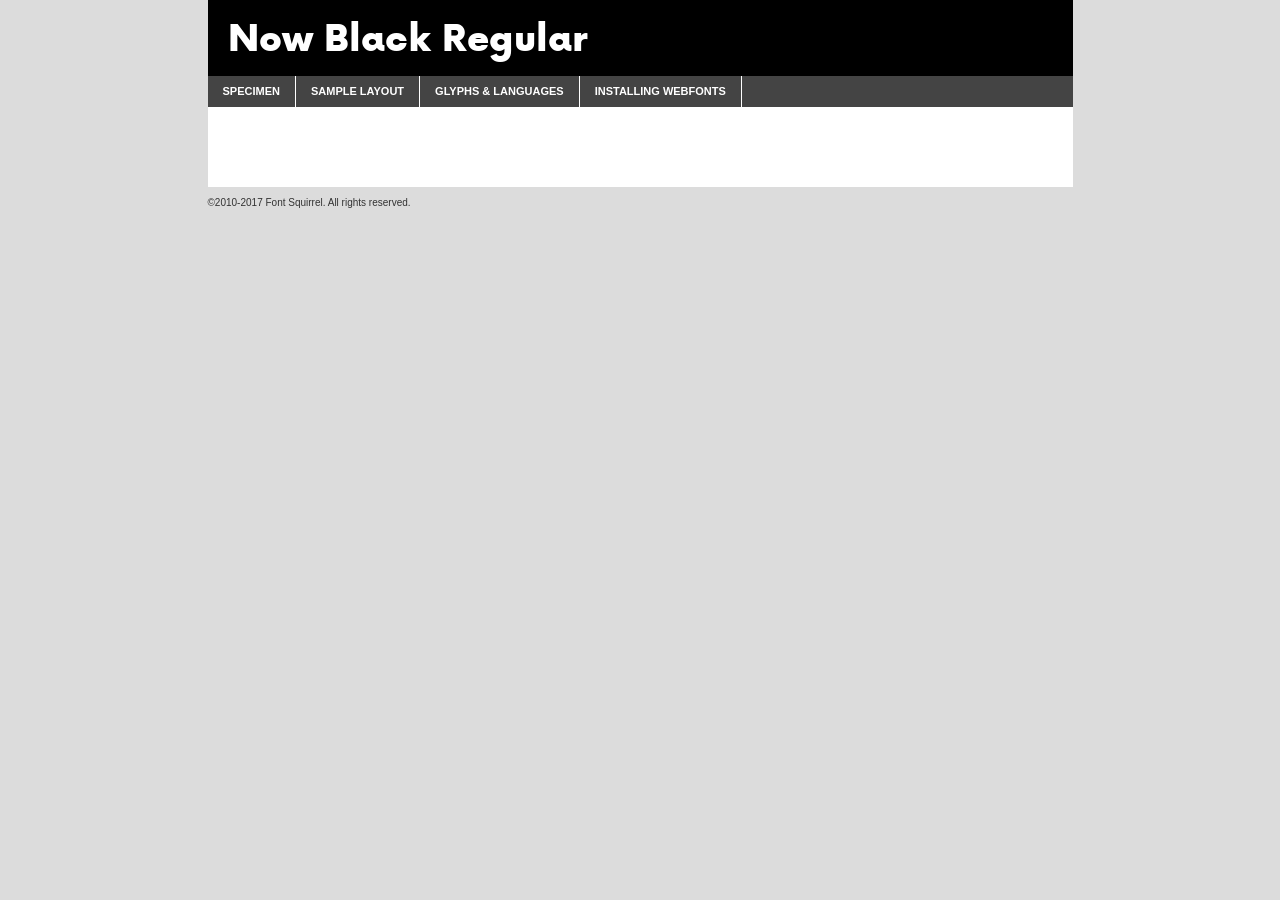
<file: font/now-black-demo.html>
<!DOCTYPE html PUBLIC "-//W3C//DTD XHTML 1.0 Transitional//EN"
	"http://www.w3.org/TR/xhtml1/DTD/xhtml1-transitional.dtd">

<html xmlns="http://www.w3.org/1999/xhtml" xml:lang="en" lang="en">
<head>
	<meta http-equiv="Content-Type" content="text/html; charset=utf-8" />
	<script src="http://ajax.googleapis.com/ajax/libs/jquery/1.7.2/jquery.min.js" type="text/javascript" charset="utf-8"></script>
	<script type="text/javascript">
	(function($){$.fn.easyTabs=function(option){var param=jQuery.extend({fadeSpeed:"fast",defaultContent:1,activeClass:'active'},option);$(this).each(function(){var thisId="#"+this.id;if(param.defaultContent==''){param.defaultContent=1;}
	if(typeof param.defaultContent=="number")
	{var defaultTab=$(thisId+" .tabs li:eq("+(param.defaultContent-1)+") a").attr('href').substr(1);}else{var defaultTab=param.defaultContent;}
	$(thisId+" .tabs li a").each(function(){var tabToHide=$(this).attr('href').substr(1);$("#"+tabToHide).addClass('easytabs-tab-content');});hideAll();changeContent(defaultTab);function hideAll(){$(thisId+" .easytabs-tab-content").hide();}
	function changeContent(tabId){hideAll();$(thisId+" .tabs li").removeClass(param.activeClass);$(thisId+" .tabs li a[href=#"+tabId+"]").closest('li').addClass(param.activeClass);if(param.fadeSpeed!="none")
	{$(thisId+" #"+tabId).fadeIn(param.fadeSpeed);}else{$(thisId+" #"+tabId).show();}}
	$(thisId+" .tabs li").click(function(){var tabId=$(this).find('a').attr('href').substr(1);changeContent(tabId);return false;});});}})(jQuery);
	</script>
	<link rel="stylesheet" href="specimen_files/specimen_stylesheet.css" type="text/css" charset="utf-8" />
	<link rel="stylesheet" href="stylesheet.css" type="text/css" charset="utf-8" />

	<style type="text/css">
					body{
				font-family: 'nowblack';
							}
		</style>

	<title>Now Black Regular Specimen</title>
	
	
	<script type="text/javascript" charset="utf-8">
		$(document).ready(function() {
			$('#container').easyTabs({defaultContent:1});
		});
	</script>
</head>

<body>
<div id="container">
	<div id="header">
		Now Black Regular	</div>
	<ul class="tabs">
		<li><a href="#specimen">Specimen</a></li>
		<li><a href="#layout">Sample Layout</a></li>
				<li><a href="#glyphs">Glyphs &amp; Languages</a></li>
		<li><a href="#installing">Installing Webfonts</a></li>
		
	</ul>
	
	<div id="main_content">

		
			<div id="specimen">
		
				<div class="section">
					<div class="grid12 firstcol">
						<div class="huge">AaBb</div>
					</div>
				</div>
		
				<div class="section">
					<div class="glyph_range">A&#x200B;B&#x200b;C&#x200b;D&#x200b;E&#x200b;F&#x200b;G&#x200b;H&#x200b;I&#x200b;J&#x200b;K&#x200b;L&#x200b;M&#x200b;N&#x200b;O&#x200b;P&#x200b;Q&#x200b;R&#x200b;S&#x200b;T&#x200b;U&#x200b;V&#x200b;W&#x200b;X&#x200b;Y&#x200b;Z&#x200b;a&#x200b;b&#x200b;c&#x200b;d&#x200b;e&#x200b;f&#x200b;g&#x200b;h&#x200b;i&#x200b;j&#x200b;k&#x200b;l&#x200b;m&#x200b;n&#x200b;o&#x200b;p&#x200b;q&#x200b;r&#x200b;s&#x200b;t&#x200b;u&#x200b;v&#x200b;w&#x200b;x&#x200b;y&#x200b;z&#x200b;1&#x200b;2&#x200b;3&#x200b;4&#x200b;5&#x200b;6&#x200b;7&#x200b;8&#x200b;9&#x200b;0&#x200b;&amp;&#x200b;.&#x200b;,&#x200b;?&#x200b;!&#x200b;&#64;&#x200b;(&#x200b;)&#x200b;#&#x200b;$&#x200b;%&#x200b;*&#x200b;+&#x200b;-&#x200b;=&#x200b;:&#x200b;;</div>
				</div>
				<div class="section">
					<div class="grid12 firstcol">
						<table class="sample_table">
							<tr><td>10</td><td class="size10">abcdefghijklmnopqrstuvwxyzABCDEFGHIJKLMNOPQRSTUVWXYZ0123456789abcdefghijklmnopqrstuvwxyzABCDEFGHIJKLMNOPQRSTUVWXYZ0123456789abcdefghijklmnopqrstuvwxyzABCDEFGHIJKLMNOPQRSTUVWXYZ</td></tr>
							<tr><td>11</td><td class="size11">abcdefghijklmnopqrstuvwxyzABCDEFGHIJKLMNOPQRSTUVWXYZ0123456789abcdefghijklmnopqrstuvwxyzABCDEFGHIJKLMNOPQRSTUVWXYZ0123456789abcdefghijklmnopqrstuvwxyzABCDEFGHIJKLMNOPQRSTUVWXYZ</td></tr>
							<tr><td>12</td><td class="size12">abcdefghijklmnopqrstuvwxyzABCDEFGHIJKLMNOPQRSTUVWXYZ0123456789abcdefghijklmnopqrstuvwxyzABCDEFGHIJKLMNOPQRSTUVWXYZ0123456789abcdefghijklmnopqrstuvwxyzABCDEFGHIJKLMNOPQRSTUVWXYZ</td></tr>
							<tr><td>13</td><td class="size13">abcdefghijklmnopqrstuvwxyzABCDEFGHIJKLMNOPQRSTUVWXYZ0123456789abcdefghijklmnopqrstuvwxyzABCDEFGHIJKLMNOPQRSTUVWXYZ0123456789abcdefghijklmnopqrstuvwxyzABCDEFGHIJKLMNOPQRSTUVWXYZ</td></tr>
							<tr><td>14</td><td class="size14">abcdefghijklmnopqrstuvwxyzABCDEFGHIJKLMNOPQRSTUVWXYZ0123456789abcdefghijklmnopqrstuvwxyzABCDEFGHIJKLMNOPQRSTUVWXYZ0123456789abcdefghijklmnopqrstuvwxyzABCDEFGHIJKLMNOPQRSTUVWXYZ</td></tr>
							<tr><td>16</td><td class="size16">abcdefghijklmnopqrstuvwxyzABCDEFGHIJKLMNOPQRSTUVWXYZ0123456789abcdefghijklmnopqrstuvwxyzABCDEFGHIJKLMNOPQRSTUVWXYZ</td></tr>
							<tr><td>18</td><td class="size18">abcdefghijklmnopqrstuvwxyzABCDEFGHIJKLMNOPQRSTUVWXYZ0123456789abcdefghijklmnopqrstuvwxyzABCDEFGHIJKLMNOPQRSTUVWXYZ</td></tr>
							<tr><td>20</td><td class="size20">abcdefghijklmnopqrstuvwxyzABCDEFGHIJKLMNOPQRSTUVWXYZ0123456789abcdefghijklmnopqrstuvwxyzABCDEFGHIJKLMNOPQRSTUVWXYZ</td></tr>
							<tr><td>24</td><td class="size24">abcdefghijklmnopqrstuvwxyzABCDEFGHIJKLMNOPQRSTUVWXYZ0123456789abcdefghijklmnopqrstuvwxyzABCDEFGHIJKLMNOPQRSTUVWXYZ</td></tr>
							<tr><td>30</td><td class="size30">abcdefghijklmnopqrstuvwxyzABCDEFGHIJKLMNOPQRSTUVWXYZ0123456789abcdefghijklmnopqrstuvwxyzABCDEFGHIJKLMNOPQRSTUVWXYZ</td></tr>
							<tr><td>36</td><td class="size36">abcdefghijklmnopqrstuvwxyzABCDEFGHIJKLMNOPQRSTUVWXYZ0123456789abcdefghijklmnopqrstuvwxyzABCDEFGHIJKLMNOPQRSTUVWXYZ</td></tr>
							<tr><td>48</td><td class="size48">abcdefghijklmnopqrstuvwxyzABCDEFGHIJKLMNOPQRSTUVWXYZ0123456789abcdefghijklmnopqrstuvwxyzABCDEFGHIJKLMNOPQRSTUVWXYZ</td></tr>
							<tr><td>60</td><td class="size60">abcdefghijklmnopqrstuvwxyzABCDEFGHIJKLMNOPQRSTUVWXYZ0123456789abcdefghijklmnopqrstuvwxyzABCDEFGHIJKLMNOPQRSTUVWXYZ</td></tr>
							<tr><td>72</td><td class="size72">abcdefghijklmnopqrstuvwxyzABCDEFGHIJKLMNOPQRSTUVWXYZ0123456789abcdefghijklmnopqrstuvwxyzABCDEFGHIJKLMNOPQRSTUVWXYZ</td></tr>
							<tr><td>90</td><td class="size90">abcdefghijklmnopqrstuvwxyzABCDEFGHIJKLMNOPQRSTUVWXYZ0123456789abcdefghijklmnopqrstuvwxyzABCDEFGHIJKLMNOPQRSTUVWXYZ</td></tr>
						</table>
				
					</div>
			
				</div>
		
		
		
								<div class="section" id="bodycomparison">


										<div id="xheight">
				<div class="fontbody">&#x25FC;&#x25FC;&#x25FC;&#x25FC;&#x25FC;&#x25FC;&#x25FC;&#x25FC;&#x25FC;&#x25FC;&#x25FC;&#x25FC;&#x25FC;&#x25FC;&#x25FC;&#x25FC;&#x25FC;&#x25FC;&#x25FC;&#x25FC;&#x25FC;&#x25FC;&#x25FC;&#x25FC;&#x25FC;&#x25FC;&#x25FC;&#x25FC;&#x25FC;&#x25FC;&#x25FC;&#x25FC;&#x25FC;&#x25FC;&#x25FC;&#x25FC;&#x25FC;&#x25FC;&#x25FC;&#x25FC;&#x25FC;&#x25FC;&#x25FC;&#x25FC;&#x25FC;&#x25FC;&#x25FC;&#x25FC;&#x25FC;&#x25FC;&#x25FC;&#x25FC;&#x25FC;&#x25FC;&#x25FC;&#x25FC;&#x25FC;&#x25FC;&#x25FC;&#x25FC;&#x25FC;&#x25FC;&#x25FC;&#x25FC;&#x25FC;&#x25FC;&#x25FC;&#x25FC;&#x25FC;&#x25FC;&#x25FC;&#x25FC;&#x25FC;&#x25FC;&#x25FC;&#x25FC;&#x25FC;&#x25FC;&#x25FC;&#x25FC;&#x25FC;&#x25FC;&#x25FC;&#x25FC;&#x25FC;&#x25FC;&#x25FC;&#x25FC;&#x25FC;&#x25FC;&#x25FC;&#x25FC;&#x25FC;&#x25FC;&#x25FC;&#x25FC;&#x25FC;&#x25FC;&#x25FC;body</div><div class="arialbody">body</div><div class="verdanabody">body</div><div class="georgiabody">body</div></div>
										<div class="fontbody" style="z-index:1">
											body<span>Now Black Regular</span>
										</div>
										<div class="arialbody" style="z-index:1">
											body<span>Arial</span>
										</div>
										<div class="verdanabody" style="z-index:1">
											body<span>Verdana</span>
										</div>
										<div class="georgiabody" style="z-index:1">
											body<span>Georgia</span>
										</div>



								</div>
		
		
				<div class="section psample psample_row1" id="">
					
					<div class="grid2 firstcol">
						<p class="size10"><span>10.</span>Aenean lacinia bibendum nulla sed consectetur. Fusce dapibus, tellus ac cursus commodo, tortor mauris condimentum nibh, ut fermentum massa justo sit amet risus. Nullam id dolor id nibh ultricies vehicula ut id elit. Cum sociis natoque penatibus et magnis dis parturient montes, nascetur ridiculus mus. Nulla vitae elit libero, a pharetra augue.</p>
			
					</div>
					<div class="grid3">
						<p class="size11"><span>11.</span>Aenean lacinia bibendum nulla sed consectetur. Fusce dapibus, tellus ac cursus commodo, tortor mauris condimentum nibh, ut fermentum massa justo sit amet risus. Nullam id dolor id nibh ultricies vehicula ut id elit. Cum sociis natoque penatibus et magnis dis parturient montes, nascetur ridiculus mus. Nulla vitae elit libero, a pharetra augue.</p>
			
					</div>
					<div class="grid3">
						<p class="size12"><span>12.</span>Aenean lacinia bibendum nulla sed consectetur. Fusce dapibus, tellus ac cursus commodo, tortor mauris condimentum nibh, ut fermentum massa justo sit amet risus. Nullam id dolor id nibh ultricies vehicula ut id elit. Cum sociis natoque penatibus et magnis dis parturient montes, nascetur ridiculus mus. Nulla vitae elit libero, a pharetra augue.</p>
			
					</div>
					<div class="grid4">
						<p class="size13"><span>13.</span>Aenean lacinia bibendum nulla sed consectetur. Fusce dapibus, tellus ac cursus commodo, tortor mauris condimentum nibh, ut fermentum massa justo sit amet risus. Nullam id dolor id nibh ultricies vehicula ut id elit. Cum sociis natoque penatibus et magnis dis parturient montes, nascetur ridiculus mus. Nulla vitae elit libero, a pharetra augue.</p>
			
					</div>
					<div class="white_blend"></div>
					
				</div>
				<div class="section psample psample_row2" id="">
					<div class="grid3 firstcol">
						<p class="size14"><span>14.</span>Aenean lacinia bibendum nulla sed consectetur. Fusce dapibus, tellus ac cursus commodo, tortor mauris condimentum nibh, ut fermentum massa justo sit amet risus. Nullam id dolor id nibh ultricies vehicula ut id elit. Cum sociis natoque penatibus et magnis dis parturient montes, nascetur ridiculus mus. Nulla vitae elit libero, a pharetra augue.</p>
			
					</div>
					<div class="grid4">
						<p class="size16"><span>16.</span>Aenean lacinia bibendum nulla sed consectetur. Fusce dapibus, tellus ac cursus commodo, tortor mauris condimentum nibh, ut fermentum massa justo sit amet risus. Nullam id dolor id nibh ultricies vehicula ut id elit. Cum sociis natoque penatibus et magnis dis parturient montes, nascetur ridiculus mus. Nulla vitae elit libero, a pharetra augue.</p>
			
					</div>
					<div class="grid5">
						<p class="size18"><span>18.</span>Aenean lacinia bibendum nulla sed consectetur. Fusce dapibus, tellus ac cursus commodo, tortor mauris condimentum nibh, ut fermentum massa justo sit amet risus. Nullam id dolor id nibh ultricies vehicula ut id elit. Cum sociis natoque penatibus et magnis dis parturient montes, nascetur ridiculus mus. Nulla vitae elit libero, a pharetra augue.</p>
			
					</div>

					<div class="white_blend"></div>

				</div>
				
				<div class="section psample psample_row3" id="">
					<div class="grid5 firstcol">
						<p class="size20"><span>20.</span>Aenean lacinia bibendum nulla sed consectetur. Fusce dapibus, tellus ac cursus commodo, tortor mauris condimentum nibh, ut fermentum massa justo sit amet risus. Nullam id dolor id nibh ultricies vehicula ut id elit. Cum sociis natoque penatibus et magnis dis parturient montes, nascetur ridiculus mus. Nulla vitae elit libero, a pharetra augue.</p>
					</div>
					<div class="grid7">
						<p class="size24"><span>24.</span>Aenean lacinia bibendum nulla sed consectetur. Fusce dapibus, tellus ac cursus commodo, tortor mauris condimentum nibh, ut fermentum massa justo sit amet risus. Nullam id dolor id nibh ultricies vehicula ut id elit. Cum sociis natoque penatibus et magnis dis parturient montes, nascetur ridiculus mus. Nulla vitae elit libero, a pharetra augue.</p>
					</div>
					
					<div class="white_blend"></div>
					
				</div>
				
				<div class="section psample psample_row4" id="">
					<div class="grid12 firstcol">
						<p class="size30"><span>30.</span>Aenean lacinia bibendum nulla sed consectetur. Fusce dapibus, tellus ac cursus commodo, tortor mauris condimentum nibh, ut fermentum massa justo sit amet risus. Nullam id dolor id nibh ultricies vehicula ut id elit. Cum sociis natoque penatibus et magnis dis parturient montes, nascetur ridiculus mus. Nulla vitae elit libero, a pharetra augue.</p>
					</div>
					<div class="white_blend"></div>
					
				</div>
				
				
				
				<div class="section psample psample_row1 fullreverse">
					<div class="grid2 firstcol">
						<p class="size10"><span>10.</span>Aenean lacinia bibendum nulla sed consectetur. Fusce dapibus, tellus ac cursus commodo, tortor mauris condimentum nibh, ut fermentum massa justo sit amet risus. Nullam id dolor id nibh ultricies vehicula ut id elit. Cum sociis natoque penatibus et magnis dis parturient montes, nascetur ridiculus mus. Nulla vitae elit libero, a pharetra augue.</p>
			
					</div>
					<div class="grid3">
						<p class="size11"><span>11.</span>Aenean lacinia bibendum nulla sed consectetur. Fusce dapibus, tellus ac cursus commodo, tortor mauris condimentum nibh, ut fermentum massa justo sit amet risus. Nullam id dolor id nibh ultricies vehicula ut id elit. Cum sociis natoque penatibus et magnis dis parturient montes, nascetur ridiculus mus. Nulla vitae elit libero, a pharetra augue.</p>
			
					</div>
					<div class="grid3">
						<p class="size12"><span>12.</span>Aenean lacinia bibendum nulla sed consectetur. Fusce dapibus, tellus ac cursus commodo, tortor mauris condimentum nibh, ut fermentum massa justo sit amet risus. Nullam id dolor id nibh ultricies vehicula ut id elit. Cum sociis natoque penatibus et magnis dis parturient montes, nascetur ridiculus mus. Nulla vitae elit libero, a pharetra augue.</p>
			
					</div>
					<div class="grid4">
						<p class="size13"><span>13.</span>Aenean lacinia bibendum nulla sed consectetur. Fusce dapibus, tellus ac cursus commodo, tortor mauris condimentum nibh, ut fermentum massa justo sit amet risus. Nullam id dolor id nibh ultricies vehicula ut id elit. Cum sociis natoque penatibus et magnis dis parturient montes, nascetur ridiculus mus. Nulla vitae elit libero, a pharetra augue.</p>
			
					</div>
					<div class="black_blend"></div>
					
				</div>
				
				<div class="section psample psample_row2 fullreverse">
					<div class="grid3 firstcol">
						<p class="size14"><span>14.</span>Aenean lacinia bibendum nulla sed consectetur. Fusce dapibus, tellus ac cursus commodo, tortor mauris condimentum nibh, ut fermentum massa justo sit amet risus. Nullam id dolor id nibh ultricies vehicula ut id elit. Cum sociis natoque penatibus et magnis dis parturient montes, nascetur ridiculus mus. Nulla vitae elit libero, a pharetra augue.</p>
			
					</div>
					<div class="grid4">
						<p class="size16"><span>16.</span>Aenean lacinia bibendum nulla sed consectetur. Fusce dapibus, tellus ac cursus commodo, tortor mauris condimentum nibh, ut fermentum massa justo sit amet risus. Nullam id dolor id nibh ultricies vehicula ut id elit. Cum sociis natoque penatibus et magnis dis parturient montes, nascetur ridiculus mus. Nulla vitae elit libero, a pharetra augue.</p>
			
					</div>
					<div class="grid5">
						<p class="size18"><span>18.</span>Aenean lacinia bibendum nulla sed consectetur. Fusce dapibus, tellus ac cursus commodo, tortor mauris condimentum nibh, ut fermentum massa justo sit amet risus. Nullam id dolor id nibh ultricies vehicula ut id elit. Cum sociis natoque penatibus et magnis dis parturient montes, nascetur ridiculus mus. Nulla vitae elit libero, a pharetra augue.</p>
			
					</div>
					<div class="black_blend"></div>

				</div>
				
				<div class="section psample fullreverse psample_row3" id="">
					<div class="grid5 firstcol">
						<p class="size20"><span>20.</span>Aenean lacinia bibendum nulla sed consectetur. Fusce dapibus, tellus ac cursus commodo, tortor mauris condimentum nibh, ut fermentum massa justo sit amet risus. Nullam id dolor id nibh ultricies vehicula ut id elit. Cum sociis natoque penatibus et magnis dis parturient montes, nascetur ridiculus mus. Nulla vitae elit libero, a pharetra augue.</p>
					</div>
					<div class="grid7">
						<p class="size24"><span>24.</span>Aenean lacinia bibendum nulla sed consectetur. Fusce dapibus, tellus ac cursus commodo, tortor mauris condimentum nibh, ut fermentum massa justo sit amet risus. Nullam id dolor id nibh ultricies vehicula ut id elit. Cum sociis natoque penatibus et magnis dis parturient montes, nascetur ridiculus mus. Nulla vitae elit libero, a pharetra augue.</p>
					</div>
					
					<div class="black_blend"></div>
					
				</div>
				
				<div class="section psample fullreverse psample_row4" id="" style="border-bottom: 20px #000 solid;">
					<div class="grid12 firstcol">
						<p class="size30"><span>30.</span>Aenean lacinia bibendum nulla sed consectetur. Fusce dapibus, tellus ac cursus commodo, tortor mauris condimentum nibh, ut fermentum massa justo sit amet risus. Nullam id dolor id nibh ultricies vehicula ut id elit. Cum sociis natoque penatibus et magnis dis parturient montes, nascetur ridiculus mus. Nulla vitae elit libero, a pharetra augue.</p>
					</div>
					<div class="black_blend"></div>
					
				</div>
				
				
				
				
			</div>
			
			<div id="layout">
				
				<div class="section">
					
					<div class="grid12 firstcol">
						<h1>Lorem Ipsum Dolor</h1>
						<h2>Etiam porta sem malesuada magna mollis euismod</h2>
						
						<p class="byline">By <a href="#link">Aenean Lacinia</a></p>
					</div>
				</div>
				<div class="section">
					<div class="grid8 firstcol">
						<p class="large">Donec sed odio dui. Morbi leo risus, porta ac consectetur ac, vestibulum at eros. Fusce dapibus, tellus ac cursus commodo, tortor mauris condimentum nibh, ut fermentum massa justo sit amet risus. </p>

						
						<h3>Pellentesque ornare sem</h3>

						<p>Maecenas sed diam eget risus varius blandit sit amet non magna. Maecenas faucibus mollis interdum. Donec ullamcorper nulla non metus auctor fringilla. Nullam id dolor id nibh ultricies vehicula ut id elit. Nullam id dolor id nibh ultricies vehicula ut id elit. </p>

						<p>Aenean eu leo quam. Pellentesque ornare sem lacinia quam venenatis vestibulum. Lorem ipsum dolor sit amet, consectetur adipiscing elit. Cum sociis natoque penatibus et magnis dis parturient montes, nascetur ridiculus mus. </p>

						<p>Nulla vitae elit libero, a pharetra augue. Praesent commodo cursus magna, vel scelerisque nisl consectetur et. Aenean lacinia bibendum nulla sed consectetur. </p>

						<p>Nullam quis risus eget urna mollis ornare vel eu leo. Nullam quis risus eget urna mollis ornare vel eu leo. Maecenas sed diam eget risus varius blandit sit amet non magna. Donec ullamcorper nulla non metus auctor fringilla. </p>

						<h3>Cras mattis consectetur</h3>

						<p>Aenean eu leo quam. Pellentesque ornare sem lacinia quam venenatis vestibulum. Aenean lacinia bibendum nulla sed consectetur. Integer posuere erat a ante venenatis dapibus posuere velit aliquet. Cras mattis consectetur purus sit amet fermentum. </p>

						<p>Nullam id dolor id nibh ultricies vehicula ut id elit. Nullam quis risus eget urna mollis ornare vel eu leo. Cras mattis consectetur purus sit amet fermentum.</p>
					</div>
					
					<div class="grid4 sidebar">
						
						<div class="box reverse">
							<p class="last">Nullam quis risus eget urna mollis ornare vel eu leo. Donec ullamcorper nulla non metus auctor fringilla. Cras mattis consectetur purus sit amet fermentum. Sed posuere consectetur est at lobortis. Lorem ipsum dolor sit amet, consectetur adipiscing elit. </p>
						</div>
						
						<p class="caption">Maecenas sed diam eget risus varius.</p>

						<p>Vestibulum id ligula porta felis euismod semper. Integer posuere erat a ante venenatis dapibus posuere velit aliquet. Vestibulum id ligula porta felis euismod semper. Sed posuere consectetur est at lobortis. Maecenas sed diam eget risus varius blandit sit amet non magna. Fusce dapibus, tellus ac cursus commodo, tortor mauris condimentum nibh, ut fermentum massa justo sit amet risus. </p>

					

						<p>Duis mollis, est non commodo luctus, nisi erat porttitor ligula, eget lacinia odio sem nec elit. Aenean lacinia bibendum nulla sed consectetur. Vivamus sagittis lacus vel augue laoreet rutrum faucibus dolor auctor. Aenean lacinia bibendum nulla sed consectetur. Nullam quis risus eget urna mollis ornare vel eu leo. </p>

						<p>Praesent commodo cursus magna, vel scelerisque nisl consectetur et. Donec ullamcorper nulla non metus auctor fringilla. Maecenas faucibus mollis interdum. Fusce dapibus, tellus ac cursus commodo, tortor mauris condimentum nibh, ut fermentum massa justo sit amet risus. </p>

					</div>
				</div>
				
			</div>


			



		<div id="glyphs">
			<div class="section">
				<div class="grid12 firstcol">
			
				<h1>Language Support</h1>
				<p>The subset of Now Black Regular in this kit supports the following languages:<br />
			
					Albanian, Basque, Breton, Chamorro, Danish, Dutch, English, Faroese, Finnish, French, Frisian, Galician, German, Icelandic, Italian, Malagasy, Norwegian, Portuguese, Spanish, Alsatian, Aragonese, Arapaho, Arrernte, Asturian, Aymara, Bislama, Cebuano, Corsican, Fijian, French_creole, Genoese, Gilbertese, Greenlandic, Haitian_creole, Hiligaynon, Hmong, Hopi, Ibanag, Iloko_ilokano, Indonesian, Interglossa_glosa, Interlingua, Irish_gaelic, Jerriais, Lojban, Lombard, Luxembourgeois, Manx, Mohawk, Norfolk_pitcairnese, Occitan, Oromo, Pangasinan, Papiamento, Piedmontese, Potawatomi, Rhaeto-romance, Romansh, Rotokas, Sami_lule, Samoan, Sardinian, Scots_gaelic, Seychelles_creole, Shona, Sicilian, Somali, Southern_ndebele, Swahili, Swati_swazi, Tagalog_filipino_pilipino, Tetum, Tok_pisin, Uyghur_latinized, Volapuk, Walloon, Warlpiri, Xhosa, Yapese, Zulu, Latinbasic, Ubasic, Demo				</p>
				<h1>Glyph Chart</h1>
				<p>The subset of Now Black Regular in this kit includes all the glyphs listed below. Unicode entities are included above each glyph to help you insert individual characters into your layout.</p>
				<div id="glyph_chart">
			
																				 <div><p>&amp;#32;</p>&#32;</div>
																				 <div><p>&amp;#33;</p>&#33;</div>
																				 <div><p>&amp;#34;</p>&#34;</div>
																				 <div><p>&amp;#35;</p>&#35;</div>
																				 <div><p>&amp;#36;</p>&#36;</div>
																				 <div><p>&amp;#37;</p>&#37;</div>
																				 <div><p>&amp;#38;</p>&#38;</div>
																				 <div><p>&amp;#39;</p>&#39;</div>
																				 <div><p>&amp;#40;</p>&#40;</div>
																				 <div><p>&amp;#41;</p>&#41;</div>
																				 <div><p>&amp;#42;</p>&#42;</div>
																				 <div><p>&amp;#43;</p>&#43;</div>
																				 <div><p>&amp;#44;</p>&#44;</div>
																				 <div><p>&amp;#45;</p>&#45;</div>
																				 <div><p>&amp;#46;</p>&#46;</div>
																				 <div><p>&amp;#47;</p>&#47;</div>
																				 <div><p>&amp;#48;</p>&#48;</div>
																				 <div><p>&amp;#49;</p>&#49;</div>
																				 <div><p>&amp;#50;</p>&#50;</div>
																				 <div><p>&amp;#51;</p>&#51;</div>
																				 <div><p>&amp;#52;</p>&#52;</div>
																				 <div><p>&amp;#53;</p>&#53;</div>
																				 <div><p>&amp;#54;</p>&#54;</div>
																				 <div><p>&amp;#55;</p>&#55;</div>
																				 <div><p>&amp;#56;</p>&#56;</div>
																				 <div><p>&amp;#57;</p>&#57;</div>
																				 <div><p>&amp;#58;</p>&#58;</div>
																				 <div><p>&amp;#59;</p>&#59;</div>
																				 <div><p>&amp;#60;</p>&#60;</div>
																				 <div><p>&amp;#61;</p>&#61;</div>
																				 <div><p>&amp;#62;</p>&#62;</div>
																				 <div><p>&amp;#63;</p>&#63;</div>
																				 <div><p>&amp;#64;</p>&#64;</div>
																				 <div><p>&amp;#65;</p>&#65;</div>
																				 <div><p>&amp;#66;</p>&#66;</div>
																				 <div><p>&amp;#67;</p>&#67;</div>
																				 <div><p>&amp;#68;</p>&#68;</div>
																				 <div><p>&amp;#69;</p>&#69;</div>
																				 <div><p>&amp;#70;</p>&#70;</div>
																				 <div><p>&amp;#71;</p>&#71;</div>
																				 <div><p>&amp;#72;</p>&#72;</div>
																				 <div><p>&amp;#73;</p>&#73;</div>
																				 <div><p>&amp;#74;</p>&#74;</div>
																				 <div><p>&amp;#75;</p>&#75;</div>
																				 <div><p>&amp;#76;</p>&#76;</div>
																				 <div><p>&amp;#77;</p>&#77;</div>
																				 <div><p>&amp;#78;</p>&#78;</div>
																				 <div><p>&amp;#79;</p>&#79;</div>
																				 <div><p>&amp;#80;</p>&#80;</div>
																				 <div><p>&amp;#81;</p>&#81;</div>
																				 <div><p>&amp;#82;</p>&#82;</div>
																				 <div><p>&amp;#83;</p>&#83;</div>
																				 <div><p>&amp;#84;</p>&#84;</div>
																				 <div><p>&amp;#85;</p>&#85;</div>
																				 <div><p>&amp;#86;</p>&#86;</div>
																				 <div><p>&amp;#87;</p>&#87;</div>
																				 <div><p>&amp;#88;</p>&#88;</div>
																				 <div><p>&amp;#89;</p>&#89;</div>
																				 <div><p>&amp;#90;</p>&#90;</div>
																				 <div><p>&amp;#91;</p>&#91;</div>
																				 <div><p>&amp;#92;</p>&#92;</div>
																				 <div><p>&amp;#93;</p>&#93;</div>
																				 <div><p>&amp;#94;</p>&#94;</div>
																				 <div><p>&amp;#95;</p>&#95;</div>
																				 <div><p>&amp;#96;</p>&#96;</div>
																				 <div><p>&amp;#97;</p>&#97;</div>
																				 <div><p>&amp;#98;</p>&#98;</div>
																				 <div><p>&amp;#99;</p>&#99;</div>
																				 <div><p>&amp;#100;</p>&#100;</div>
																				 <div><p>&amp;#101;</p>&#101;</div>
																				 <div><p>&amp;#102;</p>&#102;</div>
																				 <div><p>&amp;#103;</p>&#103;</div>
																				 <div><p>&amp;#104;</p>&#104;</div>
																				 <div><p>&amp;#105;</p>&#105;</div>
																				 <div><p>&amp;#106;</p>&#106;</div>
																				 <div><p>&amp;#107;</p>&#107;</div>
																				 <div><p>&amp;#108;</p>&#108;</div>
																				 <div><p>&amp;#109;</p>&#109;</div>
																				 <div><p>&amp;#110;</p>&#110;</div>
																				 <div><p>&amp;#111;</p>&#111;</div>
																				 <div><p>&amp;#112;</p>&#112;</div>
																				 <div><p>&amp;#113;</p>&#113;</div>
																				 <div><p>&amp;#114;</p>&#114;</div>
																				 <div><p>&amp;#115;</p>&#115;</div>
																				 <div><p>&amp;#116;</p>&#116;</div>
																				 <div><p>&amp;#117;</p>&#117;</div>
																				 <div><p>&amp;#118;</p>&#118;</div>
																				 <div><p>&amp;#119;</p>&#119;</div>
																				 <div><p>&amp;#120;</p>&#120;</div>
																				 <div><p>&amp;#121;</p>&#121;</div>
																				 <div><p>&amp;#122;</p>&#122;</div>
																				 <div><p>&amp;#123;</p>&#123;</div>
																				 <div><p>&amp;#124;</p>&#124;</div>
																				 <div><p>&amp;#125;</p>&#125;</div>
																				 <div><p>&amp;#126;</p>&#126;</div>
																				 <div><p>&amp;#160;</p>&#160;</div>
																				 <div><p>&amp;#161;</p>&#161;</div>
																				 <div><p>&amp;#162;</p>&#162;</div>
																				 <div><p>&amp;#163;</p>&#163;</div>
																				 <div><p>&amp;#164;</p>&#164;</div>
																				 <div><p>&amp;#165;</p>&#165;</div>
																				 <div><p>&amp;#166;</p>&#166;</div>
																				 <div><p>&amp;#167;</p>&#167;</div>
																				 <div><p>&amp;#168;</p>&#168;</div>
																				 <div><p>&amp;#169;</p>&#169;</div>
																				 <div><p>&amp;#170;</p>&#170;</div>
																				 <div><p>&amp;#171;</p>&#171;</div>
																				 <div><p>&amp;#172;</p>&#172;</div>
																				 <div><p>&amp;#173;</p>&#173;</div>
																				 <div><p>&amp;#174;</p>&#174;</div>
																				 <div><p>&amp;#175;</p>&#175;</div>
																				 <div><p>&amp;#176;</p>&#176;</div>
																				 <div><p>&amp;#177;</p>&#177;</div>
																				 <div><p>&amp;#178;</p>&#178;</div>
																				 <div><p>&amp;#179;</p>&#179;</div>
																				 <div><p>&amp;#180;</p>&#180;</div>
																				 <div><p>&amp;#181;</p>&#181;</div>
																				 <div><p>&amp;#182;</p>&#182;</div>
																				 <div><p>&amp;#183;</p>&#183;</div>
																				 <div><p>&amp;#184;</p>&#184;</div>
																				 <div><p>&amp;#185;</p>&#185;</div>
																				 <div><p>&amp;#186;</p>&#186;</div>
																				 <div><p>&amp;#187;</p>&#187;</div>
																				 <div><p>&amp;#188;</p>&#188;</div>
																				 <div><p>&amp;#189;</p>&#189;</div>
																				 <div><p>&amp;#190;</p>&#190;</div>
																				 <div><p>&amp;#191;</p>&#191;</div>
																				 <div><p>&amp;#192;</p>&#192;</div>
																				 <div><p>&amp;#193;</p>&#193;</div>
																				 <div><p>&amp;#194;</p>&#194;</div>
																				 <div><p>&amp;#195;</p>&#195;</div>
																				 <div><p>&amp;#196;</p>&#196;</div>
																				 <div><p>&amp;#197;</p>&#197;</div>
																				 <div><p>&amp;#198;</p>&#198;</div>
																				 <div><p>&amp;#199;</p>&#199;</div>
																				 <div><p>&amp;#200;</p>&#200;</div>
																				 <div><p>&amp;#201;</p>&#201;</div>
																				 <div><p>&amp;#202;</p>&#202;</div>
																				 <div><p>&amp;#203;</p>&#203;</div>
																				 <div><p>&amp;#204;</p>&#204;</div>
																				 <div><p>&amp;#205;</p>&#205;</div>
																				 <div><p>&amp;#206;</p>&#206;</div>
																				 <div><p>&amp;#207;</p>&#207;</div>
																				 <div><p>&amp;#208;</p>&#208;</div>
																				 <div><p>&amp;#209;</p>&#209;</div>
																				 <div><p>&amp;#210;</p>&#210;</div>
																				 <div><p>&amp;#211;</p>&#211;</div>
																				 <div><p>&amp;#212;</p>&#212;</div>
																				 <div><p>&amp;#213;</p>&#213;</div>
																				 <div><p>&amp;#214;</p>&#214;</div>
																				 <div><p>&amp;#215;</p>&#215;</div>
																				 <div><p>&amp;#216;</p>&#216;</div>
																				 <div><p>&amp;#217;</p>&#217;</div>
																				 <div><p>&amp;#218;</p>&#218;</div>
																				 <div><p>&amp;#219;</p>&#219;</div>
																				 <div><p>&amp;#220;</p>&#220;</div>
																				 <div><p>&amp;#221;</p>&#221;</div>
																				 <div><p>&amp;#222;</p>&#222;</div>
																				 <div><p>&amp;#223;</p>&#223;</div>
																				 <div><p>&amp;#224;</p>&#224;</div>
																				 <div><p>&amp;#225;</p>&#225;</div>
																				 <div><p>&amp;#226;</p>&#226;</div>
																				 <div><p>&amp;#227;</p>&#227;</div>
																				 <div><p>&amp;#228;</p>&#228;</div>
																				 <div><p>&amp;#229;</p>&#229;</div>
																				 <div><p>&amp;#230;</p>&#230;</div>
																				 <div><p>&amp;#231;</p>&#231;</div>
																				 <div><p>&amp;#232;</p>&#232;</div>
																				 <div><p>&amp;#233;</p>&#233;</div>
																				 <div><p>&amp;#234;</p>&#234;</div>
																				 <div><p>&amp;#235;</p>&#235;</div>
																				 <div><p>&amp;#236;</p>&#236;</div>
																				 <div><p>&amp;#237;</p>&#237;</div>
																				 <div><p>&amp;#238;</p>&#238;</div>
																				 <div><p>&amp;#239;</p>&#239;</div>
																				 <div><p>&amp;#240;</p>&#240;</div>
																				 <div><p>&amp;#241;</p>&#241;</div>
																				 <div><p>&amp;#242;</p>&#242;</div>
																				 <div><p>&amp;#243;</p>&#243;</div>
																				 <div><p>&amp;#244;</p>&#244;</div>
																				 <div><p>&amp;#245;</p>&#245;</div>
																				 <div><p>&amp;#246;</p>&#246;</div>
																				 <div><p>&amp;#247;</p>&#247;</div>
																				 <div><p>&amp;#248;</p>&#248;</div>
																				 <div><p>&amp;#249;</p>&#249;</div>
																				 <div><p>&amp;#250;</p>&#250;</div>
																				 <div><p>&amp;#251;</p>&#251;</div>
																				 <div><p>&amp;#252;</p>&#252;</div>
																				 <div><p>&amp;#253;</p>&#253;</div>
																				 <div><p>&amp;#254;</p>&#254;</div>
																				 <div><p>&amp;#255;</p>&#255;</div>
																				 <div><p>&amp;#338;</p>&#338;</div>
																				 <div><p>&amp;#339;</p>&#339;</div>
																				 <div><p>&amp;#376;</p>&#376;</div>
																				 <div><p>&amp;#710;</p>&#710;</div>
																				 <div><p>&amp;#732;</p>&#732;</div>
																				 <div><p>&amp;#8192;</p>&#8192;</div>
																				 <div><p>&amp;#8193;</p>&#8193;</div>
																				 <div><p>&amp;#8194;</p>&#8194;</div>
																				 <div><p>&amp;#8195;</p>&#8195;</div>
																				 <div><p>&amp;#8196;</p>&#8196;</div>
																				 <div><p>&amp;#8197;</p>&#8197;</div>
																				 <div><p>&amp;#8198;</p>&#8198;</div>
																				 <div><p>&amp;#8199;</p>&#8199;</div>
																				 <div><p>&amp;#8200;</p>&#8200;</div>
																				 <div><p>&amp;#8201;</p>&#8201;</div>
																				 <div><p>&amp;#8202;</p>&#8202;</div>
																				 <div><p>&amp;#8208;</p>&#8208;</div>
																				 <div><p>&amp;#8209;</p>&#8209;</div>
																				 <div><p>&amp;#8210;</p>&#8210;</div>
																				 <div><p>&amp;#8211;</p>&#8211;</div>
																				 <div><p>&amp;#8212;</p>&#8212;</div>
																				 <div><p>&amp;#8216;</p>&#8216;</div>
																				 <div><p>&amp;#8217;</p>&#8217;</div>
																				 <div><p>&amp;#8218;</p>&#8218;</div>
																				 <div><p>&amp;#8220;</p>&#8220;</div>
																				 <div><p>&amp;#8221;</p>&#8221;</div>
																				 <div><p>&amp;#8222;</p>&#8222;</div>
																				 <div><p>&amp;#8226;</p>&#8226;</div>
																				 <div><p>&amp;#8230;</p>&#8230;</div>
																				 <div><p>&amp;#8239;</p>&#8239;</div>
																				 <div><p>&amp;#8249;</p>&#8249;</div>
																				 <div><p>&amp;#8250;</p>&#8250;</div>
																				 <div><p>&amp;#8287;</p>&#8287;</div>
																				 <div><p>&amp;#8364;</p>&#8364;</div>
																				 <div><p>&amp;#8482;</p>&#8482;</div>
																				 <div><p>&amp;#9724;</p>&#9724;</div>
																				 <div><p>&amp;#64257;</p>&#64257;</div>
																				 <div><p>&amp;#64258;</p>&#64258;</div>
																																																</div>	
				</div>
		
		
			</div>
		</div>
		
		
		<div id="specs">
			
		</div>
	
		<div id="installing">
			<div class="section">
				<div class="grid7 firstcol">
					<h1>Installing Webfonts</h1>
					
					<p>Webfonts are supported by all major browser platforms but not all in the same way. There are currently four different font formats that must be included in order to target all browsers. This includes TTF, WOFF, EOT and SVG.</p>
					
					<h2>1. Upload your webfonts</h2>
					<p>You must upload your webfont kit to your website. They should be in or near the same directory as your CSS files.</p>
					
					<h2>2. Include the webfont stylesheet</h2>
					<p>A special CSS @font-face declaration helps the various browsers select the appropriate font it needs without causing you a bunch of headaches. Learn more about this syntax by reading the <a href="https://www.fontspring.com/blog/further-hardening-of-the-bulletproof-syntax">Fontspring blog post</a> about it. The code for it is as follows:</p>


<code>
@font-face{ 
	font-family: 'MyWebFont';
	src: url('WebFont.eot');
	src: url('WebFont.eot?#iefix') format('embedded-opentype'),
	     url('WebFont.woff') format('woff'),
	     url('WebFont.ttf') format('truetype'),
	     url('WebFont.svg#webfont') format('svg');
}
</code>

	<p>We've already gone ahead and generated the code for you. All you have to do is link to the stylesheet in your HTML, like this:</p>
	<code>&lt;link rel=&quot;stylesheet&quot; href=&quot;stylesheet.css&quot; type=&quot;text/css&quot; charset=&quot;utf-8&quot; /&gt;</code>

					<h2>3. Modify your own stylesheet</h2>
					<p>To take advantage of your new fonts, you must tell your stylesheet to use them. Look at the original @font-face declaration above and find the property called "font-family." The name linked there will be what you use to reference the font. Prepend that webfont name to the font stack in the "font-family" property, inside the selector you want to change. For example:</p>
<code>p { font-family: 'WebFont', Arial, sans-serif; }</code>

<h2>4. Test</h2>
<p>Getting webfonts to work cross-browser <em>can</em> be tricky. Use the information in the sidebar to help you if you find that fonts aren't loading in a particular browser.</p>
				</div>
				
				<div class="grid5 sidebar">
					<div class="box">
						<h2>Troubleshooting<br />Font-Face Problems</h2>
						<p>Having trouble getting your webfonts to load in your new website? Here are some tips to sort out what might be the problem.</p>

						<h3>Fonts not showing in any browser</h3>

						<p>This sounds like you need to work on the plumbing. You either did not upload the fonts to the correct directory, or you did not link the fonts properly in the CSS. If you've confirmed that all this is correct and you still have a problem, take a look at your .htaccess file and see if requests are getting intercepted.</p>

						<h3>Fonts not loading in iPhone or iPad</h3>

						<p>The most common problem here is that you are serving the fonts from an IIS server. IIS refuses to serve files that have unknown MIME types. If that is the case, you must set the MIME type for SVG to "image/svg+xml" in the server settings. Follow these instructions from Microsoft if you need help.</p>

						<h3>Fonts not loading in Firefox</h3>

						<p>The primary reason for this failure? You are still using a version Firefox older than 3.5. So upgrade already! If that isn't it, then you are very likely serving fonts from a different domain. Firefox requires that all font assets be served from the same domain. Lastly it is possible that you need to add WOFF to your list of MIME types (if you are serving via IIS.)</p>

						<h3>Fonts not loading in IE</h3>

						<p>Are you looking at Internet Explorer on an actual Windows machine or are you cheating by using a service like Adobe BrowserLab? Many of these screenshot services do not render @font-face for IE. Best to test it on a real machine.</p>

						<h3>Fonts not loading in IE9</h3>

						<p>IE9, like Firefox, requires that fonts be served from the same domain as the website. Make sure that is the case.</p>
					</div>
				</div>
			</div>
			
		</div>
	
	</div>
	<div id="footer">
		<p>&copy;2010-2017 Font Squirrel. All rights reserved.</p>
	</div>
</div>
</body>
</html>
</file>
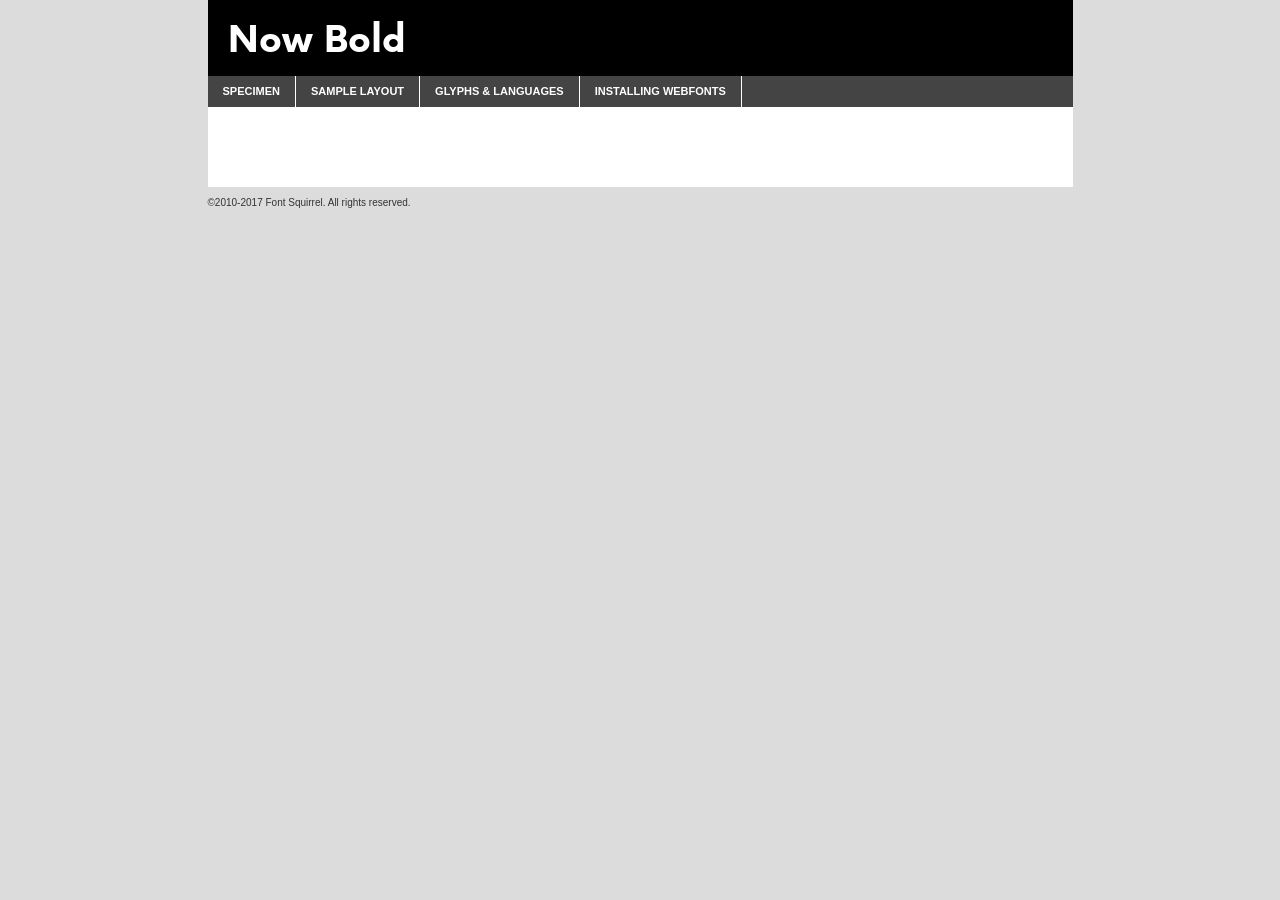
<file: font/now-bold-demo.html>
<!DOCTYPE html PUBLIC "-//W3C//DTD XHTML 1.0 Transitional//EN"
	"http://www.w3.org/TR/xhtml1/DTD/xhtml1-transitional.dtd">

<html xmlns="http://www.w3.org/1999/xhtml" xml:lang="en" lang="en">
<head>
	<meta http-equiv="Content-Type" content="text/html; charset=utf-8" />
	<script src="http://ajax.googleapis.com/ajax/libs/jquery/1.7.2/jquery.min.js" type="text/javascript" charset="utf-8"></script>
	<script type="text/javascript">
	(function($){$.fn.easyTabs=function(option){var param=jQuery.extend({fadeSpeed:"fast",defaultContent:1,activeClass:'active'},option);$(this).each(function(){var thisId="#"+this.id;if(param.defaultContent==''){param.defaultContent=1;}
	if(typeof param.defaultContent=="number")
	{var defaultTab=$(thisId+" .tabs li:eq("+(param.defaultContent-1)+") a").attr('href').substr(1);}else{var defaultTab=param.defaultContent;}
	$(thisId+" .tabs li a").each(function(){var tabToHide=$(this).attr('href').substr(1);$("#"+tabToHide).addClass('easytabs-tab-content');});hideAll();changeContent(defaultTab);function hideAll(){$(thisId+" .easytabs-tab-content").hide();}
	function changeContent(tabId){hideAll();$(thisId+" .tabs li").removeClass(param.activeClass);$(thisId+" .tabs li a[href=#"+tabId+"]").closest('li').addClass(param.activeClass);if(param.fadeSpeed!="none")
	{$(thisId+" #"+tabId).fadeIn(param.fadeSpeed);}else{$(thisId+" #"+tabId).show();}}
	$(thisId+" .tabs li").click(function(){var tabId=$(this).find('a').attr('href').substr(1);changeContent(tabId);return false;});});}})(jQuery);
	</script>
	<link rel="stylesheet" href="specimen_files/specimen_stylesheet.css" type="text/css" charset="utf-8" />
	<link rel="stylesheet" href="stylesheet.css" type="text/css" charset="utf-8" />

	<style type="text/css">
					body{
				font-family: 'nowbold';
							}
		</style>

	<title>Now Bold Specimen</title>
	
	
	<script type="text/javascript" charset="utf-8">
		$(document).ready(function() {
			$('#container').easyTabs({defaultContent:1});
		});
	</script>
</head>

<body>
<div id="container">
	<div id="header">
		Now Bold	</div>
	<ul class="tabs">
		<li><a href="#specimen">Specimen</a></li>
		<li><a href="#layout">Sample Layout</a></li>
				<li><a href="#glyphs">Glyphs &amp; Languages</a></li>
		<li><a href="#installing">Installing Webfonts</a></li>
		
	</ul>
	
	<div id="main_content">

		
			<div id="specimen">
		
				<div class="section">
					<div class="grid12 firstcol">
						<div class="huge">AaBb</div>
					</div>
				</div>
		
				<div class="section">
					<div class="glyph_range">A&#x200B;B&#x200b;C&#x200b;D&#x200b;E&#x200b;F&#x200b;G&#x200b;H&#x200b;I&#x200b;J&#x200b;K&#x200b;L&#x200b;M&#x200b;N&#x200b;O&#x200b;P&#x200b;Q&#x200b;R&#x200b;S&#x200b;T&#x200b;U&#x200b;V&#x200b;W&#x200b;X&#x200b;Y&#x200b;Z&#x200b;a&#x200b;b&#x200b;c&#x200b;d&#x200b;e&#x200b;f&#x200b;g&#x200b;h&#x200b;i&#x200b;j&#x200b;k&#x200b;l&#x200b;m&#x200b;n&#x200b;o&#x200b;p&#x200b;q&#x200b;r&#x200b;s&#x200b;t&#x200b;u&#x200b;v&#x200b;w&#x200b;x&#x200b;y&#x200b;z&#x200b;1&#x200b;2&#x200b;3&#x200b;4&#x200b;5&#x200b;6&#x200b;7&#x200b;8&#x200b;9&#x200b;0&#x200b;&amp;&#x200b;.&#x200b;,&#x200b;?&#x200b;!&#x200b;&#64;&#x200b;(&#x200b;)&#x200b;#&#x200b;$&#x200b;%&#x200b;*&#x200b;+&#x200b;-&#x200b;=&#x200b;:&#x200b;;</div>
				</div>
				<div class="section">
					<div class="grid12 firstcol">
						<table class="sample_table">
							<tr><td>10</td><td class="size10">abcdefghijklmnopqrstuvwxyzABCDEFGHIJKLMNOPQRSTUVWXYZ0123456789abcdefghijklmnopqrstuvwxyzABCDEFGHIJKLMNOPQRSTUVWXYZ0123456789abcdefghijklmnopqrstuvwxyzABCDEFGHIJKLMNOPQRSTUVWXYZ</td></tr>
							<tr><td>11</td><td class="size11">abcdefghijklmnopqrstuvwxyzABCDEFGHIJKLMNOPQRSTUVWXYZ0123456789abcdefghijklmnopqrstuvwxyzABCDEFGHIJKLMNOPQRSTUVWXYZ0123456789abcdefghijklmnopqrstuvwxyzABCDEFGHIJKLMNOPQRSTUVWXYZ</td></tr>
							<tr><td>12</td><td class="size12">abcdefghijklmnopqrstuvwxyzABCDEFGHIJKLMNOPQRSTUVWXYZ0123456789abcdefghijklmnopqrstuvwxyzABCDEFGHIJKLMNOPQRSTUVWXYZ0123456789abcdefghijklmnopqrstuvwxyzABCDEFGHIJKLMNOPQRSTUVWXYZ</td></tr>
							<tr><td>13</td><td class="size13">abcdefghijklmnopqrstuvwxyzABCDEFGHIJKLMNOPQRSTUVWXYZ0123456789abcdefghijklmnopqrstuvwxyzABCDEFGHIJKLMNOPQRSTUVWXYZ0123456789abcdefghijklmnopqrstuvwxyzABCDEFGHIJKLMNOPQRSTUVWXYZ</td></tr>
							<tr><td>14</td><td class="size14">abcdefghijklmnopqrstuvwxyzABCDEFGHIJKLMNOPQRSTUVWXYZ0123456789abcdefghijklmnopqrstuvwxyzABCDEFGHIJKLMNOPQRSTUVWXYZ0123456789abcdefghijklmnopqrstuvwxyzABCDEFGHIJKLMNOPQRSTUVWXYZ</td></tr>
							<tr><td>16</td><td class="size16">abcdefghijklmnopqrstuvwxyzABCDEFGHIJKLMNOPQRSTUVWXYZ0123456789abcdefghijklmnopqrstuvwxyzABCDEFGHIJKLMNOPQRSTUVWXYZ</td></tr>
							<tr><td>18</td><td class="size18">abcdefghijklmnopqrstuvwxyzABCDEFGHIJKLMNOPQRSTUVWXYZ0123456789abcdefghijklmnopqrstuvwxyzABCDEFGHIJKLMNOPQRSTUVWXYZ</td></tr>
							<tr><td>20</td><td class="size20">abcdefghijklmnopqrstuvwxyzABCDEFGHIJKLMNOPQRSTUVWXYZ0123456789abcdefghijklmnopqrstuvwxyzABCDEFGHIJKLMNOPQRSTUVWXYZ</td></tr>
							<tr><td>24</td><td class="size24">abcdefghijklmnopqrstuvwxyzABCDEFGHIJKLMNOPQRSTUVWXYZ0123456789abcdefghijklmnopqrstuvwxyzABCDEFGHIJKLMNOPQRSTUVWXYZ</td></tr>
							<tr><td>30</td><td class="size30">abcdefghijklmnopqrstuvwxyzABCDEFGHIJKLMNOPQRSTUVWXYZ0123456789abcdefghijklmnopqrstuvwxyzABCDEFGHIJKLMNOPQRSTUVWXYZ</td></tr>
							<tr><td>36</td><td class="size36">abcdefghijklmnopqrstuvwxyzABCDEFGHIJKLMNOPQRSTUVWXYZ0123456789abcdefghijklmnopqrstuvwxyzABCDEFGHIJKLMNOPQRSTUVWXYZ</td></tr>
							<tr><td>48</td><td class="size48">abcdefghijklmnopqrstuvwxyzABCDEFGHIJKLMNOPQRSTUVWXYZ0123456789abcdefghijklmnopqrstuvwxyzABCDEFGHIJKLMNOPQRSTUVWXYZ</td></tr>
							<tr><td>60</td><td class="size60">abcdefghijklmnopqrstuvwxyzABCDEFGHIJKLMNOPQRSTUVWXYZ0123456789abcdefghijklmnopqrstuvwxyzABCDEFGHIJKLMNOPQRSTUVWXYZ</td></tr>
							<tr><td>72</td><td class="size72">abcdefghijklmnopqrstuvwxyzABCDEFGHIJKLMNOPQRSTUVWXYZ0123456789abcdefghijklmnopqrstuvwxyzABCDEFGHIJKLMNOPQRSTUVWXYZ</td></tr>
							<tr><td>90</td><td class="size90">abcdefghijklmnopqrstuvwxyzABCDEFGHIJKLMNOPQRSTUVWXYZ0123456789abcdefghijklmnopqrstuvwxyzABCDEFGHIJKLMNOPQRSTUVWXYZ</td></tr>
						</table>
				
					</div>
			
				</div>
		
		
		
								<div class="section" id="bodycomparison">


										<div id="xheight">
				<div class="fontbody">&#x25FC;&#x25FC;&#x25FC;&#x25FC;&#x25FC;&#x25FC;&#x25FC;&#x25FC;&#x25FC;&#x25FC;&#x25FC;&#x25FC;&#x25FC;&#x25FC;&#x25FC;&#x25FC;&#x25FC;&#x25FC;&#x25FC;&#x25FC;&#x25FC;&#x25FC;&#x25FC;&#x25FC;&#x25FC;&#x25FC;&#x25FC;&#x25FC;&#x25FC;&#x25FC;&#x25FC;&#x25FC;&#x25FC;&#x25FC;&#x25FC;&#x25FC;&#x25FC;&#x25FC;&#x25FC;&#x25FC;&#x25FC;&#x25FC;&#x25FC;&#x25FC;&#x25FC;&#x25FC;&#x25FC;&#x25FC;&#x25FC;&#x25FC;&#x25FC;&#x25FC;&#x25FC;&#x25FC;&#x25FC;&#x25FC;&#x25FC;&#x25FC;&#x25FC;&#x25FC;&#x25FC;&#x25FC;&#x25FC;&#x25FC;&#x25FC;&#x25FC;&#x25FC;&#x25FC;&#x25FC;&#x25FC;&#x25FC;&#x25FC;&#x25FC;&#x25FC;&#x25FC;&#x25FC;&#x25FC;&#x25FC;&#x25FC;&#x25FC;&#x25FC;&#x25FC;&#x25FC;&#x25FC;&#x25FC;&#x25FC;&#x25FC;&#x25FC;&#x25FC;&#x25FC;&#x25FC;&#x25FC;&#x25FC;&#x25FC;&#x25FC;&#x25FC;&#x25FC;&#x25FC;&#x25FC;body</div><div class="arialbody">body</div><div class="verdanabody">body</div><div class="georgiabody">body</div></div>
										<div class="fontbody" style="z-index:1">
											body<span>Now Bold</span>
										</div>
										<div class="arialbody" style="z-index:1">
											body<span>Arial</span>
										</div>
										<div class="verdanabody" style="z-index:1">
											body<span>Verdana</span>
										</div>
										<div class="georgiabody" style="z-index:1">
											body<span>Georgia</span>
										</div>



								</div>
		
		
				<div class="section psample psample_row1" id="">
					
					<div class="grid2 firstcol">
						<p class="size10"><span>10.</span>Aenean lacinia bibendum nulla sed consectetur. Fusce dapibus, tellus ac cursus commodo, tortor mauris condimentum nibh, ut fermentum massa justo sit amet risus. Nullam id dolor id nibh ultricies vehicula ut id elit. Cum sociis natoque penatibus et magnis dis parturient montes, nascetur ridiculus mus. Nulla vitae elit libero, a pharetra augue.</p>
			
					</div>
					<div class="grid3">
						<p class="size11"><span>11.</span>Aenean lacinia bibendum nulla sed consectetur. Fusce dapibus, tellus ac cursus commodo, tortor mauris condimentum nibh, ut fermentum massa justo sit amet risus. Nullam id dolor id nibh ultricies vehicula ut id elit. Cum sociis natoque penatibus et magnis dis parturient montes, nascetur ridiculus mus. Nulla vitae elit libero, a pharetra augue.</p>
			
					</div>
					<div class="grid3">
						<p class="size12"><span>12.</span>Aenean lacinia bibendum nulla sed consectetur. Fusce dapibus, tellus ac cursus commodo, tortor mauris condimentum nibh, ut fermentum massa justo sit amet risus. Nullam id dolor id nibh ultricies vehicula ut id elit. Cum sociis natoque penatibus et magnis dis parturient montes, nascetur ridiculus mus. Nulla vitae elit libero, a pharetra augue.</p>
			
					</div>
					<div class="grid4">
						<p class="size13"><span>13.</span>Aenean lacinia bibendum nulla sed consectetur. Fusce dapibus, tellus ac cursus commodo, tortor mauris condimentum nibh, ut fermentum massa justo sit amet risus. Nullam id dolor id nibh ultricies vehicula ut id elit. Cum sociis natoque penatibus et magnis dis parturient montes, nascetur ridiculus mus. Nulla vitae elit libero, a pharetra augue.</p>
			
					</div>
					<div class="white_blend"></div>
					
				</div>
				<div class="section psample psample_row2" id="">
					<div class="grid3 firstcol">
						<p class="size14"><span>14.</span>Aenean lacinia bibendum nulla sed consectetur. Fusce dapibus, tellus ac cursus commodo, tortor mauris condimentum nibh, ut fermentum massa justo sit amet risus. Nullam id dolor id nibh ultricies vehicula ut id elit. Cum sociis natoque penatibus et magnis dis parturient montes, nascetur ridiculus mus. Nulla vitae elit libero, a pharetra augue.</p>
			
					</div>
					<div class="grid4">
						<p class="size16"><span>16.</span>Aenean lacinia bibendum nulla sed consectetur. Fusce dapibus, tellus ac cursus commodo, tortor mauris condimentum nibh, ut fermentum massa justo sit amet risus. Nullam id dolor id nibh ultricies vehicula ut id elit. Cum sociis natoque penatibus et magnis dis parturient montes, nascetur ridiculus mus. Nulla vitae elit libero, a pharetra augue.</p>
			
					</div>
					<div class="grid5">
						<p class="size18"><span>18.</span>Aenean lacinia bibendum nulla sed consectetur. Fusce dapibus, tellus ac cursus commodo, tortor mauris condimentum nibh, ut fermentum massa justo sit amet risus. Nullam id dolor id nibh ultricies vehicula ut id elit. Cum sociis natoque penatibus et magnis dis parturient montes, nascetur ridiculus mus. Nulla vitae elit libero, a pharetra augue.</p>
			
					</div>

					<div class="white_blend"></div>

				</div>
				
				<div class="section psample psample_row3" id="">
					<div class="grid5 firstcol">
						<p class="size20"><span>20.</span>Aenean lacinia bibendum nulla sed consectetur. Fusce dapibus, tellus ac cursus commodo, tortor mauris condimentum nibh, ut fermentum massa justo sit amet risus. Nullam id dolor id nibh ultricies vehicula ut id elit. Cum sociis natoque penatibus et magnis dis parturient montes, nascetur ridiculus mus. Nulla vitae elit libero, a pharetra augue.</p>
					</div>
					<div class="grid7">
						<p class="size24"><span>24.</span>Aenean lacinia bibendum nulla sed consectetur. Fusce dapibus, tellus ac cursus commodo, tortor mauris condimentum nibh, ut fermentum massa justo sit amet risus. Nullam id dolor id nibh ultricies vehicula ut id elit. Cum sociis natoque penatibus et magnis dis parturient montes, nascetur ridiculus mus. Nulla vitae elit libero, a pharetra augue.</p>
					</div>
					
					<div class="white_blend"></div>
					
				</div>
				
				<div class="section psample psample_row4" id="">
					<div class="grid12 firstcol">
						<p class="size30"><span>30.</span>Aenean lacinia bibendum nulla sed consectetur. Fusce dapibus, tellus ac cursus commodo, tortor mauris condimentum nibh, ut fermentum massa justo sit amet risus. Nullam id dolor id nibh ultricies vehicula ut id elit. Cum sociis natoque penatibus et magnis dis parturient montes, nascetur ridiculus mus. Nulla vitae elit libero, a pharetra augue.</p>
					</div>
					<div class="white_blend"></div>
					
				</div>
				
				
				
				<div class="section psample psample_row1 fullreverse">
					<div class="grid2 firstcol">
						<p class="size10"><span>10.</span>Aenean lacinia bibendum nulla sed consectetur. Fusce dapibus, tellus ac cursus commodo, tortor mauris condimentum nibh, ut fermentum massa justo sit amet risus. Nullam id dolor id nibh ultricies vehicula ut id elit. Cum sociis natoque penatibus et magnis dis parturient montes, nascetur ridiculus mus. Nulla vitae elit libero, a pharetra augue.</p>
			
					</div>
					<div class="grid3">
						<p class="size11"><span>11.</span>Aenean lacinia bibendum nulla sed consectetur. Fusce dapibus, tellus ac cursus commodo, tortor mauris condimentum nibh, ut fermentum massa justo sit amet risus. Nullam id dolor id nibh ultricies vehicula ut id elit. Cum sociis natoque penatibus et magnis dis parturient montes, nascetur ridiculus mus. Nulla vitae elit libero, a pharetra augue.</p>
			
					</div>
					<div class="grid3">
						<p class="size12"><span>12.</span>Aenean lacinia bibendum nulla sed consectetur. Fusce dapibus, tellus ac cursus commodo, tortor mauris condimentum nibh, ut fermentum massa justo sit amet risus. Nullam id dolor id nibh ultricies vehicula ut id elit. Cum sociis natoque penatibus et magnis dis parturient montes, nascetur ridiculus mus. Nulla vitae elit libero, a pharetra augue.</p>
			
					</div>
					<div class="grid4">
						<p class="size13"><span>13.</span>Aenean lacinia bibendum nulla sed consectetur. Fusce dapibus, tellus ac cursus commodo, tortor mauris condimentum nibh, ut fermentum massa justo sit amet risus. Nullam id dolor id nibh ultricies vehicula ut id elit. Cum sociis natoque penatibus et magnis dis parturient montes, nascetur ridiculus mus. Nulla vitae elit libero, a pharetra augue.</p>
			
					</div>
					<div class="black_blend"></div>
					
				</div>
				
				<div class="section psample psample_row2 fullreverse">
					<div class="grid3 firstcol">
						<p class="size14"><span>14.</span>Aenean lacinia bibendum nulla sed consectetur. Fusce dapibus, tellus ac cursus commodo, tortor mauris condimentum nibh, ut fermentum massa justo sit amet risus. Nullam id dolor id nibh ultricies vehicula ut id elit. Cum sociis natoque penatibus et magnis dis parturient montes, nascetur ridiculus mus. Nulla vitae elit libero, a pharetra augue.</p>
			
					</div>
					<div class="grid4">
						<p class="size16"><span>16.</span>Aenean lacinia bibendum nulla sed consectetur. Fusce dapibus, tellus ac cursus commodo, tortor mauris condimentum nibh, ut fermentum massa justo sit amet risus. Nullam id dolor id nibh ultricies vehicula ut id elit. Cum sociis natoque penatibus et magnis dis parturient montes, nascetur ridiculus mus. Nulla vitae elit libero, a pharetra augue.</p>
			
					</div>
					<div class="grid5">
						<p class="size18"><span>18.</span>Aenean lacinia bibendum nulla sed consectetur. Fusce dapibus, tellus ac cursus commodo, tortor mauris condimentum nibh, ut fermentum massa justo sit amet risus. Nullam id dolor id nibh ultricies vehicula ut id elit. Cum sociis natoque penatibus et magnis dis parturient montes, nascetur ridiculus mus. Nulla vitae elit libero, a pharetra augue.</p>
			
					</div>
					<div class="black_blend"></div>

				</div>
				
				<div class="section psample fullreverse psample_row3" id="">
					<div class="grid5 firstcol">
						<p class="size20"><span>20.</span>Aenean lacinia bibendum nulla sed consectetur. Fusce dapibus, tellus ac cursus commodo, tortor mauris condimentum nibh, ut fermentum massa justo sit amet risus. Nullam id dolor id nibh ultricies vehicula ut id elit. Cum sociis natoque penatibus et magnis dis parturient montes, nascetur ridiculus mus. Nulla vitae elit libero, a pharetra augue.</p>
					</div>
					<div class="grid7">
						<p class="size24"><span>24.</span>Aenean lacinia bibendum nulla sed consectetur. Fusce dapibus, tellus ac cursus commodo, tortor mauris condimentum nibh, ut fermentum massa justo sit amet risus. Nullam id dolor id nibh ultricies vehicula ut id elit. Cum sociis natoque penatibus et magnis dis parturient montes, nascetur ridiculus mus. Nulla vitae elit libero, a pharetra augue.</p>
					</div>
					
					<div class="black_blend"></div>
					
				</div>
				
				<div class="section psample fullreverse psample_row4" id="" style="border-bottom: 20px #000 solid;">
					<div class="grid12 firstcol">
						<p class="size30"><span>30.</span>Aenean lacinia bibendum nulla sed consectetur. Fusce dapibus, tellus ac cursus commodo, tortor mauris condimentum nibh, ut fermentum massa justo sit amet risus. Nullam id dolor id nibh ultricies vehicula ut id elit. Cum sociis natoque penatibus et magnis dis parturient montes, nascetur ridiculus mus. Nulla vitae elit libero, a pharetra augue.</p>
					</div>
					<div class="black_blend"></div>
					
				</div>
				
				
				
				
			</div>
			
			<div id="layout">
				
				<div class="section">
					
					<div class="grid12 firstcol">
						<h1>Lorem Ipsum Dolor</h1>
						<h2>Etiam porta sem malesuada magna mollis euismod</h2>
						
						<p class="byline">By <a href="#link">Aenean Lacinia</a></p>
					</div>
				</div>
				<div class="section">
					<div class="grid8 firstcol">
						<p class="large">Donec sed odio dui. Morbi leo risus, porta ac consectetur ac, vestibulum at eros. Fusce dapibus, tellus ac cursus commodo, tortor mauris condimentum nibh, ut fermentum massa justo sit amet risus. </p>

						
						<h3>Pellentesque ornare sem</h3>

						<p>Maecenas sed diam eget risus varius blandit sit amet non magna. Maecenas faucibus mollis interdum. Donec ullamcorper nulla non metus auctor fringilla. Nullam id dolor id nibh ultricies vehicula ut id elit. Nullam id dolor id nibh ultricies vehicula ut id elit. </p>

						<p>Aenean eu leo quam. Pellentesque ornare sem lacinia quam venenatis vestibulum. Lorem ipsum dolor sit amet, consectetur adipiscing elit. Cum sociis natoque penatibus et magnis dis parturient montes, nascetur ridiculus mus. </p>

						<p>Nulla vitae elit libero, a pharetra augue. Praesent commodo cursus magna, vel scelerisque nisl consectetur et. Aenean lacinia bibendum nulla sed consectetur. </p>

						<p>Nullam quis risus eget urna mollis ornare vel eu leo. Nullam quis risus eget urna mollis ornare vel eu leo. Maecenas sed diam eget risus varius blandit sit amet non magna. Donec ullamcorper nulla non metus auctor fringilla. </p>

						<h3>Cras mattis consectetur</h3>

						<p>Aenean eu leo quam. Pellentesque ornare sem lacinia quam venenatis vestibulum. Aenean lacinia bibendum nulla sed consectetur. Integer posuere erat a ante venenatis dapibus posuere velit aliquet. Cras mattis consectetur purus sit amet fermentum. </p>

						<p>Nullam id dolor id nibh ultricies vehicula ut id elit. Nullam quis risus eget urna mollis ornare vel eu leo. Cras mattis consectetur purus sit amet fermentum.</p>
					</div>
					
					<div class="grid4 sidebar">
						
						<div class="box reverse">
							<p class="last">Nullam quis risus eget urna mollis ornare vel eu leo. Donec ullamcorper nulla non metus auctor fringilla. Cras mattis consectetur purus sit amet fermentum. Sed posuere consectetur est at lobortis. Lorem ipsum dolor sit amet, consectetur adipiscing elit. </p>
						</div>
						
						<p class="caption">Maecenas sed diam eget risus varius.</p>

						<p>Vestibulum id ligula porta felis euismod semper. Integer posuere erat a ante venenatis dapibus posuere velit aliquet. Vestibulum id ligula porta felis euismod semper. Sed posuere consectetur est at lobortis. Maecenas sed diam eget risus varius blandit sit amet non magna. Fusce dapibus, tellus ac cursus commodo, tortor mauris condimentum nibh, ut fermentum massa justo sit amet risus. </p>

					

						<p>Duis mollis, est non commodo luctus, nisi erat porttitor ligula, eget lacinia odio sem nec elit. Aenean lacinia bibendum nulla sed consectetur. Vivamus sagittis lacus vel augue laoreet rutrum faucibus dolor auctor. Aenean lacinia bibendum nulla sed consectetur. Nullam quis risus eget urna mollis ornare vel eu leo. </p>

						<p>Praesent commodo cursus magna, vel scelerisque nisl consectetur et. Donec ullamcorper nulla non metus auctor fringilla. Maecenas faucibus mollis interdum. Fusce dapibus, tellus ac cursus commodo, tortor mauris condimentum nibh, ut fermentum massa justo sit amet risus. </p>

					</div>
				</div>
				
			</div>


			



		<div id="glyphs">
			<div class="section">
				<div class="grid12 firstcol">
			
				<h1>Language Support</h1>
				<p>The subset of Now Bold in this kit supports the following languages:<br />
			
					Albanian, Basque, Breton, Chamorro, Danish, Dutch, English, Faroese, Finnish, French, Frisian, Galician, German, Icelandic, Italian, Malagasy, Norwegian, Portuguese, Spanish, Alsatian, Aragonese, Arapaho, Arrernte, Asturian, Aymara, Bislama, Cebuano, Corsican, Fijian, French_creole, Genoese, Gilbertese, Greenlandic, Haitian_creole, Hiligaynon, Hmong, Hopi, Ibanag, Iloko_ilokano, Indonesian, Interglossa_glosa, Interlingua, Irish_gaelic, Jerriais, Lojban, Lombard, Luxembourgeois, Manx, Mohawk, Norfolk_pitcairnese, Occitan, Oromo, Pangasinan, Papiamento, Piedmontese, Potawatomi, Rhaeto-romance, Romansh, Rotokas, Sami_lule, Samoan, Sardinian, Scots_gaelic, Seychelles_creole, Shona, Sicilian, Somali, Southern_ndebele, Swahili, Swati_swazi, Tagalog_filipino_pilipino, Tetum, Tok_pisin, Uyghur_latinized, Volapuk, Walloon, Warlpiri, Xhosa, Yapese, Zulu, Latinbasic, Ubasic, Demo				</p>
				<h1>Glyph Chart</h1>
				<p>The subset of Now Bold in this kit includes all the glyphs listed below. Unicode entities are included above each glyph to help you insert individual characters into your layout.</p>
				<div id="glyph_chart">
			
																				 <div><p>&amp;#32;</p>&#32;</div>
																				 <div><p>&amp;#33;</p>&#33;</div>
																				 <div><p>&amp;#34;</p>&#34;</div>
																				 <div><p>&amp;#35;</p>&#35;</div>
																				 <div><p>&amp;#36;</p>&#36;</div>
																				 <div><p>&amp;#37;</p>&#37;</div>
																				 <div><p>&amp;#38;</p>&#38;</div>
																				 <div><p>&amp;#39;</p>&#39;</div>
																				 <div><p>&amp;#40;</p>&#40;</div>
																				 <div><p>&amp;#41;</p>&#41;</div>
																				 <div><p>&amp;#42;</p>&#42;</div>
																				 <div><p>&amp;#43;</p>&#43;</div>
																				 <div><p>&amp;#44;</p>&#44;</div>
																				 <div><p>&amp;#45;</p>&#45;</div>
																				 <div><p>&amp;#46;</p>&#46;</div>
																				 <div><p>&amp;#47;</p>&#47;</div>
																				 <div><p>&amp;#48;</p>&#48;</div>
																				 <div><p>&amp;#49;</p>&#49;</div>
																				 <div><p>&amp;#50;</p>&#50;</div>
																				 <div><p>&amp;#51;</p>&#51;</div>
																				 <div><p>&amp;#52;</p>&#52;</div>
																				 <div><p>&amp;#53;</p>&#53;</div>
																				 <div><p>&amp;#54;</p>&#54;</div>
																				 <div><p>&amp;#55;</p>&#55;</div>
																				 <div><p>&amp;#56;</p>&#56;</div>
																				 <div><p>&amp;#57;</p>&#57;</div>
																				 <div><p>&amp;#58;</p>&#58;</div>
																				 <div><p>&amp;#59;</p>&#59;</div>
																				 <div><p>&amp;#60;</p>&#60;</div>
																				 <div><p>&amp;#61;</p>&#61;</div>
																				 <div><p>&amp;#62;</p>&#62;</div>
																				 <div><p>&amp;#63;</p>&#63;</div>
																				 <div><p>&amp;#64;</p>&#64;</div>
																				 <div><p>&amp;#65;</p>&#65;</div>
																				 <div><p>&amp;#66;</p>&#66;</div>
																				 <div><p>&amp;#67;</p>&#67;</div>
																				 <div><p>&amp;#68;</p>&#68;</div>
																				 <div><p>&amp;#69;</p>&#69;</div>
																				 <div><p>&amp;#70;</p>&#70;</div>
																				 <div><p>&amp;#71;</p>&#71;</div>
																				 <div><p>&amp;#72;</p>&#72;</div>
																				 <div><p>&amp;#73;</p>&#73;</div>
																				 <div><p>&amp;#74;</p>&#74;</div>
																				 <div><p>&amp;#75;</p>&#75;</div>
																				 <div><p>&amp;#76;</p>&#76;</div>
																				 <div><p>&amp;#77;</p>&#77;</div>
																				 <div><p>&amp;#78;</p>&#78;</div>
																				 <div><p>&amp;#79;</p>&#79;</div>
																				 <div><p>&amp;#80;</p>&#80;</div>
																				 <div><p>&amp;#81;</p>&#81;</div>
																				 <div><p>&amp;#82;</p>&#82;</div>
																				 <div><p>&amp;#83;</p>&#83;</div>
																				 <div><p>&amp;#84;</p>&#84;</div>
																				 <div><p>&amp;#85;</p>&#85;</div>
																				 <div><p>&amp;#86;</p>&#86;</div>
																				 <div><p>&amp;#87;</p>&#87;</div>
																				 <div><p>&amp;#88;</p>&#88;</div>
																				 <div><p>&amp;#89;</p>&#89;</div>
																				 <div><p>&amp;#90;</p>&#90;</div>
																				 <div><p>&amp;#91;</p>&#91;</div>
																				 <div><p>&amp;#92;</p>&#92;</div>
																				 <div><p>&amp;#93;</p>&#93;</div>
																				 <div><p>&amp;#94;</p>&#94;</div>
																				 <div><p>&amp;#95;</p>&#95;</div>
																				 <div><p>&amp;#96;</p>&#96;</div>
																				 <div><p>&amp;#97;</p>&#97;</div>
																				 <div><p>&amp;#98;</p>&#98;</div>
																				 <div><p>&amp;#99;</p>&#99;</div>
																				 <div><p>&amp;#100;</p>&#100;</div>
																				 <div><p>&amp;#101;</p>&#101;</div>
																				 <div><p>&amp;#102;</p>&#102;</div>
																				 <div><p>&amp;#103;</p>&#103;</div>
																				 <div><p>&amp;#104;</p>&#104;</div>
																				 <div><p>&amp;#105;</p>&#105;</div>
																				 <div><p>&amp;#106;</p>&#106;</div>
																				 <div><p>&amp;#107;</p>&#107;</div>
																				 <div><p>&amp;#108;</p>&#108;</div>
																				 <div><p>&amp;#109;</p>&#109;</div>
																				 <div><p>&amp;#110;</p>&#110;</div>
																				 <div><p>&amp;#111;</p>&#111;</div>
																				 <div><p>&amp;#112;</p>&#112;</div>
																				 <div><p>&amp;#113;</p>&#113;</div>
																				 <div><p>&amp;#114;</p>&#114;</div>
																				 <div><p>&amp;#115;</p>&#115;</div>
																				 <div><p>&amp;#116;</p>&#116;</div>
																				 <div><p>&amp;#117;</p>&#117;</div>
																				 <div><p>&amp;#118;</p>&#118;</div>
																				 <div><p>&amp;#119;</p>&#119;</div>
																				 <div><p>&amp;#120;</p>&#120;</div>
																				 <div><p>&amp;#121;</p>&#121;</div>
																				 <div><p>&amp;#122;</p>&#122;</div>
																				 <div><p>&amp;#123;</p>&#123;</div>
																				 <div><p>&amp;#124;</p>&#124;</div>
																				 <div><p>&amp;#125;</p>&#125;</div>
																				 <div><p>&amp;#126;</p>&#126;</div>
																				 <div><p>&amp;#160;</p>&#160;</div>
																				 <div><p>&amp;#161;</p>&#161;</div>
																				 <div><p>&amp;#162;</p>&#162;</div>
																				 <div><p>&amp;#163;</p>&#163;</div>
																				 <div><p>&amp;#164;</p>&#164;</div>
																				 <div><p>&amp;#165;</p>&#165;</div>
																				 <div><p>&amp;#166;</p>&#166;</div>
																				 <div><p>&amp;#167;</p>&#167;</div>
																				 <div><p>&amp;#168;</p>&#168;</div>
																				 <div><p>&amp;#169;</p>&#169;</div>
																				 <div><p>&amp;#170;</p>&#170;</div>
																				 <div><p>&amp;#171;</p>&#171;</div>
																				 <div><p>&amp;#172;</p>&#172;</div>
																				 <div><p>&amp;#173;</p>&#173;</div>
																				 <div><p>&amp;#174;</p>&#174;</div>
																				 <div><p>&amp;#175;</p>&#175;</div>
																				 <div><p>&amp;#176;</p>&#176;</div>
																				 <div><p>&amp;#177;</p>&#177;</div>
																				 <div><p>&amp;#178;</p>&#178;</div>
																				 <div><p>&amp;#179;</p>&#179;</div>
																				 <div><p>&amp;#180;</p>&#180;</div>
																				 <div><p>&amp;#181;</p>&#181;</div>
																				 <div><p>&amp;#182;</p>&#182;</div>
																				 <div><p>&amp;#183;</p>&#183;</div>
																				 <div><p>&amp;#184;</p>&#184;</div>
																				 <div><p>&amp;#185;</p>&#185;</div>
																				 <div><p>&amp;#186;</p>&#186;</div>
																				 <div><p>&amp;#187;</p>&#187;</div>
																				 <div><p>&amp;#188;</p>&#188;</div>
																				 <div><p>&amp;#189;</p>&#189;</div>
																				 <div><p>&amp;#190;</p>&#190;</div>
																				 <div><p>&amp;#191;</p>&#191;</div>
																				 <div><p>&amp;#192;</p>&#192;</div>
																				 <div><p>&amp;#193;</p>&#193;</div>
																				 <div><p>&amp;#194;</p>&#194;</div>
																				 <div><p>&amp;#195;</p>&#195;</div>
																				 <div><p>&amp;#196;</p>&#196;</div>
																				 <div><p>&amp;#197;</p>&#197;</div>
																				 <div><p>&amp;#198;</p>&#198;</div>
																				 <div><p>&amp;#199;</p>&#199;</div>
																				 <div><p>&amp;#200;</p>&#200;</div>
																				 <div><p>&amp;#201;</p>&#201;</div>
																				 <div><p>&amp;#202;</p>&#202;</div>
																				 <div><p>&amp;#203;</p>&#203;</div>
																				 <div><p>&amp;#204;</p>&#204;</div>
																				 <div><p>&amp;#205;</p>&#205;</div>
																				 <div><p>&amp;#206;</p>&#206;</div>
																				 <div><p>&amp;#207;</p>&#207;</div>
																				 <div><p>&amp;#208;</p>&#208;</div>
																				 <div><p>&amp;#209;</p>&#209;</div>
																				 <div><p>&amp;#210;</p>&#210;</div>
																				 <div><p>&amp;#211;</p>&#211;</div>
																				 <div><p>&amp;#212;</p>&#212;</div>
																				 <div><p>&amp;#213;</p>&#213;</div>
																				 <div><p>&amp;#214;</p>&#214;</div>
																				 <div><p>&amp;#215;</p>&#215;</div>
																				 <div><p>&amp;#216;</p>&#216;</div>
																				 <div><p>&amp;#217;</p>&#217;</div>
																				 <div><p>&amp;#218;</p>&#218;</div>
																				 <div><p>&amp;#219;</p>&#219;</div>
																				 <div><p>&amp;#220;</p>&#220;</div>
																				 <div><p>&amp;#221;</p>&#221;</div>
																				 <div><p>&amp;#222;</p>&#222;</div>
																				 <div><p>&amp;#223;</p>&#223;</div>
																				 <div><p>&amp;#224;</p>&#224;</div>
																				 <div><p>&amp;#225;</p>&#225;</div>
																				 <div><p>&amp;#226;</p>&#226;</div>
																				 <div><p>&amp;#227;</p>&#227;</div>
																				 <div><p>&amp;#228;</p>&#228;</div>
																				 <div><p>&amp;#229;</p>&#229;</div>
																				 <div><p>&amp;#230;</p>&#230;</div>
																				 <div><p>&amp;#231;</p>&#231;</div>
																				 <div><p>&amp;#232;</p>&#232;</div>
																				 <div><p>&amp;#233;</p>&#233;</div>
																				 <div><p>&amp;#234;</p>&#234;</div>
																				 <div><p>&amp;#235;</p>&#235;</div>
																				 <div><p>&amp;#236;</p>&#236;</div>
																				 <div><p>&amp;#237;</p>&#237;</div>
																				 <div><p>&amp;#238;</p>&#238;</div>
																				 <div><p>&amp;#239;</p>&#239;</div>
																				 <div><p>&amp;#240;</p>&#240;</div>
																				 <div><p>&amp;#241;</p>&#241;</div>
																				 <div><p>&amp;#242;</p>&#242;</div>
																				 <div><p>&amp;#243;</p>&#243;</div>
																				 <div><p>&amp;#244;</p>&#244;</div>
																				 <div><p>&amp;#245;</p>&#245;</div>
																				 <div><p>&amp;#246;</p>&#246;</div>
																				 <div><p>&amp;#247;</p>&#247;</div>
																				 <div><p>&amp;#248;</p>&#248;</div>
																				 <div><p>&amp;#249;</p>&#249;</div>
																				 <div><p>&amp;#250;</p>&#250;</div>
																				 <div><p>&amp;#251;</p>&#251;</div>
																				 <div><p>&amp;#252;</p>&#252;</div>
																				 <div><p>&amp;#253;</p>&#253;</div>
																				 <div><p>&amp;#254;</p>&#254;</div>
																				 <div><p>&amp;#255;</p>&#255;</div>
																				 <div><p>&amp;#338;</p>&#338;</div>
																				 <div><p>&amp;#339;</p>&#339;</div>
																				 <div><p>&amp;#376;</p>&#376;</div>
																				 <div><p>&amp;#710;</p>&#710;</div>
																				 <div><p>&amp;#732;</p>&#732;</div>
																				 <div><p>&amp;#8192;</p>&#8192;</div>
																				 <div><p>&amp;#8193;</p>&#8193;</div>
																				 <div><p>&amp;#8194;</p>&#8194;</div>
																				 <div><p>&amp;#8195;</p>&#8195;</div>
																				 <div><p>&amp;#8196;</p>&#8196;</div>
																				 <div><p>&amp;#8197;</p>&#8197;</div>
																				 <div><p>&amp;#8198;</p>&#8198;</div>
																				 <div><p>&amp;#8199;</p>&#8199;</div>
																				 <div><p>&amp;#8200;</p>&#8200;</div>
																				 <div><p>&amp;#8201;</p>&#8201;</div>
																				 <div><p>&amp;#8202;</p>&#8202;</div>
																				 <div><p>&amp;#8208;</p>&#8208;</div>
																				 <div><p>&amp;#8209;</p>&#8209;</div>
																				 <div><p>&amp;#8210;</p>&#8210;</div>
																				 <div><p>&amp;#8211;</p>&#8211;</div>
																				 <div><p>&amp;#8212;</p>&#8212;</div>
																				 <div><p>&amp;#8216;</p>&#8216;</div>
																				 <div><p>&amp;#8217;</p>&#8217;</div>
																				 <div><p>&amp;#8218;</p>&#8218;</div>
																				 <div><p>&amp;#8220;</p>&#8220;</div>
																				 <div><p>&amp;#8221;</p>&#8221;</div>
																				 <div><p>&amp;#8222;</p>&#8222;</div>
																				 <div><p>&amp;#8226;</p>&#8226;</div>
																				 <div><p>&amp;#8230;</p>&#8230;</div>
																				 <div><p>&amp;#8239;</p>&#8239;</div>
																				 <div><p>&amp;#8249;</p>&#8249;</div>
																				 <div><p>&amp;#8250;</p>&#8250;</div>
																				 <div><p>&amp;#8287;</p>&#8287;</div>
																				 <div><p>&amp;#8364;</p>&#8364;</div>
																				 <div><p>&amp;#8482;</p>&#8482;</div>
																				 <div><p>&amp;#9724;</p>&#9724;</div>
																				 <div><p>&amp;#64257;</p>&#64257;</div>
																				 <div><p>&amp;#64258;</p>&#64258;</div>
																																																</div>	
				</div>
		
		
			</div>
		</div>
		
		
		<div id="specs">
			
		</div>
	
		<div id="installing">
			<div class="section">
				<div class="grid7 firstcol">
					<h1>Installing Webfonts</h1>
					
					<p>Webfonts are supported by all major browser platforms but not all in the same way. There are currently four different font formats that must be included in order to target all browsers. This includes TTF, WOFF, EOT and SVG.</p>
					
					<h2>1. Upload your webfonts</h2>
					<p>You must upload your webfont kit to your website. They should be in or near the same directory as your CSS files.</p>
					
					<h2>2. Include the webfont stylesheet</h2>
					<p>A special CSS @font-face declaration helps the various browsers select the appropriate font it needs without causing you a bunch of headaches. Learn more about this syntax by reading the <a href="https://www.fontspring.com/blog/further-hardening-of-the-bulletproof-syntax">Fontspring blog post</a> about it. The code for it is as follows:</p>


<code>
@font-face{ 
	font-family: 'MyWebFont';
	src: url('WebFont.eot');
	src: url('WebFont.eot?#iefix') format('embedded-opentype'),
	     url('WebFont.woff') format('woff'),
	     url('WebFont.ttf') format('truetype'),
	     url('WebFont.svg#webfont') format('svg');
}
</code>

	<p>We've already gone ahead and generated the code for you. All you have to do is link to the stylesheet in your HTML, like this:</p>
	<code>&lt;link rel=&quot;stylesheet&quot; href=&quot;stylesheet.css&quot; type=&quot;text/css&quot; charset=&quot;utf-8&quot; /&gt;</code>

					<h2>3. Modify your own stylesheet</h2>
					<p>To take advantage of your new fonts, you must tell your stylesheet to use them. Look at the original @font-face declaration above and find the property called "font-family." The name linked there will be what you use to reference the font. Prepend that webfont name to the font stack in the "font-family" property, inside the selector you want to change. For example:</p>
<code>p { font-family: 'WebFont', Arial, sans-serif; }</code>

<h2>4. Test</h2>
<p>Getting webfonts to work cross-browser <em>can</em> be tricky. Use the information in the sidebar to help you if you find that fonts aren't loading in a particular browser.</p>
				</div>
				
				<div class="grid5 sidebar">
					<div class="box">
						<h2>Troubleshooting<br />Font-Face Problems</h2>
						<p>Having trouble getting your webfonts to load in your new website? Here are some tips to sort out what might be the problem.</p>

						<h3>Fonts not showing in any browser</h3>

						<p>This sounds like you need to work on the plumbing. You either did not upload the fonts to the correct directory, or you did not link the fonts properly in the CSS. If you've confirmed that all this is correct and you still have a problem, take a look at your .htaccess file and see if requests are getting intercepted.</p>

						<h3>Fonts not loading in iPhone or iPad</h3>

						<p>The most common problem here is that you are serving the fonts from an IIS server. IIS refuses to serve files that have unknown MIME types. If that is the case, you must set the MIME type for SVG to "image/svg+xml" in the server settings. Follow these instructions from Microsoft if you need help.</p>

						<h3>Fonts not loading in Firefox</h3>

						<p>The primary reason for this failure? You are still using a version Firefox older than 3.5. So upgrade already! If that isn't it, then you are very likely serving fonts from a different domain. Firefox requires that all font assets be served from the same domain. Lastly it is possible that you need to add WOFF to your list of MIME types (if you are serving via IIS.)</p>

						<h3>Fonts not loading in IE</h3>

						<p>Are you looking at Internet Explorer on an actual Windows machine or are you cheating by using a service like Adobe BrowserLab? Many of these screenshot services do not render @font-face for IE. Best to test it on a real machine.</p>

						<h3>Fonts not loading in IE9</h3>

						<p>IE9, like Firefox, requires that fonts be served from the same domain as the website. Make sure that is the case.</p>
					</div>
				</div>
			</div>
			
		</div>
	
	</div>
	<div id="footer">
		<p>&copy;2010-2017 Font Squirrel. All rights reserved.</p>
	</div>
</div>
</body>
</html>
</file>
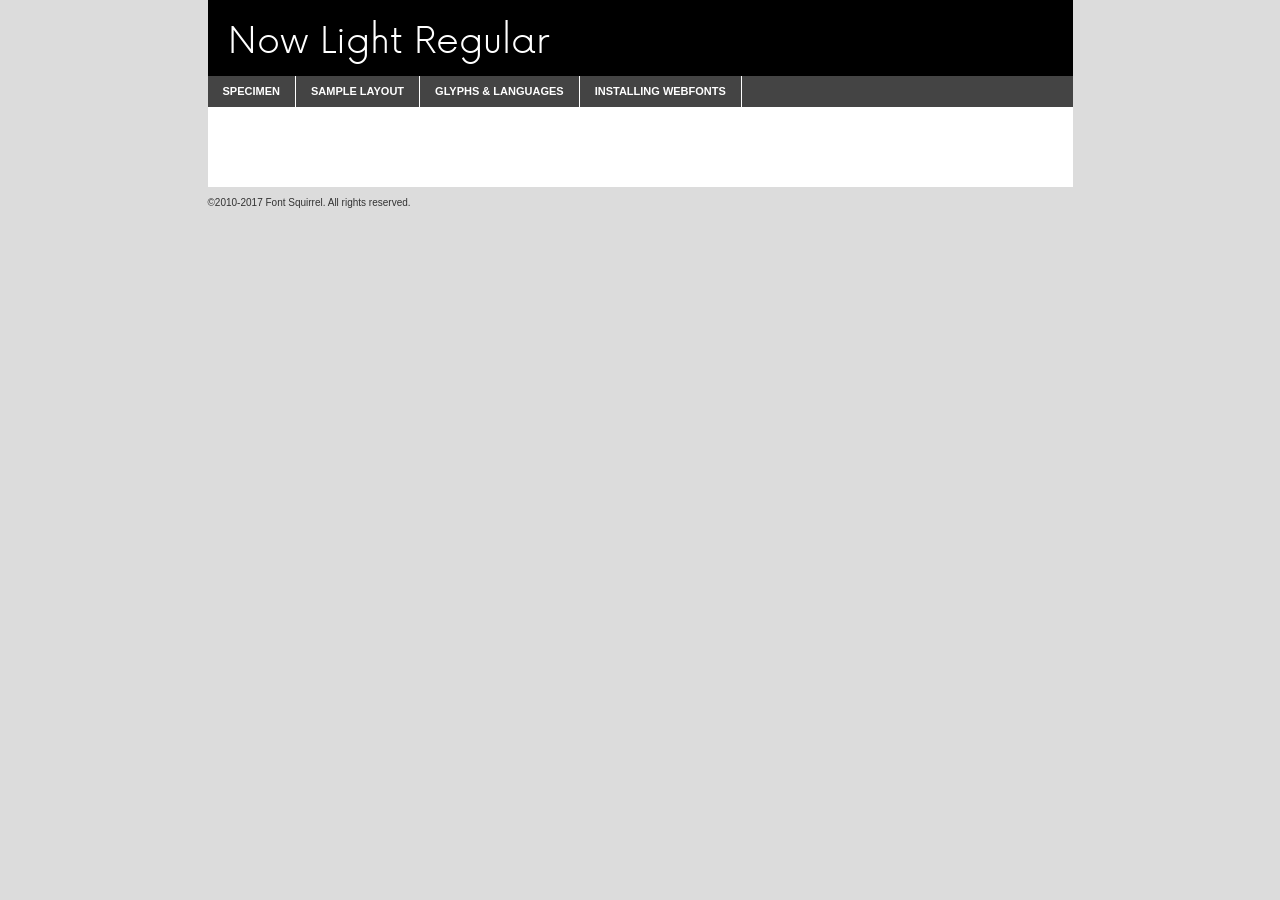
<file: font/now-light-demo.html>
<!DOCTYPE html PUBLIC "-//W3C//DTD XHTML 1.0 Transitional//EN"
	"http://www.w3.org/TR/xhtml1/DTD/xhtml1-transitional.dtd">

<html xmlns="http://www.w3.org/1999/xhtml" xml:lang="en" lang="en">
<head>
	<meta http-equiv="Content-Type" content="text/html; charset=utf-8" />
	<script src="http://ajax.googleapis.com/ajax/libs/jquery/1.7.2/jquery.min.js" type="text/javascript" charset="utf-8"></script>
	<script type="text/javascript">
	(function($){$.fn.easyTabs=function(option){var param=jQuery.extend({fadeSpeed:"fast",defaultContent:1,activeClass:'active'},option);$(this).each(function(){var thisId="#"+this.id;if(param.defaultContent==''){param.defaultContent=1;}
	if(typeof param.defaultContent=="number")
	{var defaultTab=$(thisId+" .tabs li:eq("+(param.defaultContent-1)+") a").attr('href').substr(1);}else{var defaultTab=param.defaultContent;}
	$(thisId+" .tabs li a").each(function(){var tabToHide=$(this).attr('href').substr(1);$("#"+tabToHide).addClass('easytabs-tab-content');});hideAll();changeContent(defaultTab);function hideAll(){$(thisId+" .easytabs-tab-content").hide();}
	function changeContent(tabId){hideAll();$(thisId+" .tabs li").removeClass(param.activeClass);$(thisId+" .tabs li a[href=#"+tabId+"]").closest('li').addClass(param.activeClass);if(param.fadeSpeed!="none")
	{$(thisId+" #"+tabId).fadeIn(param.fadeSpeed);}else{$(thisId+" #"+tabId).show();}}
	$(thisId+" .tabs li").click(function(){var tabId=$(this).find('a').attr('href').substr(1);changeContent(tabId);return false;});});}})(jQuery);
	</script>
	<link rel="stylesheet" href="specimen_files/specimen_stylesheet.css" type="text/css" charset="utf-8" />
	<link rel="stylesheet" href="stylesheet.css" type="text/css" charset="utf-8" />

	<style type="text/css">
					body{
				font-family: 'nowlight';
							}
		</style>

	<title>Now Light Regular Specimen</title>
	
	
	<script type="text/javascript" charset="utf-8">
		$(document).ready(function() {
			$('#container').easyTabs({defaultContent:1});
		});
	</script>
</head>

<body>
<div id="container">
	<div id="header">
		Now Light Regular	</div>
	<ul class="tabs">
		<li><a href="#specimen">Specimen</a></li>
		<li><a href="#layout">Sample Layout</a></li>
				<li><a href="#glyphs">Glyphs &amp; Languages</a></li>
		<li><a href="#installing">Installing Webfonts</a></li>
		
	</ul>
	
	<div id="main_content">

		
			<div id="specimen">
		
				<div class="section">
					<div class="grid12 firstcol">
						<div class="huge">AaBb</div>
					</div>
				</div>
		
				<div class="section">
					<div class="glyph_range">A&#x200B;B&#x200b;C&#x200b;D&#x200b;E&#x200b;F&#x200b;G&#x200b;H&#x200b;I&#x200b;J&#x200b;K&#x200b;L&#x200b;M&#x200b;N&#x200b;O&#x200b;P&#x200b;Q&#x200b;R&#x200b;S&#x200b;T&#x200b;U&#x200b;V&#x200b;W&#x200b;X&#x200b;Y&#x200b;Z&#x200b;a&#x200b;b&#x200b;c&#x200b;d&#x200b;e&#x200b;f&#x200b;g&#x200b;h&#x200b;i&#x200b;j&#x200b;k&#x200b;l&#x200b;m&#x200b;n&#x200b;o&#x200b;p&#x200b;q&#x200b;r&#x200b;s&#x200b;t&#x200b;u&#x200b;v&#x200b;w&#x200b;x&#x200b;y&#x200b;z&#x200b;1&#x200b;2&#x200b;3&#x200b;4&#x200b;5&#x200b;6&#x200b;7&#x200b;8&#x200b;9&#x200b;0&#x200b;&amp;&#x200b;.&#x200b;,&#x200b;?&#x200b;!&#x200b;&#64;&#x200b;(&#x200b;)&#x200b;#&#x200b;$&#x200b;%&#x200b;*&#x200b;+&#x200b;-&#x200b;=&#x200b;:&#x200b;;</div>
				</div>
				<div class="section">
					<div class="grid12 firstcol">
						<table class="sample_table">
							<tr><td>10</td><td class="size10">abcdefghijklmnopqrstuvwxyzABCDEFGHIJKLMNOPQRSTUVWXYZ0123456789abcdefghijklmnopqrstuvwxyzABCDEFGHIJKLMNOPQRSTUVWXYZ0123456789abcdefghijklmnopqrstuvwxyzABCDEFGHIJKLMNOPQRSTUVWXYZ</td></tr>
							<tr><td>11</td><td class="size11">abcdefghijklmnopqrstuvwxyzABCDEFGHIJKLMNOPQRSTUVWXYZ0123456789abcdefghijklmnopqrstuvwxyzABCDEFGHIJKLMNOPQRSTUVWXYZ0123456789abcdefghijklmnopqrstuvwxyzABCDEFGHIJKLMNOPQRSTUVWXYZ</td></tr>
							<tr><td>12</td><td class="size12">abcdefghijklmnopqrstuvwxyzABCDEFGHIJKLMNOPQRSTUVWXYZ0123456789abcdefghijklmnopqrstuvwxyzABCDEFGHIJKLMNOPQRSTUVWXYZ0123456789abcdefghijklmnopqrstuvwxyzABCDEFGHIJKLMNOPQRSTUVWXYZ</td></tr>
							<tr><td>13</td><td class="size13">abcdefghijklmnopqrstuvwxyzABCDEFGHIJKLMNOPQRSTUVWXYZ0123456789abcdefghijklmnopqrstuvwxyzABCDEFGHIJKLMNOPQRSTUVWXYZ0123456789abcdefghijklmnopqrstuvwxyzABCDEFGHIJKLMNOPQRSTUVWXYZ</td></tr>
							<tr><td>14</td><td class="size14">abcdefghijklmnopqrstuvwxyzABCDEFGHIJKLMNOPQRSTUVWXYZ0123456789abcdefghijklmnopqrstuvwxyzABCDEFGHIJKLMNOPQRSTUVWXYZ0123456789abcdefghijklmnopqrstuvwxyzABCDEFGHIJKLMNOPQRSTUVWXYZ</td></tr>
							<tr><td>16</td><td class="size16">abcdefghijklmnopqrstuvwxyzABCDEFGHIJKLMNOPQRSTUVWXYZ0123456789abcdefghijklmnopqrstuvwxyzABCDEFGHIJKLMNOPQRSTUVWXYZ</td></tr>
							<tr><td>18</td><td class="size18">abcdefghijklmnopqrstuvwxyzABCDEFGHIJKLMNOPQRSTUVWXYZ0123456789abcdefghijklmnopqrstuvwxyzABCDEFGHIJKLMNOPQRSTUVWXYZ</td></tr>
							<tr><td>20</td><td class="size20">abcdefghijklmnopqrstuvwxyzABCDEFGHIJKLMNOPQRSTUVWXYZ0123456789abcdefghijklmnopqrstuvwxyzABCDEFGHIJKLMNOPQRSTUVWXYZ</td></tr>
							<tr><td>24</td><td class="size24">abcdefghijklmnopqrstuvwxyzABCDEFGHIJKLMNOPQRSTUVWXYZ0123456789abcdefghijklmnopqrstuvwxyzABCDEFGHIJKLMNOPQRSTUVWXYZ</td></tr>
							<tr><td>30</td><td class="size30">abcdefghijklmnopqrstuvwxyzABCDEFGHIJKLMNOPQRSTUVWXYZ0123456789abcdefghijklmnopqrstuvwxyzABCDEFGHIJKLMNOPQRSTUVWXYZ</td></tr>
							<tr><td>36</td><td class="size36">abcdefghijklmnopqrstuvwxyzABCDEFGHIJKLMNOPQRSTUVWXYZ0123456789abcdefghijklmnopqrstuvwxyzABCDEFGHIJKLMNOPQRSTUVWXYZ</td></tr>
							<tr><td>48</td><td class="size48">abcdefghijklmnopqrstuvwxyzABCDEFGHIJKLMNOPQRSTUVWXYZ0123456789abcdefghijklmnopqrstuvwxyzABCDEFGHIJKLMNOPQRSTUVWXYZ</td></tr>
							<tr><td>60</td><td class="size60">abcdefghijklmnopqrstuvwxyzABCDEFGHIJKLMNOPQRSTUVWXYZ0123456789abcdefghijklmnopqrstuvwxyzABCDEFGHIJKLMNOPQRSTUVWXYZ</td></tr>
							<tr><td>72</td><td class="size72">abcdefghijklmnopqrstuvwxyzABCDEFGHIJKLMNOPQRSTUVWXYZ0123456789abcdefghijklmnopqrstuvwxyzABCDEFGHIJKLMNOPQRSTUVWXYZ</td></tr>
							<tr><td>90</td><td class="size90">abcdefghijklmnopqrstuvwxyzABCDEFGHIJKLMNOPQRSTUVWXYZ0123456789abcdefghijklmnopqrstuvwxyzABCDEFGHIJKLMNOPQRSTUVWXYZ</td></tr>
						</table>
				
					</div>
			
				</div>
		
		
		
								<div class="section" id="bodycomparison">


										<div id="xheight">
				<div class="fontbody">&#x25FC;&#x25FC;&#x25FC;&#x25FC;&#x25FC;&#x25FC;&#x25FC;&#x25FC;&#x25FC;&#x25FC;&#x25FC;&#x25FC;&#x25FC;&#x25FC;&#x25FC;&#x25FC;&#x25FC;&#x25FC;&#x25FC;&#x25FC;&#x25FC;&#x25FC;&#x25FC;&#x25FC;&#x25FC;&#x25FC;&#x25FC;&#x25FC;&#x25FC;&#x25FC;&#x25FC;&#x25FC;&#x25FC;&#x25FC;&#x25FC;&#x25FC;&#x25FC;&#x25FC;&#x25FC;&#x25FC;&#x25FC;&#x25FC;&#x25FC;&#x25FC;&#x25FC;&#x25FC;&#x25FC;&#x25FC;&#x25FC;&#x25FC;&#x25FC;&#x25FC;&#x25FC;&#x25FC;&#x25FC;&#x25FC;&#x25FC;&#x25FC;&#x25FC;&#x25FC;&#x25FC;&#x25FC;&#x25FC;&#x25FC;&#x25FC;&#x25FC;&#x25FC;&#x25FC;&#x25FC;&#x25FC;&#x25FC;&#x25FC;&#x25FC;&#x25FC;&#x25FC;&#x25FC;&#x25FC;&#x25FC;&#x25FC;&#x25FC;&#x25FC;&#x25FC;&#x25FC;&#x25FC;&#x25FC;&#x25FC;&#x25FC;&#x25FC;&#x25FC;&#x25FC;&#x25FC;&#x25FC;&#x25FC;&#x25FC;&#x25FC;&#x25FC;&#x25FC;&#x25FC;&#x25FC;body</div><div class="arialbody">body</div><div class="verdanabody">body</div><div class="georgiabody">body</div></div>
										<div class="fontbody" style="z-index:1">
											body<span>Now Light Regular</span>
										</div>
										<div class="arialbody" style="z-index:1">
											body<span>Arial</span>
										</div>
										<div class="verdanabody" style="z-index:1">
											body<span>Verdana</span>
										</div>
										<div class="georgiabody" style="z-index:1">
											body<span>Georgia</span>
										</div>



								</div>
		
		
				<div class="section psample psample_row1" id="">
					
					<div class="grid2 firstcol">
						<p class="size10"><span>10.</span>Aenean lacinia bibendum nulla sed consectetur. Fusce dapibus, tellus ac cursus commodo, tortor mauris condimentum nibh, ut fermentum massa justo sit amet risus. Nullam id dolor id nibh ultricies vehicula ut id elit. Cum sociis natoque penatibus et magnis dis parturient montes, nascetur ridiculus mus. Nulla vitae elit libero, a pharetra augue.</p>
			
					</div>
					<div class="grid3">
						<p class="size11"><span>11.</span>Aenean lacinia bibendum nulla sed consectetur. Fusce dapibus, tellus ac cursus commodo, tortor mauris condimentum nibh, ut fermentum massa justo sit amet risus. Nullam id dolor id nibh ultricies vehicula ut id elit. Cum sociis natoque penatibus et magnis dis parturient montes, nascetur ridiculus mus. Nulla vitae elit libero, a pharetra augue.</p>
			
					</div>
					<div class="grid3">
						<p class="size12"><span>12.</span>Aenean lacinia bibendum nulla sed consectetur. Fusce dapibus, tellus ac cursus commodo, tortor mauris condimentum nibh, ut fermentum massa justo sit amet risus. Nullam id dolor id nibh ultricies vehicula ut id elit. Cum sociis natoque penatibus et magnis dis parturient montes, nascetur ridiculus mus. Nulla vitae elit libero, a pharetra augue.</p>
			
					</div>
					<div class="grid4">
						<p class="size13"><span>13.</span>Aenean lacinia bibendum nulla sed consectetur. Fusce dapibus, tellus ac cursus commodo, tortor mauris condimentum nibh, ut fermentum massa justo sit amet risus. Nullam id dolor id nibh ultricies vehicula ut id elit. Cum sociis natoque penatibus et magnis dis parturient montes, nascetur ridiculus mus. Nulla vitae elit libero, a pharetra augue.</p>
			
					</div>
					<div class="white_blend"></div>
					
				</div>
				<div class="section psample psample_row2" id="">
					<div class="grid3 firstcol">
						<p class="size14"><span>14.</span>Aenean lacinia bibendum nulla sed consectetur. Fusce dapibus, tellus ac cursus commodo, tortor mauris condimentum nibh, ut fermentum massa justo sit amet risus. Nullam id dolor id nibh ultricies vehicula ut id elit. Cum sociis natoque penatibus et magnis dis parturient montes, nascetur ridiculus mus. Nulla vitae elit libero, a pharetra augue.</p>
			
					</div>
					<div class="grid4">
						<p class="size16"><span>16.</span>Aenean lacinia bibendum nulla sed consectetur. Fusce dapibus, tellus ac cursus commodo, tortor mauris condimentum nibh, ut fermentum massa justo sit amet risus. Nullam id dolor id nibh ultricies vehicula ut id elit. Cum sociis natoque penatibus et magnis dis parturient montes, nascetur ridiculus mus. Nulla vitae elit libero, a pharetra augue.</p>
			
					</div>
					<div class="grid5">
						<p class="size18"><span>18.</span>Aenean lacinia bibendum nulla sed consectetur. Fusce dapibus, tellus ac cursus commodo, tortor mauris condimentum nibh, ut fermentum massa justo sit amet risus. Nullam id dolor id nibh ultricies vehicula ut id elit. Cum sociis natoque penatibus et magnis dis parturient montes, nascetur ridiculus mus. Nulla vitae elit libero, a pharetra augue.</p>
			
					</div>

					<div class="white_blend"></div>

				</div>
				
				<div class="section psample psample_row3" id="">
					<div class="grid5 firstcol">
						<p class="size20"><span>20.</span>Aenean lacinia bibendum nulla sed consectetur. Fusce dapibus, tellus ac cursus commodo, tortor mauris condimentum nibh, ut fermentum massa justo sit amet risus. Nullam id dolor id nibh ultricies vehicula ut id elit. Cum sociis natoque penatibus et magnis dis parturient montes, nascetur ridiculus mus. Nulla vitae elit libero, a pharetra augue.</p>
					</div>
					<div class="grid7">
						<p class="size24"><span>24.</span>Aenean lacinia bibendum nulla sed consectetur. Fusce dapibus, tellus ac cursus commodo, tortor mauris condimentum nibh, ut fermentum massa justo sit amet risus. Nullam id dolor id nibh ultricies vehicula ut id elit. Cum sociis natoque penatibus et magnis dis parturient montes, nascetur ridiculus mus. Nulla vitae elit libero, a pharetra augue.</p>
					</div>
					
					<div class="white_blend"></div>
					
				</div>
				
				<div class="section psample psample_row4" id="">
					<div class="grid12 firstcol">
						<p class="size30"><span>30.</span>Aenean lacinia bibendum nulla sed consectetur. Fusce dapibus, tellus ac cursus commodo, tortor mauris condimentum nibh, ut fermentum massa justo sit amet risus. Nullam id dolor id nibh ultricies vehicula ut id elit. Cum sociis natoque penatibus et magnis dis parturient montes, nascetur ridiculus mus. Nulla vitae elit libero, a pharetra augue.</p>
					</div>
					<div class="white_blend"></div>
					
				</div>
				
				
				
				<div class="section psample psample_row1 fullreverse">
					<div class="grid2 firstcol">
						<p class="size10"><span>10.</span>Aenean lacinia bibendum nulla sed consectetur. Fusce dapibus, tellus ac cursus commodo, tortor mauris condimentum nibh, ut fermentum massa justo sit amet risus. Nullam id dolor id nibh ultricies vehicula ut id elit. Cum sociis natoque penatibus et magnis dis parturient montes, nascetur ridiculus mus. Nulla vitae elit libero, a pharetra augue.</p>
			
					</div>
					<div class="grid3">
						<p class="size11"><span>11.</span>Aenean lacinia bibendum nulla sed consectetur. Fusce dapibus, tellus ac cursus commodo, tortor mauris condimentum nibh, ut fermentum massa justo sit amet risus. Nullam id dolor id nibh ultricies vehicula ut id elit. Cum sociis natoque penatibus et magnis dis parturient montes, nascetur ridiculus mus. Nulla vitae elit libero, a pharetra augue.</p>
			
					</div>
					<div class="grid3">
						<p class="size12"><span>12.</span>Aenean lacinia bibendum nulla sed consectetur. Fusce dapibus, tellus ac cursus commodo, tortor mauris condimentum nibh, ut fermentum massa justo sit amet risus. Nullam id dolor id nibh ultricies vehicula ut id elit. Cum sociis natoque penatibus et magnis dis parturient montes, nascetur ridiculus mus. Nulla vitae elit libero, a pharetra augue.</p>
			
					</div>
					<div class="grid4">
						<p class="size13"><span>13.</span>Aenean lacinia bibendum nulla sed consectetur. Fusce dapibus, tellus ac cursus commodo, tortor mauris condimentum nibh, ut fermentum massa justo sit amet risus. Nullam id dolor id nibh ultricies vehicula ut id elit. Cum sociis natoque penatibus et magnis dis parturient montes, nascetur ridiculus mus. Nulla vitae elit libero, a pharetra augue.</p>
			
					</div>
					<div class="black_blend"></div>
					
				</div>
				
				<div class="section psample psample_row2 fullreverse">
					<div class="grid3 firstcol">
						<p class="size14"><span>14.</span>Aenean lacinia bibendum nulla sed consectetur. Fusce dapibus, tellus ac cursus commodo, tortor mauris condimentum nibh, ut fermentum massa justo sit amet risus. Nullam id dolor id nibh ultricies vehicula ut id elit. Cum sociis natoque penatibus et magnis dis parturient montes, nascetur ridiculus mus. Nulla vitae elit libero, a pharetra augue.</p>
			
					</div>
					<div class="grid4">
						<p class="size16"><span>16.</span>Aenean lacinia bibendum nulla sed consectetur. Fusce dapibus, tellus ac cursus commodo, tortor mauris condimentum nibh, ut fermentum massa justo sit amet risus. Nullam id dolor id nibh ultricies vehicula ut id elit. Cum sociis natoque penatibus et magnis dis parturient montes, nascetur ridiculus mus. Nulla vitae elit libero, a pharetra augue.</p>
			
					</div>
					<div class="grid5">
						<p class="size18"><span>18.</span>Aenean lacinia bibendum nulla sed consectetur. Fusce dapibus, tellus ac cursus commodo, tortor mauris condimentum nibh, ut fermentum massa justo sit amet risus. Nullam id dolor id nibh ultricies vehicula ut id elit. Cum sociis natoque penatibus et magnis dis parturient montes, nascetur ridiculus mus. Nulla vitae elit libero, a pharetra augue.</p>
			
					</div>
					<div class="black_blend"></div>

				</div>
				
				<div class="section psample fullreverse psample_row3" id="">
					<div class="grid5 firstcol">
						<p class="size20"><span>20.</span>Aenean lacinia bibendum nulla sed consectetur. Fusce dapibus, tellus ac cursus commodo, tortor mauris condimentum nibh, ut fermentum massa justo sit amet risus. Nullam id dolor id nibh ultricies vehicula ut id elit. Cum sociis natoque penatibus et magnis dis parturient montes, nascetur ridiculus mus. Nulla vitae elit libero, a pharetra augue.</p>
					</div>
					<div class="grid7">
						<p class="size24"><span>24.</span>Aenean lacinia bibendum nulla sed consectetur. Fusce dapibus, tellus ac cursus commodo, tortor mauris condimentum nibh, ut fermentum massa justo sit amet risus. Nullam id dolor id nibh ultricies vehicula ut id elit. Cum sociis natoque penatibus et magnis dis parturient montes, nascetur ridiculus mus. Nulla vitae elit libero, a pharetra augue.</p>
					</div>
					
					<div class="black_blend"></div>
					
				</div>
				
				<div class="section psample fullreverse psample_row4" id="" style="border-bottom: 20px #000 solid;">
					<div class="grid12 firstcol">
						<p class="size30"><span>30.</span>Aenean lacinia bibendum nulla sed consectetur. Fusce dapibus, tellus ac cursus commodo, tortor mauris condimentum nibh, ut fermentum massa justo sit amet risus. Nullam id dolor id nibh ultricies vehicula ut id elit. Cum sociis natoque penatibus et magnis dis parturient montes, nascetur ridiculus mus. Nulla vitae elit libero, a pharetra augue.</p>
					</div>
					<div class="black_blend"></div>
					
				</div>
				
				
				
				
			</div>
			
			<div id="layout">
				
				<div class="section">
					
					<div class="grid12 firstcol">
						<h1>Lorem Ipsum Dolor</h1>
						<h2>Etiam porta sem malesuada magna mollis euismod</h2>
						
						<p class="byline">By <a href="#link">Aenean Lacinia</a></p>
					</div>
				</div>
				<div class="section">
					<div class="grid8 firstcol">
						<p class="large">Donec sed odio dui. Morbi leo risus, porta ac consectetur ac, vestibulum at eros. Fusce dapibus, tellus ac cursus commodo, tortor mauris condimentum nibh, ut fermentum massa justo sit amet risus. </p>

						
						<h3>Pellentesque ornare sem</h3>

						<p>Maecenas sed diam eget risus varius blandit sit amet non magna. Maecenas faucibus mollis interdum. Donec ullamcorper nulla non metus auctor fringilla. Nullam id dolor id nibh ultricies vehicula ut id elit. Nullam id dolor id nibh ultricies vehicula ut id elit. </p>

						<p>Aenean eu leo quam. Pellentesque ornare sem lacinia quam venenatis vestibulum. Lorem ipsum dolor sit amet, consectetur adipiscing elit. Cum sociis natoque penatibus et magnis dis parturient montes, nascetur ridiculus mus. </p>

						<p>Nulla vitae elit libero, a pharetra augue. Praesent commodo cursus magna, vel scelerisque nisl consectetur et. Aenean lacinia bibendum nulla sed consectetur. </p>

						<p>Nullam quis risus eget urna mollis ornare vel eu leo. Nullam quis risus eget urna mollis ornare vel eu leo. Maecenas sed diam eget risus varius blandit sit amet non magna. Donec ullamcorper nulla non metus auctor fringilla. </p>

						<h3>Cras mattis consectetur</h3>

						<p>Aenean eu leo quam. Pellentesque ornare sem lacinia quam venenatis vestibulum. Aenean lacinia bibendum nulla sed consectetur. Integer posuere erat a ante venenatis dapibus posuere velit aliquet. Cras mattis consectetur purus sit amet fermentum. </p>

						<p>Nullam id dolor id nibh ultricies vehicula ut id elit. Nullam quis risus eget urna mollis ornare vel eu leo. Cras mattis consectetur purus sit amet fermentum.</p>
					</div>
					
					<div class="grid4 sidebar">
						
						<div class="box reverse">
							<p class="last">Nullam quis risus eget urna mollis ornare vel eu leo. Donec ullamcorper nulla non metus auctor fringilla. Cras mattis consectetur purus sit amet fermentum. Sed posuere consectetur est at lobortis. Lorem ipsum dolor sit amet, consectetur adipiscing elit. </p>
						</div>
						
						<p class="caption">Maecenas sed diam eget risus varius.</p>

						<p>Vestibulum id ligula porta felis euismod semper. Integer posuere erat a ante venenatis dapibus posuere velit aliquet. Vestibulum id ligula porta felis euismod semper. Sed posuere consectetur est at lobortis. Maecenas sed diam eget risus varius blandit sit amet non magna. Fusce dapibus, tellus ac cursus commodo, tortor mauris condimentum nibh, ut fermentum massa justo sit amet risus. </p>

					

						<p>Duis mollis, est non commodo luctus, nisi erat porttitor ligula, eget lacinia odio sem nec elit. Aenean lacinia bibendum nulla sed consectetur. Vivamus sagittis lacus vel augue laoreet rutrum faucibus dolor auctor. Aenean lacinia bibendum nulla sed consectetur. Nullam quis risus eget urna mollis ornare vel eu leo. </p>

						<p>Praesent commodo cursus magna, vel scelerisque nisl consectetur et. Donec ullamcorper nulla non metus auctor fringilla. Maecenas faucibus mollis interdum. Fusce dapibus, tellus ac cursus commodo, tortor mauris condimentum nibh, ut fermentum massa justo sit amet risus. </p>

					</div>
				</div>
				
			</div>


			



		<div id="glyphs">
			<div class="section">
				<div class="grid12 firstcol">
			
				<h1>Language Support</h1>
				<p>The subset of Now Light Regular in this kit supports the following languages:<br />
			
					Albanian, Basque, Breton, Chamorro, Danish, Dutch, English, Faroese, Finnish, French, Frisian, Galician, German, Icelandic, Italian, Malagasy, Norwegian, Portuguese, Spanish, Alsatian, Aragonese, Arapaho, Arrernte, Asturian, Aymara, Bislama, Cebuano, Corsican, Fijian, French_creole, Genoese, Gilbertese, Greenlandic, Haitian_creole, Hiligaynon, Hmong, Hopi, Ibanag, Iloko_ilokano, Indonesian, Interglossa_glosa, Interlingua, Irish_gaelic, Jerriais, Lojban, Lombard, Luxembourgeois, Manx, Mohawk, Norfolk_pitcairnese, Occitan, Oromo, Pangasinan, Papiamento, Piedmontese, Potawatomi, Rhaeto-romance, Romansh, Rotokas, Sami_lule, Samoan, Sardinian, Scots_gaelic, Seychelles_creole, Shona, Sicilian, Somali, Southern_ndebele, Swahili, Swati_swazi, Tagalog_filipino_pilipino, Tetum, Tok_pisin, Uyghur_latinized, Volapuk, Walloon, Warlpiri, Xhosa, Yapese, Zulu, Latinbasic, Ubasic, Demo				</p>
				<h1>Glyph Chart</h1>
				<p>The subset of Now Light Regular in this kit includes all the glyphs listed below. Unicode entities are included above each glyph to help you insert individual characters into your layout.</p>
				<div id="glyph_chart">
			
																				 <div><p>&amp;#32;</p>&#32;</div>
																				 <div><p>&amp;#33;</p>&#33;</div>
																				 <div><p>&amp;#34;</p>&#34;</div>
																				 <div><p>&amp;#35;</p>&#35;</div>
																				 <div><p>&amp;#36;</p>&#36;</div>
																				 <div><p>&amp;#37;</p>&#37;</div>
																				 <div><p>&amp;#38;</p>&#38;</div>
																				 <div><p>&amp;#39;</p>&#39;</div>
																				 <div><p>&amp;#40;</p>&#40;</div>
																				 <div><p>&amp;#41;</p>&#41;</div>
																				 <div><p>&amp;#42;</p>&#42;</div>
																				 <div><p>&amp;#43;</p>&#43;</div>
																				 <div><p>&amp;#44;</p>&#44;</div>
																				 <div><p>&amp;#45;</p>&#45;</div>
																				 <div><p>&amp;#46;</p>&#46;</div>
																				 <div><p>&amp;#47;</p>&#47;</div>
																				 <div><p>&amp;#48;</p>&#48;</div>
																				 <div><p>&amp;#49;</p>&#49;</div>
																				 <div><p>&amp;#50;</p>&#50;</div>
																				 <div><p>&amp;#51;</p>&#51;</div>
																				 <div><p>&amp;#52;</p>&#52;</div>
																				 <div><p>&amp;#53;</p>&#53;</div>
																				 <div><p>&amp;#54;</p>&#54;</div>
																				 <div><p>&amp;#55;</p>&#55;</div>
																				 <div><p>&amp;#56;</p>&#56;</div>
																				 <div><p>&amp;#57;</p>&#57;</div>
																				 <div><p>&amp;#58;</p>&#58;</div>
																				 <div><p>&amp;#59;</p>&#59;</div>
																				 <div><p>&amp;#60;</p>&#60;</div>
																				 <div><p>&amp;#61;</p>&#61;</div>
																				 <div><p>&amp;#62;</p>&#62;</div>
																				 <div><p>&amp;#63;</p>&#63;</div>
																				 <div><p>&amp;#64;</p>&#64;</div>
																				 <div><p>&amp;#65;</p>&#65;</div>
																				 <div><p>&amp;#66;</p>&#66;</div>
																				 <div><p>&amp;#67;</p>&#67;</div>
																				 <div><p>&amp;#68;</p>&#68;</div>
																				 <div><p>&amp;#69;</p>&#69;</div>
																				 <div><p>&amp;#70;</p>&#70;</div>
																				 <div><p>&amp;#71;</p>&#71;</div>
																				 <div><p>&amp;#72;</p>&#72;</div>
																				 <div><p>&amp;#73;</p>&#73;</div>
																				 <div><p>&amp;#74;</p>&#74;</div>
																				 <div><p>&amp;#75;</p>&#75;</div>
																				 <div><p>&amp;#76;</p>&#76;</div>
																				 <div><p>&amp;#77;</p>&#77;</div>
																				 <div><p>&amp;#78;</p>&#78;</div>
																				 <div><p>&amp;#79;</p>&#79;</div>
																				 <div><p>&amp;#80;</p>&#80;</div>
																				 <div><p>&amp;#81;</p>&#81;</div>
																				 <div><p>&amp;#82;</p>&#82;</div>
																				 <div><p>&amp;#83;</p>&#83;</div>
																				 <div><p>&amp;#84;</p>&#84;</div>
																				 <div><p>&amp;#85;</p>&#85;</div>
																				 <div><p>&amp;#86;</p>&#86;</div>
																				 <div><p>&amp;#87;</p>&#87;</div>
																				 <div><p>&amp;#88;</p>&#88;</div>
																				 <div><p>&amp;#89;</p>&#89;</div>
																				 <div><p>&amp;#90;</p>&#90;</div>
																				 <div><p>&amp;#91;</p>&#91;</div>
																				 <div><p>&amp;#92;</p>&#92;</div>
																				 <div><p>&amp;#93;</p>&#93;</div>
																				 <div><p>&amp;#94;</p>&#94;</div>
																				 <div><p>&amp;#95;</p>&#95;</div>
																				 <div><p>&amp;#96;</p>&#96;</div>
																				 <div><p>&amp;#97;</p>&#97;</div>
																				 <div><p>&amp;#98;</p>&#98;</div>
																				 <div><p>&amp;#99;</p>&#99;</div>
																				 <div><p>&amp;#100;</p>&#100;</div>
																				 <div><p>&amp;#101;</p>&#101;</div>
																				 <div><p>&amp;#102;</p>&#102;</div>
																				 <div><p>&amp;#103;</p>&#103;</div>
																				 <div><p>&amp;#104;</p>&#104;</div>
																				 <div><p>&amp;#105;</p>&#105;</div>
																				 <div><p>&amp;#106;</p>&#106;</div>
																				 <div><p>&amp;#107;</p>&#107;</div>
																				 <div><p>&amp;#108;</p>&#108;</div>
																				 <div><p>&amp;#109;</p>&#109;</div>
																				 <div><p>&amp;#110;</p>&#110;</div>
																				 <div><p>&amp;#111;</p>&#111;</div>
																				 <div><p>&amp;#112;</p>&#112;</div>
																				 <div><p>&amp;#113;</p>&#113;</div>
																				 <div><p>&amp;#114;</p>&#114;</div>
																				 <div><p>&amp;#115;</p>&#115;</div>
																				 <div><p>&amp;#116;</p>&#116;</div>
																				 <div><p>&amp;#117;</p>&#117;</div>
																				 <div><p>&amp;#118;</p>&#118;</div>
																				 <div><p>&amp;#119;</p>&#119;</div>
																				 <div><p>&amp;#120;</p>&#120;</div>
																				 <div><p>&amp;#121;</p>&#121;</div>
																				 <div><p>&amp;#122;</p>&#122;</div>
																				 <div><p>&amp;#123;</p>&#123;</div>
																				 <div><p>&amp;#124;</p>&#124;</div>
																				 <div><p>&amp;#125;</p>&#125;</div>
																				 <div><p>&amp;#126;</p>&#126;</div>
																				 <div><p>&amp;#160;</p>&#160;</div>
																				 <div><p>&amp;#161;</p>&#161;</div>
																				 <div><p>&amp;#162;</p>&#162;</div>
																				 <div><p>&amp;#163;</p>&#163;</div>
																				 <div><p>&amp;#164;</p>&#164;</div>
																				 <div><p>&amp;#165;</p>&#165;</div>
																				 <div><p>&amp;#166;</p>&#166;</div>
																				 <div><p>&amp;#167;</p>&#167;</div>
																				 <div><p>&amp;#168;</p>&#168;</div>
																				 <div><p>&amp;#169;</p>&#169;</div>
																				 <div><p>&amp;#170;</p>&#170;</div>
																				 <div><p>&amp;#171;</p>&#171;</div>
																				 <div><p>&amp;#172;</p>&#172;</div>
																				 <div><p>&amp;#173;</p>&#173;</div>
																				 <div><p>&amp;#174;</p>&#174;</div>
																				 <div><p>&amp;#175;</p>&#175;</div>
																				 <div><p>&amp;#176;</p>&#176;</div>
																				 <div><p>&amp;#177;</p>&#177;</div>
																				 <div><p>&amp;#178;</p>&#178;</div>
																				 <div><p>&amp;#179;</p>&#179;</div>
																				 <div><p>&amp;#180;</p>&#180;</div>
																				 <div><p>&amp;#181;</p>&#181;</div>
																				 <div><p>&amp;#182;</p>&#182;</div>
																				 <div><p>&amp;#183;</p>&#183;</div>
																				 <div><p>&amp;#184;</p>&#184;</div>
																				 <div><p>&amp;#185;</p>&#185;</div>
																				 <div><p>&amp;#186;</p>&#186;</div>
																				 <div><p>&amp;#187;</p>&#187;</div>
																				 <div><p>&amp;#188;</p>&#188;</div>
																				 <div><p>&amp;#189;</p>&#189;</div>
																				 <div><p>&amp;#190;</p>&#190;</div>
																				 <div><p>&amp;#191;</p>&#191;</div>
																				 <div><p>&amp;#192;</p>&#192;</div>
																				 <div><p>&amp;#193;</p>&#193;</div>
																				 <div><p>&amp;#194;</p>&#194;</div>
																				 <div><p>&amp;#195;</p>&#195;</div>
																				 <div><p>&amp;#196;</p>&#196;</div>
																				 <div><p>&amp;#197;</p>&#197;</div>
																				 <div><p>&amp;#198;</p>&#198;</div>
																				 <div><p>&amp;#199;</p>&#199;</div>
																				 <div><p>&amp;#200;</p>&#200;</div>
																				 <div><p>&amp;#201;</p>&#201;</div>
																				 <div><p>&amp;#202;</p>&#202;</div>
																				 <div><p>&amp;#203;</p>&#203;</div>
																				 <div><p>&amp;#204;</p>&#204;</div>
																				 <div><p>&amp;#205;</p>&#205;</div>
																				 <div><p>&amp;#206;</p>&#206;</div>
																				 <div><p>&amp;#207;</p>&#207;</div>
																				 <div><p>&amp;#208;</p>&#208;</div>
																				 <div><p>&amp;#209;</p>&#209;</div>
																				 <div><p>&amp;#210;</p>&#210;</div>
																				 <div><p>&amp;#211;</p>&#211;</div>
																				 <div><p>&amp;#212;</p>&#212;</div>
																				 <div><p>&amp;#213;</p>&#213;</div>
																				 <div><p>&amp;#214;</p>&#214;</div>
																				 <div><p>&amp;#215;</p>&#215;</div>
																				 <div><p>&amp;#216;</p>&#216;</div>
																				 <div><p>&amp;#217;</p>&#217;</div>
																				 <div><p>&amp;#218;</p>&#218;</div>
																				 <div><p>&amp;#219;</p>&#219;</div>
																				 <div><p>&amp;#220;</p>&#220;</div>
																				 <div><p>&amp;#221;</p>&#221;</div>
																				 <div><p>&amp;#222;</p>&#222;</div>
																				 <div><p>&amp;#223;</p>&#223;</div>
																				 <div><p>&amp;#224;</p>&#224;</div>
																				 <div><p>&amp;#225;</p>&#225;</div>
																				 <div><p>&amp;#226;</p>&#226;</div>
																				 <div><p>&amp;#227;</p>&#227;</div>
																				 <div><p>&amp;#228;</p>&#228;</div>
																				 <div><p>&amp;#229;</p>&#229;</div>
																				 <div><p>&amp;#230;</p>&#230;</div>
																				 <div><p>&amp;#231;</p>&#231;</div>
																				 <div><p>&amp;#232;</p>&#232;</div>
																				 <div><p>&amp;#233;</p>&#233;</div>
																				 <div><p>&amp;#234;</p>&#234;</div>
																				 <div><p>&amp;#235;</p>&#235;</div>
																				 <div><p>&amp;#236;</p>&#236;</div>
																				 <div><p>&amp;#237;</p>&#237;</div>
																				 <div><p>&amp;#238;</p>&#238;</div>
																				 <div><p>&amp;#239;</p>&#239;</div>
																				 <div><p>&amp;#240;</p>&#240;</div>
																				 <div><p>&amp;#241;</p>&#241;</div>
																				 <div><p>&amp;#242;</p>&#242;</div>
																				 <div><p>&amp;#243;</p>&#243;</div>
																				 <div><p>&amp;#244;</p>&#244;</div>
																				 <div><p>&amp;#245;</p>&#245;</div>
																				 <div><p>&amp;#246;</p>&#246;</div>
																				 <div><p>&amp;#247;</p>&#247;</div>
																				 <div><p>&amp;#248;</p>&#248;</div>
																				 <div><p>&amp;#249;</p>&#249;</div>
																				 <div><p>&amp;#250;</p>&#250;</div>
																				 <div><p>&amp;#251;</p>&#251;</div>
																				 <div><p>&amp;#252;</p>&#252;</div>
																				 <div><p>&amp;#253;</p>&#253;</div>
																				 <div><p>&amp;#254;</p>&#254;</div>
																				 <div><p>&amp;#255;</p>&#255;</div>
																				 <div><p>&amp;#338;</p>&#338;</div>
																				 <div><p>&amp;#339;</p>&#339;</div>
																				 <div><p>&amp;#376;</p>&#376;</div>
																				 <div><p>&amp;#710;</p>&#710;</div>
																				 <div><p>&amp;#732;</p>&#732;</div>
																				 <div><p>&amp;#8192;</p>&#8192;</div>
																				 <div><p>&amp;#8193;</p>&#8193;</div>
																				 <div><p>&amp;#8194;</p>&#8194;</div>
																				 <div><p>&amp;#8195;</p>&#8195;</div>
																				 <div><p>&amp;#8196;</p>&#8196;</div>
																				 <div><p>&amp;#8197;</p>&#8197;</div>
																				 <div><p>&amp;#8198;</p>&#8198;</div>
																				 <div><p>&amp;#8199;</p>&#8199;</div>
																				 <div><p>&amp;#8200;</p>&#8200;</div>
																				 <div><p>&amp;#8201;</p>&#8201;</div>
																				 <div><p>&amp;#8202;</p>&#8202;</div>
																				 <div><p>&amp;#8208;</p>&#8208;</div>
																				 <div><p>&amp;#8209;</p>&#8209;</div>
																				 <div><p>&amp;#8210;</p>&#8210;</div>
																				 <div><p>&amp;#8211;</p>&#8211;</div>
																				 <div><p>&amp;#8212;</p>&#8212;</div>
																				 <div><p>&amp;#8216;</p>&#8216;</div>
																				 <div><p>&amp;#8217;</p>&#8217;</div>
																				 <div><p>&amp;#8218;</p>&#8218;</div>
																				 <div><p>&amp;#8220;</p>&#8220;</div>
																				 <div><p>&amp;#8221;</p>&#8221;</div>
																				 <div><p>&amp;#8222;</p>&#8222;</div>
																				 <div><p>&amp;#8226;</p>&#8226;</div>
																				 <div><p>&amp;#8230;</p>&#8230;</div>
																				 <div><p>&amp;#8239;</p>&#8239;</div>
																				 <div><p>&amp;#8249;</p>&#8249;</div>
																				 <div><p>&amp;#8250;</p>&#8250;</div>
																				 <div><p>&amp;#8287;</p>&#8287;</div>
																				 <div><p>&amp;#8364;</p>&#8364;</div>
																				 <div><p>&amp;#8482;</p>&#8482;</div>
																				 <div><p>&amp;#9724;</p>&#9724;</div>
																				 <div><p>&amp;#64257;</p>&#64257;</div>
																				 <div><p>&amp;#64258;</p>&#64258;</div>
																																																</div>	
				</div>
		
		
			</div>
		</div>
		
		
		<div id="specs">
			
		</div>
	
		<div id="installing">
			<div class="section">
				<div class="grid7 firstcol">
					<h1>Installing Webfonts</h1>
					
					<p>Webfonts are supported by all major browser platforms but not all in the same way. There are currently four different font formats that must be included in order to target all browsers. This includes TTF, WOFF, EOT and SVG.</p>
					
					<h2>1. Upload your webfonts</h2>
					<p>You must upload your webfont kit to your website. They should be in or near the same directory as your CSS files.</p>
					
					<h2>2. Include the webfont stylesheet</h2>
					<p>A special CSS @font-face declaration helps the various browsers select the appropriate font it needs without causing you a bunch of headaches. Learn more about this syntax by reading the <a href="https://www.fontspring.com/blog/further-hardening-of-the-bulletproof-syntax">Fontspring blog post</a> about it. The code for it is as follows:</p>


<code>
@font-face{ 
	font-family: 'MyWebFont';
	src: url('WebFont.eot');
	src: url('WebFont.eot?#iefix') format('embedded-opentype'),
	     url('WebFont.woff') format('woff'),
	     url('WebFont.ttf') format('truetype'),
	     url('WebFont.svg#webfont') format('svg');
}
</code>

	<p>We've already gone ahead and generated the code for you. All you have to do is link to the stylesheet in your HTML, like this:</p>
	<code>&lt;link rel=&quot;stylesheet&quot; href=&quot;stylesheet.css&quot; type=&quot;text/css&quot; charset=&quot;utf-8&quot; /&gt;</code>

					<h2>3. Modify your own stylesheet</h2>
					<p>To take advantage of your new fonts, you must tell your stylesheet to use them. Look at the original @font-face declaration above and find the property called "font-family." The name linked there will be what you use to reference the font. Prepend that webfont name to the font stack in the "font-family" property, inside the selector you want to change. For example:</p>
<code>p { font-family: 'WebFont', Arial, sans-serif; }</code>

<h2>4. Test</h2>
<p>Getting webfonts to work cross-browser <em>can</em> be tricky. Use the information in the sidebar to help you if you find that fonts aren't loading in a particular browser.</p>
				</div>
				
				<div class="grid5 sidebar">
					<div class="box">
						<h2>Troubleshooting<br />Font-Face Problems</h2>
						<p>Having trouble getting your webfonts to load in your new website? Here are some tips to sort out what might be the problem.</p>

						<h3>Fonts not showing in any browser</h3>

						<p>This sounds like you need to work on the plumbing. You either did not upload the fonts to the correct directory, or you did not link the fonts properly in the CSS. If you've confirmed that all this is correct and you still have a problem, take a look at your .htaccess file and see if requests are getting intercepted.</p>

						<h3>Fonts not loading in iPhone or iPad</h3>

						<p>The most common problem here is that you are serving the fonts from an IIS server. IIS refuses to serve files that have unknown MIME types. If that is the case, you must set the MIME type for SVG to "image/svg+xml" in the server settings. Follow these instructions from Microsoft if you need help.</p>

						<h3>Fonts not loading in Firefox</h3>

						<p>The primary reason for this failure? You are still using a version Firefox older than 3.5. So upgrade already! If that isn't it, then you are very likely serving fonts from a different domain. Firefox requires that all font assets be served from the same domain. Lastly it is possible that you need to add WOFF to your list of MIME types (if you are serving via IIS.)</p>

						<h3>Fonts not loading in IE</h3>

						<p>Are you looking at Internet Explorer on an actual Windows machine or are you cheating by using a service like Adobe BrowserLab? Many of these screenshot services do not render @font-face for IE. Best to test it on a real machine.</p>

						<h3>Fonts not loading in IE9</h3>

						<p>IE9, like Firefox, requires that fonts be served from the same domain as the website. Make sure that is the case.</p>
					</div>
				</div>
			</div>
			
		</div>
	
	</div>
	<div id="footer">
		<p>&copy;2010-2017 Font Squirrel. All rights reserved.</p>
	</div>
</div>
</body>
</html>
</file>
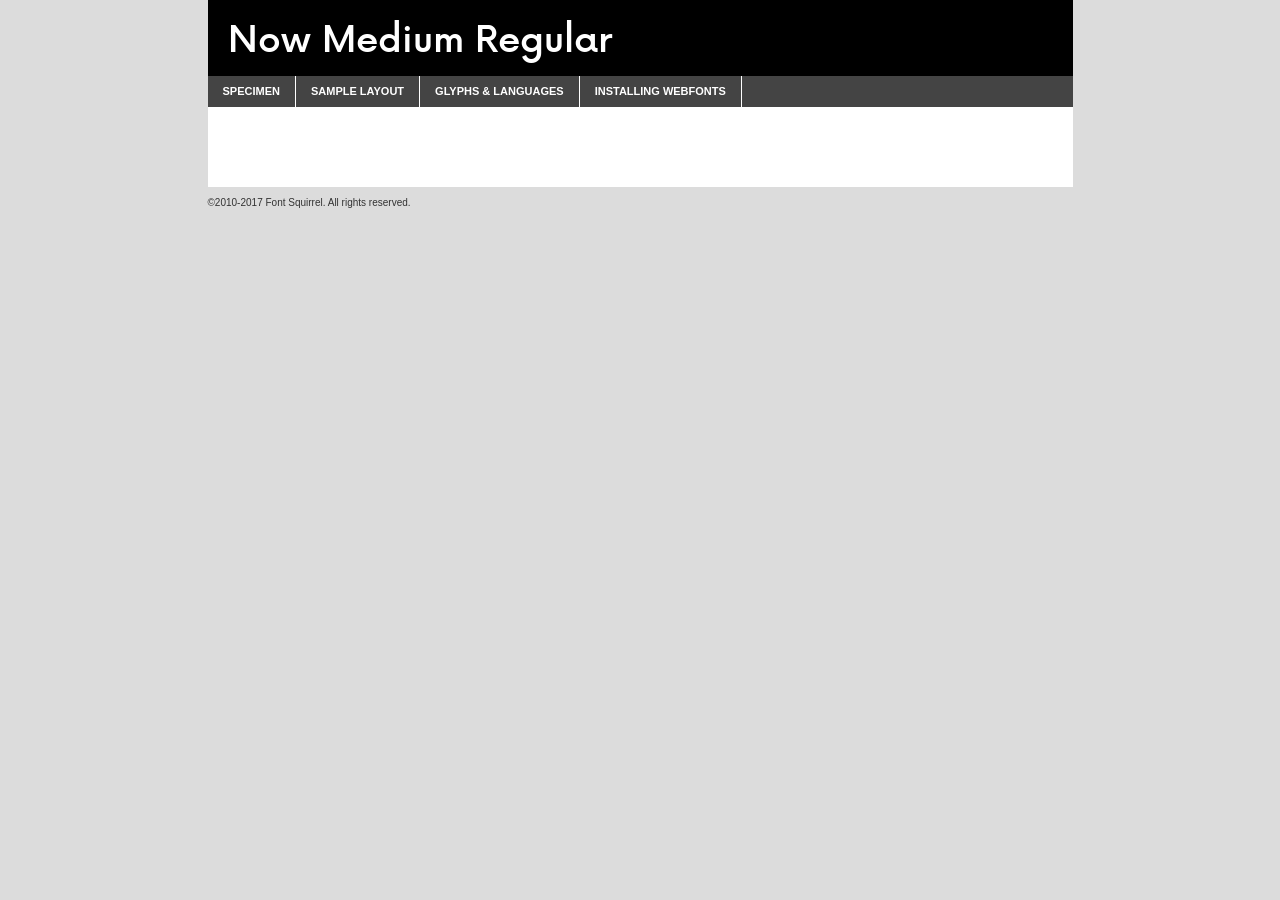
<file: font/now-medium-demo.html>
<!DOCTYPE html PUBLIC "-//W3C//DTD XHTML 1.0 Transitional//EN"
	"http://www.w3.org/TR/xhtml1/DTD/xhtml1-transitional.dtd">

<html xmlns="http://www.w3.org/1999/xhtml" xml:lang="en" lang="en">
<head>
	<meta http-equiv="Content-Type" content="text/html; charset=utf-8" />
	<script src="http://ajax.googleapis.com/ajax/libs/jquery/1.7.2/jquery.min.js" type="text/javascript" charset="utf-8"></script>
	<script type="text/javascript">
	(function($){$.fn.easyTabs=function(option){var param=jQuery.extend({fadeSpeed:"fast",defaultContent:1,activeClass:'active'},option);$(this).each(function(){var thisId="#"+this.id;if(param.defaultContent==''){param.defaultContent=1;}
	if(typeof param.defaultContent=="number")
	{var defaultTab=$(thisId+" .tabs li:eq("+(param.defaultContent-1)+") a").attr('href').substr(1);}else{var defaultTab=param.defaultContent;}
	$(thisId+" .tabs li a").each(function(){var tabToHide=$(this).attr('href').substr(1);$("#"+tabToHide).addClass('easytabs-tab-content');});hideAll();changeContent(defaultTab);function hideAll(){$(thisId+" .easytabs-tab-content").hide();}
	function changeContent(tabId){hideAll();$(thisId+" .tabs li").removeClass(param.activeClass);$(thisId+" .tabs li a[href=#"+tabId+"]").closest('li').addClass(param.activeClass);if(param.fadeSpeed!="none")
	{$(thisId+" #"+tabId).fadeIn(param.fadeSpeed);}else{$(thisId+" #"+tabId).show();}}
	$(thisId+" .tabs li").click(function(){var tabId=$(this).find('a').attr('href').substr(1);changeContent(tabId);return false;});});}})(jQuery);
	</script>
	<link rel="stylesheet" href="specimen_files/specimen_stylesheet.css" type="text/css" charset="utf-8" />
	<link rel="stylesheet" href="stylesheet.css" type="text/css" charset="utf-8" />

	<style type="text/css">
					body{
				font-family: 'nowmedium';
							}
		</style>

	<title>Now Medium Regular Specimen</title>
	
	
	<script type="text/javascript" charset="utf-8">
		$(document).ready(function() {
			$('#container').easyTabs({defaultContent:1});
		});
	</script>
</head>

<body>
<div id="container">
	<div id="header">
		Now Medium Regular	</div>
	<ul class="tabs">
		<li><a href="#specimen">Specimen</a></li>
		<li><a href="#layout">Sample Layout</a></li>
				<li><a href="#glyphs">Glyphs &amp; Languages</a></li>
		<li><a href="#installing">Installing Webfonts</a></li>
		
	</ul>
	
	<div id="main_content">

		
			<div id="specimen">
		
				<div class="section">
					<div class="grid12 firstcol">
						<div class="huge">AaBb</div>
					</div>
				</div>
		
				<div class="section">
					<div class="glyph_range">A&#x200B;B&#x200b;C&#x200b;D&#x200b;E&#x200b;F&#x200b;G&#x200b;H&#x200b;I&#x200b;J&#x200b;K&#x200b;L&#x200b;M&#x200b;N&#x200b;O&#x200b;P&#x200b;Q&#x200b;R&#x200b;S&#x200b;T&#x200b;U&#x200b;V&#x200b;W&#x200b;X&#x200b;Y&#x200b;Z&#x200b;a&#x200b;b&#x200b;c&#x200b;d&#x200b;e&#x200b;f&#x200b;g&#x200b;h&#x200b;i&#x200b;j&#x200b;k&#x200b;l&#x200b;m&#x200b;n&#x200b;o&#x200b;p&#x200b;q&#x200b;r&#x200b;s&#x200b;t&#x200b;u&#x200b;v&#x200b;w&#x200b;x&#x200b;y&#x200b;z&#x200b;1&#x200b;2&#x200b;3&#x200b;4&#x200b;5&#x200b;6&#x200b;7&#x200b;8&#x200b;9&#x200b;0&#x200b;&amp;&#x200b;.&#x200b;,&#x200b;?&#x200b;!&#x200b;&#64;&#x200b;(&#x200b;)&#x200b;#&#x200b;$&#x200b;%&#x200b;*&#x200b;+&#x200b;-&#x200b;=&#x200b;:&#x200b;;</div>
				</div>
				<div class="section">
					<div class="grid12 firstcol">
						<table class="sample_table">
							<tr><td>10</td><td class="size10">abcdefghijklmnopqrstuvwxyzABCDEFGHIJKLMNOPQRSTUVWXYZ0123456789abcdefghijklmnopqrstuvwxyzABCDEFGHIJKLMNOPQRSTUVWXYZ0123456789abcdefghijklmnopqrstuvwxyzABCDEFGHIJKLMNOPQRSTUVWXYZ</td></tr>
							<tr><td>11</td><td class="size11">abcdefghijklmnopqrstuvwxyzABCDEFGHIJKLMNOPQRSTUVWXYZ0123456789abcdefghijklmnopqrstuvwxyzABCDEFGHIJKLMNOPQRSTUVWXYZ0123456789abcdefghijklmnopqrstuvwxyzABCDEFGHIJKLMNOPQRSTUVWXYZ</td></tr>
							<tr><td>12</td><td class="size12">abcdefghijklmnopqrstuvwxyzABCDEFGHIJKLMNOPQRSTUVWXYZ0123456789abcdefghijklmnopqrstuvwxyzABCDEFGHIJKLMNOPQRSTUVWXYZ0123456789abcdefghijklmnopqrstuvwxyzABCDEFGHIJKLMNOPQRSTUVWXYZ</td></tr>
							<tr><td>13</td><td class="size13">abcdefghijklmnopqrstuvwxyzABCDEFGHIJKLMNOPQRSTUVWXYZ0123456789abcdefghijklmnopqrstuvwxyzABCDEFGHIJKLMNOPQRSTUVWXYZ0123456789abcdefghijklmnopqrstuvwxyzABCDEFGHIJKLMNOPQRSTUVWXYZ</td></tr>
							<tr><td>14</td><td class="size14">abcdefghijklmnopqrstuvwxyzABCDEFGHIJKLMNOPQRSTUVWXYZ0123456789abcdefghijklmnopqrstuvwxyzABCDEFGHIJKLMNOPQRSTUVWXYZ0123456789abcdefghijklmnopqrstuvwxyzABCDEFGHIJKLMNOPQRSTUVWXYZ</td></tr>
							<tr><td>16</td><td class="size16">abcdefghijklmnopqrstuvwxyzABCDEFGHIJKLMNOPQRSTUVWXYZ0123456789abcdefghijklmnopqrstuvwxyzABCDEFGHIJKLMNOPQRSTUVWXYZ</td></tr>
							<tr><td>18</td><td class="size18">abcdefghijklmnopqrstuvwxyzABCDEFGHIJKLMNOPQRSTUVWXYZ0123456789abcdefghijklmnopqrstuvwxyzABCDEFGHIJKLMNOPQRSTUVWXYZ</td></tr>
							<tr><td>20</td><td class="size20">abcdefghijklmnopqrstuvwxyzABCDEFGHIJKLMNOPQRSTUVWXYZ0123456789abcdefghijklmnopqrstuvwxyzABCDEFGHIJKLMNOPQRSTUVWXYZ</td></tr>
							<tr><td>24</td><td class="size24">abcdefghijklmnopqrstuvwxyzABCDEFGHIJKLMNOPQRSTUVWXYZ0123456789abcdefghijklmnopqrstuvwxyzABCDEFGHIJKLMNOPQRSTUVWXYZ</td></tr>
							<tr><td>30</td><td class="size30">abcdefghijklmnopqrstuvwxyzABCDEFGHIJKLMNOPQRSTUVWXYZ0123456789abcdefghijklmnopqrstuvwxyzABCDEFGHIJKLMNOPQRSTUVWXYZ</td></tr>
							<tr><td>36</td><td class="size36">abcdefghijklmnopqrstuvwxyzABCDEFGHIJKLMNOPQRSTUVWXYZ0123456789abcdefghijklmnopqrstuvwxyzABCDEFGHIJKLMNOPQRSTUVWXYZ</td></tr>
							<tr><td>48</td><td class="size48">abcdefghijklmnopqrstuvwxyzABCDEFGHIJKLMNOPQRSTUVWXYZ0123456789abcdefghijklmnopqrstuvwxyzABCDEFGHIJKLMNOPQRSTUVWXYZ</td></tr>
							<tr><td>60</td><td class="size60">abcdefghijklmnopqrstuvwxyzABCDEFGHIJKLMNOPQRSTUVWXYZ0123456789abcdefghijklmnopqrstuvwxyzABCDEFGHIJKLMNOPQRSTUVWXYZ</td></tr>
							<tr><td>72</td><td class="size72">abcdefghijklmnopqrstuvwxyzABCDEFGHIJKLMNOPQRSTUVWXYZ0123456789abcdefghijklmnopqrstuvwxyzABCDEFGHIJKLMNOPQRSTUVWXYZ</td></tr>
							<tr><td>90</td><td class="size90">abcdefghijklmnopqrstuvwxyzABCDEFGHIJKLMNOPQRSTUVWXYZ0123456789abcdefghijklmnopqrstuvwxyzABCDEFGHIJKLMNOPQRSTUVWXYZ</td></tr>
						</table>
				
					</div>
			
				</div>
		
		
		
								<div class="section" id="bodycomparison">


										<div id="xheight">
				<div class="fontbody">&#x25FC;&#x25FC;&#x25FC;&#x25FC;&#x25FC;&#x25FC;&#x25FC;&#x25FC;&#x25FC;&#x25FC;&#x25FC;&#x25FC;&#x25FC;&#x25FC;&#x25FC;&#x25FC;&#x25FC;&#x25FC;&#x25FC;&#x25FC;&#x25FC;&#x25FC;&#x25FC;&#x25FC;&#x25FC;&#x25FC;&#x25FC;&#x25FC;&#x25FC;&#x25FC;&#x25FC;&#x25FC;&#x25FC;&#x25FC;&#x25FC;&#x25FC;&#x25FC;&#x25FC;&#x25FC;&#x25FC;&#x25FC;&#x25FC;&#x25FC;&#x25FC;&#x25FC;&#x25FC;&#x25FC;&#x25FC;&#x25FC;&#x25FC;&#x25FC;&#x25FC;&#x25FC;&#x25FC;&#x25FC;&#x25FC;&#x25FC;&#x25FC;&#x25FC;&#x25FC;&#x25FC;&#x25FC;&#x25FC;&#x25FC;&#x25FC;&#x25FC;&#x25FC;&#x25FC;&#x25FC;&#x25FC;&#x25FC;&#x25FC;&#x25FC;&#x25FC;&#x25FC;&#x25FC;&#x25FC;&#x25FC;&#x25FC;&#x25FC;&#x25FC;&#x25FC;&#x25FC;&#x25FC;&#x25FC;&#x25FC;&#x25FC;&#x25FC;&#x25FC;&#x25FC;&#x25FC;&#x25FC;&#x25FC;&#x25FC;&#x25FC;&#x25FC;&#x25FC;&#x25FC;&#x25FC;body</div><div class="arialbody">body</div><div class="verdanabody">body</div><div class="georgiabody">body</div></div>
										<div class="fontbody" style="z-index:1">
											body<span>Now Medium Regular</span>
										</div>
										<div class="arialbody" style="z-index:1">
											body<span>Arial</span>
										</div>
										<div class="verdanabody" style="z-index:1">
											body<span>Verdana</span>
										</div>
										<div class="georgiabody" style="z-index:1">
											body<span>Georgia</span>
										</div>



								</div>
		
		
				<div class="section psample psample_row1" id="">
					
					<div class="grid2 firstcol">
						<p class="size10"><span>10.</span>Aenean lacinia bibendum nulla sed consectetur. Fusce dapibus, tellus ac cursus commodo, tortor mauris condimentum nibh, ut fermentum massa justo sit amet risus. Nullam id dolor id nibh ultricies vehicula ut id elit. Cum sociis natoque penatibus et magnis dis parturient montes, nascetur ridiculus mus. Nulla vitae elit libero, a pharetra augue.</p>
			
					</div>
					<div class="grid3">
						<p class="size11"><span>11.</span>Aenean lacinia bibendum nulla sed consectetur. Fusce dapibus, tellus ac cursus commodo, tortor mauris condimentum nibh, ut fermentum massa justo sit amet risus. Nullam id dolor id nibh ultricies vehicula ut id elit. Cum sociis natoque penatibus et magnis dis parturient montes, nascetur ridiculus mus. Nulla vitae elit libero, a pharetra augue.</p>
			
					</div>
					<div class="grid3">
						<p class="size12"><span>12.</span>Aenean lacinia bibendum nulla sed consectetur. Fusce dapibus, tellus ac cursus commodo, tortor mauris condimentum nibh, ut fermentum massa justo sit amet risus. Nullam id dolor id nibh ultricies vehicula ut id elit. Cum sociis natoque penatibus et magnis dis parturient montes, nascetur ridiculus mus. Nulla vitae elit libero, a pharetra augue.</p>
			
					</div>
					<div class="grid4">
						<p class="size13"><span>13.</span>Aenean lacinia bibendum nulla sed consectetur. Fusce dapibus, tellus ac cursus commodo, tortor mauris condimentum nibh, ut fermentum massa justo sit amet risus. Nullam id dolor id nibh ultricies vehicula ut id elit. Cum sociis natoque penatibus et magnis dis parturient montes, nascetur ridiculus mus. Nulla vitae elit libero, a pharetra augue.</p>
			
					</div>
					<div class="white_blend"></div>
					
				</div>
				<div class="section psample psample_row2" id="">
					<div class="grid3 firstcol">
						<p class="size14"><span>14.</span>Aenean lacinia bibendum nulla sed consectetur. Fusce dapibus, tellus ac cursus commodo, tortor mauris condimentum nibh, ut fermentum massa justo sit amet risus. Nullam id dolor id nibh ultricies vehicula ut id elit. Cum sociis natoque penatibus et magnis dis parturient montes, nascetur ridiculus mus. Nulla vitae elit libero, a pharetra augue.</p>
			
					</div>
					<div class="grid4">
						<p class="size16"><span>16.</span>Aenean lacinia bibendum nulla sed consectetur. Fusce dapibus, tellus ac cursus commodo, tortor mauris condimentum nibh, ut fermentum massa justo sit amet risus. Nullam id dolor id nibh ultricies vehicula ut id elit. Cum sociis natoque penatibus et magnis dis parturient montes, nascetur ridiculus mus. Nulla vitae elit libero, a pharetra augue.</p>
			
					</div>
					<div class="grid5">
						<p class="size18"><span>18.</span>Aenean lacinia bibendum nulla sed consectetur. Fusce dapibus, tellus ac cursus commodo, tortor mauris condimentum nibh, ut fermentum massa justo sit amet risus. Nullam id dolor id nibh ultricies vehicula ut id elit. Cum sociis natoque penatibus et magnis dis parturient montes, nascetur ridiculus mus. Nulla vitae elit libero, a pharetra augue.</p>
			
					</div>

					<div class="white_blend"></div>

				</div>
				
				<div class="section psample psample_row3" id="">
					<div class="grid5 firstcol">
						<p class="size20"><span>20.</span>Aenean lacinia bibendum nulla sed consectetur. Fusce dapibus, tellus ac cursus commodo, tortor mauris condimentum nibh, ut fermentum massa justo sit amet risus. Nullam id dolor id nibh ultricies vehicula ut id elit. Cum sociis natoque penatibus et magnis dis parturient montes, nascetur ridiculus mus. Nulla vitae elit libero, a pharetra augue.</p>
					</div>
					<div class="grid7">
						<p class="size24"><span>24.</span>Aenean lacinia bibendum nulla sed consectetur. Fusce dapibus, tellus ac cursus commodo, tortor mauris condimentum nibh, ut fermentum massa justo sit amet risus. Nullam id dolor id nibh ultricies vehicula ut id elit. Cum sociis natoque penatibus et magnis dis parturient montes, nascetur ridiculus mus. Nulla vitae elit libero, a pharetra augue.</p>
					</div>
					
					<div class="white_blend"></div>
					
				</div>
				
				<div class="section psample psample_row4" id="">
					<div class="grid12 firstcol">
						<p class="size30"><span>30.</span>Aenean lacinia bibendum nulla sed consectetur. Fusce dapibus, tellus ac cursus commodo, tortor mauris condimentum nibh, ut fermentum massa justo sit amet risus. Nullam id dolor id nibh ultricies vehicula ut id elit. Cum sociis natoque penatibus et magnis dis parturient montes, nascetur ridiculus mus. Nulla vitae elit libero, a pharetra augue.</p>
					</div>
					<div class="white_blend"></div>
					
				</div>
				
				
				
				<div class="section psample psample_row1 fullreverse">
					<div class="grid2 firstcol">
						<p class="size10"><span>10.</span>Aenean lacinia bibendum nulla sed consectetur. Fusce dapibus, tellus ac cursus commodo, tortor mauris condimentum nibh, ut fermentum massa justo sit amet risus. Nullam id dolor id nibh ultricies vehicula ut id elit. Cum sociis natoque penatibus et magnis dis parturient montes, nascetur ridiculus mus. Nulla vitae elit libero, a pharetra augue.</p>
			
					</div>
					<div class="grid3">
						<p class="size11"><span>11.</span>Aenean lacinia bibendum nulla sed consectetur. Fusce dapibus, tellus ac cursus commodo, tortor mauris condimentum nibh, ut fermentum massa justo sit amet risus. Nullam id dolor id nibh ultricies vehicula ut id elit. Cum sociis natoque penatibus et magnis dis parturient montes, nascetur ridiculus mus. Nulla vitae elit libero, a pharetra augue.</p>
			
					</div>
					<div class="grid3">
						<p class="size12"><span>12.</span>Aenean lacinia bibendum nulla sed consectetur. Fusce dapibus, tellus ac cursus commodo, tortor mauris condimentum nibh, ut fermentum massa justo sit amet risus. Nullam id dolor id nibh ultricies vehicula ut id elit. Cum sociis natoque penatibus et magnis dis parturient montes, nascetur ridiculus mus. Nulla vitae elit libero, a pharetra augue.</p>
			
					</div>
					<div class="grid4">
						<p class="size13"><span>13.</span>Aenean lacinia bibendum nulla sed consectetur. Fusce dapibus, tellus ac cursus commodo, tortor mauris condimentum nibh, ut fermentum massa justo sit amet risus. Nullam id dolor id nibh ultricies vehicula ut id elit. Cum sociis natoque penatibus et magnis dis parturient montes, nascetur ridiculus mus. Nulla vitae elit libero, a pharetra augue.</p>
			
					</div>
					<div class="black_blend"></div>
					
				</div>
				
				<div class="section psample psample_row2 fullreverse">
					<div class="grid3 firstcol">
						<p class="size14"><span>14.</span>Aenean lacinia bibendum nulla sed consectetur. Fusce dapibus, tellus ac cursus commodo, tortor mauris condimentum nibh, ut fermentum massa justo sit amet risus. Nullam id dolor id nibh ultricies vehicula ut id elit. Cum sociis natoque penatibus et magnis dis parturient montes, nascetur ridiculus mus. Nulla vitae elit libero, a pharetra augue.</p>
			
					</div>
					<div class="grid4">
						<p class="size16"><span>16.</span>Aenean lacinia bibendum nulla sed consectetur. Fusce dapibus, tellus ac cursus commodo, tortor mauris condimentum nibh, ut fermentum massa justo sit amet risus. Nullam id dolor id nibh ultricies vehicula ut id elit. Cum sociis natoque penatibus et magnis dis parturient montes, nascetur ridiculus mus. Nulla vitae elit libero, a pharetra augue.</p>
			
					</div>
					<div class="grid5">
						<p class="size18"><span>18.</span>Aenean lacinia bibendum nulla sed consectetur. Fusce dapibus, tellus ac cursus commodo, tortor mauris condimentum nibh, ut fermentum massa justo sit amet risus. Nullam id dolor id nibh ultricies vehicula ut id elit. Cum sociis natoque penatibus et magnis dis parturient montes, nascetur ridiculus mus. Nulla vitae elit libero, a pharetra augue.</p>
			
					</div>
					<div class="black_blend"></div>

				</div>
				
				<div class="section psample fullreverse psample_row3" id="">
					<div class="grid5 firstcol">
						<p class="size20"><span>20.</span>Aenean lacinia bibendum nulla sed consectetur. Fusce dapibus, tellus ac cursus commodo, tortor mauris condimentum nibh, ut fermentum massa justo sit amet risus. Nullam id dolor id nibh ultricies vehicula ut id elit. Cum sociis natoque penatibus et magnis dis parturient montes, nascetur ridiculus mus. Nulla vitae elit libero, a pharetra augue.</p>
					</div>
					<div class="grid7">
						<p class="size24"><span>24.</span>Aenean lacinia bibendum nulla sed consectetur. Fusce dapibus, tellus ac cursus commodo, tortor mauris condimentum nibh, ut fermentum massa justo sit amet risus. Nullam id dolor id nibh ultricies vehicula ut id elit. Cum sociis natoque penatibus et magnis dis parturient montes, nascetur ridiculus mus. Nulla vitae elit libero, a pharetra augue.</p>
					</div>
					
					<div class="black_blend"></div>
					
				</div>
				
				<div class="section psample fullreverse psample_row4" id="" style="border-bottom: 20px #000 solid;">
					<div class="grid12 firstcol">
						<p class="size30"><span>30.</span>Aenean lacinia bibendum nulla sed consectetur. Fusce dapibus, tellus ac cursus commodo, tortor mauris condimentum nibh, ut fermentum massa justo sit amet risus. Nullam id dolor id nibh ultricies vehicula ut id elit. Cum sociis natoque penatibus et magnis dis parturient montes, nascetur ridiculus mus. Nulla vitae elit libero, a pharetra augue.</p>
					</div>
					<div class="black_blend"></div>
					
				</div>
				
				
				
				
			</div>
			
			<div id="layout">
				
				<div class="section">
					
					<div class="grid12 firstcol">
						<h1>Lorem Ipsum Dolor</h1>
						<h2>Etiam porta sem malesuada magna mollis euismod</h2>
						
						<p class="byline">By <a href="#link">Aenean Lacinia</a></p>
					</div>
				</div>
				<div class="section">
					<div class="grid8 firstcol">
						<p class="large">Donec sed odio dui. Morbi leo risus, porta ac consectetur ac, vestibulum at eros. Fusce dapibus, tellus ac cursus commodo, tortor mauris condimentum nibh, ut fermentum massa justo sit amet risus. </p>

						
						<h3>Pellentesque ornare sem</h3>

						<p>Maecenas sed diam eget risus varius blandit sit amet non magna. Maecenas faucibus mollis interdum. Donec ullamcorper nulla non metus auctor fringilla. Nullam id dolor id nibh ultricies vehicula ut id elit. Nullam id dolor id nibh ultricies vehicula ut id elit. </p>

						<p>Aenean eu leo quam. Pellentesque ornare sem lacinia quam venenatis vestibulum. Lorem ipsum dolor sit amet, consectetur adipiscing elit. Cum sociis natoque penatibus et magnis dis parturient montes, nascetur ridiculus mus. </p>

						<p>Nulla vitae elit libero, a pharetra augue. Praesent commodo cursus magna, vel scelerisque nisl consectetur et. Aenean lacinia bibendum nulla sed consectetur. </p>

						<p>Nullam quis risus eget urna mollis ornare vel eu leo. Nullam quis risus eget urna mollis ornare vel eu leo. Maecenas sed diam eget risus varius blandit sit amet non magna. Donec ullamcorper nulla non metus auctor fringilla. </p>

						<h3>Cras mattis consectetur</h3>

						<p>Aenean eu leo quam. Pellentesque ornare sem lacinia quam venenatis vestibulum. Aenean lacinia bibendum nulla sed consectetur. Integer posuere erat a ante venenatis dapibus posuere velit aliquet. Cras mattis consectetur purus sit amet fermentum. </p>

						<p>Nullam id dolor id nibh ultricies vehicula ut id elit. Nullam quis risus eget urna mollis ornare vel eu leo. Cras mattis consectetur purus sit amet fermentum.</p>
					</div>
					
					<div class="grid4 sidebar">
						
						<div class="box reverse">
							<p class="last">Nullam quis risus eget urna mollis ornare vel eu leo. Donec ullamcorper nulla non metus auctor fringilla. Cras mattis consectetur purus sit amet fermentum. Sed posuere consectetur est at lobortis. Lorem ipsum dolor sit amet, consectetur adipiscing elit. </p>
						</div>
						
						<p class="caption">Maecenas sed diam eget risus varius.</p>

						<p>Vestibulum id ligula porta felis euismod semper. Integer posuere erat a ante venenatis dapibus posuere velit aliquet. Vestibulum id ligula porta felis euismod semper. Sed posuere consectetur est at lobortis. Maecenas sed diam eget risus varius blandit sit amet non magna. Fusce dapibus, tellus ac cursus commodo, tortor mauris condimentum nibh, ut fermentum massa justo sit amet risus. </p>

					

						<p>Duis mollis, est non commodo luctus, nisi erat porttitor ligula, eget lacinia odio sem nec elit. Aenean lacinia bibendum nulla sed consectetur. Vivamus sagittis lacus vel augue laoreet rutrum faucibus dolor auctor. Aenean lacinia bibendum nulla sed consectetur. Nullam quis risus eget urna mollis ornare vel eu leo. </p>

						<p>Praesent commodo cursus magna, vel scelerisque nisl consectetur et. Donec ullamcorper nulla non metus auctor fringilla. Maecenas faucibus mollis interdum. Fusce dapibus, tellus ac cursus commodo, tortor mauris condimentum nibh, ut fermentum massa justo sit amet risus. </p>

					</div>
				</div>
				
			</div>


			



		<div id="glyphs">
			<div class="section">
				<div class="grid12 firstcol">
			
				<h1>Language Support</h1>
				<p>The subset of Now Medium Regular in this kit supports the following languages:<br />
			
					Albanian, Basque, Breton, Chamorro, Danish, Dutch, English, Faroese, Finnish, French, Frisian, Galician, German, Icelandic, Italian, Malagasy, Norwegian, Portuguese, Spanish, Alsatian, Aragonese, Arapaho, Arrernte, Asturian, Aymara, Bislama, Cebuano, Corsican, Fijian, French_creole, Genoese, Gilbertese, Greenlandic, Haitian_creole, Hiligaynon, Hmong, Hopi, Ibanag, Iloko_ilokano, Indonesian, Interglossa_glosa, Interlingua, Irish_gaelic, Jerriais, Lojban, Lombard, Luxembourgeois, Manx, Mohawk, Norfolk_pitcairnese, Occitan, Oromo, Pangasinan, Papiamento, Piedmontese, Potawatomi, Rhaeto-romance, Romansh, Rotokas, Sami_lule, Samoan, Sardinian, Scots_gaelic, Seychelles_creole, Shona, Sicilian, Somali, Southern_ndebele, Swahili, Swati_swazi, Tagalog_filipino_pilipino, Tetum, Tok_pisin, Uyghur_latinized, Volapuk, Walloon, Warlpiri, Xhosa, Yapese, Zulu, Latinbasic, Ubasic, Demo				</p>
				<h1>Glyph Chart</h1>
				<p>The subset of Now Medium Regular in this kit includes all the glyphs listed below. Unicode entities are included above each glyph to help you insert individual characters into your layout.</p>
				<div id="glyph_chart">
			
																				 <div><p>&amp;#32;</p>&#32;</div>
																				 <div><p>&amp;#33;</p>&#33;</div>
																				 <div><p>&amp;#34;</p>&#34;</div>
																				 <div><p>&amp;#35;</p>&#35;</div>
																				 <div><p>&amp;#36;</p>&#36;</div>
																				 <div><p>&amp;#37;</p>&#37;</div>
																				 <div><p>&amp;#38;</p>&#38;</div>
																				 <div><p>&amp;#39;</p>&#39;</div>
																				 <div><p>&amp;#40;</p>&#40;</div>
																				 <div><p>&amp;#41;</p>&#41;</div>
																				 <div><p>&amp;#42;</p>&#42;</div>
																				 <div><p>&amp;#43;</p>&#43;</div>
																				 <div><p>&amp;#44;</p>&#44;</div>
																				 <div><p>&amp;#45;</p>&#45;</div>
																				 <div><p>&amp;#46;</p>&#46;</div>
																				 <div><p>&amp;#47;</p>&#47;</div>
																				 <div><p>&amp;#48;</p>&#48;</div>
																				 <div><p>&amp;#49;</p>&#49;</div>
																				 <div><p>&amp;#50;</p>&#50;</div>
																				 <div><p>&amp;#51;</p>&#51;</div>
																				 <div><p>&amp;#52;</p>&#52;</div>
																				 <div><p>&amp;#53;</p>&#53;</div>
																				 <div><p>&amp;#54;</p>&#54;</div>
																				 <div><p>&amp;#55;</p>&#55;</div>
																				 <div><p>&amp;#56;</p>&#56;</div>
																				 <div><p>&amp;#57;</p>&#57;</div>
																				 <div><p>&amp;#58;</p>&#58;</div>
																				 <div><p>&amp;#59;</p>&#59;</div>
																				 <div><p>&amp;#60;</p>&#60;</div>
																				 <div><p>&amp;#61;</p>&#61;</div>
																				 <div><p>&amp;#62;</p>&#62;</div>
																				 <div><p>&amp;#63;</p>&#63;</div>
																				 <div><p>&amp;#64;</p>&#64;</div>
																				 <div><p>&amp;#65;</p>&#65;</div>
																				 <div><p>&amp;#66;</p>&#66;</div>
																				 <div><p>&amp;#67;</p>&#67;</div>
																				 <div><p>&amp;#68;</p>&#68;</div>
																				 <div><p>&amp;#69;</p>&#69;</div>
																				 <div><p>&amp;#70;</p>&#70;</div>
																				 <div><p>&amp;#71;</p>&#71;</div>
																				 <div><p>&amp;#72;</p>&#72;</div>
																				 <div><p>&amp;#73;</p>&#73;</div>
																				 <div><p>&amp;#74;</p>&#74;</div>
																				 <div><p>&amp;#75;</p>&#75;</div>
																				 <div><p>&amp;#76;</p>&#76;</div>
																				 <div><p>&amp;#77;</p>&#77;</div>
																				 <div><p>&amp;#78;</p>&#78;</div>
																				 <div><p>&amp;#79;</p>&#79;</div>
																				 <div><p>&amp;#80;</p>&#80;</div>
																				 <div><p>&amp;#81;</p>&#81;</div>
																				 <div><p>&amp;#82;</p>&#82;</div>
																				 <div><p>&amp;#83;</p>&#83;</div>
																				 <div><p>&amp;#84;</p>&#84;</div>
																				 <div><p>&amp;#85;</p>&#85;</div>
																				 <div><p>&amp;#86;</p>&#86;</div>
																				 <div><p>&amp;#87;</p>&#87;</div>
																				 <div><p>&amp;#88;</p>&#88;</div>
																				 <div><p>&amp;#89;</p>&#89;</div>
																				 <div><p>&amp;#90;</p>&#90;</div>
																				 <div><p>&amp;#91;</p>&#91;</div>
																				 <div><p>&amp;#92;</p>&#92;</div>
																				 <div><p>&amp;#93;</p>&#93;</div>
																				 <div><p>&amp;#94;</p>&#94;</div>
																				 <div><p>&amp;#95;</p>&#95;</div>
																				 <div><p>&amp;#96;</p>&#96;</div>
																				 <div><p>&amp;#97;</p>&#97;</div>
																				 <div><p>&amp;#98;</p>&#98;</div>
																				 <div><p>&amp;#99;</p>&#99;</div>
																				 <div><p>&amp;#100;</p>&#100;</div>
																				 <div><p>&amp;#101;</p>&#101;</div>
																				 <div><p>&amp;#102;</p>&#102;</div>
																				 <div><p>&amp;#103;</p>&#103;</div>
																				 <div><p>&amp;#104;</p>&#104;</div>
																				 <div><p>&amp;#105;</p>&#105;</div>
																				 <div><p>&amp;#106;</p>&#106;</div>
																				 <div><p>&amp;#107;</p>&#107;</div>
																				 <div><p>&amp;#108;</p>&#108;</div>
																				 <div><p>&amp;#109;</p>&#109;</div>
																				 <div><p>&amp;#110;</p>&#110;</div>
																				 <div><p>&amp;#111;</p>&#111;</div>
																				 <div><p>&amp;#112;</p>&#112;</div>
																				 <div><p>&amp;#113;</p>&#113;</div>
																				 <div><p>&amp;#114;</p>&#114;</div>
																				 <div><p>&amp;#115;</p>&#115;</div>
																				 <div><p>&amp;#116;</p>&#116;</div>
																				 <div><p>&amp;#117;</p>&#117;</div>
																				 <div><p>&amp;#118;</p>&#118;</div>
																				 <div><p>&amp;#119;</p>&#119;</div>
																				 <div><p>&amp;#120;</p>&#120;</div>
																				 <div><p>&amp;#121;</p>&#121;</div>
																				 <div><p>&amp;#122;</p>&#122;</div>
																				 <div><p>&amp;#123;</p>&#123;</div>
																				 <div><p>&amp;#124;</p>&#124;</div>
																				 <div><p>&amp;#125;</p>&#125;</div>
																				 <div><p>&amp;#126;</p>&#126;</div>
																				 <div><p>&amp;#160;</p>&#160;</div>
																				 <div><p>&amp;#161;</p>&#161;</div>
																				 <div><p>&amp;#162;</p>&#162;</div>
																				 <div><p>&amp;#163;</p>&#163;</div>
																				 <div><p>&amp;#164;</p>&#164;</div>
																				 <div><p>&amp;#165;</p>&#165;</div>
																				 <div><p>&amp;#166;</p>&#166;</div>
																				 <div><p>&amp;#167;</p>&#167;</div>
																				 <div><p>&amp;#168;</p>&#168;</div>
																				 <div><p>&amp;#169;</p>&#169;</div>
																				 <div><p>&amp;#170;</p>&#170;</div>
																				 <div><p>&amp;#171;</p>&#171;</div>
																				 <div><p>&amp;#172;</p>&#172;</div>
																				 <div><p>&amp;#173;</p>&#173;</div>
																				 <div><p>&amp;#174;</p>&#174;</div>
																				 <div><p>&amp;#175;</p>&#175;</div>
																				 <div><p>&amp;#176;</p>&#176;</div>
																				 <div><p>&amp;#177;</p>&#177;</div>
																				 <div><p>&amp;#178;</p>&#178;</div>
																				 <div><p>&amp;#179;</p>&#179;</div>
																				 <div><p>&amp;#180;</p>&#180;</div>
																				 <div><p>&amp;#181;</p>&#181;</div>
																				 <div><p>&amp;#182;</p>&#182;</div>
																				 <div><p>&amp;#183;</p>&#183;</div>
																				 <div><p>&amp;#184;</p>&#184;</div>
																				 <div><p>&amp;#185;</p>&#185;</div>
																				 <div><p>&amp;#186;</p>&#186;</div>
																				 <div><p>&amp;#187;</p>&#187;</div>
																				 <div><p>&amp;#188;</p>&#188;</div>
																				 <div><p>&amp;#189;</p>&#189;</div>
																				 <div><p>&amp;#190;</p>&#190;</div>
																				 <div><p>&amp;#191;</p>&#191;</div>
																				 <div><p>&amp;#192;</p>&#192;</div>
																				 <div><p>&amp;#193;</p>&#193;</div>
																				 <div><p>&amp;#194;</p>&#194;</div>
																				 <div><p>&amp;#195;</p>&#195;</div>
																				 <div><p>&amp;#196;</p>&#196;</div>
																				 <div><p>&amp;#197;</p>&#197;</div>
																				 <div><p>&amp;#198;</p>&#198;</div>
																				 <div><p>&amp;#199;</p>&#199;</div>
																				 <div><p>&amp;#200;</p>&#200;</div>
																				 <div><p>&amp;#201;</p>&#201;</div>
																				 <div><p>&amp;#202;</p>&#202;</div>
																				 <div><p>&amp;#203;</p>&#203;</div>
																				 <div><p>&amp;#204;</p>&#204;</div>
																				 <div><p>&amp;#205;</p>&#205;</div>
																				 <div><p>&amp;#206;</p>&#206;</div>
																				 <div><p>&amp;#207;</p>&#207;</div>
																				 <div><p>&amp;#208;</p>&#208;</div>
																				 <div><p>&amp;#209;</p>&#209;</div>
																				 <div><p>&amp;#210;</p>&#210;</div>
																				 <div><p>&amp;#211;</p>&#211;</div>
																				 <div><p>&amp;#212;</p>&#212;</div>
																				 <div><p>&amp;#213;</p>&#213;</div>
																				 <div><p>&amp;#214;</p>&#214;</div>
																				 <div><p>&amp;#215;</p>&#215;</div>
																				 <div><p>&amp;#216;</p>&#216;</div>
																				 <div><p>&amp;#217;</p>&#217;</div>
																				 <div><p>&amp;#218;</p>&#218;</div>
																				 <div><p>&amp;#219;</p>&#219;</div>
																				 <div><p>&amp;#220;</p>&#220;</div>
																				 <div><p>&amp;#221;</p>&#221;</div>
																				 <div><p>&amp;#222;</p>&#222;</div>
																				 <div><p>&amp;#223;</p>&#223;</div>
																				 <div><p>&amp;#224;</p>&#224;</div>
																				 <div><p>&amp;#225;</p>&#225;</div>
																				 <div><p>&amp;#226;</p>&#226;</div>
																				 <div><p>&amp;#227;</p>&#227;</div>
																				 <div><p>&amp;#228;</p>&#228;</div>
																				 <div><p>&amp;#229;</p>&#229;</div>
																				 <div><p>&amp;#230;</p>&#230;</div>
																				 <div><p>&amp;#231;</p>&#231;</div>
																				 <div><p>&amp;#232;</p>&#232;</div>
																				 <div><p>&amp;#233;</p>&#233;</div>
																				 <div><p>&amp;#234;</p>&#234;</div>
																				 <div><p>&amp;#235;</p>&#235;</div>
																				 <div><p>&amp;#236;</p>&#236;</div>
																				 <div><p>&amp;#237;</p>&#237;</div>
																				 <div><p>&amp;#238;</p>&#238;</div>
																				 <div><p>&amp;#239;</p>&#239;</div>
																				 <div><p>&amp;#240;</p>&#240;</div>
																				 <div><p>&amp;#241;</p>&#241;</div>
																				 <div><p>&amp;#242;</p>&#242;</div>
																				 <div><p>&amp;#243;</p>&#243;</div>
																				 <div><p>&amp;#244;</p>&#244;</div>
																				 <div><p>&amp;#245;</p>&#245;</div>
																				 <div><p>&amp;#246;</p>&#246;</div>
																				 <div><p>&amp;#247;</p>&#247;</div>
																				 <div><p>&amp;#248;</p>&#248;</div>
																				 <div><p>&amp;#249;</p>&#249;</div>
																				 <div><p>&amp;#250;</p>&#250;</div>
																				 <div><p>&amp;#251;</p>&#251;</div>
																				 <div><p>&amp;#252;</p>&#252;</div>
																				 <div><p>&amp;#253;</p>&#253;</div>
																				 <div><p>&amp;#254;</p>&#254;</div>
																				 <div><p>&amp;#255;</p>&#255;</div>
																				 <div><p>&amp;#338;</p>&#338;</div>
																				 <div><p>&amp;#339;</p>&#339;</div>
																				 <div><p>&amp;#376;</p>&#376;</div>
																				 <div><p>&amp;#710;</p>&#710;</div>
																				 <div><p>&amp;#732;</p>&#732;</div>
																				 <div><p>&amp;#8192;</p>&#8192;</div>
																				 <div><p>&amp;#8193;</p>&#8193;</div>
																				 <div><p>&amp;#8194;</p>&#8194;</div>
																				 <div><p>&amp;#8195;</p>&#8195;</div>
																				 <div><p>&amp;#8196;</p>&#8196;</div>
																				 <div><p>&amp;#8197;</p>&#8197;</div>
																				 <div><p>&amp;#8198;</p>&#8198;</div>
																				 <div><p>&amp;#8199;</p>&#8199;</div>
																				 <div><p>&amp;#8200;</p>&#8200;</div>
																				 <div><p>&amp;#8201;</p>&#8201;</div>
																				 <div><p>&amp;#8202;</p>&#8202;</div>
																				 <div><p>&amp;#8208;</p>&#8208;</div>
																				 <div><p>&amp;#8209;</p>&#8209;</div>
																				 <div><p>&amp;#8210;</p>&#8210;</div>
																				 <div><p>&amp;#8211;</p>&#8211;</div>
																				 <div><p>&amp;#8212;</p>&#8212;</div>
																				 <div><p>&amp;#8216;</p>&#8216;</div>
																				 <div><p>&amp;#8217;</p>&#8217;</div>
																				 <div><p>&amp;#8218;</p>&#8218;</div>
																				 <div><p>&amp;#8220;</p>&#8220;</div>
																				 <div><p>&amp;#8221;</p>&#8221;</div>
																				 <div><p>&amp;#8222;</p>&#8222;</div>
																				 <div><p>&amp;#8226;</p>&#8226;</div>
																				 <div><p>&amp;#8230;</p>&#8230;</div>
																				 <div><p>&amp;#8239;</p>&#8239;</div>
																				 <div><p>&amp;#8249;</p>&#8249;</div>
																				 <div><p>&amp;#8250;</p>&#8250;</div>
																				 <div><p>&amp;#8287;</p>&#8287;</div>
																				 <div><p>&amp;#8364;</p>&#8364;</div>
																				 <div><p>&amp;#8482;</p>&#8482;</div>
																				 <div><p>&amp;#9724;</p>&#9724;</div>
																				 <div><p>&amp;#64257;</p>&#64257;</div>
																				 <div><p>&amp;#64258;</p>&#64258;</div>
																																																</div>	
				</div>
		
		
			</div>
		</div>
		
		
		<div id="specs">
			
		</div>
	
		<div id="installing">
			<div class="section">
				<div class="grid7 firstcol">
					<h1>Installing Webfonts</h1>
					
					<p>Webfonts are supported by all major browser platforms but not all in the same way. There are currently four different font formats that must be included in order to target all browsers. This includes TTF, WOFF, EOT and SVG.</p>
					
					<h2>1. Upload your webfonts</h2>
					<p>You must upload your webfont kit to your website. They should be in or near the same directory as your CSS files.</p>
					
					<h2>2. Include the webfont stylesheet</h2>
					<p>A special CSS @font-face declaration helps the various browsers select the appropriate font it needs without causing you a bunch of headaches. Learn more about this syntax by reading the <a href="https://www.fontspring.com/blog/further-hardening-of-the-bulletproof-syntax">Fontspring blog post</a> about it. The code for it is as follows:</p>


<code>
@font-face{ 
	font-family: 'MyWebFont';
	src: url('WebFont.eot');
	src: url('WebFont.eot?#iefix') format('embedded-opentype'),
	     url('WebFont.woff') format('woff'),
	     url('WebFont.ttf') format('truetype'),
	     url('WebFont.svg#webfont') format('svg');
}
</code>

	<p>We've already gone ahead and generated the code for you. All you have to do is link to the stylesheet in your HTML, like this:</p>
	<code>&lt;link rel=&quot;stylesheet&quot; href=&quot;stylesheet.css&quot; type=&quot;text/css&quot; charset=&quot;utf-8&quot; /&gt;</code>

					<h2>3. Modify your own stylesheet</h2>
					<p>To take advantage of your new fonts, you must tell your stylesheet to use them. Look at the original @font-face declaration above and find the property called "font-family." The name linked there will be what you use to reference the font. Prepend that webfont name to the font stack in the "font-family" property, inside the selector you want to change. For example:</p>
<code>p { font-family: 'WebFont', Arial, sans-serif; }</code>

<h2>4. Test</h2>
<p>Getting webfonts to work cross-browser <em>can</em> be tricky. Use the information in the sidebar to help you if you find that fonts aren't loading in a particular browser.</p>
				</div>
				
				<div class="grid5 sidebar">
					<div class="box">
						<h2>Troubleshooting<br />Font-Face Problems</h2>
						<p>Having trouble getting your webfonts to load in your new website? Here are some tips to sort out what might be the problem.</p>

						<h3>Fonts not showing in any browser</h3>

						<p>This sounds like you need to work on the plumbing. You either did not upload the fonts to the correct directory, or you did not link the fonts properly in the CSS. If you've confirmed that all this is correct and you still have a problem, take a look at your .htaccess file and see if requests are getting intercepted.</p>

						<h3>Fonts not loading in iPhone or iPad</h3>

						<p>The most common problem here is that you are serving the fonts from an IIS server. IIS refuses to serve files that have unknown MIME types. If that is the case, you must set the MIME type for SVG to "image/svg+xml" in the server settings. Follow these instructions from Microsoft if you need help.</p>

						<h3>Fonts not loading in Firefox</h3>

						<p>The primary reason for this failure? You are still using a version Firefox older than 3.5. So upgrade already! If that isn't it, then you are very likely serving fonts from a different domain. Firefox requires that all font assets be served from the same domain. Lastly it is possible that you need to add WOFF to your list of MIME types (if you are serving via IIS.)</p>

						<h3>Fonts not loading in IE</h3>

						<p>Are you looking at Internet Explorer on an actual Windows machine or are you cheating by using a service like Adobe BrowserLab? Many of these screenshot services do not render @font-face for IE. Best to test it on a real machine.</p>

						<h3>Fonts not loading in IE9</h3>

						<p>IE9, like Firefox, requires that fonts be served from the same domain as the website. Make sure that is the case.</p>
					</div>
				</div>
			</div>
			
		</div>
	
	</div>
	<div id="footer">
		<p>&copy;2010-2017 Font Squirrel. All rights reserved.</p>
	</div>
</div>
</body>
</html>
</file>
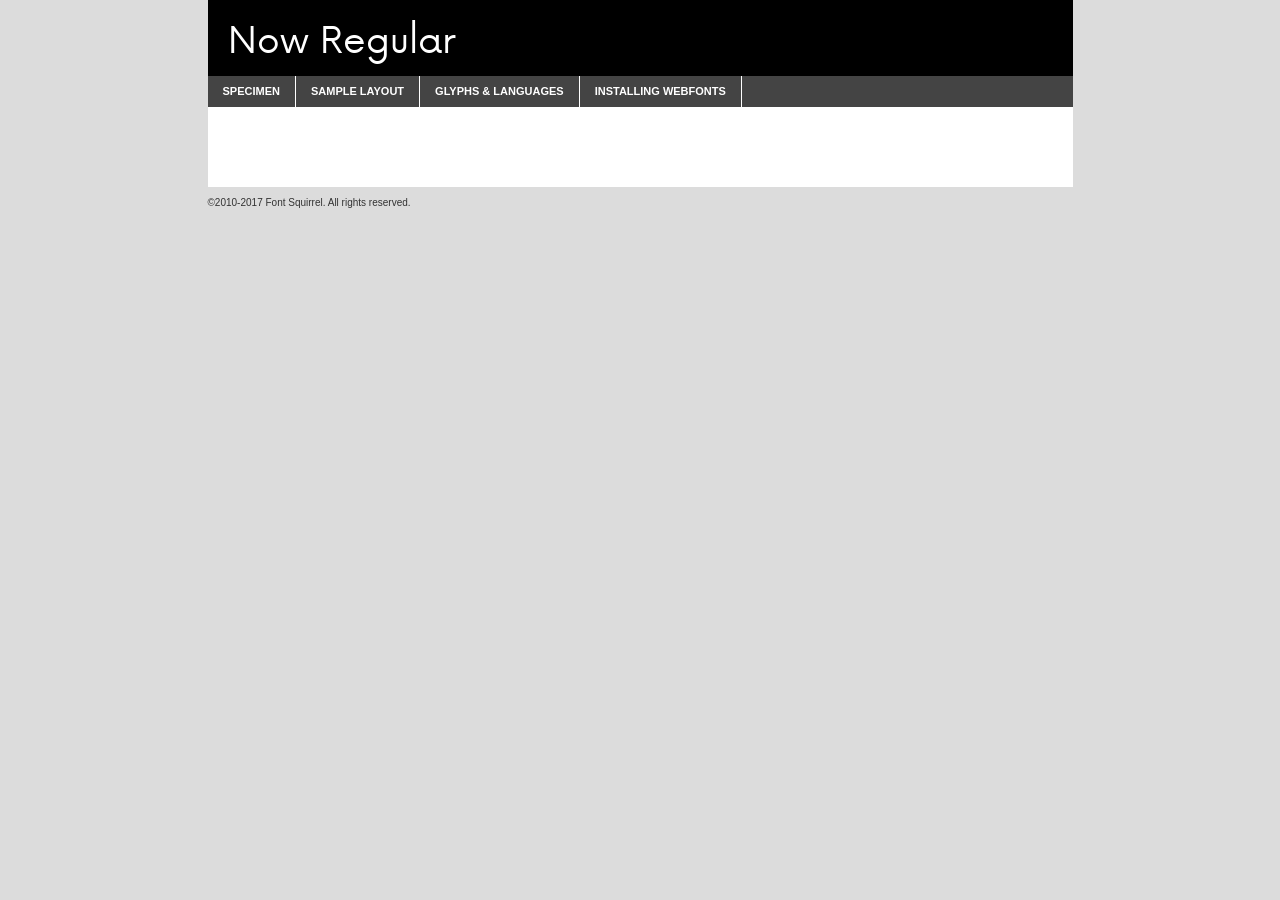
<file: font/now-regular-demo.html>
<!DOCTYPE html PUBLIC "-//W3C//DTD XHTML 1.0 Transitional//EN"
	"http://www.w3.org/TR/xhtml1/DTD/xhtml1-transitional.dtd">

<html xmlns="http://www.w3.org/1999/xhtml" xml:lang="en" lang="en">
<head>
	<meta http-equiv="Content-Type" content="text/html; charset=utf-8" />
	<script src="http://ajax.googleapis.com/ajax/libs/jquery/1.7.2/jquery.min.js" type="text/javascript" charset="utf-8"></script>
	<script type="text/javascript">
	(function($){$.fn.easyTabs=function(option){var param=jQuery.extend({fadeSpeed:"fast",defaultContent:1,activeClass:'active'},option);$(this).each(function(){var thisId="#"+this.id;if(param.defaultContent==''){param.defaultContent=1;}
	if(typeof param.defaultContent=="number")
	{var defaultTab=$(thisId+" .tabs li:eq("+(param.defaultContent-1)+") a").attr('href').substr(1);}else{var defaultTab=param.defaultContent;}
	$(thisId+" .tabs li a").each(function(){var tabToHide=$(this).attr('href').substr(1);$("#"+tabToHide).addClass('easytabs-tab-content');});hideAll();changeContent(defaultTab);function hideAll(){$(thisId+" .easytabs-tab-content").hide();}
	function changeContent(tabId){hideAll();$(thisId+" .tabs li").removeClass(param.activeClass);$(thisId+" .tabs li a[href=#"+tabId+"]").closest('li').addClass(param.activeClass);if(param.fadeSpeed!="none")
	{$(thisId+" #"+tabId).fadeIn(param.fadeSpeed);}else{$(thisId+" #"+tabId).show();}}
	$(thisId+" .tabs li").click(function(){var tabId=$(this).find('a').attr('href').substr(1);changeContent(tabId);return false;});});}})(jQuery);
	</script>
	<link rel="stylesheet" href="specimen_files/specimen_stylesheet.css" type="text/css" charset="utf-8" />
	<link rel="stylesheet" href="stylesheet.css" type="text/css" charset="utf-8" />

	<style type="text/css">
					body{
				font-family: 'nowregular';
							}
		</style>

	<title>Now Regular Specimen</title>
	
	
	<script type="text/javascript" charset="utf-8">
		$(document).ready(function() {
			$('#container').easyTabs({defaultContent:1});
		});
	</script>
</head>

<body>
<div id="container">
	<div id="header">
		Now Regular	</div>
	<ul class="tabs">
		<li><a href="#specimen">Specimen</a></li>
		<li><a href="#layout">Sample Layout</a></li>
				<li><a href="#glyphs">Glyphs &amp; Languages</a></li>
		<li><a href="#installing">Installing Webfonts</a></li>
		
	</ul>
	
	<div id="main_content">

		
			<div id="specimen">
		
				<div class="section">
					<div class="grid12 firstcol">
						<div class="huge">AaBb</div>
					</div>
				</div>
		
				<div class="section">
					<div class="glyph_range">A&#x200B;B&#x200b;C&#x200b;D&#x200b;E&#x200b;F&#x200b;G&#x200b;H&#x200b;I&#x200b;J&#x200b;K&#x200b;L&#x200b;M&#x200b;N&#x200b;O&#x200b;P&#x200b;Q&#x200b;R&#x200b;S&#x200b;T&#x200b;U&#x200b;V&#x200b;W&#x200b;X&#x200b;Y&#x200b;Z&#x200b;a&#x200b;b&#x200b;c&#x200b;d&#x200b;e&#x200b;f&#x200b;g&#x200b;h&#x200b;i&#x200b;j&#x200b;k&#x200b;l&#x200b;m&#x200b;n&#x200b;o&#x200b;p&#x200b;q&#x200b;r&#x200b;s&#x200b;t&#x200b;u&#x200b;v&#x200b;w&#x200b;x&#x200b;y&#x200b;z&#x200b;1&#x200b;2&#x200b;3&#x200b;4&#x200b;5&#x200b;6&#x200b;7&#x200b;8&#x200b;9&#x200b;0&#x200b;&amp;&#x200b;.&#x200b;,&#x200b;?&#x200b;!&#x200b;&#64;&#x200b;(&#x200b;)&#x200b;#&#x200b;$&#x200b;%&#x200b;*&#x200b;+&#x200b;-&#x200b;=&#x200b;:&#x200b;;</div>
				</div>
				<div class="section">
					<div class="grid12 firstcol">
						<table class="sample_table">
							<tr><td>10</td><td class="size10">abcdefghijklmnopqrstuvwxyzABCDEFGHIJKLMNOPQRSTUVWXYZ0123456789abcdefghijklmnopqrstuvwxyzABCDEFGHIJKLMNOPQRSTUVWXYZ0123456789abcdefghijklmnopqrstuvwxyzABCDEFGHIJKLMNOPQRSTUVWXYZ</td></tr>
							<tr><td>11</td><td class="size11">abcdefghijklmnopqrstuvwxyzABCDEFGHIJKLMNOPQRSTUVWXYZ0123456789abcdefghijklmnopqrstuvwxyzABCDEFGHIJKLMNOPQRSTUVWXYZ0123456789abcdefghijklmnopqrstuvwxyzABCDEFGHIJKLMNOPQRSTUVWXYZ</td></tr>
							<tr><td>12</td><td class="size12">abcdefghijklmnopqrstuvwxyzABCDEFGHIJKLMNOPQRSTUVWXYZ0123456789abcdefghijklmnopqrstuvwxyzABCDEFGHIJKLMNOPQRSTUVWXYZ0123456789abcdefghijklmnopqrstuvwxyzABCDEFGHIJKLMNOPQRSTUVWXYZ</td></tr>
							<tr><td>13</td><td class="size13">abcdefghijklmnopqrstuvwxyzABCDEFGHIJKLMNOPQRSTUVWXYZ0123456789abcdefghijklmnopqrstuvwxyzABCDEFGHIJKLMNOPQRSTUVWXYZ0123456789abcdefghijklmnopqrstuvwxyzABCDEFGHIJKLMNOPQRSTUVWXYZ</td></tr>
							<tr><td>14</td><td class="size14">abcdefghijklmnopqrstuvwxyzABCDEFGHIJKLMNOPQRSTUVWXYZ0123456789abcdefghijklmnopqrstuvwxyzABCDEFGHIJKLMNOPQRSTUVWXYZ0123456789abcdefghijklmnopqrstuvwxyzABCDEFGHIJKLMNOPQRSTUVWXYZ</td></tr>
							<tr><td>16</td><td class="size16">abcdefghijklmnopqrstuvwxyzABCDEFGHIJKLMNOPQRSTUVWXYZ0123456789abcdefghijklmnopqrstuvwxyzABCDEFGHIJKLMNOPQRSTUVWXYZ</td></tr>
							<tr><td>18</td><td class="size18">abcdefghijklmnopqrstuvwxyzABCDEFGHIJKLMNOPQRSTUVWXYZ0123456789abcdefghijklmnopqrstuvwxyzABCDEFGHIJKLMNOPQRSTUVWXYZ</td></tr>
							<tr><td>20</td><td class="size20">abcdefghijklmnopqrstuvwxyzABCDEFGHIJKLMNOPQRSTUVWXYZ0123456789abcdefghijklmnopqrstuvwxyzABCDEFGHIJKLMNOPQRSTUVWXYZ</td></tr>
							<tr><td>24</td><td class="size24">abcdefghijklmnopqrstuvwxyzABCDEFGHIJKLMNOPQRSTUVWXYZ0123456789abcdefghijklmnopqrstuvwxyzABCDEFGHIJKLMNOPQRSTUVWXYZ</td></tr>
							<tr><td>30</td><td class="size30">abcdefghijklmnopqrstuvwxyzABCDEFGHIJKLMNOPQRSTUVWXYZ0123456789abcdefghijklmnopqrstuvwxyzABCDEFGHIJKLMNOPQRSTUVWXYZ</td></tr>
							<tr><td>36</td><td class="size36">abcdefghijklmnopqrstuvwxyzABCDEFGHIJKLMNOPQRSTUVWXYZ0123456789abcdefghijklmnopqrstuvwxyzABCDEFGHIJKLMNOPQRSTUVWXYZ</td></tr>
							<tr><td>48</td><td class="size48">abcdefghijklmnopqrstuvwxyzABCDEFGHIJKLMNOPQRSTUVWXYZ0123456789abcdefghijklmnopqrstuvwxyzABCDEFGHIJKLMNOPQRSTUVWXYZ</td></tr>
							<tr><td>60</td><td class="size60">abcdefghijklmnopqrstuvwxyzABCDEFGHIJKLMNOPQRSTUVWXYZ0123456789abcdefghijklmnopqrstuvwxyzABCDEFGHIJKLMNOPQRSTUVWXYZ</td></tr>
							<tr><td>72</td><td class="size72">abcdefghijklmnopqrstuvwxyzABCDEFGHIJKLMNOPQRSTUVWXYZ0123456789abcdefghijklmnopqrstuvwxyzABCDEFGHIJKLMNOPQRSTUVWXYZ</td></tr>
							<tr><td>90</td><td class="size90">abcdefghijklmnopqrstuvwxyzABCDEFGHIJKLMNOPQRSTUVWXYZ0123456789abcdefghijklmnopqrstuvwxyzABCDEFGHIJKLMNOPQRSTUVWXYZ</td></tr>
						</table>
				
					</div>
			
				</div>
		
		
		
								<div class="section" id="bodycomparison">


										<div id="xheight">
				<div class="fontbody">&#x25FC;&#x25FC;&#x25FC;&#x25FC;&#x25FC;&#x25FC;&#x25FC;&#x25FC;&#x25FC;&#x25FC;&#x25FC;&#x25FC;&#x25FC;&#x25FC;&#x25FC;&#x25FC;&#x25FC;&#x25FC;&#x25FC;&#x25FC;&#x25FC;&#x25FC;&#x25FC;&#x25FC;&#x25FC;&#x25FC;&#x25FC;&#x25FC;&#x25FC;&#x25FC;&#x25FC;&#x25FC;&#x25FC;&#x25FC;&#x25FC;&#x25FC;&#x25FC;&#x25FC;&#x25FC;&#x25FC;&#x25FC;&#x25FC;&#x25FC;&#x25FC;&#x25FC;&#x25FC;&#x25FC;&#x25FC;&#x25FC;&#x25FC;&#x25FC;&#x25FC;&#x25FC;&#x25FC;&#x25FC;&#x25FC;&#x25FC;&#x25FC;&#x25FC;&#x25FC;&#x25FC;&#x25FC;&#x25FC;&#x25FC;&#x25FC;&#x25FC;&#x25FC;&#x25FC;&#x25FC;&#x25FC;&#x25FC;&#x25FC;&#x25FC;&#x25FC;&#x25FC;&#x25FC;&#x25FC;&#x25FC;&#x25FC;&#x25FC;&#x25FC;&#x25FC;&#x25FC;&#x25FC;&#x25FC;&#x25FC;&#x25FC;&#x25FC;&#x25FC;&#x25FC;&#x25FC;&#x25FC;&#x25FC;&#x25FC;&#x25FC;&#x25FC;&#x25FC;&#x25FC;&#x25FC;body</div><div class="arialbody">body</div><div class="verdanabody">body</div><div class="georgiabody">body</div></div>
										<div class="fontbody" style="z-index:1">
											body<span>Now Regular</span>
										</div>
										<div class="arialbody" style="z-index:1">
											body<span>Arial</span>
										</div>
										<div class="verdanabody" style="z-index:1">
											body<span>Verdana</span>
										</div>
										<div class="georgiabody" style="z-index:1">
											body<span>Georgia</span>
										</div>



								</div>
		
		
				<div class="section psample psample_row1" id="">
					
					<div class="grid2 firstcol">
						<p class="size10"><span>10.</span>Aenean lacinia bibendum nulla sed consectetur. Fusce dapibus, tellus ac cursus commodo, tortor mauris condimentum nibh, ut fermentum massa justo sit amet risus. Nullam id dolor id nibh ultricies vehicula ut id elit. Cum sociis natoque penatibus et magnis dis parturient montes, nascetur ridiculus mus. Nulla vitae elit libero, a pharetra augue.</p>
			
					</div>
					<div class="grid3">
						<p class="size11"><span>11.</span>Aenean lacinia bibendum nulla sed consectetur. Fusce dapibus, tellus ac cursus commodo, tortor mauris condimentum nibh, ut fermentum massa justo sit amet risus. Nullam id dolor id nibh ultricies vehicula ut id elit. Cum sociis natoque penatibus et magnis dis parturient montes, nascetur ridiculus mus. Nulla vitae elit libero, a pharetra augue.</p>
			
					</div>
					<div class="grid3">
						<p class="size12"><span>12.</span>Aenean lacinia bibendum nulla sed consectetur. Fusce dapibus, tellus ac cursus commodo, tortor mauris condimentum nibh, ut fermentum massa justo sit amet risus. Nullam id dolor id nibh ultricies vehicula ut id elit. Cum sociis natoque penatibus et magnis dis parturient montes, nascetur ridiculus mus. Nulla vitae elit libero, a pharetra augue.</p>
			
					</div>
					<div class="grid4">
						<p class="size13"><span>13.</span>Aenean lacinia bibendum nulla sed consectetur. Fusce dapibus, tellus ac cursus commodo, tortor mauris condimentum nibh, ut fermentum massa justo sit amet risus. Nullam id dolor id nibh ultricies vehicula ut id elit. Cum sociis natoque penatibus et magnis dis parturient montes, nascetur ridiculus mus. Nulla vitae elit libero, a pharetra augue.</p>
			
					</div>
					<div class="white_blend"></div>
					
				</div>
				<div class="section psample psample_row2" id="">
					<div class="grid3 firstcol">
						<p class="size14"><span>14.</span>Aenean lacinia bibendum nulla sed consectetur. Fusce dapibus, tellus ac cursus commodo, tortor mauris condimentum nibh, ut fermentum massa justo sit amet risus. Nullam id dolor id nibh ultricies vehicula ut id elit. Cum sociis natoque penatibus et magnis dis parturient montes, nascetur ridiculus mus. Nulla vitae elit libero, a pharetra augue.</p>
			
					</div>
					<div class="grid4">
						<p class="size16"><span>16.</span>Aenean lacinia bibendum nulla sed consectetur. Fusce dapibus, tellus ac cursus commodo, tortor mauris condimentum nibh, ut fermentum massa justo sit amet risus. Nullam id dolor id nibh ultricies vehicula ut id elit. Cum sociis natoque penatibus et magnis dis parturient montes, nascetur ridiculus mus. Nulla vitae elit libero, a pharetra augue.</p>
			
					</div>
					<div class="grid5">
						<p class="size18"><span>18.</span>Aenean lacinia bibendum nulla sed consectetur. Fusce dapibus, tellus ac cursus commodo, tortor mauris condimentum nibh, ut fermentum massa justo sit amet risus. Nullam id dolor id nibh ultricies vehicula ut id elit. Cum sociis natoque penatibus et magnis dis parturient montes, nascetur ridiculus mus. Nulla vitae elit libero, a pharetra augue.</p>
			
					</div>

					<div class="white_blend"></div>

				</div>
				
				<div class="section psample psample_row3" id="">
					<div class="grid5 firstcol">
						<p class="size20"><span>20.</span>Aenean lacinia bibendum nulla sed consectetur. Fusce dapibus, tellus ac cursus commodo, tortor mauris condimentum nibh, ut fermentum massa justo sit amet risus. Nullam id dolor id nibh ultricies vehicula ut id elit. Cum sociis natoque penatibus et magnis dis parturient montes, nascetur ridiculus mus. Nulla vitae elit libero, a pharetra augue.</p>
					</div>
					<div class="grid7">
						<p class="size24"><span>24.</span>Aenean lacinia bibendum nulla sed consectetur. Fusce dapibus, tellus ac cursus commodo, tortor mauris condimentum nibh, ut fermentum massa justo sit amet risus. Nullam id dolor id nibh ultricies vehicula ut id elit. Cum sociis natoque penatibus et magnis dis parturient montes, nascetur ridiculus mus. Nulla vitae elit libero, a pharetra augue.</p>
					</div>
					
					<div class="white_blend"></div>
					
				</div>
				
				<div class="section psample psample_row4" id="">
					<div class="grid12 firstcol">
						<p class="size30"><span>30.</span>Aenean lacinia bibendum nulla sed consectetur. Fusce dapibus, tellus ac cursus commodo, tortor mauris condimentum nibh, ut fermentum massa justo sit amet risus. Nullam id dolor id nibh ultricies vehicula ut id elit. Cum sociis natoque penatibus et magnis dis parturient montes, nascetur ridiculus mus. Nulla vitae elit libero, a pharetra augue.</p>
					</div>
					<div class="white_blend"></div>
					
				</div>
				
				
				
				<div class="section psample psample_row1 fullreverse">
					<div class="grid2 firstcol">
						<p class="size10"><span>10.</span>Aenean lacinia bibendum nulla sed consectetur. Fusce dapibus, tellus ac cursus commodo, tortor mauris condimentum nibh, ut fermentum massa justo sit amet risus. Nullam id dolor id nibh ultricies vehicula ut id elit. Cum sociis natoque penatibus et magnis dis parturient montes, nascetur ridiculus mus. Nulla vitae elit libero, a pharetra augue.</p>
			
					</div>
					<div class="grid3">
						<p class="size11"><span>11.</span>Aenean lacinia bibendum nulla sed consectetur. Fusce dapibus, tellus ac cursus commodo, tortor mauris condimentum nibh, ut fermentum massa justo sit amet risus. Nullam id dolor id nibh ultricies vehicula ut id elit. Cum sociis natoque penatibus et magnis dis parturient montes, nascetur ridiculus mus. Nulla vitae elit libero, a pharetra augue.</p>
			
					</div>
					<div class="grid3">
						<p class="size12"><span>12.</span>Aenean lacinia bibendum nulla sed consectetur. Fusce dapibus, tellus ac cursus commodo, tortor mauris condimentum nibh, ut fermentum massa justo sit amet risus. Nullam id dolor id nibh ultricies vehicula ut id elit. Cum sociis natoque penatibus et magnis dis parturient montes, nascetur ridiculus mus. Nulla vitae elit libero, a pharetra augue.</p>
			
					</div>
					<div class="grid4">
						<p class="size13"><span>13.</span>Aenean lacinia bibendum nulla sed consectetur. Fusce dapibus, tellus ac cursus commodo, tortor mauris condimentum nibh, ut fermentum massa justo sit amet risus. Nullam id dolor id nibh ultricies vehicula ut id elit. Cum sociis natoque penatibus et magnis dis parturient montes, nascetur ridiculus mus. Nulla vitae elit libero, a pharetra augue.</p>
			
					</div>
					<div class="black_blend"></div>
					
				</div>
				
				<div class="section psample psample_row2 fullreverse">
					<div class="grid3 firstcol">
						<p class="size14"><span>14.</span>Aenean lacinia bibendum nulla sed consectetur. Fusce dapibus, tellus ac cursus commodo, tortor mauris condimentum nibh, ut fermentum massa justo sit amet risus. Nullam id dolor id nibh ultricies vehicula ut id elit. Cum sociis natoque penatibus et magnis dis parturient montes, nascetur ridiculus mus. Nulla vitae elit libero, a pharetra augue.</p>
			
					</div>
					<div class="grid4">
						<p class="size16"><span>16.</span>Aenean lacinia bibendum nulla sed consectetur. Fusce dapibus, tellus ac cursus commodo, tortor mauris condimentum nibh, ut fermentum massa justo sit amet risus. Nullam id dolor id nibh ultricies vehicula ut id elit. Cum sociis natoque penatibus et magnis dis parturient montes, nascetur ridiculus mus. Nulla vitae elit libero, a pharetra augue.</p>
			
					</div>
					<div class="grid5">
						<p class="size18"><span>18.</span>Aenean lacinia bibendum nulla sed consectetur. Fusce dapibus, tellus ac cursus commodo, tortor mauris condimentum nibh, ut fermentum massa justo sit amet risus. Nullam id dolor id nibh ultricies vehicula ut id elit. Cum sociis natoque penatibus et magnis dis parturient montes, nascetur ridiculus mus. Nulla vitae elit libero, a pharetra augue.</p>
			
					</div>
					<div class="black_blend"></div>

				</div>
				
				<div class="section psample fullreverse psample_row3" id="">
					<div class="grid5 firstcol">
						<p class="size20"><span>20.</span>Aenean lacinia bibendum nulla sed consectetur. Fusce dapibus, tellus ac cursus commodo, tortor mauris condimentum nibh, ut fermentum massa justo sit amet risus. Nullam id dolor id nibh ultricies vehicula ut id elit. Cum sociis natoque penatibus et magnis dis parturient montes, nascetur ridiculus mus. Nulla vitae elit libero, a pharetra augue.</p>
					</div>
					<div class="grid7">
						<p class="size24"><span>24.</span>Aenean lacinia bibendum nulla sed consectetur. Fusce dapibus, tellus ac cursus commodo, tortor mauris condimentum nibh, ut fermentum massa justo sit amet risus. Nullam id dolor id nibh ultricies vehicula ut id elit. Cum sociis natoque penatibus et magnis dis parturient montes, nascetur ridiculus mus. Nulla vitae elit libero, a pharetra augue.</p>
					</div>
					
					<div class="black_blend"></div>
					
				</div>
				
				<div class="section psample fullreverse psample_row4" id="" style="border-bottom: 20px #000 solid;">
					<div class="grid12 firstcol">
						<p class="size30"><span>30.</span>Aenean lacinia bibendum nulla sed consectetur. Fusce dapibus, tellus ac cursus commodo, tortor mauris condimentum nibh, ut fermentum massa justo sit amet risus. Nullam id dolor id nibh ultricies vehicula ut id elit. Cum sociis natoque penatibus et magnis dis parturient montes, nascetur ridiculus mus. Nulla vitae elit libero, a pharetra augue.</p>
					</div>
					<div class="black_blend"></div>
					
				</div>
				
				
				
				
			</div>
			
			<div id="layout">
				
				<div class="section">
					
					<div class="grid12 firstcol">
						<h1>Lorem Ipsum Dolor</h1>
						<h2>Etiam porta sem malesuada magna mollis euismod</h2>
						
						<p class="byline">By <a href="#link">Aenean Lacinia</a></p>
					</div>
				</div>
				<div class="section">
					<div class="grid8 firstcol">
						<p class="large">Donec sed odio dui. Morbi leo risus, porta ac consectetur ac, vestibulum at eros. Fusce dapibus, tellus ac cursus commodo, tortor mauris condimentum nibh, ut fermentum massa justo sit amet risus. </p>

						
						<h3>Pellentesque ornare sem</h3>

						<p>Maecenas sed diam eget risus varius blandit sit amet non magna. Maecenas faucibus mollis interdum. Donec ullamcorper nulla non metus auctor fringilla. Nullam id dolor id nibh ultricies vehicula ut id elit. Nullam id dolor id nibh ultricies vehicula ut id elit. </p>

						<p>Aenean eu leo quam. Pellentesque ornare sem lacinia quam venenatis vestibulum. Lorem ipsum dolor sit amet, consectetur adipiscing elit. Cum sociis natoque penatibus et magnis dis parturient montes, nascetur ridiculus mus. </p>

						<p>Nulla vitae elit libero, a pharetra augue. Praesent commodo cursus magna, vel scelerisque nisl consectetur et. Aenean lacinia bibendum nulla sed consectetur. </p>

						<p>Nullam quis risus eget urna mollis ornare vel eu leo. Nullam quis risus eget urna mollis ornare vel eu leo. Maecenas sed diam eget risus varius blandit sit amet non magna. Donec ullamcorper nulla non metus auctor fringilla. </p>

						<h3>Cras mattis consectetur</h3>

						<p>Aenean eu leo quam. Pellentesque ornare sem lacinia quam venenatis vestibulum. Aenean lacinia bibendum nulla sed consectetur. Integer posuere erat a ante venenatis dapibus posuere velit aliquet. Cras mattis consectetur purus sit amet fermentum. </p>

						<p>Nullam id dolor id nibh ultricies vehicula ut id elit. Nullam quis risus eget urna mollis ornare vel eu leo. Cras mattis consectetur purus sit amet fermentum.</p>
					</div>
					
					<div class="grid4 sidebar">
						
						<div class="box reverse">
							<p class="last">Nullam quis risus eget urna mollis ornare vel eu leo. Donec ullamcorper nulla non metus auctor fringilla. Cras mattis consectetur purus sit amet fermentum. Sed posuere consectetur est at lobortis. Lorem ipsum dolor sit amet, consectetur adipiscing elit. </p>
						</div>
						
						<p class="caption">Maecenas sed diam eget risus varius.</p>

						<p>Vestibulum id ligula porta felis euismod semper. Integer posuere erat a ante venenatis dapibus posuere velit aliquet. Vestibulum id ligula porta felis euismod semper. Sed posuere consectetur est at lobortis. Maecenas sed diam eget risus varius blandit sit amet non magna. Fusce dapibus, tellus ac cursus commodo, tortor mauris condimentum nibh, ut fermentum massa justo sit amet risus. </p>

					

						<p>Duis mollis, est non commodo luctus, nisi erat porttitor ligula, eget lacinia odio sem nec elit. Aenean lacinia bibendum nulla sed consectetur. Vivamus sagittis lacus vel augue laoreet rutrum faucibus dolor auctor. Aenean lacinia bibendum nulla sed consectetur. Nullam quis risus eget urna mollis ornare vel eu leo. </p>

						<p>Praesent commodo cursus magna, vel scelerisque nisl consectetur et. Donec ullamcorper nulla non metus auctor fringilla. Maecenas faucibus mollis interdum. Fusce dapibus, tellus ac cursus commodo, tortor mauris condimentum nibh, ut fermentum massa justo sit amet risus. </p>

					</div>
				</div>
				
			</div>


			



		<div id="glyphs">
			<div class="section">
				<div class="grid12 firstcol">
			
				<h1>Language Support</h1>
				<p>The subset of Now Regular in this kit supports the following languages:<br />
			
					Albanian, Basque, Breton, Chamorro, Danish, Dutch, English, Faroese, Finnish, French, Frisian, Galician, German, Icelandic, Italian, Malagasy, Norwegian, Portuguese, Spanish, Alsatian, Aragonese, Arapaho, Arrernte, Asturian, Aymara, Bislama, Cebuano, Corsican, Fijian, French_creole, Genoese, Gilbertese, Greenlandic, Haitian_creole, Hiligaynon, Hmong, Hopi, Ibanag, Iloko_ilokano, Indonesian, Interglossa_glosa, Interlingua, Irish_gaelic, Jerriais, Lojban, Lombard, Luxembourgeois, Manx, Mohawk, Norfolk_pitcairnese, Occitan, Oromo, Pangasinan, Papiamento, Piedmontese, Potawatomi, Rhaeto-romance, Romansh, Rotokas, Sami_lule, Samoan, Sardinian, Scots_gaelic, Seychelles_creole, Shona, Sicilian, Somali, Southern_ndebele, Swahili, Swati_swazi, Tagalog_filipino_pilipino, Tetum, Tok_pisin, Uyghur_latinized, Volapuk, Walloon, Warlpiri, Xhosa, Yapese, Zulu, Latinbasic, Ubasic, Demo				</p>
				<h1>Glyph Chart</h1>
				<p>The subset of Now Regular in this kit includes all the glyphs listed below. Unicode entities are included above each glyph to help you insert individual characters into your layout.</p>
				<div id="glyph_chart">
			
																				 <div><p>&amp;#32;</p>&#32;</div>
																				 <div><p>&amp;#33;</p>&#33;</div>
																				 <div><p>&amp;#34;</p>&#34;</div>
																				 <div><p>&amp;#35;</p>&#35;</div>
																				 <div><p>&amp;#36;</p>&#36;</div>
																				 <div><p>&amp;#37;</p>&#37;</div>
																				 <div><p>&amp;#38;</p>&#38;</div>
																				 <div><p>&amp;#39;</p>&#39;</div>
																				 <div><p>&amp;#40;</p>&#40;</div>
																				 <div><p>&amp;#41;</p>&#41;</div>
																				 <div><p>&amp;#42;</p>&#42;</div>
																				 <div><p>&amp;#43;</p>&#43;</div>
																				 <div><p>&amp;#44;</p>&#44;</div>
																				 <div><p>&amp;#45;</p>&#45;</div>
																				 <div><p>&amp;#46;</p>&#46;</div>
																				 <div><p>&amp;#47;</p>&#47;</div>
																				 <div><p>&amp;#48;</p>&#48;</div>
																				 <div><p>&amp;#49;</p>&#49;</div>
																				 <div><p>&amp;#50;</p>&#50;</div>
																				 <div><p>&amp;#51;</p>&#51;</div>
																				 <div><p>&amp;#52;</p>&#52;</div>
																				 <div><p>&amp;#53;</p>&#53;</div>
																				 <div><p>&amp;#54;</p>&#54;</div>
																				 <div><p>&amp;#55;</p>&#55;</div>
																				 <div><p>&amp;#56;</p>&#56;</div>
																				 <div><p>&amp;#57;</p>&#57;</div>
																				 <div><p>&amp;#58;</p>&#58;</div>
																				 <div><p>&amp;#59;</p>&#59;</div>
																				 <div><p>&amp;#60;</p>&#60;</div>
																				 <div><p>&amp;#61;</p>&#61;</div>
																				 <div><p>&amp;#62;</p>&#62;</div>
																				 <div><p>&amp;#63;</p>&#63;</div>
																				 <div><p>&amp;#64;</p>&#64;</div>
																				 <div><p>&amp;#65;</p>&#65;</div>
																				 <div><p>&amp;#66;</p>&#66;</div>
																				 <div><p>&amp;#67;</p>&#67;</div>
																				 <div><p>&amp;#68;</p>&#68;</div>
																				 <div><p>&amp;#69;</p>&#69;</div>
																				 <div><p>&amp;#70;</p>&#70;</div>
																				 <div><p>&amp;#71;</p>&#71;</div>
																				 <div><p>&amp;#72;</p>&#72;</div>
																				 <div><p>&amp;#73;</p>&#73;</div>
																				 <div><p>&amp;#74;</p>&#74;</div>
																				 <div><p>&amp;#75;</p>&#75;</div>
																				 <div><p>&amp;#76;</p>&#76;</div>
																				 <div><p>&amp;#77;</p>&#77;</div>
																				 <div><p>&amp;#78;</p>&#78;</div>
																				 <div><p>&amp;#79;</p>&#79;</div>
																				 <div><p>&amp;#80;</p>&#80;</div>
																				 <div><p>&amp;#81;</p>&#81;</div>
																				 <div><p>&amp;#82;</p>&#82;</div>
																				 <div><p>&amp;#83;</p>&#83;</div>
																				 <div><p>&amp;#84;</p>&#84;</div>
																				 <div><p>&amp;#85;</p>&#85;</div>
																				 <div><p>&amp;#86;</p>&#86;</div>
																				 <div><p>&amp;#87;</p>&#87;</div>
																				 <div><p>&amp;#88;</p>&#88;</div>
																				 <div><p>&amp;#89;</p>&#89;</div>
																				 <div><p>&amp;#90;</p>&#90;</div>
																				 <div><p>&amp;#91;</p>&#91;</div>
																				 <div><p>&amp;#92;</p>&#92;</div>
																				 <div><p>&amp;#93;</p>&#93;</div>
																				 <div><p>&amp;#94;</p>&#94;</div>
																				 <div><p>&amp;#95;</p>&#95;</div>
																				 <div><p>&amp;#96;</p>&#96;</div>
																				 <div><p>&amp;#97;</p>&#97;</div>
																				 <div><p>&amp;#98;</p>&#98;</div>
																				 <div><p>&amp;#99;</p>&#99;</div>
																				 <div><p>&amp;#100;</p>&#100;</div>
																				 <div><p>&amp;#101;</p>&#101;</div>
																				 <div><p>&amp;#102;</p>&#102;</div>
																				 <div><p>&amp;#103;</p>&#103;</div>
																				 <div><p>&amp;#104;</p>&#104;</div>
																				 <div><p>&amp;#105;</p>&#105;</div>
																				 <div><p>&amp;#106;</p>&#106;</div>
																				 <div><p>&amp;#107;</p>&#107;</div>
																				 <div><p>&amp;#108;</p>&#108;</div>
																				 <div><p>&amp;#109;</p>&#109;</div>
																				 <div><p>&amp;#110;</p>&#110;</div>
																				 <div><p>&amp;#111;</p>&#111;</div>
																				 <div><p>&amp;#112;</p>&#112;</div>
																				 <div><p>&amp;#113;</p>&#113;</div>
																				 <div><p>&amp;#114;</p>&#114;</div>
																				 <div><p>&amp;#115;</p>&#115;</div>
																				 <div><p>&amp;#116;</p>&#116;</div>
																				 <div><p>&amp;#117;</p>&#117;</div>
																				 <div><p>&amp;#118;</p>&#118;</div>
																				 <div><p>&amp;#119;</p>&#119;</div>
																				 <div><p>&amp;#120;</p>&#120;</div>
																				 <div><p>&amp;#121;</p>&#121;</div>
																				 <div><p>&amp;#122;</p>&#122;</div>
																				 <div><p>&amp;#123;</p>&#123;</div>
																				 <div><p>&amp;#124;</p>&#124;</div>
																				 <div><p>&amp;#125;</p>&#125;</div>
																				 <div><p>&amp;#126;</p>&#126;</div>
																				 <div><p>&amp;#160;</p>&#160;</div>
																				 <div><p>&amp;#161;</p>&#161;</div>
																				 <div><p>&amp;#162;</p>&#162;</div>
																				 <div><p>&amp;#163;</p>&#163;</div>
																				 <div><p>&amp;#164;</p>&#164;</div>
																				 <div><p>&amp;#165;</p>&#165;</div>
																				 <div><p>&amp;#166;</p>&#166;</div>
																				 <div><p>&amp;#167;</p>&#167;</div>
																				 <div><p>&amp;#168;</p>&#168;</div>
																				 <div><p>&amp;#169;</p>&#169;</div>
																				 <div><p>&amp;#170;</p>&#170;</div>
																				 <div><p>&amp;#171;</p>&#171;</div>
																				 <div><p>&amp;#172;</p>&#172;</div>
																				 <div><p>&amp;#173;</p>&#173;</div>
																				 <div><p>&amp;#174;</p>&#174;</div>
																				 <div><p>&amp;#175;</p>&#175;</div>
																				 <div><p>&amp;#176;</p>&#176;</div>
																				 <div><p>&amp;#177;</p>&#177;</div>
																				 <div><p>&amp;#178;</p>&#178;</div>
																				 <div><p>&amp;#179;</p>&#179;</div>
																				 <div><p>&amp;#180;</p>&#180;</div>
																				 <div><p>&amp;#181;</p>&#181;</div>
																				 <div><p>&amp;#182;</p>&#182;</div>
																				 <div><p>&amp;#183;</p>&#183;</div>
																				 <div><p>&amp;#184;</p>&#184;</div>
																				 <div><p>&amp;#185;</p>&#185;</div>
																				 <div><p>&amp;#186;</p>&#186;</div>
																				 <div><p>&amp;#187;</p>&#187;</div>
																				 <div><p>&amp;#188;</p>&#188;</div>
																				 <div><p>&amp;#189;</p>&#189;</div>
																				 <div><p>&amp;#190;</p>&#190;</div>
																				 <div><p>&amp;#191;</p>&#191;</div>
																				 <div><p>&amp;#192;</p>&#192;</div>
																				 <div><p>&amp;#193;</p>&#193;</div>
																				 <div><p>&amp;#194;</p>&#194;</div>
																				 <div><p>&amp;#195;</p>&#195;</div>
																				 <div><p>&amp;#196;</p>&#196;</div>
																				 <div><p>&amp;#197;</p>&#197;</div>
																				 <div><p>&amp;#198;</p>&#198;</div>
																				 <div><p>&amp;#199;</p>&#199;</div>
																				 <div><p>&amp;#200;</p>&#200;</div>
																				 <div><p>&amp;#201;</p>&#201;</div>
																				 <div><p>&amp;#202;</p>&#202;</div>
																				 <div><p>&amp;#203;</p>&#203;</div>
																				 <div><p>&amp;#204;</p>&#204;</div>
																				 <div><p>&amp;#205;</p>&#205;</div>
																				 <div><p>&amp;#206;</p>&#206;</div>
																				 <div><p>&amp;#207;</p>&#207;</div>
																				 <div><p>&amp;#208;</p>&#208;</div>
																				 <div><p>&amp;#209;</p>&#209;</div>
																				 <div><p>&amp;#210;</p>&#210;</div>
																				 <div><p>&amp;#211;</p>&#211;</div>
																				 <div><p>&amp;#212;</p>&#212;</div>
																				 <div><p>&amp;#213;</p>&#213;</div>
																				 <div><p>&amp;#214;</p>&#214;</div>
																				 <div><p>&amp;#215;</p>&#215;</div>
																				 <div><p>&amp;#216;</p>&#216;</div>
																				 <div><p>&amp;#217;</p>&#217;</div>
																				 <div><p>&amp;#218;</p>&#218;</div>
																				 <div><p>&amp;#219;</p>&#219;</div>
																				 <div><p>&amp;#220;</p>&#220;</div>
																				 <div><p>&amp;#221;</p>&#221;</div>
																				 <div><p>&amp;#222;</p>&#222;</div>
																				 <div><p>&amp;#223;</p>&#223;</div>
																				 <div><p>&amp;#224;</p>&#224;</div>
																				 <div><p>&amp;#225;</p>&#225;</div>
																				 <div><p>&amp;#226;</p>&#226;</div>
																				 <div><p>&amp;#227;</p>&#227;</div>
																				 <div><p>&amp;#228;</p>&#228;</div>
																				 <div><p>&amp;#229;</p>&#229;</div>
																				 <div><p>&amp;#230;</p>&#230;</div>
																				 <div><p>&amp;#231;</p>&#231;</div>
																				 <div><p>&amp;#232;</p>&#232;</div>
																				 <div><p>&amp;#233;</p>&#233;</div>
																				 <div><p>&amp;#234;</p>&#234;</div>
																				 <div><p>&amp;#235;</p>&#235;</div>
																				 <div><p>&amp;#236;</p>&#236;</div>
																				 <div><p>&amp;#237;</p>&#237;</div>
																				 <div><p>&amp;#238;</p>&#238;</div>
																				 <div><p>&amp;#239;</p>&#239;</div>
																				 <div><p>&amp;#240;</p>&#240;</div>
																				 <div><p>&amp;#241;</p>&#241;</div>
																				 <div><p>&amp;#242;</p>&#242;</div>
																				 <div><p>&amp;#243;</p>&#243;</div>
																				 <div><p>&amp;#244;</p>&#244;</div>
																				 <div><p>&amp;#245;</p>&#245;</div>
																				 <div><p>&amp;#246;</p>&#246;</div>
																				 <div><p>&amp;#247;</p>&#247;</div>
																				 <div><p>&amp;#248;</p>&#248;</div>
																				 <div><p>&amp;#249;</p>&#249;</div>
																				 <div><p>&amp;#250;</p>&#250;</div>
																				 <div><p>&amp;#251;</p>&#251;</div>
																				 <div><p>&amp;#252;</p>&#252;</div>
																				 <div><p>&amp;#253;</p>&#253;</div>
																				 <div><p>&amp;#254;</p>&#254;</div>
																				 <div><p>&amp;#255;</p>&#255;</div>
																				 <div><p>&amp;#338;</p>&#338;</div>
																				 <div><p>&amp;#339;</p>&#339;</div>
																				 <div><p>&amp;#376;</p>&#376;</div>
																				 <div><p>&amp;#710;</p>&#710;</div>
																				 <div><p>&amp;#732;</p>&#732;</div>
																				 <div><p>&amp;#8192;</p>&#8192;</div>
																				 <div><p>&amp;#8193;</p>&#8193;</div>
																				 <div><p>&amp;#8194;</p>&#8194;</div>
																				 <div><p>&amp;#8195;</p>&#8195;</div>
																				 <div><p>&amp;#8196;</p>&#8196;</div>
																				 <div><p>&amp;#8197;</p>&#8197;</div>
																				 <div><p>&amp;#8198;</p>&#8198;</div>
																				 <div><p>&amp;#8199;</p>&#8199;</div>
																				 <div><p>&amp;#8200;</p>&#8200;</div>
																				 <div><p>&amp;#8201;</p>&#8201;</div>
																				 <div><p>&amp;#8202;</p>&#8202;</div>
																				 <div><p>&amp;#8208;</p>&#8208;</div>
																				 <div><p>&amp;#8209;</p>&#8209;</div>
																				 <div><p>&amp;#8210;</p>&#8210;</div>
																				 <div><p>&amp;#8211;</p>&#8211;</div>
																				 <div><p>&amp;#8212;</p>&#8212;</div>
																				 <div><p>&amp;#8216;</p>&#8216;</div>
																				 <div><p>&amp;#8217;</p>&#8217;</div>
																				 <div><p>&amp;#8218;</p>&#8218;</div>
																				 <div><p>&amp;#8220;</p>&#8220;</div>
																				 <div><p>&amp;#8221;</p>&#8221;</div>
																				 <div><p>&amp;#8222;</p>&#8222;</div>
																				 <div><p>&amp;#8226;</p>&#8226;</div>
																				 <div><p>&amp;#8230;</p>&#8230;</div>
																				 <div><p>&amp;#8239;</p>&#8239;</div>
																				 <div><p>&amp;#8249;</p>&#8249;</div>
																				 <div><p>&amp;#8250;</p>&#8250;</div>
																				 <div><p>&amp;#8287;</p>&#8287;</div>
																				 <div><p>&amp;#8364;</p>&#8364;</div>
																				 <div><p>&amp;#8482;</p>&#8482;</div>
																				 <div><p>&amp;#9724;</p>&#9724;</div>
																				 <div><p>&amp;#64257;</p>&#64257;</div>
																				 <div><p>&amp;#64258;</p>&#64258;</div>
																																																</div>	
				</div>
		
		
			</div>
		</div>
		
		
		<div id="specs">
			
		</div>
	
		<div id="installing">
			<div class="section">
				<div class="grid7 firstcol">
					<h1>Installing Webfonts</h1>
					
					<p>Webfonts are supported by all major browser platforms but not all in the same way. There are currently four different font formats that must be included in order to target all browsers. This includes TTF, WOFF, EOT and SVG.</p>
					
					<h2>1. Upload your webfonts</h2>
					<p>You must upload your webfont kit to your website. They should be in or near the same directory as your CSS files.</p>
					
					<h2>2. Include the webfont stylesheet</h2>
					<p>A special CSS @font-face declaration helps the various browsers select the appropriate font it needs without causing you a bunch of headaches. Learn more about this syntax by reading the <a href="https://www.fontspring.com/blog/further-hardening-of-the-bulletproof-syntax">Fontspring blog post</a> about it. The code for it is as follows:</p>


<code>
@font-face{ 
	font-family: 'MyWebFont';
	src: url('WebFont.eot');
	src: url('WebFont.eot?#iefix') format('embedded-opentype'),
	     url('WebFont.woff') format('woff'),
	     url('WebFont.ttf') format('truetype'),
	     url('WebFont.svg#webfont') format('svg');
}
</code>

	<p>We've already gone ahead and generated the code for you. All you have to do is link to the stylesheet in your HTML, like this:</p>
	<code>&lt;link rel=&quot;stylesheet&quot; href=&quot;stylesheet.css&quot; type=&quot;text/css&quot; charset=&quot;utf-8&quot; /&gt;</code>

					<h2>3. Modify your own stylesheet</h2>
					<p>To take advantage of your new fonts, you must tell your stylesheet to use them. Look at the original @font-face declaration above and find the property called "font-family." The name linked there will be what you use to reference the font. Prepend that webfont name to the font stack in the "font-family" property, inside the selector you want to change. For example:</p>
<code>p { font-family: 'WebFont', Arial, sans-serif; }</code>

<h2>4. Test</h2>
<p>Getting webfonts to work cross-browser <em>can</em> be tricky. Use the information in the sidebar to help you if you find that fonts aren't loading in a particular browser.</p>
				</div>
				
				<div class="grid5 sidebar">
					<div class="box">
						<h2>Troubleshooting<br />Font-Face Problems</h2>
						<p>Having trouble getting your webfonts to load in your new website? Here are some tips to sort out what might be the problem.</p>

						<h3>Fonts not showing in any browser</h3>

						<p>This sounds like you need to work on the plumbing. You either did not upload the fonts to the correct directory, or you did not link the fonts properly in the CSS. If you've confirmed that all this is correct and you still have a problem, take a look at your .htaccess file and see if requests are getting intercepted.</p>

						<h3>Fonts not loading in iPhone or iPad</h3>

						<p>The most common problem here is that you are serving the fonts from an IIS server. IIS refuses to serve files that have unknown MIME types. If that is the case, you must set the MIME type for SVG to "image/svg+xml" in the server settings. Follow these instructions from Microsoft if you need help.</p>

						<h3>Fonts not loading in Firefox</h3>

						<p>The primary reason for this failure? You are still using a version Firefox older than 3.5. So upgrade already! If that isn't it, then you are very likely serving fonts from a different domain. Firefox requires that all font assets be served from the same domain. Lastly it is possible that you need to add WOFF to your list of MIME types (if you are serving via IIS.)</p>

						<h3>Fonts not loading in IE</h3>

						<p>Are you looking at Internet Explorer on an actual Windows machine or are you cheating by using a service like Adobe BrowserLab? Many of these screenshot services do not render @font-face for IE. Best to test it on a real machine.</p>

						<h3>Fonts not loading in IE9</h3>

						<p>IE9, like Firefox, requires that fonts be served from the same domain as the website. Make sure that is the case.</p>
					</div>
				</div>
			</div>
			
		</div>
	
	</div>
	<div id="footer">
		<p>&copy;2010-2017 Font Squirrel. All rights reserved.</p>
	</div>
</div>
</body>
</html>
</file>
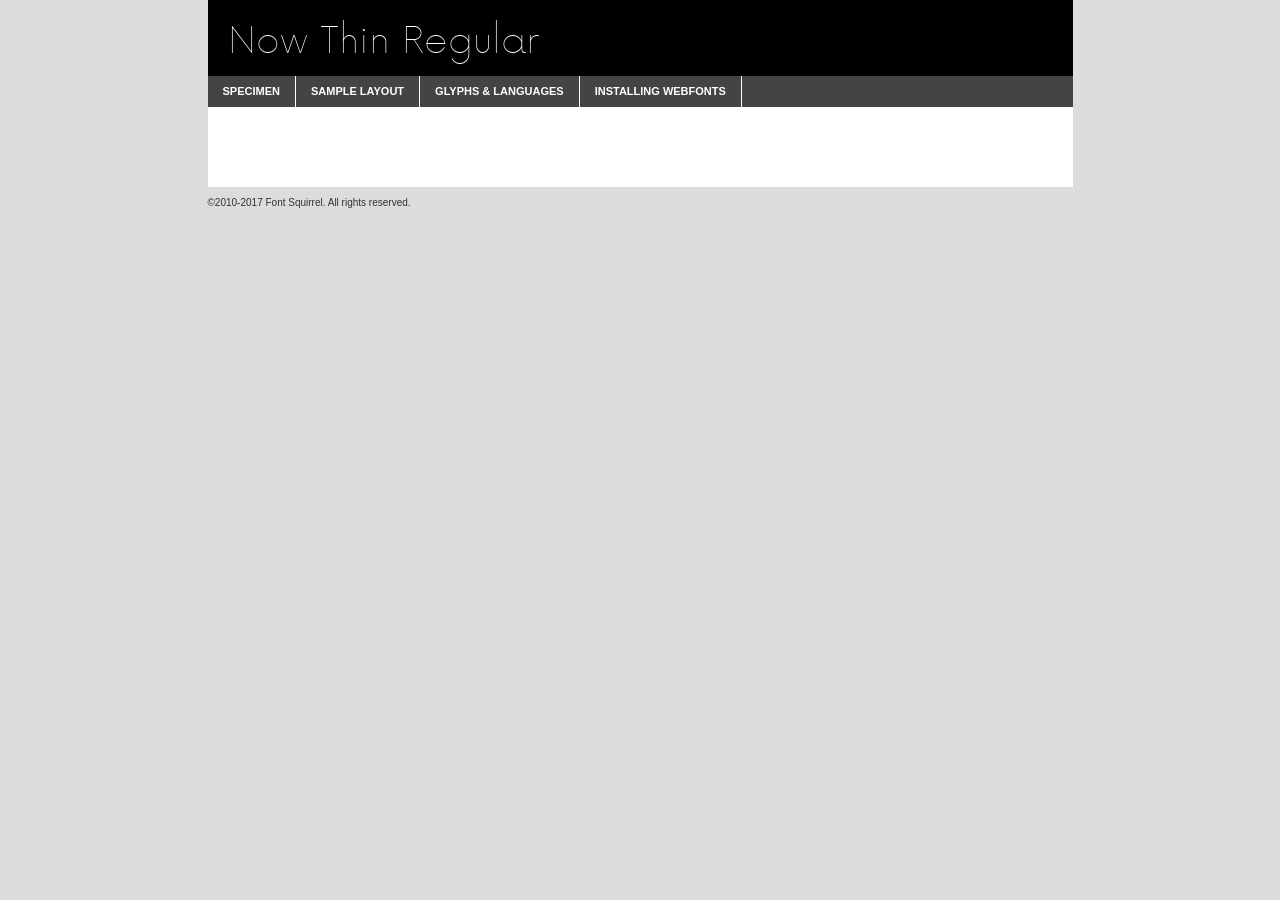
<file: font/now-thin-demo.html>
<!DOCTYPE html PUBLIC "-//W3C//DTD XHTML 1.0 Transitional//EN"
	"http://www.w3.org/TR/xhtml1/DTD/xhtml1-transitional.dtd">

<html xmlns="http://www.w3.org/1999/xhtml" xml:lang="en" lang="en">
<head>
	<meta http-equiv="Content-Type" content="text/html; charset=utf-8" />
	<script src="http://ajax.googleapis.com/ajax/libs/jquery/1.7.2/jquery.min.js" type="text/javascript" charset="utf-8"></script>
	<script type="text/javascript">
	(function($){$.fn.easyTabs=function(option){var param=jQuery.extend({fadeSpeed:"fast",defaultContent:1,activeClass:'active'},option);$(this).each(function(){var thisId="#"+this.id;if(param.defaultContent==''){param.defaultContent=1;}
	if(typeof param.defaultContent=="number")
	{var defaultTab=$(thisId+" .tabs li:eq("+(param.defaultContent-1)+") a").attr('href').substr(1);}else{var defaultTab=param.defaultContent;}
	$(thisId+" .tabs li a").each(function(){var tabToHide=$(this).attr('href').substr(1);$("#"+tabToHide).addClass('easytabs-tab-content');});hideAll();changeContent(defaultTab);function hideAll(){$(thisId+" .easytabs-tab-content").hide();}
	function changeContent(tabId){hideAll();$(thisId+" .tabs li").removeClass(param.activeClass);$(thisId+" .tabs li a[href=#"+tabId+"]").closest('li').addClass(param.activeClass);if(param.fadeSpeed!="none")
	{$(thisId+" #"+tabId).fadeIn(param.fadeSpeed);}else{$(thisId+" #"+tabId).show();}}
	$(thisId+" .tabs li").click(function(){var tabId=$(this).find('a').attr('href').substr(1);changeContent(tabId);return false;});});}})(jQuery);
	</script>
	<link rel="stylesheet" href="specimen_files/specimen_stylesheet.css" type="text/css" charset="utf-8" />
	<link rel="stylesheet" href="stylesheet.css" type="text/css" charset="utf-8" />

	<style type="text/css">
					body{
				font-family: 'nowthin';
							}
		</style>

	<title>Now Thin Regular Specimen</title>
	
	
	<script type="text/javascript" charset="utf-8">
		$(document).ready(function() {
			$('#container').easyTabs({defaultContent:1});
		});
	</script>
</head>

<body>
<div id="container">
	<div id="header">
		Now Thin Regular	</div>
	<ul class="tabs">
		<li><a href="#specimen">Specimen</a></li>
		<li><a href="#layout">Sample Layout</a></li>
				<li><a href="#glyphs">Glyphs &amp; Languages</a></li>
		<li><a href="#installing">Installing Webfonts</a></li>
		
	</ul>
	
	<div id="main_content">

		
			<div id="specimen">
		
				<div class="section">
					<div class="grid12 firstcol">
						<div class="huge">AaBb</div>
					</div>
				</div>
		
				<div class="section">
					<div class="glyph_range">A&#x200B;B&#x200b;C&#x200b;D&#x200b;E&#x200b;F&#x200b;G&#x200b;H&#x200b;I&#x200b;J&#x200b;K&#x200b;L&#x200b;M&#x200b;N&#x200b;O&#x200b;P&#x200b;Q&#x200b;R&#x200b;S&#x200b;T&#x200b;U&#x200b;V&#x200b;W&#x200b;X&#x200b;Y&#x200b;Z&#x200b;a&#x200b;b&#x200b;c&#x200b;d&#x200b;e&#x200b;f&#x200b;g&#x200b;h&#x200b;i&#x200b;j&#x200b;k&#x200b;l&#x200b;m&#x200b;n&#x200b;o&#x200b;p&#x200b;q&#x200b;r&#x200b;s&#x200b;t&#x200b;u&#x200b;v&#x200b;w&#x200b;x&#x200b;y&#x200b;z&#x200b;1&#x200b;2&#x200b;3&#x200b;4&#x200b;5&#x200b;6&#x200b;7&#x200b;8&#x200b;9&#x200b;0&#x200b;&amp;&#x200b;.&#x200b;,&#x200b;?&#x200b;!&#x200b;&#64;&#x200b;(&#x200b;)&#x200b;#&#x200b;$&#x200b;%&#x200b;*&#x200b;+&#x200b;-&#x200b;=&#x200b;:&#x200b;;</div>
				</div>
				<div class="section">
					<div class="grid12 firstcol">
						<table class="sample_table">
							<tr><td>10</td><td class="size10">abcdefghijklmnopqrstuvwxyzABCDEFGHIJKLMNOPQRSTUVWXYZ0123456789abcdefghijklmnopqrstuvwxyzABCDEFGHIJKLMNOPQRSTUVWXYZ0123456789abcdefghijklmnopqrstuvwxyzABCDEFGHIJKLMNOPQRSTUVWXYZ</td></tr>
							<tr><td>11</td><td class="size11">abcdefghijklmnopqrstuvwxyzABCDEFGHIJKLMNOPQRSTUVWXYZ0123456789abcdefghijklmnopqrstuvwxyzABCDEFGHIJKLMNOPQRSTUVWXYZ0123456789abcdefghijklmnopqrstuvwxyzABCDEFGHIJKLMNOPQRSTUVWXYZ</td></tr>
							<tr><td>12</td><td class="size12">abcdefghijklmnopqrstuvwxyzABCDEFGHIJKLMNOPQRSTUVWXYZ0123456789abcdefghijklmnopqrstuvwxyzABCDEFGHIJKLMNOPQRSTUVWXYZ0123456789abcdefghijklmnopqrstuvwxyzABCDEFGHIJKLMNOPQRSTUVWXYZ</td></tr>
							<tr><td>13</td><td class="size13">abcdefghijklmnopqrstuvwxyzABCDEFGHIJKLMNOPQRSTUVWXYZ0123456789abcdefghijklmnopqrstuvwxyzABCDEFGHIJKLMNOPQRSTUVWXYZ0123456789abcdefghijklmnopqrstuvwxyzABCDEFGHIJKLMNOPQRSTUVWXYZ</td></tr>
							<tr><td>14</td><td class="size14">abcdefghijklmnopqrstuvwxyzABCDEFGHIJKLMNOPQRSTUVWXYZ0123456789abcdefghijklmnopqrstuvwxyzABCDEFGHIJKLMNOPQRSTUVWXYZ0123456789abcdefghijklmnopqrstuvwxyzABCDEFGHIJKLMNOPQRSTUVWXYZ</td></tr>
							<tr><td>16</td><td class="size16">abcdefghijklmnopqrstuvwxyzABCDEFGHIJKLMNOPQRSTUVWXYZ0123456789abcdefghijklmnopqrstuvwxyzABCDEFGHIJKLMNOPQRSTUVWXYZ</td></tr>
							<tr><td>18</td><td class="size18">abcdefghijklmnopqrstuvwxyzABCDEFGHIJKLMNOPQRSTUVWXYZ0123456789abcdefghijklmnopqrstuvwxyzABCDEFGHIJKLMNOPQRSTUVWXYZ</td></tr>
							<tr><td>20</td><td class="size20">abcdefghijklmnopqrstuvwxyzABCDEFGHIJKLMNOPQRSTUVWXYZ0123456789abcdefghijklmnopqrstuvwxyzABCDEFGHIJKLMNOPQRSTUVWXYZ</td></tr>
							<tr><td>24</td><td class="size24">abcdefghijklmnopqrstuvwxyzABCDEFGHIJKLMNOPQRSTUVWXYZ0123456789abcdefghijklmnopqrstuvwxyzABCDEFGHIJKLMNOPQRSTUVWXYZ</td></tr>
							<tr><td>30</td><td class="size30">abcdefghijklmnopqrstuvwxyzABCDEFGHIJKLMNOPQRSTUVWXYZ0123456789abcdefghijklmnopqrstuvwxyzABCDEFGHIJKLMNOPQRSTUVWXYZ</td></tr>
							<tr><td>36</td><td class="size36">abcdefghijklmnopqrstuvwxyzABCDEFGHIJKLMNOPQRSTUVWXYZ0123456789abcdefghijklmnopqrstuvwxyzABCDEFGHIJKLMNOPQRSTUVWXYZ</td></tr>
							<tr><td>48</td><td class="size48">abcdefghijklmnopqrstuvwxyzABCDEFGHIJKLMNOPQRSTUVWXYZ0123456789abcdefghijklmnopqrstuvwxyzABCDEFGHIJKLMNOPQRSTUVWXYZ</td></tr>
							<tr><td>60</td><td class="size60">abcdefghijklmnopqrstuvwxyzABCDEFGHIJKLMNOPQRSTUVWXYZ0123456789abcdefghijklmnopqrstuvwxyzABCDEFGHIJKLMNOPQRSTUVWXYZ</td></tr>
							<tr><td>72</td><td class="size72">abcdefghijklmnopqrstuvwxyzABCDEFGHIJKLMNOPQRSTUVWXYZ0123456789abcdefghijklmnopqrstuvwxyzABCDEFGHIJKLMNOPQRSTUVWXYZ</td></tr>
							<tr><td>90</td><td class="size90">abcdefghijklmnopqrstuvwxyzABCDEFGHIJKLMNOPQRSTUVWXYZ0123456789abcdefghijklmnopqrstuvwxyzABCDEFGHIJKLMNOPQRSTUVWXYZ</td></tr>
						</table>
				
					</div>
			
				</div>
		
		
		
								<div class="section" id="bodycomparison">


										<div id="xheight">
				<div class="fontbody">&#x25FC;&#x25FC;&#x25FC;&#x25FC;&#x25FC;&#x25FC;&#x25FC;&#x25FC;&#x25FC;&#x25FC;&#x25FC;&#x25FC;&#x25FC;&#x25FC;&#x25FC;&#x25FC;&#x25FC;&#x25FC;&#x25FC;&#x25FC;&#x25FC;&#x25FC;&#x25FC;&#x25FC;&#x25FC;&#x25FC;&#x25FC;&#x25FC;&#x25FC;&#x25FC;&#x25FC;&#x25FC;&#x25FC;&#x25FC;&#x25FC;&#x25FC;&#x25FC;&#x25FC;&#x25FC;&#x25FC;&#x25FC;&#x25FC;&#x25FC;&#x25FC;&#x25FC;&#x25FC;&#x25FC;&#x25FC;&#x25FC;&#x25FC;&#x25FC;&#x25FC;&#x25FC;&#x25FC;&#x25FC;&#x25FC;&#x25FC;&#x25FC;&#x25FC;&#x25FC;&#x25FC;&#x25FC;&#x25FC;&#x25FC;&#x25FC;&#x25FC;&#x25FC;&#x25FC;&#x25FC;&#x25FC;&#x25FC;&#x25FC;&#x25FC;&#x25FC;&#x25FC;&#x25FC;&#x25FC;&#x25FC;&#x25FC;&#x25FC;&#x25FC;&#x25FC;&#x25FC;&#x25FC;&#x25FC;&#x25FC;&#x25FC;&#x25FC;&#x25FC;&#x25FC;&#x25FC;&#x25FC;&#x25FC;&#x25FC;&#x25FC;&#x25FC;&#x25FC;&#x25FC;&#x25FC;body</div><div class="arialbody">body</div><div class="verdanabody">body</div><div class="georgiabody">body</div></div>
										<div class="fontbody" style="z-index:1">
											body<span>Now Thin Regular</span>
										</div>
										<div class="arialbody" style="z-index:1">
											body<span>Arial</span>
										</div>
										<div class="verdanabody" style="z-index:1">
											body<span>Verdana</span>
										</div>
										<div class="georgiabody" style="z-index:1">
											body<span>Georgia</span>
										</div>



								</div>
		
		
				<div class="section psample psample_row1" id="">
					
					<div class="grid2 firstcol">
						<p class="size10"><span>10.</span>Aenean lacinia bibendum nulla sed consectetur. Fusce dapibus, tellus ac cursus commodo, tortor mauris condimentum nibh, ut fermentum massa justo sit amet risus. Nullam id dolor id nibh ultricies vehicula ut id elit. Cum sociis natoque penatibus et magnis dis parturient montes, nascetur ridiculus mus. Nulla vitae elit libero, a pharetra augue.</p>
			
					</div>
					<div class="grid3">
						<p class="size11"><span>11.</span>Aenean lacinia bibendum nulla sed consectetur. Fusce dapibus, tellus ac cursus commodo, tortor mauris condimentum nibh, ut fermentum massa justo sit amet risus. Nullam id dolor id nibh ultricies vehicula ut id elit. Cum sociis natoque penatibus et magnis dis parturient montes, nascetur ridiculus mus. Nulla vitae elit libero, a pharetra augue.</p>
			
					</div>
					<div class="grid3">
						<p class="size12"><span>12.</span>Aenean lacinia bibendum nulla sed consectetur. Fusce dapibus, tellus ac cursus commodo, tortor mauris condimentum nibh, ut fermentum massa justo sit amet risus. Nullam id dolor id nibh ultricies vehicula ut id elit. Cum sociis natoque penatibus et magnis dis parturient montes, nascetur ridiculus mus. Nulla vitae elit libero, a pharetra augue.</p>
			
					</div>
					<div class="grid4">
						<p class="size13"><span>13.</span>Aenean lacinia bibendum nulla sed consectetur. Fusce dapibus, tellus ac cursus commodo, tortor mauris condimentum nibh, ut fermentum massa justo sit amet risus. Nullam id dolor id nibh ultricies vehicula ut id elit. Cum sociis natoque penatibus et magnis dis parturient montes, nascetur ridiculus mus. Nulla vitae elit libero, a pharetra augue.</p>
			
					</div>
					<div class="white_blend"></div>
					
				</div>
				<div class="section psample psample_row2" id="">
					<div class="grid3 firstcol">
						<p class="size14"><span>14.</span>Aenean lacinia bibendum nulla sed consectetur. Fusce dapibus, tellus ac cursus commodo, tortor mauris condimentum nibh, ut fermentum massa justo sit amet risus. Nullam id dolor id nibh ultricies vehicula ut id elit. Cum sociis natoque penatibus et magnis dis parturient montes, nascetur ridiculus mus. Nulla vitae elit libero, a pharetra augue.</p>
			
					</div>
					<div class="grid4">
						<p class="size16"><span>16.</span>Aenean lacinia bibendum nulla sed consectetur. Fusce dapibus, tellus ac cursus commodo, tortor mauris condimentum nibh, ut fermentum massa justo sit amet risus. Nullam id dolor id nibh ultricies vehicula ut id elit. Cum sociis natoque penatibus et magnis dis parturient montes, nascetur ridiculus mus. Nulla vitae elit libero, a pharetra augue.</p>
			
					</div>
					<div class="grid5">
						<p class="size18"><span>18.</span>Aenean lacinia bibendum nulla sed consectetur. Fusce dapibus, tellus ac cursus commodo, tortor mauris condimentum nibh, ut fermentum massa justo sit amet risus. Nullam id dolor id nibh ultricies vehicula ut id elit. Cum sociis natoque penatibus et magnis dis parturient montes, nascetur ridiculus mus. Nulla vitae elit libero, a pharetra augue.</p>
			
					</div>

					<div class="white_blend"></div>

				</div>
				
				<div class="section psample psample_row3" id="">
					<div class="grid5 firstcol">
						<p class="size20"><span>20.</span>Aenean lacinia bibendum nulla sed consectetur. Fusce dapibus, tellus ac cursus commodo, tortor mauris condimentum nibh, ut fermentum massa justo sit amet risus. Nullam id dolor id nibh ultricies vehicula ut id elit. Cum sociis natoque penatibus et magnis dis parturient montes, nascetur ridiculus mus. Nulla vitae elit libero, a pharetra augue.</p>
					</div>
					<div class="grid7">
						<p class="size24"><span>24.</span>Aenean lacinia bibendum nulla sed consectetur. Fusce dapibus, tellus ac cursus commodo, tortor mauris condimentum nibh, ut fermentum massa justo sit amet risus. Nullam id dolor id nibh ultricies vehicula ut id elit. Cum sociis natoque penatibus et magnis dis parturient montes, nascetur ridiculus mus. Nulla vitae elit libero, a pharetra augue.</p>
					</div>
					
					<div class="white_blend"></div>
					
				</div>
				
				<div class="section psample psample_row4" id="">
					<div class="grid12 firstcol">
						<p class="size30"><span>30.</span>Aenean lacinia bibendum nulla sed consectetur. Fusce dapibus, tellus ac cursus commodo, tortor mauris condimentum nibh, ut fermentum massa justo sit amet risus. Nullam id dolor id nibh ultricies vehicula ut id elit. Cum sociis natoque penatibus et magnis dis parturient montes, nascetur ridiculus mus. Nulla vitae elit libero, a pharetra augue.</p>
					</div>
					<div class="white_blend"></div>
					
				</div>
				
				
				
				<div class="section psample psample_row1 fullreverse">
					<div class="grid2 firstcol">
						<p class="size10"><span>10.</span>Aenean lacinia bibendum nulla sed consectetur. Fusce dapibus, tellus ac cursus commodo, tortor mauris condimentum nibh, ut fermentum massa justo sit amet risus. Nullam id dolor id nibh ultricies vehicula ut id elit. Cum sociis natoque penatibus et magnis dis parturient montes, nascetur ridiculus mus. Nulla vitae elit libero, a pharetra augue.</p>
			
					</div>
					<div class="grid3">
						<p class="size11"><span>11.</span>Aenean lacinia bibendum nulla sed consectetur. Fusce dapibus, tellus ac cursus commodo, tortor mauris condimentum nibh, ut fermentum massa justo sit amet risus. Nullam id dolor id nibh ultricies vehicula ut id elit. Cum sociis natoque penatibus et magnis dis parturient montes, nascetur ridiculus mus. Nulla vitae elit libero, a pharetra augue.</p>
			
					</div>
					<div class="grid3">
						<p class="size12"><span>12.</span>Aenean lacinia bibendum nulla sed consectetur. Fusce dapibus, tellus ac cursus commodo, tortor mauris condimentum nibh, ut fermentum massa justo sit amet risus. Nullam id dolor id nibh ultricies vehicula ut id elit. Cum sociis natoque penatibus et magnis dis parturient montes, nascetur ridiculus mus. Nulla vitae elit libero, a pharetra augue.</p>
			
					</div>
					<div class="grid4">
						<p class="size13"><span>13.</span>Aenean lacinia bibendum nulla sed consectetur. Fusce dapibus, tellus ac cursus commodo, tortor mauris condimentum nibh, ut fermentum massa justo sit amet risus. Nullam id dolor id nibh ultricies vehicula ut id elit. Cum sociis natoque penatibus et magnis dis parturient montes, nascetur ridiculus mus. Nulla vitae elit libero, a pharetra augue.</p>
			
					</div>
					<div class="black_blend"></div>
					
				</div>
				
				<div class="section psample psample_row2 fullreverse">
					<div class="grid3 firstcol">
						<p class="size14"><span>14.</span>Aenean lacinia bibendum nulla sed consectetur. Fusce dapibus, tellus ac cursus commodo, tortor mauris condimentum nibh, ut fermentum massa justo sit amet risus. Nullam id dolor id nibh ultricies vehicula ut id elit. Cum sociis natoque penatibus et magnis dis parturient montes, nascetur ridiculus mus. Nulla vitae elit libero, a pharetra augue.</p>
			
					</div>
					<div class="grid4">
						<p class="size16"><span>16.</span>Aenean lacinia bibendum nulla sed consectetur. Fusce dapibus, tellus ac cursus commodo, tortor mauris condimentum nibh, ut fermentum massa justo sit amet risus. Nullam id dolor id nibh ultricies vehicula ut id elit. Cum sociis natoque penatibus et magnis dis parturient montes, nascetur ridiculus mus. Nulla vitae elit libero, a pharetra augue.</p>
			
					</div>
					<div class="grid5">
						<p class="size18"><span>18.</span>Aenean lacinia bibendum nulla sed consectetur. Fusce dapibus, tellus ac cursus commodo, tortor mauris condimentum nibh, ut fermentum massa justo sit amet risus. Nullam id dolor id nibh ultricies vehicula ut id elit. Cum sociis natoque penatibus et magnis dis parturient montes, nascetur ridiculus mus. Nulla vitae elit libero, a pharetra augue.</p>
			
					</div>
					<div class="black_blend"></div>

				</div>
				
				<div class="section psample fullreverse psample_row3" id="">
					<div class="grid5 firstcol">
						<p class="size20"><span>20.</span>Aenean lacinia bibendum nulla sed consectetur. Fusce dapibus, tellus ac cursus commodo, tortor mauris condimentum nibh, ut fermentum massa justo sit amet risus. Nullam id dolor id nibh ultricies vehicula ut id elit. Cum sociis natoque penatibus et magnis dis parturient montes, nascetur ridiculus mus. Nulla vitae elit libero, a pharetra augue.</p>
					</div>
					<div class="grid7">
						<p class="size24"><span>24.</span>Aenean lacinia bibendum nulla sed consectetur. Fusce dapibus, tellus ac cursus commodo, tortor mauris condimentum nibh, ut fermentum massa justo sit amet risus. Nullam id dolor id nibh ultricies vehicula ut id elit. Cum sociis natoque penatibus et magnis dis parturient montes, nascetur ridiculus mus. Nulla vitae elit libero, a pharetra augue.</p>
					</div>
					
					<div class="black_blend"></div>
					
				</div>
				
				<div class="section psample fullreverse psample_row4" id="" style="border-bottom: 20px #000 solid;">
					<div class="grid12 firstcol">
						<p class="size30"><span>30.</span>Aenean lacinia bibendum nulla sed consectetur. Fusce dapibus, tellus ac cursus commodo, tortor mauris condimentum nibh, ut fermentum massa justo sit amet risus. Nullam id dolor id nibh ultricies vehicula ut id elit. Cum sociis natoque penatibus et magnis dis parturient montes, nascetur ridiculus mus. Nulla vitae elit libero, a pharetra augue.</p>
					</div>
					<div class="black_blend"></div>
					
				</div>
				
				
				
				
			</div>
			
			<div id="layout">
				
				<div class="section">
					
					<div class="grid12 firstcol">
						<h1>Lorem Ipsum Dolor</h1>
						<h2>Etiam porta sem malesuada magna mollis euismod</h2>
						
						<p class="byline">By <a href="#link">Aenean Lacinia</a></p>
					</div>
				</div>
				<div class="section">
					<div class="grid8 firstcol">
						<p class="large">Donec sed odio dui. Morbi leo risus, porta ac consectetur ac, vestibulum at eros. Fusce dapibus, tellus ac cursus commodo, tortor mauris condimentum nibh, ut fermentum massa justo sit amet risus. </p>

						
						<h3>Pellentesque ornare sem</h3>

						<p>Maecenas sed diam eget risus varius blandit sit amet non magna. Maecenas faucibus mollis interdum. Donec ullamcorper nulla non metus auctor fringilla. Nullam id dolor id nibh ultricies vehicula ut id elit. Nullam id dolor id nibh ultricies vehicula ut id elit. </p>

						<p>Aenean eu leo quam. Pellentesque ornare sem lacinia quam venenatis vestibulum. Lorem ipsum dolor sit amet, consectetur adipiscing elit. Cum sociis natoque penatibus et magnis dis parturient montes, nascetur ridiculus mus. </p>

						<p>Nulla vitae elit libero, a pharetra augue. Praesent commodo cursus magna, vel scelerisque nisl consectetur et. Aenean lacinia bibendum nulla sed consectetur. </p>

						<p>Nullam quis risus eget urna mollis ornare vel eu leo. Nullam quis risus eget urna mollis ornare vel eu leo. Maecenas sed diam eget risus varius blandit sit amet non magna. Donec ullamcorper nulla non metus auctor fringilla. </p>

						<h3>Cras mattis consectetur</h3>

						<p>Aenean eu leo quam. Pellentesque ornare sem lacinia quam venenatis vestibulum. Aenean lacinia bibendum nulla sed consectetur. Integer posuere erat a ante venenatis dapibus posuere velit aliquet. Cras mattis consectetur purus sit amet fermentum. </p>

						<p>Nullam id dolor id nibh ultricies vehicula ut id elit. Nullam quis risus eget urna mollis ornare vel eu leo. Cras mattis consectetur purus sit amet fermentum.</p>
					</div>
					
					<div class="grid4 sidebar">
						
						<div class="box reverse">
							<p class="last">Nullam quis risus eget urna mollis ornare vel eu leo. Donec ullamcorper nulla non metus auctor fringilla. Cras mattis consectetur purus sit amet fermentum. Sed posuere consectetur est at lobortis. Lorem ipsum dolor sit amet, consectetur adipiscing elit. </p>
						</div>
						
						<p class="caption">Maecenas sed diam eget risus varius.</p>

						<p>Vestibulum id ligula porta felis euismod semper. Integer posuere erat a ante venenatis dapibus posuere velit aliquet. Vestibulum id ligula porta felis euismod semper. Sed posuere consectetur est at lobortis. Maecenas sed diam eget risus varius blandit sit amet non magna. Fusce dapibus, tellus ac cursus commodo, tortor mauris condimentum nibh, ut fermentum massa justo sit amet risus. </p>

					

						<p>Duis mollis, est non commodo luctus, nisi erat porttitor ligula, eget lacinia odio sem nec elit. Aenean lacinia bibendum nulla sed consectetur. Vivamus sagittis lacus vel augue laoreet rutrum faucibus dolor auctor. Aenean lacinia bibendum nulla sed consectetur. Nullam quis risus eget urna mollis ornare vel eu leo. </p>

						<p>Praesent commodo cursus magna, vel scelerisque nisl consectetur et. Donec ullamcorper nulla non metus auctor fringilla. Maecenas faucibus mollis interdum. Fusce dapibus, tellus ac cursus commodo, tortor mauris condimentum nibh, ut fermentum massa justo sit amet risus. </p>

					</div>
				</div>
				
			</div>


			



		<div id="glyphs">
			<div class="section">
				<div class="grid12 firstcol">
			
				<h1>Language Support</h1>
				<p>The subset of Now Thin Regular in this kit supports the following languages:<br />
			
					Albanian, Basque, Breton, Chamorro, Danish, Dutch, English, Faroese, Finnish, French, Frisian, Galician, German, Icelandic, Italian, Malagasy, Norwegian, Portuguese, Spanish, Alsatian, Aragonese, Arapaho, Arrernte, Asturian, Aymara, Bislama, Cebuano, Corsican, Fijian, French_creole, Genoese, Gilbertese, Greenlandic, Haitian_creole, Hiligaynon, Hmong, Hopi, Ibanag, Iloko_ilokano, Indonesian, Interglossa_glosa, Interlingua, Irish_gaelic, Jerriais, Lojban, Lombard, Luxembourgeois, Manx, Mohawk, Norfolk_pitcairnese, Occitan, Oromo, Pangasinan, Papiamento, Piedmontese, Potawatomi, Rhaeto-romance, Romansh, Rotokas, Sami_lule, Samoan, Sardinian, Scots_gaelic, Seychelles_creole, Shona, Sicilian, Somali, Southern_ndebele, Swahili, Swati_swazi, Tagalog_filipino_pilipino, Tetum, Tok_pisin, Uyghur_latinized, Volapuk, Walloon, Warlpiri, Xhosa, Yapese, Zulu, Latinbasic, Ubasic, Demo				</p>
				<h1>Glyph Chart</h1>
				<p>The subset of Now Thin Regular in this kit includes all the glyphs listed below. Unicode entities are included above each glyph to help you insert individual characters into your layout.</p>
				<div id="glyph_chart">
			
																				 <div><p>&amp;#32;</p>&#32;</div>
																				 <div><p>&amp;#33;</p>&#33;</div>
																				 <div><p>&amp;#34;</p>&#34;</div>
																				 <div><p>&amp;#35;</p>&#35;</div>
																				 <div><p>&amp;#36;</p>&#36;</div>
																				 <div><p>&amp;#37;</p>&#37;</div>
																				 <div><p>&amp;#38;</p>&#38;</div>
																				 <div><p>&amp;#39;</p>&#39;</div>
																				 <div><p>&amp;#40;</p>&#40;</div>
																				 <div><p>&amp;#41;</p>&#41;</div>
																				 <div><p>&amp;#42;</p>&#42;</div>
																				 <div><p>&amp;#43;</p>&#43;</div>
																				 <div><p>&amp;#44;</p>&#44;</div>
																				 <div><p>&amp;#45;</p>&#45;</div>
																				 <div><p>&amp;#46;</p>&#46;</div>
																				 <div><p>&amp;#47;</p>&#47;</div>
																				 <div><p>&amp;#48;</p>&#48;</div>
																				 <div><p>&amp;#49;</p>&#49;</div>
																				 <div><p>&amp;#50;</p>&#50;</div>
																				 <div><p>&amp;#51;</p>&#51;</div>
																				 <div><p>&amp;#52;</p>&#52;</div>
																				 <div><p>&amp;#53;</p>&#53;</div>
																				 <div><p>&amp;#54;</p>&#54;</div>
																				 <div><p>&amp;#55;</p>&#55;</div>
																				 <div><p>&amp;#56;</p>&#56;</div>
																				 <div><p>&amp;#57;</p>&#57;</div>
																				 <div><p>&amp;#58;</p>&#58;</div>
																				 <div><p>&amp;#59;</p>&#59;</div>
																				 <div><p>&amp;#60;</p>&#60;</div>
																				 <div><p>&amp;#61;</p>&#61;</div>
																				 <div><p>&amp;#62;</p>&#62;</div>
																				 <div><p>&amp;#63;</p>&#63;</div>
																				 <div><p>&amp;#64;</p>&#64;</div>
																				 <div><p>&amp;#65;</p>&#65;</div>
																				 <div><p>&amp;#66;</p>&#66;</div>
																				 <div><p>&amp;#67;</p>&#67;</div>
																				 <div><p>&amp;#68;</p>&#68;</div>
																				 <div><p>&amp;#69;</p>&#69;</div>
																				 <div><p>&amp;#70;</p>&#70;</div>
																				 <div><p>&amp;#71;</p>&#71;</div>
																				 <div><p>&amp;#72;</p>&#72;</div>
																				 <div><p>&amp;#73;</p>&#73;</div>
																				 <div><p>&amp;#74;</p>&#74;</div>
																				 <div><p>&amp;#75;</p>&#75;</div>
																				 <div><p>&amp;#76;</p>&#76;</div>
																				 <div><p>&amp;#77;</p>&#77;</div>
																				 <div><p>&amp;#78;</p>&#78;</div>
																				 <div><p>&amp;#79;</p>&#79;</div>
																				 <div><p>&amp;#80;</p>&#80;</div>
																				 <div><p>&amp;#81;</p>&#81;</div>
																				 <div><p>&amp;#82;</p>&#82;</div>
																				 <div><p>&amp;#83;</p>&#83;</div>
																				 <div><p>&amp;#84;</p>&#84;</div>
																				 <div><p>&amp;#85;</p>&#85;</div>
																				 <div><p>&amp;#86;</p>&#86;</div>
																				 <div><p>&amp;#87;</p>&#87;</div>
																				 <div><p>&amp;#88;</p>&#88;</div>
																				 <div><p>&amp;#89;</p>&#89;</div>
																				 <div><p>&amp;#90;</p>&#90;</div>
																				 <div><p>&amp;#91;</p>&#91;</div>
																				 <div><p>&amp;#92;</p>&#92;</div>
																				 <div><p>&amp;#93;</p>&#93;</div>
																				 <div><p>&amp;#94;</p>&#94;</div>
																				 <div><p>&amp;#95;</p>&#95;</div>
																				 <div><p>&amp;#96;</p>&#96;</div>
																				 <div><p>&amp;#97;</p>&#97;</div>
																				 <div><p>&amp;#98;</p>&#98;</div>
																				 <div><p>&amp;#99;</p>&#99;</div>
																				 <div><p>&amp;#100;</p>&#100;</div>
																				 <div><p>&amp;#101;</p>&#101;</div>
																				 <div><p>&amp;#102;</p>&#102;</div>
																				 <div><p>&amp;#103;</p>&#103;</div>
																				 <div><p>&amp;#104;</p>&#104;</div>
																				 <div><p>&amp;#105;</p>&#105;</div>
																				 <div><p>&amp;#106;</p>&#106;</div>
																				 <div><p>&amp;#107;</p>&#107;</div>
																				 <div><p>&amp;#108;</p>&#108;</div>
																				 <div><p>&amp;#109;</p>&#109;</div>
																				 <div><p>&amp;#110;</p>&#110;</div>
																				 <div><p>&amp;#111;</p>&#111;</div>
																				 <div><p>&amp;#112;</p>&#112;</div>
																				 <div><p>&amp;#113;</p>&#113;</div>
																				 <div><p>&amp;#114;</p>&#114;</div>
																				 <div><p>&amp;#115;</p>&#115;</div>
																				 <div><p>&amp;#116;</p>&#116;</div>
																				 <div><p>&amp;#117;</p>&#117;</div>
																				 <div><p>&amp;#118;</p>&#118;</div>
																				 <div><p>&amp;#119;</p>&#119;</div>
																				 <div><p>&amp;#120;</p>&#120;</div>
																				 <div><p>&amp;#121;</p>&#121;</div>
																				 <div><p>&amp;#122;</p>&#122;</div>
																				 <div><p>&amp;#123;</p>&#123;</div>
																				 <div><p>&amp;#124;</p>&#124;</div>
																				 <div><p>&amp;#125;</p>&#125;</div>
																				 <div><p>&amp;#126;</p>&#126;</div>
																				 <div><p>&amp;#160;</p>&#160;</div>
																				 <div><p>&amp;#161;</p>&#161;</div>
																				 <div><p>&amp;#162;</p>&#162;</div>
																				 <div><p>&amp;#163;</p>&#163;</div>
																				 <div><p>&amp;#164;</p>&#164;</div>
																				 <div><p>&amp;#165;</p>&#165;</div>
																				 <div><p>&amp;#166;</p>&#166;</div>
																				 <div><p>&amp;#167;</p>&#167;</div>
																				 <div><p>&amp;#168;</p>&#168;</div>
																				 <div><p>&amp;#169;</p>&#169;</div>
																				 <div><p>&amp;#170;</p>&#170;</div>
																				 <div><p>&amp;#171;</p>&#171;</div>
																				 <div><p>&amp;#172;</p>&#172;</div>
																				 <div><p>&amp;#173;</p>&#173;</div>
																				 <div><p>&amp;#174;</p>&#174;</div>
																				 <div><p>&amp;#175;</p>&#175;</div>
																				 <div><p>&amp;#176;</p>&#176;</div>
																				 <div><p>&amp;#177;</p>&#177;</div>
																				 <div><p>&amp;#178;</p>&#178;</div>
																				 <div><p>&amp;#179;</p>&#179;</div>
																				 <div><p>&amp;#180;</p>&#180;</div>
																				 <div><p>&amp;#181;</p>&#181;</div>
																				 <div><p>&amp;#182;</p>&#182;</div>
																				 <div><p>&amp;#183;</p>&#183;</div>
																				 <div><p>&amp;#184;</p>&#184;</div>
																				 <div><p>&amp;#185;</p>&#185;</div>
																				 <div><p>&amp;#186;</p>&#186;</div>
																				 <div><p>&amp;#187;</p>&#187;</div>
																				 <div><p>&amp;#188;</p>&#188;</div>
																				 <div><p>&amp;#189;</p>&#189;</div>
																				 <div><p>&amp;#190;</p>&#190;</div>
																				 <div><p>&amp;#191;</p>&#191;</div>
																				 <div><p>&amp;#192;</p>&#192;</div>
																				 <div><p>&amp;#193;</p>&#193;</div>
																				 <div><p>&amp;#194;</p>&#194;</div>
																				 <div><p>&amp;#195;</p>&#195;</div>
																				 <div><p>&amp;#196;</p>&#196;</div>
																				 <div><p>&amp;#197;</p>&#197;</div>
																				 <div><p>&amp;#198;</p>&#198;</div>
																				 <div><p>&amp;#199;</p>&#199;</div>
																				 <div><p>&amp;#200;</p>&#200;</div>
																				 <div><p>&amp;#201;</p>&#201;</div>
																				 <div><p>&amp;#202;</p>&#202;</div>
																				 <div><p>&amp;#203;</p>&#203;</div>
																				 <div><p>&amp;#204;</p>&#204;</div>
																				 <div><p>&amp;#205;</p>&#205;</div>
																				 <div><p>&amp;#206;</p>&#206;</div>
																				 <div><p>&amp;#207;</p>&#207;</div>
																				 <div><p>&amp;#208;</p>&#208;</div>
																				 <div><p>&amp;#209;</p>&#209;</div>
																				 <div><p>&amp;#210;</p>&#210;</div>
																				 <div><p>&amp;#211;</p>&#211;</div>
																				 <div><p>&amp;#212;</p>&#212;</div>
																				 <div><p>&amp;#213;</p>&#213;</div>
																				 <div><p>&amp;#214;</p>&#214;</div>
																				 <div><p>&amp;#215;</p>&#215;</div>
																				 <div><p>&amp;#216;</p>&#216;</div>
																				 <div><p>&amp;#217;</p>&#217;</div>
																				 <div><p>&amp;#218;</p>&#218;</div>
																				 <div><p>&amp;#219;</p>&#219;</div>
																				 <div><p>&amp;#220;</p>&#220;</div>
																				 <div><p>&amp;#221;</p>&#221;</div>
																				 <div><p>&amp;#222;</p>&#222;</div>
																				 <div><p>&amp;#223;</p>&#223;</div>
																				 <div><p>&amp;#224;</p>&#224;</div>
																				 <div><p>&amp;#225;</p>&#225;</div>
																				 <div><p>&amp;#226;</p>&#226;</div>
																				 <div><p>&amp;#227;</p>&#227;</div>
																				 <div><p>&amp;#228;</p>&#228;</div>
																				 <div><p>&amp;#229;</p>&#229;</div>
																				 <div><p>&amp;#230;</p>&#230;</div>
																				 <div><p>&amp;#231;</p>&#231;</div>
																				 <div><p>&amp;#232;</p>&#232;</div>
																				 <div><p>&amp;#233;</p>&#233;</div>
																				 <div><p>&amp;#234;</p>&#234;</div>
																				 <div><p>&amp;#235;</p>&#235;</div>
																				 <div><p>&amp;#236;</p>&#236;</div>
																				 <div><p>&amp;#237;</p>&#237;</div>
																				 <div><p>&amp;#238;</p>&#238;</div>
																				 <div><p>&amp;#239;</p>&#239;</div>
																				 <div><p>&amp;#240;</p>&#240;</div>
																				 <div><p>&amp;#241;</p>&#241;</div>
																				 <div><p>&amp;#242;</p>&#242;</div>
																				 <div><p>&amp;#243;</p>&#243;</div>
																				 <div><p>&amp;#244;</p>&#244;</div>
																				 <div><p>&amp;#245;</p>&#245;</div>
																				 <div><p>&amp;#246;</p>&#246;</div>
																				 <div><p>&amp;#247;</p>&#247;</div>
																				 <div><p>&amp;#248;</p>&#248;</div>
																				 <div><p>&amp;#249;</p>&#249;</div>
																				 <div><p>&amp;#250;</p>&#250;</div>
																				 <div><p>&amp;#251;</p>&#251;</div>
																				 <div><p>&amp;#252;</p>&#252;</div>
																				 <div><p>&amp;#253;</p>&#253;</div>
																				 <div><p>&amp;#254;</p>&#254;</div>
																				 <div><p>&amp;#255;</p>&#255;</div>
																				 <div><p>&amp;#338;</p>&#338;</div>
																				 <div><p>&amp;#339;</p>&#339;</div>
																				 <div><p>&amp;#376;</p>&#376;</div>
																				 <div><p>&amp;#710;</p>&#710;</div>
																				 <div><p>&amp;#732;</p>&#732;</div>
																				 <div><p>&amp;#8192;</p>&#8192;</div>
																				 <div><p>&amp;#8193;</p>&#8193;</div>
																				 <div><p>&amp;#8194;</p>&#8194;</div>
																				 <div><p>&amp;#8195;</p>&#8195;</div>
																				 <div><p>&amp;#8196;</p>&#8196;</div>
																				 <div><p>&amp;#8197;</p>&#8197;</div>
																				 <div><p>&amp;#8198;</p>&#8198;</div>
																				 <div><p>&amp;#8199;</p>&#8199;</div>
																				 <div><p>&amp;#8200;</p>&#8200;</div>
																				 <div><p>&amp;#8201;</p>&#8201;</div>
																				 <div><p>&amp;#8202;</p>&#8202;</div>
																				 <div><p>&amp;#8208;</p>&#8208;</div>
																				 <div><p>&amp;#8209;</p>&#8209;</div>
																				 <div><p>&amp;#8210;</p>&#8210;</div>
																				 <div><p>&amp;#8211;</p>&#8211;</div>
																				 <div><p>&amp;#8212;</p>&#8212;</div>
																				 <div><p>&amp;#8216;</p>&#8216;</div>
																				 <div><p>&amp;#8217;</p>&#8217;</div>
																				 <div><p>&amp;#8218;</p>&#8218;</div>
																				 <div><p>&amp;#8220;</p>&#8220;</div>
																				 <div><p>&amp;#8221;</p>&#8221;</div>
																				 <div><p>&amp;#8222;</p>&#8222;</div>
																				 <div><p>&amp;#8226;</p>&#8226;</div>
																				 <div><p>&amp;#8230;</p>&#8230;</div>
																				 <div><p>&amp;#8239;</p>&#8239;</div>
																				 <div><p>&amp;#8249;</p>&#8249;</div>
																				 <div><p>&amp;#8250;</p>&#8250;</div>
																				 <div><p>&amp;#8287;</p>&#8287;</div>
																				 <div><p>&amp;#8364;</p>&#8364;</div>
																				 <div><p>&amp;#8482;</p>&#8482;</div>
																				 <div><p>&amp;#9724;</p>&#9724;</div>
																				 <div><p>&amp;#64257;</p>&#64257;</div>
																				 <div><p>&amp;#64258;</p>&#64258;</div>
																																																</div>	
				</div>
		
		
			</div>
		</div>
		
		
		<div id="specs">
			
		</div>
	
		<div id="installing">
			<div class="section">
				<div class="grid7 firstcol">
					<h1>Installing Webfonts</h1>
					
					<p>Webfonts are supported by all major browser platforms but not all in the same way. There are currently four different font formats that must be included in order to target all browsers. This includes TTF, WOFF, EOT and SVG.</p>
					
					<h2>1. Upload your webfonts</h2>
					<p>You must upload your webfont kit to your website. They should be in or near the same directory as your CSS files.</p>
					
					<h2>2. Include the webfont stylesheet</h2>
					<p>A special CSS @font-face declaration helps the various browsers select the appropriate font it needs without causing you a bunch of headaches. Learn more about this syntax by reading the <a href="https://www.fontspring.com/blog/further-hardening-of-the-bulletproof-syntax">Fontspring blog post</a> about it. The code for it is as follows:</p>


<code>
@font-face{ 
	font-family: 'MyWebFont';
	src: url('WebFont.eot');
	src: url('WebFont.eot?#iefix') format('embedded-opentype'),
	     url('WebFont.woff') format('woff'),
	     url('WebFont.ttf') format('truetype'),
	     url('WebFont.svg#webfont') format('svg');
}
</code>

	<p>We've already gone ahead and generated the code for you. All you have to do is link to the stylesheet in your HTML, like this:</p>
	<code>&lt;link rel=&quot;stylesheet&quot; href=&quot;stylesheet.css&quot; type=&quot;text/css&quot; charset=&quot;utf-8&quot; /&gt;</code>

					<h2>3. Modify your own stylesheet</h2>
					<p>To take advantage of your new fonts, you must tell your stylesheet to use them. Look at the original @font-face declaration above and find the property called "font-family." The name linked there will be what you use to reference the font. Prepend that webfont name to the font stack in the "font-family" property, inside the selector you want to change. For example:</p>
<code>p { font-family: 'WebFont', Arial, sans-serif; }</code>

<h2>4. Test</h2>
<p>Getting webfonts to work cross-browser <em>can</em> be tricky. Use the information in the sidebar to help you if you find that fonts aren't loading in a particular browser.</p>
				</div>
				
				<div class="grid5 sidebar">
					<div class="box">
						<h2>Troubleshooting<br />Font-Face Problems</h2>
						<p>Having trouble getting your webfonts to load in your new website? Here are some tips to sort out what might be the problem.</p>

						<h3>Fonts not showing in any browser</h3>

						<p>This sounds like you need to work on the plumbing. You either did not upload the fonts to the correct directory, or you did not link the fonts properly in the CSS. If you've confirmed that all this is correct and you still have a problem, take a look at your .htaccess file and see if requests are getting intercepted.</p>

						<h3>Fonts not loading in iPhone or iPad</h3>

						<p>The most common problem here is that you are serving the fonts from an IIS server. IIS refuses to serve files that have unknown MIME types. If that is the case, you must set the MIME type for SVG to "image/svg+xml" in the server settings. Follow these instructions from Microsoft if you need help.</p>

						<h3>Fonts not loading in Firefox</h3>

						<p>The primary reason for this failure? You are still using a version Firefox older than 3.5. So upgrade already! If that isn't it, then you are very likely serving fonts from a different domain. Firefox requires that all font assets be served from the same domain. Lastly it is possible that you need to add WOFF to your list of MIME types (if you are serving via IIS.)</p>

						<h3>Fonts not loading in IE</h3>

						<p>Are you looking at Internet Explorer on an actual Windows machine or are you cheating by using a service like Adobe BrowserLab? Many of these screenshot services do not render @font-face for IE. Best to test it on a real machine.</p>

						<h3>Fonts not loading in IE9</h3>

						<p>IE9, like Firefox, requires that fonts be served from the same domain as the website. Make sure that is the case.</p>
					</div>
				</div>
			</div>
			
		</div>
	
	</div>
	<div id="footer">
		<p>&copy;2010-2017 Font Squirrel. All rights reserved.</p>
	</div>
</div>
</body>
</html>
</file>
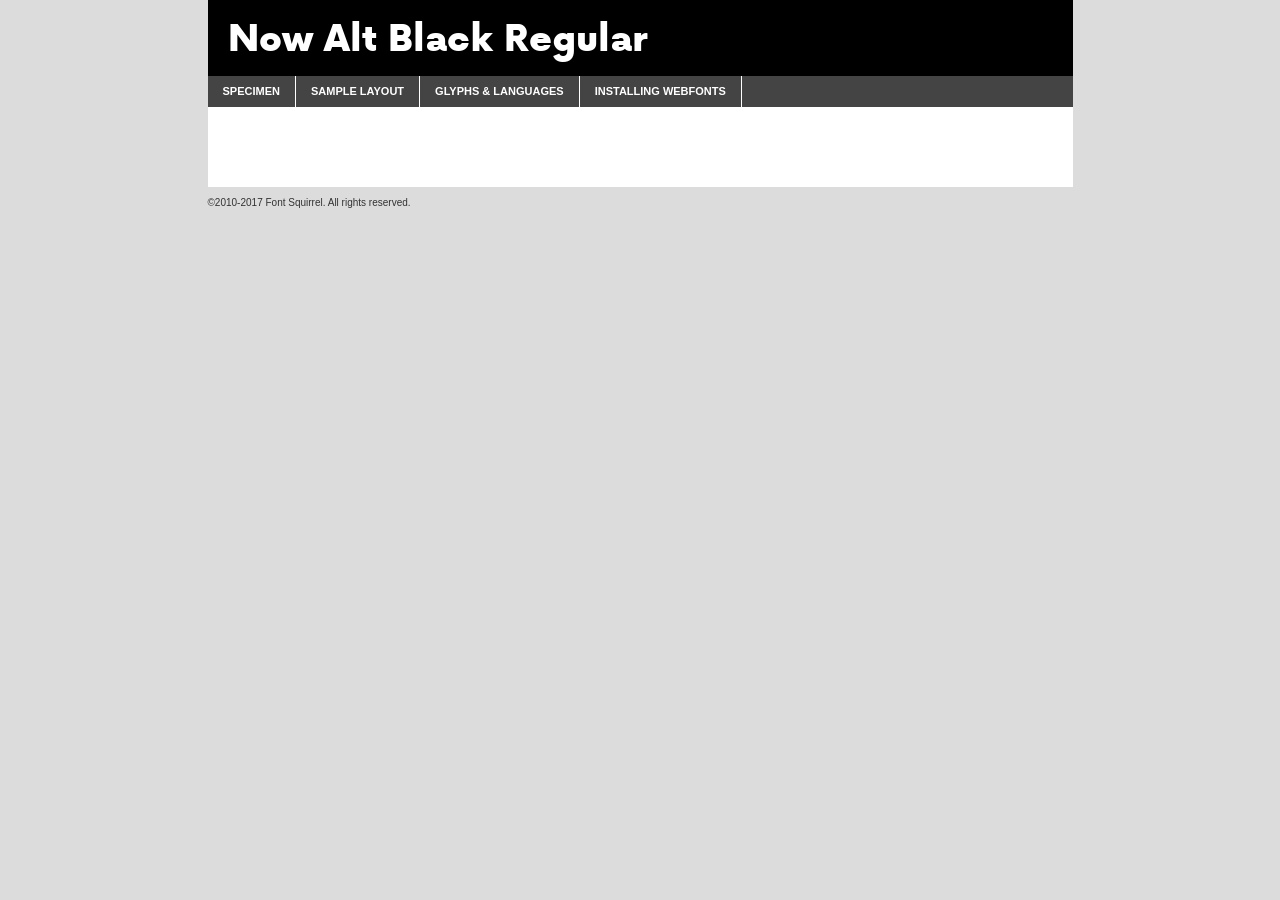
<file: font/nowalt-black-demo.html>
<!DOCTYPE html PUBLIC "-//W3C//DTD XHTML 1.0 Transitional//EN"
	"http://www.w3.org/TR/xhtml1/DTD/xhtml1-transitional.dtd">

<html xmlns="http://www.w3.org/1999/xhtml" xml:lang="en" lang="en">
<head>
	<meta http-equiv="Content-Type" content="text/html; charset=utf-8" />
	<script src="http://ajax.googleapis.com/ajax/libs/jquery/1.7.2/jquery.min.js" type="text/javascript" charset="utf-8"></script>
	<script type="text/javascript">
	(function($){$.fn.easyTabs=function(option){var param=jQuery.extend({fadeSpeed:"fast",defaultContent:1,activeClass:'active'},option);$(this).each(function(){var thisId="#"+this.id;if(param.defaultContent==''){param.defaultContent=1;}
	if(typeof param.defaultContent=="number")
	{var defaultTab=$(thisId+" .tabs li:eq("+(param.defaultContent-1)+") a").attr('href').substr(1);}else{var defaultTab=param.defaultContent;}
	$(thisId+" .tabs li a").each(function(){var tabToHide=$(this).attr('href').substr(1);$("#"+tabToHide).addClass('easytabs-tab-content');});hideAll();changeContent(defaultTab);function hideAll(){$(thisId+" .easytabs-tab-content").hide();}
	function changeContent(tabId){hideAll();$(thisId+" .tabs li").removeClass(param.activeClass);$(thisId+" .tabs li a[href=#"+tabId+"]").closest('li').addClass(param.activeClass);if(param.fadeSpeed!="none")
	{$(thisId+" #"+tabId).fadeIn(param.fadeSpeed);}else{$(thisId+" #"+tabId).show();}}
	$(thisId+" .tabs li").click(function(){var tabId=$(this).find('a').attr('href').substr(1);changeContent(tabId);return false;});});}})(jQuery);
	</script>
	<link rel="stylesheet" href="specimen_files/specimen_stylesheet.css" type="text/css" charset="utf-8" />
	<link rel="stylesheet" href="stylesheet.css" type="text/css" charset="utf-8" />

	<style type="text/css">
					body{
				font-family: 'now_altblack';
							}
		</style>

	<title>Now Alt Black Regular Specimen</title>
	
	
	<script type="text/javascript" charset="utf-8">
		$(document).ready(function() {
			$('#container').easyTabs({defaultContent:1});
		});
	</script>
</head>

<body>
<div id="container">
	<div id="header">
		Now Alt Black Regular	</div>
	<ul class="tabs">
		<li><a href="#specimen">Specimen</a></li>
		<li><a href="#layout">Sample Layout</a></li>
				<li><a href="#glyphs">Glyphs &amp; Languages</a></li>
		<li><a href="#installing">Installing Webfonts</a></li>
		
	</ul>
	
	<div id="main_content">

		
			<div id="specimen">
		
				<div class="section">
					<div class="grid12 firstcol">
						<div class="huge">AaBb</div>
					</div>
				</div>
		
				<div class="section">
					<div class="glyph_range">A&#x200B;B&#x200b;C&#x200b;D&#x200b;E&#x200b;F&#x200b;G&#x200b;H&#x200b;I&#x200b;J&#x200b;K&#x200b;L&#x200b;M&#x200b;N&#x200b;O&#x200b;P&#x200b;Q&#x200b;R&#x200b;S&#x200b;T&#x200b;U&#x200b;V&#x200b;W&#x200b;X&#x200b;Y&#x200b;Z&#x200b;a&#x200b;b&#x200b;c&#x200b;d&#x200b;e&#x200b;f&#x200b;g&#x200b;h&#x200b;i&#x200b;j&#x200b;k&#x200b;l&#x200b;m&#x200b;n&#x200b;o&#x200b;p&#x200b;q&#x200b;r&#x200b;s&#x200b;t&#x200b;u&#x200b;v&#x200b;w&#x200b;x&#x200b;y&#x200b;z&#x200b;1&#x200b;2&#x200b;3&#x200b;4&#x200b;5&#x200b;6&#x200b;7&#x200b;8&#x200b;9&#x200b;0&#x200b;&amp;&#x200b;.&#x200b;,&#x200b;?&#x200b;!&#x200b;&#64;&#x200b;(&#x200b;)&#x200b;#&#x200b;$&#x200b;%&#x200b;*&#x200b;+&#x200b;-&#x200b;=&#x200b;:&#x200b;;</div>
				</div>
				<div class="section">
					<div class="grid12 firstcol">
						<table class="sample_table">
							<tr><td>10</td><td class="size10">abcdefghijklmnopqrstuvwxyzABCDEFGHIJKLMNOPQRSTUVWXYZ0123456789abcdefghijklmnopqrstuvwxyzABCDEFGHIJKLMNOPQRSTUVWXYZ0123456789abcdefghijklmnopqrstuvwxyzABCDEFGHIJKLMNOPQRSTUVWXYZ</td></tr>
							<tr><td>11</td><td class="size11">abcdefghijklmnopqrstuvwxyzABCDEFGHIJKLMNOPQRSTUVWXYZ0123456789abcdefghijklmnopqrstuvwxyzABCDEFGHIJKLMNOPQRSTUVWXYZ0123456789abcdefghijklmnopqrstuvwxyzABCDEFGHIJKLMNOPQRSTUVWXYZ</td></tr>
							<tr><td>12</td><td class="size12">abcdefghijklmnopqrstuvwxyzABCDEFGHIJKLMNOPQRSTUVWXYZ0123456789abcdefghijklmnopqrstuvwxyzABCDEFGHIJKLMNOPQRSTUVWXYZ0123456789abcdefghijklmnopqrstuvwxyzABCDEFGHIJKLMNOPQRSTUVWXYZ</td></tr>
							<tr><td>13</td><td class="size13">abcdefghijklmnopqrstuvwxyzABCDEFGHIJKLMNOPQRSTUVWXYZ0123456789abcdefghijklmnopqrstuvwxyzABCDEFGHIJKLMNOPQRSTUVWXYZ0123456789abcdefghijklmnopqrstuvwxyzABCDEFGHIJKLMNOPQRSTUVWXYZ</td></tr>
							<tr><td>14</td><td class="size14">abcdefghijklmnopqrstuvwxyzABCDEFGHIJKLMNOPQRSTUVWXYZ0123456789abcdefghijklmnopqrstuvwxyzABCDEFGHIJKLMNOPQRSTUVWXYZ0123456789abcdefghijklmnopqrstuvwxyzABCDEFGHIJKLMNOPQRSTUVWXYZ</td></tr>
							<tr><td>16</td><td class="size16">abcdefghijklmnopqrstuvwxyzABCDEFGHIJKLMNOPQRSTUVWXYZ0123456789abcdefghijklmnopqrstuvwxyzABCDEFGHIJKLMNOPQRSTUVWXYZ</td></tr>
							<tr><td>18</td><td class="size18">abcdefghijklmnopqrstuvwxyzABCDEFGHIJKLMNOPQRSTUVWXYZ0123456789abcdefghijklmnopqrstuvwxyzABCDEFGHIJKLMNOPQRSTUVWXYZ</td></tr>
							<tr><td>20</td><td class="size20">abcdefghijklmnopqrstuvwxyzABCDEFGHIJKLMNOPQRSTUVWXYZ0123456789abcdefghijklmnopqrstuvwxyzABCDEFGHIJKLMNOPQRSTUVWXYZ</td></tr>
							<tr><td>24</td><td class="size24">abcdefghijklmnopqrstuvwxyzABCDEFGHIJKLMNOPQRSTUVWXYZ0123456789abcdefghijklmnopqrstuvwxyzABCDEFGHIJKLMNOPQRSTUVWXYZ</td></tr>
							<tr><td>30</td><td class="size30">abcdefghijklmnopqrstuvwxyzABCDEFGHIJKLMNOPQRSTUVWXYZ0123456789abcdefghijklmnopqrstuvwxyzABCDEFGHIJKLMNOPQRSTUVWXYZ</td></tr>
							<tr><td>36</td><td class="size36">abcdefghijklmnopqrstuvwxyzABCDEFGHIJKLMNOPQRSTUVWXYZ0123456789abcdefghijklmnopqrstuvwxyzABCDEFGHIJKLMNOPQRSTUVWXYZ</td></tr>
							<tr><td>48</td><td class="size48">abcdefghijklmnopqrstuvwxyzABCDEFGHIJKLMNOPQRSTUVWXYZ0123456789abcdefghijklmnopqrstuvwxyzABCDEFGHIJKLMNOPQRSTUVWXYZ</td></tr>
							<tr><td>60</td><td class="size60">abcdefghijklmnopqrstuvwxyzABCDEFGHIJKLMNOPQRSTUVWXYZ0123456789abcdefghijklmnopqrstuvwxyzABCDEFGHIJKLMNOPQRSTUVWXYZ</td></tr>
							<tr><td>72</td><td class="size72">abcdefghijklmnopqrstuvwxyzABCDEFGHIJKLMNOPQRSTUVWXYZ0123456789abcdefghijklmnopqrstuvwxyzABCDEFGHIJKLMNOPQRSTUVWXYZ</td></tr>
							<tr><td>90</td><td class="size90">abcdefghijklmnopqrstuvwxyzABCDEFGHIJKLMNOPQRSTUVWXYZ0123456789abcdefghijklmnopqrstuvwxyzABCDEFGHIJKLMNOPQRSTUVWXYZ</td></tr>
						</table>
				
					</div>
			
				</div>
		
		
		
								<div class="section" id="bodycomparison">


										<div id="xheight">
				<div class="fontbody">&#x25FC;&#x25FC;&#x25FC;&#x25FC;&#x25FC;&#x25FC;&#x25FC;&#x25FC;&#x25FC;&#x25FC;&#x25FC;&#x25FC;&#x25FC;&#x25FC;&#x25FC;&#x25FC;&#x25FC;&#x25FC;&#x25FC;&#x25FC;&#x25FC;&#x25FC;&#x25FC;&#x25FC;&#x25FC;&#x25FC;&#x25FC;&#x25FC;&#x25FC;&#x25FC;&#x25FC;&#x25FC;&#x25FC;&#x25FC;&#x25FC;&#x25FC;&#x25FC;&#x25FC;&#x25FC;&#x25FC;&#x25FC;&#x25FC;&#x25FC;&#x25FC;&#x25FC;&#x25FC;&#x25FC;&#x25FC;&#x25FC;&#x25FC;&#x25FC;&#x25FC;&#x25FC;&#x25FC;&#x25FC;&#x25FC;&#x25FC;&#x25FC;&#x25FC;&#x25FC;&#x25FC;&#x25FC;&#x25FC;&#x25FC;&#x25FC;&#x25FC;&#x25FC;&#x25FC;&#x25FC;&#x25FC;&#x25FC;&#x25FC;&#x25FC;&#x25FC;&#x25FC;&#x25FC;&#x25FC;&#x25FC;&#x25FC;&#x25FC;&#x25FC;&#x25FC;&#x25FC;&#x25FC;&#x25FC;&#x25FC;&#x25FC;&#x25FC;&#x25FC;&#x25FC;&#x25FC;&#x25FC;&#x25FC;&#x25FC;&#x25FC;&#x25FC;&#x25FC;&#x25FC;&#x25FC;body</div><div class="arialbody">body</div><div class="verdanabody">body</div><div class="georgiabody">body</div></div>
										<div class="fontbody" style="z-index:1">
											body<span>Now Alt Black Regular</span>
										</div>
										<div class="arialbody" style="z-index:1">
											body<span>Arial</span>
										</div>
										<div class="verdanabody" style="z-index:1">
											body<span>Verdana</span>
										</div>
										<div class="georgiabody" style="z-index:1">
											body<span>Georgia</span>
										</div>



								</div>
		
		
				<div class="section psample psample_row1" id="">
					
					<div class="grid2 firstcol">
						<p class="size10"><span>10.</span>Aenean lacinia bibendum nulla sed consectetur. Fusce dapibus, tellus ac cursus commodo, tortor mauris condimentum nibh, ut fermentum massa justo sit amet risus. Nullam id dolor id nibh ultricies vehicula ut id elit. Cum sociis natoque penatibus et magnis dis parturient montes, nascetur ridiculus mus. Nulla vitae elit libero, a pharetra augue.</p>
			
					</div>
					<div class="grid3">
						<p class="size11"><span>11.</span>Aenean lacinia bibendum nulla sed consectetur. Fusce dapibus, tellus ac cursus commodo, tortor mauris condimentum nibh, ut fermentum massa justo sit amet risus. Nullam id dolor id nibh ultricies vehicula ut id elit. Cum sociis natoque penatibus et magnis dis parturient montes, nascetur ridiculus mus. Nulla vitae elit libero, a pharetra augue.</p>
			
					</div>
					<div class="grid3">
						<p class="size12"><span>12.</span>Aenean lacinia bibendum nulla sed consectetur. Fusce dapibus, tellus ac cursus commodo, tortor mauris condimentum nibh, ut fermentum massa justo sit amet risus. Nullam id dolor id nibh ultricies vehicula ut id elit. Cum sociis natoque penatibus et magnis dis parturient montes, nascetur ridiculus mus. Nulla vitae elit libero, a pharetra augue.</p>
			
					</div>
					<div class="grid4">
						<p class="size13"><span>13.</span>Aenean lacinia bibendum nulla sed consectetur. Fusce dapibus, tellus ac cursus commodo, tortor mauris condimentum nibh, ut fermentum massa justo sit amet risus. Nullam id dolor id nibh ultricies vehicula ut id elit. Cum sociis natoque penatibus et magnis dis parturient montes, nascetur ridiculus mus. Nulla vitae elit libero, a pharetra augue.</p>
			
					</div>
					<div class="white_blend"></div>
					
				</div>
				<div class="section psample psample_row2" id="">
					<div class="grid3 firstcol">
						<p class="size14"><span>14.</span>Aenean lacinia bibendum nulla sed consectetur. Fusce dapibus, tellus ac cursus commodo, tortor mauris condimentum nibh, ut fermentum massa justo sit amet risus. Nullam id dolor id nibh ultricies vehicula ut id elit. Cum sociis natoque penatibus et magnis dis parturient montes, nascetur ridiculus mus. Nulla vitae elit libero, a pharetra augue.</p>
			
					</div>
					<div class="grid4">
						<p class="size16"><span>16.</span>Aenean lacinia bibendum nulla sed consectetur. Fusce dapibus, tellus ac cursus commodo, tortor mauris condimentum nibh, ut fermentum massa justo sit amet risus. Nullam id dolor id nibh ultricies vehicula ut id elit. Cum sociis natoque penatibus et magnis dis parturient montes, nascetur ridiculus mus. Nulla vitae elit libero, a pharetra augue.</p>
			
					</div>
					<div class="grid5">
						<p class="size18"><span>18.</span>Aenean lacinia bibendum nulla sed consectetur. Fusce dapibus, tellus ac cursus commodo, tortor mauris condimentum nibh, ut fermentum massa justo sit amet risus. Nullam id dolor id nibh ultricies vehicula ut id elit. Cum sociis natoque penatibus et magnis dis parturient montes, nascetur ridiculus mus. Nulla vitae elit libero, a pharetra augue.</p>
			
					</div>

					<div class="white_blend"></div>

				</div>
				
				<div class="section psample psample_row3" id="">
					<div class="grid5 firstcol">
						<p class="size20"><span>20.</span>Aenean lacinia bibendum nulla sed consectetur. Fusce dapibus, tellus ac cursus commodo, tortor mauris condimentum nibh, ut fermentum massa justo sit amet risus. Nullam id dolor id nibh ultricies vehicula ut id elit. Cum sociis natoque penatibus et magnis dis parturient montes, nascetur ridiculus mus. Nulla vitae elit libero, a pharetra augue.</p>
					</div>
					<div class="grid7">
						<p class="size24"><span>24.</span>Aenean lacinia bibendum nulla sed consectetur. Fusce dapibus, tellus ac cursus commodo, tortor mauris condimentum nibh, ut fermentum massa justo sit amet risus. Nullam id dolor id nibh ultricies vehicula ut id elit. Cum sociis natoque penatibus et magnis dis parturient montes, nascetur ridiculus mus. Nulla vitae elit libero, a pharetra augue.</p>
					</div>
					
					<div class="white_blend"></div>
					
				</div>
				
				<div class="section psample psample_row4" id="">
					<div class="grid12 firstcol">
						<p class="size30"><span>30.</span>Aenean lacinia bibendum nulla sed consectetur. Fusce dapibus, tellus ac cursus commodo, tortor mauris condimentum nibh, ut fermentum massa justo sit amet risus. Nullam id dolor id nibh ultricies vehicula ut id elit. Cum sociis natoque penatibus et magnis dis parturient montes, nascetur ridiculus mus. Nulla vitae elit libero, a pharetra augue.</p>
					</div>
					<div class="white_blend"></div>
					
				</div>
				
				
				
				<div class="section psample psample_row1 fullreverse">
					<div class="grid2 firstcol">
						<p class="size10"><span>10.</span>Aenean lacinia bibendum nulla sed consectetur. Fusce dapibus, tellus ac cursus commodo, tortor mauris condimentum nibh, ut fermentum massa justo sit amet risus. Nullam id dolor id nibh ultricies vehicula ut id elit. Cum sociis natoque penatibus et magnis dis parturient montes, nascetur ridiculus mus. Nulla vitae elit libero, a pharetra augue.</p>
			
					</div>
					<div class="grid3">
						<p class="size11"><span>11.</span>Aenean lacinia bibendum nulla sed consectetur. Fusce dapibus, tellus ac cursus commodo, tortor mauris condimentum nibh, ut fermentum massa justo sit amet risus. Nullam id dolor id nibh ultricies vehicula ut id elit. Cum sociis natoque penatibus et magnis dis parturient montes, nascetur ridiculus mus. Nulla vitae elit libero, a pharetra augue.</p>
			
					</div>
					<div class="grid3">
						<p class="size12"><span>12.</span>Aenean lacinia bibendum nulla sed consectetur. Fusce dapibus, tellus ac cursus commodo, tortor mauris condimentum nibh, ut fermentum massa justo sit amet risus. Nullam id dolor id nibh ultricies vehicula ut id elit. Cum sociis natoque penatibus et magnis dis parturient montes, nascetur ridiculus mus. Nulla vitae elit libero, a pharetra augue.</p>
			
					</div>
					<div class="grid4">
						<p class="size13"><span>13.</span>Aenean lacinia bibendum nulla sed consectetur. Fusce dapibus, tellus ac cursus commodo, tortor mauris condimentum nibh, ut fermentum massa justo sit amet risus. Nullam id dolor id nibh ultricies vehicula ut id elit. Cum sociis natoque penatibus et magnis dis parturient montes, nascetur ridiculus mus. Nulla vitae elit libero, a pharetra augue.</p>
			
					</div>
					<div class="black_blend"></div>
					
				</div>
				
				<div class="section psample psample_row2 fullreverse">
					<div class="grid3 firstcol">
						<p class="size14"><span>14.</span>Aenean lacinia bibendum nulla sed consectetur. Fusce dapibus, tellus ac cursus commodo, tortor mauris condimentum nibh, ut fermentum massa justo sit amet risus. Nullam id dolor id nibh ultricies vehicula ut id elit. Cum sociis natoque penatibus et magnis dis parturient montes, nascetur ridiculus mus. Nulla vitae elit libero, a pharetra augue.</p>
			
					</div>
					<div class="grid4">
						<p class="size16"><span>16.</span>Aenean lacinia bibendum nulla sed consectetur. Fusce dapibus, tellus ac cursus commodo, tortor mauris condimentum nibh, ut fermentum massa justo sit amet risus. Nullam id dolor id nibh ultricies vehicula ut id elit. Cum sociis natoque penatibus et magnis dis parturient montes, nascetur ridiculus mus. Nulla vitae elit libero, a pharetra augue.</p>
			
					</div>
					<div class="grid5">
						<p class="size18"><span>18.</span>Aenean lacinia bibendum nulla sed consectetur. Fusce dapibus, tellus ac cursus commodo, tortor mauris condimentum nibh, ut fermentum massa justo sit amet risus. Nullam id dolor id nibh ultricies vehicula ut id elit. Cum sociis natoque penatibus et magnis dis parturient montes, nascetur ridiculus mus. Nulla vitae elit libero, a pharetra augue.</p>
			
					</div>
					<div class="black_blend"></div>

				</div>
				
				<div class="section psample fullreverse psample_row3" id="">
					<div class="grid5 firstcol">
						<p class="size20"><span>20.</span>Aenean lacinia bibendum nulla sed consectetur. Fusce dapibus, tellus ac cursus commodo, tortor mauris condimentum nibh, ut fermentum massa justo sit amet risus. Nullam id dolor id nibh ultricies vehicula ut id elit. Cum sociis natoque penatibus et magnis dis parturient montes, nascetur ridiculus mus. Nulla vitae elit libero, a pharetra augue.</p>
					</div>
					<div class="grid7">
						<p class="size24"><span>24.</span>Aenean lacinia bibendum nulla sed consectetur. Fusce dapibus, tellus ac cursus commodo, tortor mauris condimentum nibh, ut fermentum massa justo sit amet risus. Nullam id dolor id nibh ultricies vehicula ut id elit. Cum sociis natoque penatibus et magnis dis parturient montes, nascetur ridiculus mus. Nulla vitae elit libero, a pharetra augue.</p>
					</div>
					
					<div class="black_blend"></div>
					
				</div>
				
				<div class="section psample fullreverse psample_row4" id="" style="border-bottom: 20px #000 solid;">
					<div class="grid12 firstcol">
						<p class="size30"><span>30.</span>Aenean lacinia bibendum nulla sed consectetur. Fusce dapibus, tellus ac cursus commodo, tortor mauris condimentum nibh, ut fermentum massa justo sit amet risus. Nullam id dolor id nibh ultricies vehicula ut id elit. Cum sociis natoque penatibus et magnis dis parturient montes, nascetur ridiculus mus. Nulla vitae elit libero, a pharetra augue.</p>
					</div>
					<div class="black_blend"></div>
					
				</div>
				
				
				
				
			</div>
			
			<div id="layout">
				
				<div class="section">
					
					<div class="grid12 firstcol">
						<h1>Lorem Ipsum Dolor</h1>
						<h2>Etiam porta sem malesuada magna mollis euismod</h2>
						
						<p class="byline">By <a href="#link">Aenean Lacinia</a></p>
					</div>
				</div>
				<div class="section">
					<div class="grid8 firstcol">
						<p class="large">Donec sed odio dui. Morbi leo risus, porta ac consectetur ac, vestibulum at eros. Fusce dapibus, tellus ac cursus commodo, tortor mauris condimentum nibh, ut fermentum massa justo sit amet risus. </p>

						
						<h3>Pellentesque ornare sem</h3>

						<p>Maecenas sed diam eget risus varius blandit sit amet non magna. Maecenas faucibus mollis interdum. Donec ullamcorper nulla non metus auctor fringilla. Nullam id dolor id nibh ultricies vehicula ut id elit. Nullam id dolor id nibh ultricies vehicula ut id elit. </p>

						<p>Aenean eu leo quam. Pellentesque ornare sem lacinia quam venenatis vestibulum. Lorem ipsum dolor sit amet, consectetur adipiscing elit. Cum sociis natoque penatibus et magnis dis parturient montes, nascetur ridiculus mus. </p>

						<p>Nulla vitae elit libero, a pharetra augue. Praesent commodo cursus magna, vel scelerisque nisl consectetur et. Aenean lacinia bibendum nulla sed consectetur. </p>

						<p>Nullam quis risus eget urna mollis ornare vel eu leo. Nullam quis risus eget urna mollis ornare vel eu leo. Maecenas sed diam eget risus varius blandit sit amet non magna. Donec ullamcorper nulla non metus auctor fringilla. </p>

						<h3>Cras mattis consectetur</h3>

						<p>Aenean eu leo quam. Pellentesque ornare sem lacinia quam venenatis vestibulum. Aenean lacinia bibendum nulla sed consectetur. Integer posuere erat a ante venenatis dapibus posuere velit aliquet. Cras mattis consectetur purus sit amet fermentum. </p>

						<p>Nullam id dolor id nibh ultricies vehicula ut id elit. Nullam quis risus eget urna mollis ornare vel eu leo. Cras mattis consectetur purus sit amet fermentum.</p>
					</div>
					
					<div class="grid4 sidebar">
						
						<div class="box reverse">
							<p class="last">Nullam quis risus eget urna mollis ornare vel eu leo. Donec ullamcorper nulla non metus auctor fringilla. Cras mattis consectetur purus sit amet fermentum. Sed posuere consectetur est at lobortis. Lorem ipsum dolor sit amet, consectetur adipiscing elit. </p>
						</div>
						
						<p class="caption">Maecenas sed diam eget risus varius.</p>

						<p>Vestibulum id ligula porta felis euismod semper. Integer posuere erat a ante venenatis dapibus posuere velit aliquet. Vestibulum id ligula porta felis euismod semper. Sed posuere consectetur est at lobortis. Maecenas sed diam eget risus varius blandit sit amet non magna. Fusce dapibus, tellus ac cursus commodo, tortor mauris condimentum nibh, ut fermentum massa justo sit amet risus. </p>

					

						<p>Duis mollis, est non commodo luctus, nisi erat porttitor ligula, eget lacinia odio sem nec elit. Aenean lacinia bibendum nulla sed consectetur. Vivamus sagittis lacus vel augue laoreet rutrum faucibus dolor auctor. Aenean lacinia bibendum nulla sed consectetur. Nullam quis risus eget urna mollis ornare vel eu leo. </p>

						<p>Praesent commodo cursus magna, vel scelerisque nisl consectetur et. Donec ullamcorper nulla non metus auctor fringilla. Maecenas faucibus mollis interdum. Fusce dapibus, tellus ac cursus commodo, tortor mauris condimentum nibh, ut fermentum massa justo sit amet risus. </p>

					</div>
				</div>
				
			</div>


			



		<div id="glyphs">
			<div class="section">
				<div class="grid12 firstcol">
			
				<h1>Language Support</h1>
				<p>The subset of Now Alt Black Regular in this kit supports the following languages:<br />
			
					Albanian, Basque, Breton, Chamorro, Danish, Dutch, English, Faroese, Finnish, French, Frisian, Galician, German, Icelandic, Italian, Malagasy, Norwegian, Portuguese, Spanish, Alsatian, Aragonese, Arapaho, Arrernte, Asturian, Aymara, Bislama, Cebuano, Corsican, Fijian, French_creole, Genoese, Gilbertese, Greenlandic, Haitian_creole, Hiligaynon, Hmong, Hopi, Ibanag, Iloko_ilokano, Indonesian, Interglossa_glosa, Interlingua, Irish_gaelic, Jerriais, Lojban, Lombard, Luxembourgeois, Manx, Mohawk, Norfolk_pitcairnese, Occitan, Oromo, Pangasinan, Papiamento, Piedmontese, Potawatomi, Rhaeto-romance, Romansh, Rotokas, Sami_lule, Samoan, Sardinian, Scots_gaelic, Seychelles_creole, Shona, Sicilian, Somali, Southern_ndebele, Swahili, Swati_swazi, Tagalog_filipino_pilipino, Tetum, Tok_pisin, Uyghur_latinized, Volapuk, Walloon, Warlpiri, Xhosa, Yapese, Zulu, Latinbasic, Ubasic, Demo				</p>
				<h1>Glyph Chart</h1>
				<p>The subset of Now Alt Black Regular in this kit includes all the glyphs listed below. Unicode entities are included above each glyph to help you insert individual characters into your layout.</p>
				<div id="glyph_chart">
			
																				 <div><p>&amp;#32;</p>&#32;</div>
																				 <div><p>&amp;#33;</p>&#33;</div>
																				 <div><p>&amp;#34;</p>&#34;</div>
																				 <div><p>&amp;#35;</p>&#35;</div>
																				 <div><p>&amp;#36;</p>&#36;</div>
																				 <div><p>&amp;#37;</p>&#37;</div>
																				 <div><p>&amp;#38;</p>&#38;</div>
																				 <div><p>&amp;#39;</p>&#39;</div>
																				 <div><p>&amp;#40;</p>&#40;</div>
																				 <div><p>&amp;#41;</p>&#41;</div>
																				 <div><p>&amp;#42;</p>&#42;</div>
																				 <div><p>&amp;#43;</p>&#43;</div>
																				 <div><p>&amp;#44;</p>&#44;</div>
																				 <div><p>&amp;#45;</p>&#45;</div>
																				 <div><p>&amp;#46;</p>&#46;</div>
																				 <div><p>&amp;#47;</p>&#47;</div>
																				 <div><p>&amp;#48;</p>&#48;</div>
																				 <div><p>&amp;#49;</p>&#49;</div>
																				 <div><p>&amp;#50;</p>&#50;</div>
																				 <div><p>&amp;#51;</p>&#51;</div>
																				 <div><p>&amp;#52;</p>&#52;</div>
																				 <div><p>&amp;#53;</p>&#53;</div>
																				 <div><p>&amp;#54;</p>&#54;</div>
																				 <div><p>&amp;#55;</p>&#55;</div>
																				 <div><p>&amp;#56;</p>&#56;</div>
																				 <div><p>&amp;#57;</p>&#57;</div>
																				 <div><p>&amp;#58;</p>&#58;</div>
																				 <div><p>&amp;#59;</p>&#59;</div>
																				 <div><p>&amp;#60;</p>&#60;</div>
																				 <div><p>&amp;#61;</p>&#61;</div>
																				 <div><p>&amp;#62;</p>&#62;</div>
																				 <div><p>&amp;#63;</p>&#63;</div>
																				 <div><p>&amp;#64;</p>&#64;</div>
																				 <div><p>&amp;#65;</p>&#65;</div>
																				 <div><p>&amp;#66;</p>&#66;</div>
																				 <div><p>&amp;#67;</p>&#67;</div>
																				 <div><p>&amp;#68;</p>&#68;</div>
																				 <div><p>&amp;#69;</p>&#69;</div>
																				 <div><p>&amp;#70;</p>&#70;</div>
																				 <div><p>&amp;#71;</p>&#71;</div>
																				 <div><p>&amp;#72;</p>&#72;</div>
																				 <div><p>&amp;#73;</p>&#73;</div>
																				 <div><p>&amp;#74;</p>&#74;</div>
																				 <div><p>&amp;#75;</p>&#75;</div>
																				 <div><p>&amp;#76;</p>&#76;</div>
																				 <div><p>&amp;#77;</p>&#77;</div>
																				 <div><p>&amp;#78;</p>&#78;</div>
																				 <div><p>&amp;#79;</p>&#79;</div>
																				 <div><p>&amp;#80;</p>&#80;</div>
																				 <div><p>&amp;#81;</p>&#81;</div>
																				 <div><p>&amp;#82;</p>&#82;</div>
																				 <div><p>&amp;#83;</p>&#83;</div>
																				 <div><p>&amp;#84;</p>&#84;</div>
																				 <div><p>&amp;#85;</p>&#85;</div>
																				 <div><p>&amp;#86;</p>&#86;</div>
																				 <div><p>&amp;#87;</p>&#87;</div>
																				 <div><p>&amp;#88;</p>&#88;</div>
																				 <div><p>&amp;#89;</p>&#89;</div>
																				 <div><p>&amp;#90;</p>&#90;</div>
																				 <div><p>&amp;#91;</p>&#91;</div>
																				 <div><p>&amp;#92;</p>&#92;</div>
																				 <div><p>&amp;#93;</p>&#93;</div>
																				 <div><p>&amp;#94;</p>&#94;</div>
																				 <div><p>&amp;#95;</p>&#95;</div>
																				 <div><p>&amp;#96;</p>&#96;</div>
																				 <div><p>&amp;#97;</p>&#97;</div>
																				 <div><p>&amp;#98;</p>&#98;</div>
																				 <div><p>&amp;#99;</p>&#99;</div>
																				 <div><p>&amp;#100;</p>&#100;</div>
																				 <div><p>&amp;#101;</p>&#101;</div>
																				 <div><p>&amp;#102;</p>&#102;</div>
																				 <div><p>&amp;#103;</p>&#103;</div>
																				 <div><p>&amp;#104;</p>&#104;</div>
																				 <div><p>&amp;#105;</p>&#105;</div>
																				 <div><p>&amp;#106;</p>&#106;</div>
																				 <div><p>&amp;#107;</p>&#107;</div>
																				 <div><p>&amp;#108;</p>&#108;</div>
																				 <div><p>&amp;#109;</p>&#109;</div>
																				 <div><p>&amp;#110;</p>&#110;</div>
																				 <div><p>&amp;#111;</p>&#111;</div>
																				 <div><p>&amp;#112;</p>&#112;</div>
																				 <div><p>&amp;#113;</p>&#113;</div>
																				 <div><p>&amp;#114;</p>&#114;</div>
																				 <div><p>&amp;#115;</p>&#115;</div>
																				 <div><p>&amp;#116;</p>&#116;</div>
																				 <div><p>&amp;#117;</p>&#117;</div>
																				 <div><p>&amp;#118;</p>&#118;</div>
																				 <div><p>&amp;#119;</p>&#119;</div>
																				 <div><p>&amp;#120;</p>&#120;</div>
																				 <div><p>&amp;#121;</p>&#121;</div>
																				 <div><p>&amp;#122;</p>&#122;</div>
																				 <div><p>&amp;#123;</p>&#123;</div>
																				 <div><p>&amp;#124;</p>&#124;</div>
																				 <div><p>&amp;#125;</p>&#125;</div>
																				 <div><p>&amp;#126;</p>&#126;</div>
																				 <div><p>&amp;#160;</p>&#160;</div>
																				 <div><p>&amp;#161;</p>&#161;</div>
																				 <div><p>&amp;#162;</p>&#162;</div>
																				 <div><p>&amp;#163;</p>&#163;</div>
																				 <div><p>&amp;#164;</p>&#164;</div>
																				 <div><p>&amp;#165;</p>&#165;</div>
																				 <div><p>&amp;#166;</p>&#166;</div>
																				 <div><p>&amp;#167;</p>&#167;</div>
																				 <div><p>&amp;#168;</p>&#168;</div>
																				 <div><p>&amp;#169;</p>&#169;</div>
																				 <div><p>&amp;#170;</p>&#170;</div>
																				 <div><p>&amp;#171;</p>&#171;</div>
																				 <div><p>&amp;#172;</p>&#172;</div>
																				 <div><p>&amp;#173;</p>&#173;</div>
																				 <div><p>&amp;#174;</p>&#174;</div>
																				 <div><p>&amp;#175;</p>&#175;</div>
																				 <div><p>&amp;#176;</p>&#176;</div>
																				 <div><p>&amp;#177;</p>&#177;</div>
																				 <div><p>&amp;#178;</p>&#178;</div>
																				 <div><p>&amp;#179;</p>&#179;</div>
																				 <div><p>&amp;#180;</p>&#180;</div>
																				 <div><p>&amp;#181;</p>&#181;</div>
																				 <div><p>&amp;#182;</p>&#182;</div>
																				 <div><p>&amp;#183;</p>&#183;</div>
																				 <div><p>&amp;#184;</p>&#184;</div>
																				 <div><p>&amp;#185;</p>&#185;</div>
																				 <div><p>&amp;#186;</p>&#186;</div>
																				 <div><p>&amp;#187;</p>&#187;</div>
																				 <div><p>&amp;#188;</p>&#188;</div>
																				 <div><p>&amp;#189;</p>&#189;</div>
																				 <div><p>&amp;#190;</p>&#190;</div>
																				 <div><p>&amp;#191;</p>&#191;</div>
																				 <div><p>&amp;#192;</p>&#192;</div>
																				 <div><p>&amp;#193;</p>&#193;</div>
																				 <div><p>&amp;#194;</p>&#194;</div>
																				 <div><p>&amp;#195;</p>&#195;</div>
																				 <div><p>&amp;#196;</p>&#196;</div>
																				 <div><p>&amp;#197;</p>&#197;</div>
																				 <div><p>&amp;#198;</p>&#198;</div>
																				 <div><p>&amp;#199;</p>&#199;</div>
																				 <div><p>&amp;#200;</p>&#200;</div>
																				 <div><p>&amp;#201;</p>&#201;</div>
																				 <div><p>&amp;#202;</p>&#202;</div>
																				 <div><p>&amp;#203;</p>&#203;</div>
																				 <div><p>&amp;#204;</p>&#204;</div>
																				 <div><p>&amp;#205;</p>&#205;</div>
																				 <div><p>&amp;#206;</p>&#206;</div>
																				 <div><p>&amp;#207;</p>&#207;</div>
																				 <div><p>&amp;#208;</p>&#208;</div>
																				 <div><p>&amp;#209;</p>&#209;</div>
																				 <div><p>&amp;#210;</p>&#210;</div>
																				 <div><p>&amp;#211;</p>&#211;</div>
																				 <div><p>&amp;#212;</p>&#212;</div>
																				 <div><p>&amp;#213;</p>&#213;</div>
																				 <div><p>&amp;#214;</p>&#214;</div>
																				 <div><p>&amp;#215;</p>&#215;</div>
																				 <div><p>&amp;#216;</p>&#216;</div>
																				 <div><p>&amp;#217;</p>&#217;</div>
																				 <div><p>&amp;#218;</p>&#218;</div>
																				 <div><p>&amp;#219;</p>&#219;</div>
																				 <div><p>&amp;#220;</p>&#220;</div>
																				 <div><p>&amp;#221;</p>&#221;</div>
																				 <div><p>&amp;#222;</p>&#222;</div>
																				 <div><p>&amp;#223;</p>&#223;</div>
																				 <div><p>&amp;#224;</p>&#224;</div>
																				 <div><p>&amp;#225;</p>&#225;</div>
																				 <div><p>&amp;#226;</p>&#226;</div>
																				 <div><p>&amp;#227;</p>&#227;</div>
																				 <div><p>&amp;#228;</p>&#228;</div>
																				 <div><p>&amp;#229;</p>&#229;</div>
																				 <div><p>&amp;#230;</p>&#230;</div>
																				 <div><p>&amp;#231;</p>&#231;</div>
																				 <div><p>&amp;#232;</p>&#232;</div>
																				 <div><p>&amp;#233;</p>&#233;</div>
																				 <div><p>&amp;#234;</p>&#234;</div>
																				 <div><p>&amp;#235;</p>&#235;</div>
																				 <div><p>&amp;#236;</p>&#236;</div>
																				 <div><p>&amp;#237;</p>&#237;</div>
																				 <div><p>&amp;#238;</p>&#238;</div>
																				 <div><p>&amp;#239;</p>&#239;</div>
																				 <div><p>&amp;#240;</p>&#240;</div>
																				 <div><p>&amp;#241;</p>&#241;</div>
																				 <div><p>&amp;#242;</p>&#242;</div>
																				 <div><p>&amp;#243;</p>&#243;</div>
																				 <div><p>&amp;#244;</p>&#244;</div>
																				 <div><p>&amp;#245;</p>&#245;</div>
																				 <div><p>&amp;#246;</p>&#246;</div>
																				 <div><p>&amp;#247;</p>&#247;</div>
																				 <div><p>&amp;#248;</p>&#248;</div>
																				 <div><p>&amp;#249;</p>&#249;</div>
																				 <div><p>&amp;#250;</p>&#250;</div>
																				 <div><p>&amp;#251;</p>&#251;</div>
																				 <div><p>&amp;#252;</p>&#252;</div>
																				 <div><p>&amp;#253;</p>&#253;</div>
																				 <div><p>&amp;#254;</p>&#254;</div>
																				 <div><p>&amp;#255;</p>&#255;</div>
																				 <div><p>&amp;#338;</p>&#338;</div>
																				 <div><p>&amp;#339;</p>&#339;</div>
																				 <div><p>&amp;#376;</p>&#376;</div>
																				 <div><p>&amp;#710;</p>&#710;</div>
																				 <div><p>&amp;#732;</p>&#732;</div>
																				 <div><p>&amp;#8192;</p>&#8192;</div>
																				 <div><p>&amp;#8193;</p>&#8193;</div>
																				 <div><p>&amp;#8194;</p>&#8194;</div>
																				 <div><p>&amp;#8195;</p>&#8195;</div>
																				 <div><p>&amp;#8196;</p>&#8196;</div>
																				 <div><p>&amp;#8197;</p>&#8197;</div>
																				 <div><p>&amp;#8198;</p>&#8198;</div>
																				 <div><p>&amp;#8199;</p>&#8199;</div>
																				 <div><p>&amp;#8200;</p>&#8200;</div>
																				 <div><p>&amp;#8201;</p>&#8201;</div>
																				 <div><p>&amp;#8202;</p>&#8202;</div>
																				 <div><p>&amp;#8208;</p>&#8208;</div>
																				 <div><p>&amp;#8209;</p>&#8209;</div>
																				 <div><p>&amp;#8210;</p>&#8210;</div>
																				 <div><p>&amp;#8211;</p>&#8211;</div>
																				 <div><p>&amp;#8212;</p>&#8212;</div>
																				 <div><p>&amp;#8216;</p>&#8216;</div>
																				 <div><p>&amp;#8217;</p>&#8217;</div>
																				 <div><p>&amp;#8218;</p>&#8218;</div>
																				 <div><p>&amp;#8220;</p>&#8220;</div>
																				 <div><p>&amp;#8221;</p>&#8221;</div>
																				 <div><p>&amp;#8222;</p>&#8222;</div>
																				 <div><p>&amp;#8226;</p>&#8226;</div>
																				 <div><p>&amp;#8230;</p>&#8230;</div>
																				 <div><p>&amp;#8239;</p>&#8239;</div>
																				 <div><p>&amp;#8249;</p>&#8249;</div>
																				 <div><p>&amp;#8250;</p>&#8250;</div>
																				 <div><p>&amp;#8287;</p>&#8287;</div>
																				 <div><p>&amp;#8364;</p>&#8364;</div>
																				 <div><p>&amp;#8482;</p>&#8482;</div>
																				 <div><p>&amp;#9724;</p>&#9724;</div>
																				 <div><p>&amp;#64257;</p>&#64257;</div>
																				 <div><p>&amp;#64258;</p>&#64258;</div>
																																																</div>	
				</div>
		
		
			</div>
		</div>
		
		
		<div id="specs">
			
		</div>
	
		<div id="installing">
			<div class="section">
				<div class="grid7 firstcol">
					<h1>Installing Webfonts</h1>
					
					<p>Webfonts are supported by all major browser platforms but not all in the same way. There are currently four different font formats that must be included in order to target all browsers. This includes TTF, WOFF, EOT and SVG.</p>
					
					<h2>1. Upload your webfonts</h2>
					<p>You must upload your webfont kit to your website. They should be in or near the same directory as your CSS files.</p>
					
					<h2>2. Include the webfont stylesheet</h2>
					<p>A special CSS @font-face declaration helps the various browsers select the appropriate font it needs without causing you a bunch of headaches. Learn more about this syntax by reading the <a href="https://www.fontspring.com/blog/further-hardening-of-the-bulletproof-syntax">Fontspring blog post</a> about it. The code for it is as follows:</p>


<code>
@font-face{ 
	font-family: 'MyWebFont';
	src: url('WebFont.eot');
	src: url('WebFont.eot?#iefix') format('embedded-opentype'),
	     url('WebFont.woff') format('woff'),
	     url('WebFont.ttf') format('truetype'),
	     url('WebFont.svg#webfont') format('svg');
}
</code>

	<p>We've already gone ahead and generated the code for you. All you have to do is link to the stylesheet in your HTML, like this:</p>
	<code>&lt;link rel=&quot;stylesheet&quot; href=&quot;stylesheet.css&quot; type=&quot;text/css&quot; charset=&quot;utf-8&quot; /&gt;</code>

					<h2>3. Modify your own stylesheet</h2>
					<p>To take advantage of your new fonts, you must tell your stylesheet to use them. Look at the original @font-face declaration above and find the property called "font-family." The name linked there will be what you use to reference the font. Prepend that webfont name to the font stack in the "font-family" property, inside the selector you want to change. For example:</p>
<code>p { font-family: 'WebFont', Arial, sans-serif; }</code>

<h2>4. Test</h2>
<p>Getting webfonts to work cross-browser <em>can</em> be tricky. Use the information in the sidebar to help you if you find that fonts aren't loading in a particular browser.</p>
				</div>
				
				<div class="grid5 sidebar">
					<div class="box">
						<h2>Troubleshooting<br />Font-Face Problems</h2>
						<p>Having trouble getting your webfonts to load in your new website? Here are some tips to sort out what might be the problem.</p>

						<h3>Fonts not showing in any browser</h3>

						<p>This sounds like you need to work on the plumbing. You either did not upload the fonts to the correct directory, or you did not link the fonts properly in the CSS. If you've confirmed that all this is correct and you still have a problem, take a look at your .htaccess file and see if requests are getting intercepted.</p>

						<h3>Fonts not loading in iPhone or iPad</h3>

						<p>The most common problem here is that you are serving the fonts from an IIS server. IIS refuses to serve files that have unknown MIME types. If that is the case, you must set the MIME type for SVG to "image/svg+xml" in the server settings. Follow these instructions from Microsoft if you need help.</p>

						<h3>Fonts not loading in Firefox</h3>

						<p>The primary reason for this failure? You are still using a version Firefox older than 3.5. So upgrade already! If that isn't it, then you are very likely serving fonts from a different domain. Firefox requires that all font assets be served from the same domain. Lastly it is possible that you need to add WOFF to your list of MIME types (if you are serving via IIS.)</p>

						<h3>Fonts not loading in IE</h3>

						<p>Are you looking at Internet Explorer on an actual Windows machine or are you cheating by using a service like Adobe BrowserLab? Many of these screenshot services do not render @font-face for IE. Best to test it on a real machine.</p>

						<h3>Fonts not loading in IE9</h3>

						<p>IE9, like Firefox, requires that fonts be served from the same domain as the website. Make sure that is the case.</p>
					</div>
				</div>
			</div>
			
		</div>
	
	</div>
	<div id="footer">
		<p>&copy;2010-2017 Font Squirrel. All rights reserved.</p>
	</div>
</div>
</body>
</html>
</file>
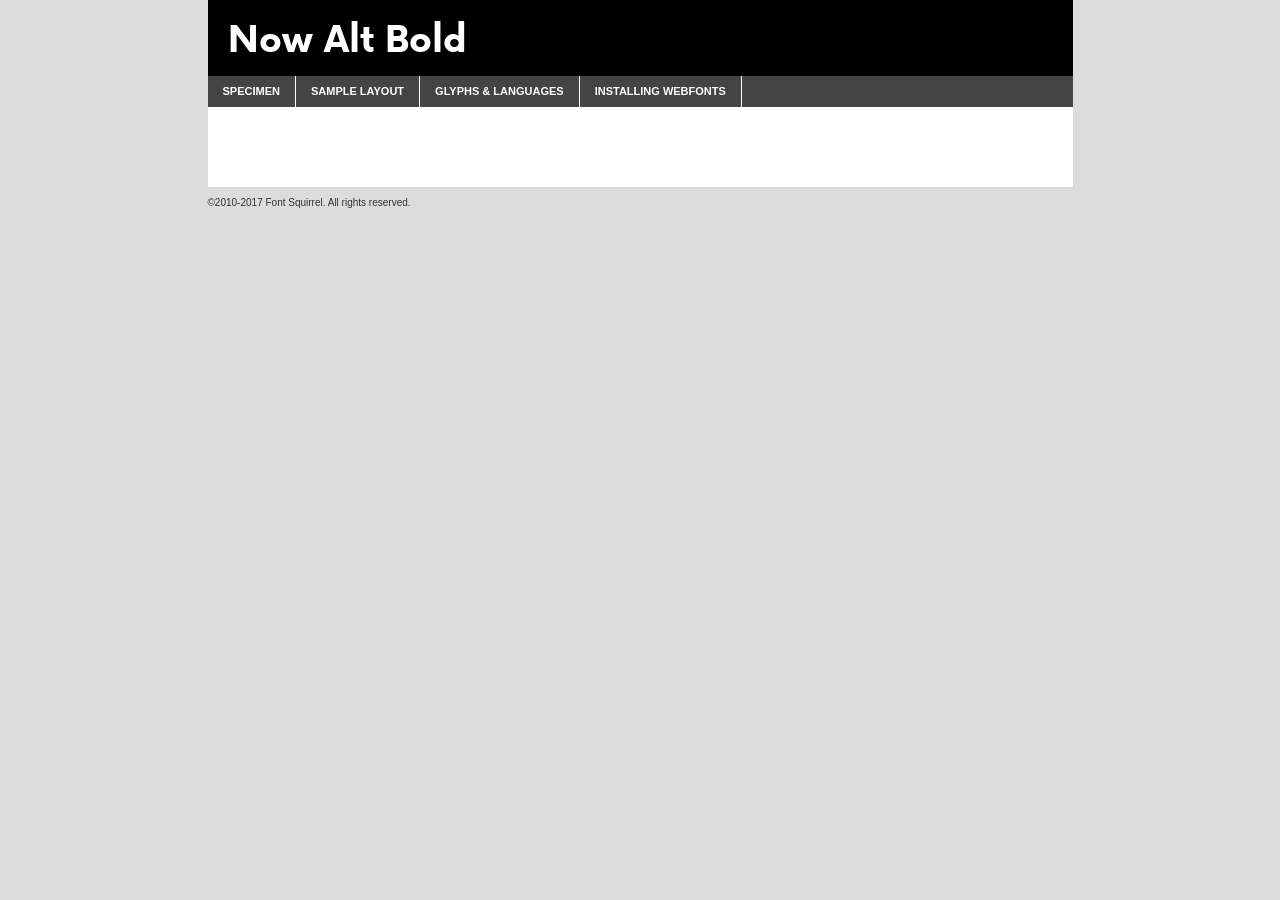
<file: font/nowalt-bold-demo.html>
<!DOCTYPE html PUBLIC "-//W3C//DTD XHTML 1.0 Transitional//EN"
	"http://www.w3.org/TR/xhtml1/DTD/xhtml1-transitional.dtd">

<html xmlns="http://www.w3.org/1999/xhtml" xml:lang="en" lang="en">
<head>
	<meta http-equiv="Content-Type" content="text/html; charset=utf-8" />
	<script src="http://ajax.googleapis.com/ajax/libs/jquery/1.7.2/jquery.min.js" type="text/javascript" charset="utf-8"></script>
	<script type="text/javascript">
	(function($){$.fn.easyTabs=function(option){var param=jQuery.extend({fadeSpeed:"fast",defaultContent:1,activeClass:'active'},option);$(this).each(function(){var thisId="#"+this.id;if(param.defaultContent==''){param.defaultContent=1;}
	if(typeof param.defaultContent=="number")
	{var defaultTab=$(thisId+" .tabs li:eq("+(param.defaultContent-1)+") a").attr('href').substr(1);}else{var defaultTab=param.defaultContent;}
	$(thisId+" .tabs li a").each(function(){var tabToHide=$(this).attr('href').substr(1);$("#"+tabToHide).addClass('easytabs-tab-content');});hideAll();changeContent(defaultTab);function hideAll(){$(thisId+" .easytabs-tab-content").hide();}
	function changeContent(tabId){hideAll();$(thisId+" .tabs li").removeClass(param.activeClass);$(thisId+" .tabs li a[href=#"+tabId+"]").closest('li').addClass(param.activeClass);if(param.fadeSpeed!="none")
	{$(thisId+" #"+tabId).fadeIn(param.fadeSpeed);}else{$(thisId+" #"+tabId).show();}}
	$(thisId+" .tabs li").click(function(){var tabId=$(this).find('a').attr('href').substr(1);changeContent(tabId);return false;});});}})(jQuery);
	</script>
	<link rel="stylesheet" href="specimen_files/specimen_stylesheet.css" type="text/css" charset="utf-8" />
	<link rel="stylesheet" href="stylesheet.css" type="text/css" charset="utf-8" />

	<style type="text/css">
					body{
				font-family: 'now_altbold';
							}
		</style>

	<title>Now Alt Bold Specimen</title>
	
	
	<script type="text/javascript" charset="utf-8">
		$(document).ready(function() {
			$('#container').easyTabs({defaultContent:1});
		});
	</script>
</head>

<body>
<div id="container">
	<div id="header">
		Now Alt Bold	</div>
	<ul class="tabs">
		<li><a href="#specimen">Specimen</a></li>
		<li><a href="#layout">Sample Layout</a></li>
				<li><a href="#glyphs">Glyphs &amp; Languages</a></li>
		<li><a href="#installing">Installing Webfonts</a></li>
		
	</ul>
	
	<div id="main_content">

		
			<div id="specimen">
		
				<div class="section">
					<div class="grid12 firstcol">
						<div class="huge">AaBb</div>
					</div>
				</div>
		
				<div class="section">
					<div class="glyph_range">A&#x200B;B&#x200b;C&#x200b;D&#x200b;E&#x200b;F&#x200b;G&#x200b;H&#x200b;I&#x200b;J&#x200b;K&#x200b;L&#x200b;M&#x200b;N&#x200b;O&#x200b;P&#x200b;Q&#x200b;R&#x200b;S&#x200b;T&#x200b;U&#x200b;V&#x200b;W&#x200b;X&#x200b;Y&#x200b;Z&#x200b;a&#x200b;b&#x200b;c&#x200b;d&#x200b;e&#x200b;f&#x200b;g&#x200b;h&#x200b;i&#x200b;j&#x200b;k&#x200b;l&#x200b;m&#x200b;n&#x200b;o&#x200b;p&#x200b;q&#x200b;r&#x200b;s&#x200b;t&#x200b;u&#x200b;v&#x200b;w&#x200b;x&#x200b;y&#x200b;z&#x200b;1&#x200b;2&#x200b;3&#x200b;4&#x200b;5&#x200b;6&#x200b;7&#x200b;8&#x200b;9&#x200b;0&#x200b;&amp;&#x200b;.&#x200b;,&#x200b;?&#x200b;!&#x200b;&#64;&#x200b;(&#x200b;)&#x200b;#&#x200b;$&#x200b;%&#x200b;*&#x200b;+&#x200b;-&#x200b;=&#x200b;:&#x200b;;</div>
				</div>
				<div class="section">
					<div class="grid12 firstcol">
						<table class="sample_table">
							<tr><td>10</td><td class="size10">abcdefghijklmnopqrstuvwxyzABCDEFGHIJKLMNOPQRSTUVWXYZ0123456789abcdefghijklmnopqrstuvwxyzABCDEFGHIJKLMNOPQRSTUVWXYZ0123456789abcdefghijklmnopqrstuvwxyzABCDEFGHIJKLMNOPQRSTUVWXYZ</td></tr>
							<tr><td>11</td><td class="size11">abcdefghijklmnopqrstuvwxyzABCDEFGHIJKLMNOPQRSTUVWXYZ0123456789abcdefghijklmnopqrstuvwxyzABCDEFGHIJKLMNOPQRSTUVWXYZ0123456789abcdefghijklmnopqrstuvwxyzABCDEFGHIJKLMNOPQRSTUVWXYZ</td></tr>
							<tr><td>12</td><td class="size12">abcdefghijklmnopqrstuvwxyzABCDEFGHIJKLMNOPQRSTUVWXYZ0123456789abcdefghijklmnopqrstuvwxyzABCDEFGHIJKLMNOPQRSTUVWXYZ0123456789abcdefghijklmnopqrstuvwxyzABCDEFGHIJKLMNOPQRSTUVWXYZ</td></tr>
							<tr><td>13</td><td class="size13">abcdefghijklmnopqrstuvwxyzABCDEFGHIJKLMNOPQRSTUVWXYZ0123456789abcdefghijklmnopqrstuvwxyzABCDEFGHIJKLMNOPQRSTUVWXYZ0123456789abcdefghijklmnopqrstuvwxyzABCDEFGHIJKLMNOPQRSTUVWXYZ</td></tr>
							<tr><td>14</td><td class="size14">abcdefghijklmnopqrstuvwxyzABCDEFGHIJKLMNOPQRSTUVWXYZ0123456789abcdefghijklmnopqrstuvwxyzABCDEFGHIJKLMNOPQRSTUVWXYZ0123456789abcdefghijklmnopqrstuvwxyzABCDEFGHIJKLMNOPQRSTUVWXYZ</td></tr>
							<tr><td>16</td><td class="size16">abcdefghijklmnopqrstuvwxyzABCDEFGHIJKLMNOPQRSTUVWXYZ0123456789abcdefghijklmnopqrstuvwxyzABCDEFGHIJKLMNOPQRSTUVWXYZ</td></tr>
							<tr><td>18</td><td class="size18">abcdefghijklmnopqrstuvwxyzABCDEFGHIJKLMNOPQRSTUVWXYZ0123456789abcdefghijklmnopqrstuvwxyzABCDEFGHIJKLMNOPQRSTUVWXYZ</td></tr>
							<tr><td>20</td><td class="size20">abcdefghijklmnopqrstuvwxyzABCDEFGHIJKLMNOPQRSTUVWXYZ0123456789abcdefghijklmnopqrstuvwxyzABCDEFGHIJKLMNOPQRSTUVWXYZ</td></tr>
							<tr><td>24</td><td class="size24">abcdefghijklmnopqrstuvwxyzABCDEFGHIJKLMNOPQRSTUVWXYZ0123456789abcdefghijklmnopqrstuvwxyzABCDEFGHIJKLMNOPQRSTUVWXYZ</td></tr>
							<tr><td>30</td><td class="size30">abcdefghijklmnopqrstuvwxyzABCDEFGHIJKLMNOPQRSTUVWXYZ0123456789abcdefghijklmnopqrstuvwxyzABCDEFGHIJKLMNOPQRSTUVWXYZ</td></tr>
							<tr><td>36</td><td class="size36">abcdefghijklmnopqrstuvwxyzABCDEFGHIJKLMNOPQRSTUVWXYZ0123456789abcdefghijklmnopqrstuvwxyzABCDEFGHIJKLMNOPQRSTUVWXYZ</td></tr>
							<tr><td>48</td><td class="size48">abcdefghijklmnopqrstuvwxyzABCDEFGHIJKLMNOPQRSTUVWXYZ0123456789abcdefghijklmnopqrstuvwxyzABCDEFGHIJKLMNOPQRSTUVWXYZ</td></tr>
							<tr><td>60</td><td class="size60">abcdefghijklmnopqrstuvwxyzABCDEFGHIJKLMNOPQRSTUVWXYZ0123456789abcdefghijklmnopqrstuvwxyzABCDEFGHIJKLMNOPQRSTUVWXYZ</td></tr>
							<tr><td>72</td><td class="size72">abcdefghijklmnopqrstuvwxyzABCDEFGHIJKLMNOPQRSTUVWXYZ0123456789abcdefghijklmnopqrstuvwxyzABCDEFGHIJKLMNOPQRSTUVWXYZ</td></tr>
							<tr><td>90</td><td class="size90">abcdefghijklmnopqrstuvwxyzABCDEFGHIJKLMNOPQRSTUVWXYZ0123456789abcdefghijklmnopqrstuvwxyzABCDEFGHIJKLMNOPQRSTUVWXYZ</td></tr>
						</table>
				
					</div>
			
				</div>
		
		
		
								<div class="section" id="bodycomparison">


										<div id="xheight">
				<div class="fontbody">&#x25FC;&#x25FC;&#x25FC;&#x25FC;&#x25FC;&#x25FC;&#x25FC;&#x25FC;&#x25FC;&#x25FC;&#x25FC;&#x25FC;&#x25FC;&#x25FC;&#x25FC;&#x25FC;&#x25FC;&#x25FC;&#x25FC;&#x25FC;&#x25FC;&#x25FC;&#x25FC;&#x25FC;&#x25FC;&#x25FC;&#x25FC;&#x25FC;&#x25FC;&#x25FC;&#x25FC;&#x25FC;&#x25FC;&#x25FC;&#x25FC;&#x25FC;&#x25FC;&#x25FC;&#x25FC;&#x25FC;&#x25FC;&#x25FC;&#x25FC;&#x25FC;&#x25FC;&#x25FC;&#x25FC;&#x25FC;&#x25FC;&#x25FC;&#x25FC;&#x25FC;&#x25FC;&#x25FC;&#x25FC;&#x25FC;&#x25FC;&#x25FC;&#x25FC;&#x25FC;&#x25FC;&#x25FC;&#x25FC;&#x25FC;&#x25FC;&#x25FC;&#x25FC;&#x25FC;&#x25FC;&#x25FC;&#x25FC;&#x25FC;&#x25FC;&#x25FC;&#x25FC;&#x25FC;&#x25FC;&#x25FC;&#x25FC;&#x25FC;&#x25FC;&#x25FC;&#x25FC;&#x25FC;&#x25FC;&#x25FC;&#x25FC;&#x25FC;&#x25FC;&#x25FC;&#x25FC;&#x25FC;&#x25FC;&#x25FC;&#x25FC;&#x25FC;&#x25FC;&#x25FC;&#x25FC;body</div><div class="arialbody">body</div><div class="verdanabody">body</div><div class="georgiabody">body</div></div>
										<div class="fontbody" style="z-index:1">
											body<span>Now Alt Bold</span>
										</div>
										<div class="arialbody" style="z-index:1">
											body<span>Arial</span>
										</div>
										<div class="verdanabody" style="z-index:1">
											body<span>Verdana</span>
										</div>
										<div class="georgiabody" style="z-index:1">
											body<span>Georgia</span>
										</div>



								</div>
		
		
				<div class="section psample psample_row1" id="">
					
					<div class="grid2 firstcol">
						<p class="size10"><span>10.</span>Aenean lacinia bibendum nulla sed consectetur. Fusce dapibus, tellus ac cursus commodo, tortor mauris condimentum nibh, ut fermentum massa justo sit amet risus. Nullam id dolor id nibh ultricies vehicula ut id elit. Cum sociis natoque penatibus et magnis dis parturient montes, nascetur ridiculus mus. Nulla vitae elit libero, a pharetra augue.</p>
			
					</div>
					<div class="grid3">
						<p class="size11"><span>11.</span>Aenean lacinia bibendum nulla sed consectetur. Fusce dapibus, tellus ac cursus commodo, tortor mauris condimentum nibh, ut fermentum massa justo sit amet risus. Nullam id dolor id nibh ultricies vehicula ut id elit. Cum sociis natoque penatibus et magnis dis parturient montes, nascetur ridiculus mus. Nulla vitae elit libero, a pharetra augue.</p>
			
					</div>
					<div class="grid3">
						<p class="size12"><span>12.</span>Aenean lacinia bibendum nulla sed consectetur. Fusce dapibus, tellus ac cursus commodo, tortor mauris condimentum nibh, ut fermentum massa justo sit amet risus. Nullam id dolor id nibh ultricies vehicula ut id elit. Cum sociis natoque penatibus et magnis dis parturient montes, nascetur ridiculus mus. Nulla vitae elit libero, a pharetra augue.</p>
			
					</div>
					<div class="grid4">
						<p class="size13"><span>13.</span>Aenean lacinia bibendum nulla sed consectetur. Fusce dapibus, tellus ac cursus commodo, tortor mauris condimentum nibh, ut fermentum massa justo sit amet risus. Nullam id dolor id nibh ultricies vehicula ut id elit. Cum sociis natoque penatibus et magnis dis parturient montes, nascetur ridiculus mus. Nulla vitae elit libero, a pharetra augue.</p>
			
					</div>
					<div class="white_blend"></div>
					
				</div>
				<div class="section psample psample_row2" id="">
					<div class="grid3 firstcol">
						<p class="size14"><span>14.</span>Aenean lacinia bibendum nulla sed consectetur. Fusce dapibus, tellus ac cursus commodo, tortor mauris condimentum nibh, ut fermentum massa justo sit amet risus. Nullam id dolor id nibh ultricies vehicula ut id elit. Cum sociis natoque penatibus et magnis dis parturient montes, nascetur ridiculus mus. Nulla vitae elit libero, a pharetra augue.</p>
			
					</div>
					<div class="grid4">
						<p class="size16"><span>16.</span>Aenean lacinia bibendum nulla sed consectetur. Fusce dapibus, tellus ac cursus commodo, tortor mauris condimentum nibh, ut fermentum massa justo sit amet risus. Nullam id dolor id nibh ultricies vehicula ut id elit. Cum sociis natoque penatibus et magnis dis parturient montes, nascetur ridiculus mus. Nulla vitae elit libero, a pharetra augue.</p>
			
					</div>
					<div class="grid5">
						<p class="size18"><span>18.</span>Aenean lacinia bibendum nulla sed consectetur. Fusce dapibus, tellus ac cursus commodo, tortor mauris condimentum nibh, ut fermentum massa justo sit amet risus. Nullam id dolor id nibh ultricies vehicula ut id elit. Cum sociis natoque penatibus et magnis dis parturient montes, nascetur ridiculus mus. Nulla vitae elit libero, a pharetra augue.</p>
			
					</div>

					<div class="white_blend"></div>

				</div>
				
				<div class="section psample psample_row3" id="">
					<div class="grid5 firstcol">
						<p class="size20"><span>20.</span>Aenean lacinia bibendum nulla sed consectetur. Fusce dapibus, tellus ac cursus commodo, tortor mauris condimentum nibh, ut fermentum massa justo sit amet risus. Nullam id dolor id nibh ultricies vehicula ut id elit. Cum sociis natoque penatibus et magnis dis parturient montes, nascetur ridiculus mus. Nulla vitae elit libero, a pharetra augue.</p>
					</div>
					<div class="grid7">
						<p class="size24"><span>24.</span>Aenean lacinia bibendum nulla sed consectetur. Fusce dapibus, tellus ac cursus commodo, tortor mauris condimentum nibh, ut fermentum massa justo sit amet risus. Nullam id dolor id nibh ultricies vehicula ut id elit. Cum sociis natoque penatibus et magnis dis parturient montes, nascetur ridiculus mus. Nulla vitae elit libero, a pharetra augue.</p>
					</div>
					
					<div class="white_blend"></div>
					
				</div>
				
				<div class="section psample psample_row4" id="">
					<div class="grid12 firstcol">
						<p class="size30"><span>30.</span>Aenean lacinia bibendum nulla sed consectetur. Fusce dapibus, tellus ac cursus commodo, tortor mauris condimentum nibh, ut fermentum massa justo sit amet risus. Nullam id dolor id nibh ultricies vehicula ut id elit. Cum sociis natoque penatibus et magnis dis parturient montes, nascetur ridiculus mus. Nulla vitae elit libero, a pharetra augue.</p>
					</div>
					<div class="white_blend"></div>
					
				</div>
				
				
				
				<div class="section psample psample_row1 fullreverse">
					<div class="grid2 firstcol">
						<p class="size10"><span>10.</span>Aenean lacinia bibendum nulla sed consectetur. Fusce dapibus, tellus ac cursus commodo, tortor mauris condimentum nibh, ut fermentum massa justo sit amet risus. Nullam id dolor id nibh ultricies vehicula ut id elit. Cum sociis natoque penatibus et magnis dis parturient montes, nascetur ridiculus mus. Nulla vitae elit libero, a pharetra augue.</p>
			
					</div>
					<div class="grid3">
						<p class="size11"><span>11.</span>Aenean lacinia bibendum nulla sed consectetur. Fusce dapibus, tellus ac cursus commodo, tortor mauris condimentum nibh, ut fermentum massa justo sit amet risus. Nullam id dolor id nibh ultricies vehicula ut id elit. Cum sociis natoque penatibus et magnis dis parturient montes, nascetur ridiculus mus. Nulla vitae elit libero, a pharetra augue.</p>
			
					</div>
					<div class="grid3">
						<p class="size12"><span>12.</span>Aenean lacinia bibendum nulla sed consectetur. Fusce dapibus, tellus ac cursus commodo, tortor mauris condimentum nibh, ut fermentum massa justo sit amet risus. Nullam id dolor id nibh ultricies vehicula ut id elit. Cum sociis natoque penatibus et magnis dis parturient montes, nascetur ridiculus mus. Nulla vitae elit libero, a pharetra augue.</p>
			
					</div>
					<div class="grid4">
						<p class="size13"><span>13.</span>Aenean lacinia bibendum nulla sed consectetur. Fusce dapibus, tellus ac cursus commodo, tortor mauris condimentum nibh, ut fermentum massa justo sit amet risus. Nullam id dolor id nibh ultricies vehicula ut id elit. Cum sociis natoque penatibus et magnis dis parturient montes, nascetur ridiculus mus. Nulla vitae elit libero, a pharetra augue.</p>
			
					</div>
					<div class="black_blend"></div>
					
				</div>
				
				<div class="section psample psample_row2 fullreverse">
					<div class="grid3 firstcol">
						<p class="size14"><span>14.</span>Aenean lacinia bibendum nulla sed consectetur. Fusce dapibus, tellus ac cursus commodo, tortor mauris condimentum nibh, ut fermentum massa justo sit amet risus. Nullam id dolor id nibh ultricies vehicula ut id elit. Cum sociis natoque penatibus et magnis dis parturient montes, nascetur ridiculus mus. Nulla vitae elit libero, a pharetra augue.</p>
			
					</div>
					<div class="grid4">
						<p class="size16"><span>16.</span>Aenean lacinia bibendum nulla sed consectetur. Fusce dapibus, tellus ac cursus commodo, tortor mauris condimentum nibh, ut fermentum massa justo sit amet risus. Nullam id dolor id nibh ultricies vehicula ut id elit. Cum sociis natoque penatibus et magnis dis parturient montes, nascetur ridiculus mus. Nulla vitae elit libero, a pharetra augue.</p>
			
					</div>
					<div class="grid5">
						<p class="size18"><span>18.</span>Aenean lacinia bibendum nulla sed consectetur. Fusce dapibus, tellus ac cursus commodo, tortor mauris condimentum nibh, ut fermentum massa justo sit amet risus. Nullam id dolor id nibh ultricies vehicula ut id elit. Cum sociis natoque penatibus et magnis dis parturient montes, nascetur ridiculus mus. Nulla vitae elit libero, a pharetra augue.</p>
			
					</div>
					<div class="black_blend"></div>

				</div>
				
				<div class="section psample fullreverse psample_row3" id="">
					<div class="grid5 firstcol">
						<p class="size20"><span>20.</span>Aenean lacinia bibendum nulla sed consectetur. Fusce dapibus, tellus ac cursus commodo, tortor mauris condimentum nibh, ut fermentum massa justo sit amet risus. Nullam id dolor id nibh ultricies vehicula ut id elit. Cum sociis natoque penatibus et magnis dis parturient montes, nascetur ridiculus mus. Nulla vitae elit libero, a pharetra augue.</p>
					</div>
					<div class="grid7">
						<p class="size24"><span>24.</span>Aenean lacinia bibendum nulla sed consectetur. Fusce dapibus, tellus ac cursus commodo, tortor mauris condimentum nibh, ut fermentum massa justo sit amet risus. Nullam id dolor id nibh ultricies vehicula ut id elit. Cum sociis natoque penatibus et magnis dis parturient montes, nascetur ridiculus mus. Nulla vitae elit libero, a pharetra augue.</p>
					</div>
					
					<div class="black_blend"></div>
					
				</div>
				
				<div class="section psample fullreverse psample_row4" id="" style="border-bottom: 20px #000 solid;">
					<div class="grid12 firstcol">
						<p class="size30"><span>30.</span>Aenean lacinia bibendum nulla sed consectetur. Fusce dapibus, tellus ac cursus commodo, tortor mauris condimentum nibh, ut fermentum massa justo sit amet risus. Nullam id dolor id nibh ultricies vehicula ut id elit. Cum sociis natoque penatibus et magnis dis parturient montes, nascetur ridiculus mus. Nulla vitae elit libero, a pharetra augue.</p>
					</div>
					<div class="black_blend"></div>
					
				</div>
				
				
				
				
			</div>
			
			<div id="layout">
				
				<div class="section">
					
					<div class="grid12 firstcol">
						<h1>Lorem Ipsum Dolor</h1>
						<h2>Etiam porta sem malesuada magna mollis euismod</h2>
						
						<p class="byline">By <a href="#link">Aenean Lacinia</a></p>
					</div>
				</div>
				<div class="section">
					<div class="grid8 firstcol">
						<p class="large">Donec sed odio dui. Morbi leo risus, porta ac consectetur ac, vestibulum at eros. Fusce dapibus, tellus ac cursus commodo, tortor mauris condimentum nibh, ut fermentum massa justo sit amet risus. </p>

						
						<h3>Pellentesque ornare sem</h3>

						<p>Maecenas sed diam eget risus varius blandit sit amet non magna. Maecenas faucibus mollis interdum. Donec ullamcorper nulla non metus auctor fringilla. Nullam id dolor id nibh ultricies vehicula ut id elit. Nullam id dolor id nibh ultricies vehicula ut id elit. </p>

						<p>Aenean eu leo quam. Pellentesque ornare sem lacinia quam venenatis vestibulum. Lorem ipsum dolor sit amet, consectetur adipiscing elit. Cum sociis natoque penatibus et magnis dis parturient montes, nascetur ridiculus mus. </p>

						<p>Nulla vitae elit libero, a pharetra augue. Praesent commodo cursus magna, vel scelerisque nisl consectetur et. Aenean lacinia bibendum nulla sed consectetur. </p>

						<p>Nullam quis risus eget urna mollis ornare vel eu leo. Nullam quis risus eget urna mollis ornare vel eu leo. Maecenas sed diam eget risus varius blandit sit amet non magna. Donec ullamcorper nulla non metus auctor fringilla. </p>

						<h3>Cras mattis consectetur</h3>

						<p>Aenean eu leo quam. Pellentesque ornare sem lacinia quam venenatis vestibulum. Aenean lacinia bibendum nulla sed consectetur. Integer posuere erat a ante venenatis dapibus posuere velit aliquet. Cras mattis consectetur purus sit amet fermentum. </p>

						<p>Nullam id dolor id nibh ultricies vehicula ut id elit. Nullam quis risus eget urna mollis ornare vel eu leo. Cras mattis consectetur purus sit amet fermentum.</p>
					</div>
					
					<div class="grid4 sidebar">
						
						<div class="box reverse">
							<p class="last">Nullam quis risus eget urna mollis ornare vel eu leo. Donec ullamcorper nulla non metus auctor fringilla. Cras mattis consectetur purus sit amet fermentum. Sed posuere consectetur est at lobortis. Lorem ipsum dolor sit amet, consectetur adipiscing elit. </p>
						</div>
						
						<p class="caption">Maecenas sed diam eget risus varius.</p>

						<p>Vestibulum id ligula porta felis euismod semper. Integer posuere erat a ante venenatis dapibus posuere velit aliquet. Vestibulum id ligula porta felis euismod semper. Sed posuere consectetur est at lobortis. Maecenas sed diam eget risus varius blandit sit amet non magna. Fusce dapibus, tellus ac cursus commodo, tortor mauris condimentum nibh, ut fermentum massa justo sit amet risus. </p>

					

						<p>Duis mollis, est non commodo luctus, nisi erat porttitor ligula, eget lacinia odio sem nec elit. Aenean lacinia bibendum nulla sed consectetur. Vivamus sagittis lacus vel augue laoreet rutrum faucibus dolor auctor. Aenean lacinia bibendum nulla sed consectetur. Nullam quis risus eget urna mollis ornare vel eu leo. </p>

						<p>Praesent commodo cursus magna, vel scelerisque nisl consectetur et. Donec ullamcorper nulla non metus auctor fringilla. Maecenas faucibus mollis interdum. Fusce dapibus, tellus ac cursus commodo, tortor mauris condimentum nibh, ut fermentum massa justo sit amet risus. </p>

					</div>
				</div>
				
			</div>


			



		<div id="glyphs">
			<div class="section">
				<div class="grid12 firstcol">
			
				<h1>Language Support</h1>
				<p>The subset of Now Alt Bold in this kit supports the following languages:<br />
			
					Albanian, Basque, Breton, Chamorro, Danish, Dutch, English, Faroese, Finnish, French, Frisian, Galician, German, Icelandic, Italian, Malagasy, Norwegian, Portuguese, Spanish, Alsatian, Aragonese, Arapaho, Arrernte, Asturian, Aymara, Bislama, Cebuano, Corsican, Fijian, French_creole, Genoese, Gilbertese, Greenlandic, Haitian_creole, Hiligaynon, Hmong, Hopi, Ibanag, Iloko_ilokano, Indonesian, Interglossa_glosa, Interlingua, Irish_gaelic, Jerriais, Lojban, Lombard, Luxembourgeois, Manx, Mohawk, Norfolk_pitcairnese, Occitan, Oromo, Pangasinan, Papiamento, Piedmontese, Potawatomi, Rhaeto-romance, Romansh, Rotokas, Sami_lule, Samoan, Sardinian, Scots_gaelic, Seychelles_creole, Shona, Sicilian, Somali, Southern_ndebele, Swahili, Swati_swazi, Tagalog_filipino_pilipino, Tetum, Tok_pisin, Uyghur_latinized, Volapuk, Walloon, Warlpiri, Xhosa, Yapese, Zulu, Latinbasic, Ubasic, Demo				</p>
				<h1>Glyph Chart</h1>
				<p>The subset of Now Alt Bold in this kit includes all the glyphs listed below. Unicode entities are included above each glyph to help you insert individual characters into your layout.</p>
				<div id="glyph_chart">
			
																				 <div><p>&amp;#32;</p>&#32;</div>
																				 <div><p>&amp;#33;</p>&#33;</div>
																				 <div><p>&amp;#34;</p>&#34;</div>
																				 <div><p>&amp;#35;</p>&#35;</div>
																				 <div><p>&amp;#36;</p>&#36;</div>
																				 <div><p>&amp;#37;</p>&#37;</div>
																				 <div><p>&amp;#38;</p>&#38;</div>
																				 <div><p>&amp;#39;</p>&#39;</div>
																				 <div><p>&amp;#40;</p>&#40;</div>
																				 <div><p>&amp;#41;</p>&#41;</div>
																				 <div><p>&amp;#42;</p>&#42;</div>
																				 <div><p>&amp;#43;</p>&#43;</div>
																				 <div><p>&amp;#44;</p>&#44;</div>
																				 <div><p>&amp;#45;</p>&#45;</div>
																				 <div><p>&amp;#46;</p>&#46;</div>
																				 <div><p>&amp;#47;</p>&#47;</div>
																				 <div><p>&amp;#48;</p>&#48;</div>
																				 <div><p>&amp;#49;</p>&#49;</div>
																				 <div><p>&amp;#50;</p>&#50;</div>
																				 <div><p>&amp;#51;</p>&#51;</div>
																				 <div><p>&amp;#52;</p>&#52;</div>
																				 <div><p>&amp;#53;</p>&#53;</div>
																				 <div><p>&amp;#54;</p>&#54;</div>
																				 <div><p>&amp;#55;</p>&#55;</div>
																				 <div><p>&amp;#56;</p>&#56;</div>
																				 <div><p>&amp;#57;</p>&#57;</div>
																				 <div><p>&amp;#58;</p>&#58;</div>
																				 <div><p>&amp;#59;</p>&#59;</div>
																				 <div><p>&amp;#60;</p>&#60;</div>
																				 <div><p>&amp;#61;</p>&#61;</div>
																				 <div><p>&amp;#62;</p>&#62;</div>
																				 <div><p>&amp;#63;</p>&#63;</div>
																				 <div><p>&amp;#64;</p>&#64;</div>
																				 <div><p>&amp;#65;</p>&#65;</div>
																				 <div><p>&amp;#66;</p>&#66;</div>
																				 <div><p>&amp;#67;</p>&#67;</div>
																				 <div><p>&amp;#68;</p>&#68;</div>
																				 <div><p>&amp;#69;</p>&#69;</div>
																				 <div><p>&amp;#70;</p>&#70;</div>
																				 <div><p>&amp;#71;</p>&#71;</div>
																				 <div><p>&amp;#72;</p>&#72;</div>
																				 <div><p>&amp;#73;</p>&#73;</div>
																				 <div><p>&amp;#74;</p>&#74;</div>
																				 <div><p>&amp;#75;</p>&#75;</div>
																				 <div><p>&amp;#76;</p>&#76;</div>
																				 <div><p>&amp;#77;</p>&#77;</div>
																				 <div><p>&amp;#78;</p>&#78;</div>
																				 <div><p>&amp;#79;</p>&#79;</div>
																				 <div><p>&amp;#80;</p>&#80;</div>
																				 <div><p>&amp;#81;</p>&#81;</div>
																				 <div><p>&amp;#82;</p>&#82;</div>
																				 <div><p>&amp;#83;</p>&#83;</div>
																				 <div><p>&amp;#84;</p>&#84;</div>
																				 <div><p>&amp;#85;</p>&#85;</div>
																				 <div><p>&amp;#86;</p>&#86;</div>
																				 <div><p>&amp;#87;</p>&#87;</div>
																				 <div><p>&amp;#88;</p>&#88;</div>
																				 <div><p>&amp;#89;</p>&#89;</div>
																				 <div><p>&amp;#90;</p>&#90;</div>
																				 <div><p>&amp;#91;</p>&#91;</div>
																				 <div><p>&amp;#92;</p>&#92;</div>
																				 <div><p>&amp;#93;</p>&#93;</div>
																				 <div><p>&amp;#94;</p>&#94;</div>
																				 <div><p>&amp;#95;</p>&#95;</div>
																				 <div><p>&amp;#96;</p>&#96;</div>
																				 <div><p>&amp;#97;</p>&#97;</div>
																				 <div><p>&amp;#98;</p>&#98;</div>
																				 <div><p>&amp;#99;</p>&#99;</div>
																				 <div><p>&amp;#100;</p>&#100;</div>
																				 <div><p>&amp;#101;</p>&#101;</div>
																				 <div><p>&amp;#102;</p>&#102;</div>
																				 <div><p>&amp;#103;</p>&#103;</div>
																				 <div><p>&amp;#104;</p>&#104;</div>
																				 <div><p>&amp;#105;</p>&#105;</div>
																				 <div><p>&amp;#106;</p>&#106;</div>
																				 <div><p>&amp;#107;</p>&#107;</div>
																				 <div><p>&amp;#108;</p>&#108;</div>
																				 <div><p>&amp;#109;</p>&#109;</div>
																				 <div><p>&amp;#110;</p>&#110;</div>
																				 <div><p>&amp;#111;</p>&#111;</div>
																				 <div><p>&amp;#112;</p>&#112;</div>
																				 <div><p>&amp;#113;</p>&#113;</div>
																				 <div><p>&amp;#114;</p>&#114;</div>
																				 <div><p>&amp;#115;</p>&#115;</div>
																				 <div><p>&amp;#116;</p>&#116;</div>
																				 <div><p>&amp;#117;</p>&#117;</div>
																				 <div><p>&amp;#118;</p>&#118;</div>
																				 <div><p>&amp;#119;</p>&#119;</div>
																				 <div><p>&amp;#120;</p>&#120;</div>
																				 <div><p>&amp;#121;</p>&#121;</div>
																				 <div><p>&amp;#122;</p>&#122;</div>
																				 <div><p>&amp;#123;</p>&#123;</div>
																				 <div><p>&amp;#124;</p>&#124;</div>
																				 <div><p>&amp;#125;</p>&#125;</div>
																				 <div><p>&amp;#126;</p>&#126;</div>
																				 <div><p>&amp;#160;</p>&#160;</div>
																				 <div><p>&amp;#161;</p>&#161;</div>
																				 <div><p>&amp;#162;</p>&#162;</div>
																				 <div><p>&amp;#163;</p>&#163;</div>
																				 <div><p>&amp;#164;</p>&#164;</div>
																				 <div><p>&amp;#165;</p>&#165;</div>
																				 <div><p>&amp;#166;</p>&#166;</div>
																				 <div><p>&amp;#167;</p>&#167;</div>
																				 <div><p>&amp;#168;</p>&#168;</div>
																				 <div><p>&amp;#169;</p>&#169;</div>
																				 <div><p>&amp;#170;</p>&#170;</div>
																				 <div><p>&amp;#171;</p>&#171;</div>
																				 <div><p>&amp;#172;</p>&#172;</div>
																				 <div><p>&amp;#173;</p>&#173;</div>
																				 <div><p>&amp;#174;</p>&#174;</div>
																				 <div><p>&amp;#175;</p>&#175;</div>
																				 <div><p>&amp;#176;</p>&#176;</div>
																				 <div><p>&amp;#177;</p>&#177;</div>
																				 <div><p>&amp;#178;</p>&#178;</div>
																				 <div><p>&amp;#179;</p>&#179;</div>
																				 <div><p>&amp;#180;</p>&#180;</div>
																				 <div><p>&amp;#181;</p>&#181;</div>
																				 <div><p>&amp;#182;</p>&#182;</div>
																				 <div><p>&amp;#183;</p>&#183;</div>
																				 <div><p>&amp;#184;</p>&#184;</div>
																				 <div><p>&amp;#185;</p>&#185;</div>
																				 <div><p>&amp;#186;</p>&#186;</div>
																				 <div><p>&amp;#187;</p>&#187;</div>
																				 <div><p>&amp;#188;</p>&#188;</div>
																				 <div><p>&amp;#189;</p>&#189;</div>
																				 <div><p>&amp;#190;</p>&#190;</div>
																				 <div><p>&amp;#191;</p>&#191;</div>
																				 <div><p>&amp;#192;</p>&#192;</div>
																				 <div><p>&amp;#193;</p>&#193;</div>
																				 <div><p>&amp;#194;</p>&#194;</div>
																				 <div><p>&amp;#195;</p>&#195;</div>
																				 <div><p>&amp;#196;</p>&#196;</div>
																				 <div><p>&amp;#197;</p>&#197;</div>
																				 <div><p>&amp;#198;</p>&#198;</div>
																				 <div><p>&amp;#199;</p>&#199;</div>
																				 <div><p>&amp;#200;</p>&#200;</div>
																				 <div><p>&amp;#201;</p>&#201;</div>
																				 <div><p>&amp;#202;</p>&#202;</div>
																				 <div><p>&amp;#203;</p>&#203;</div>
																				 <div><p>&amp;#204;</p>&#204;</div>
																				 <div><p>&amp;#205;</p>&#205;</div>
																				 <div><p>&amp;#206;</p>&#206;</div>
																				 <div><p>&amp;#207;</p>&#207;</div>
																				 <div><p>&amp;#208;</p>&#208;</div>
																				 <div><p>&amp;#209;</p>&#209;</div>
																				 <div><p>&amp;#210;</p>&#210;</div>
																				 <div><p>&amp;#211;</p>&#211;</div>
																				 <div><p>&amp;#212;</p>&#212;</div>
																				 <div><p>&amp;#213;</p>&#213;</div>
																				 <div><p>&amp;#214;</p>&#214;</div>
																				 <div><p>&amp;#215;</p>&#215;</div>
																				 <div><p>&amp;#216;</p>&#216;</div>
																				 <div><p>&amp;#217;</p>&#217;</div>
																				 <div><p>&amp;#218;</p>&#218;</div>
																				 <div><p>&amp;#219;</p>&#219;</div>
																				 <div><p>&amp;#220;</p>&#220;</div>
																				 <div><p>&amp;#221;</p>&#221;</div>
																				 <div><p>&amp;#222;</p>&#222;</div>
																				 <div><p>&amp;#223;</p>&#223;</div>
																				 <div><p>&amp;#224;</p>&#224;</div>
																				 <div><p>&amp;#225;</p>&#225;</div>
																				 <div><p>&amp;#226;</p>&#226;</div>
																				 <div><p>&amp;#227;</p>&#227;</div>
																				 <div><p>&amp;#228;</p>&#228;</div>
																				 <div><p>&amp;#229;</p>&#229;</div>
																				 <div><p>&amp;#230;</p>&#230;</div>
																				 <div><p>&amp;#231;</p>&#231;</div>
																				 <div><p>&amp;#232;</p>&#232;</div>
																				 <div><p>&amp;#233;</p>&#233;</div>
																				 <div><p>&amp;#234;</p>&#234;</div>
																				 <div><p>&amp;#235;</p>&#235;</div>
																				 <div><p>&amp;#236;</p>&#236;</div>
																				 <div><p>&amp;#237;</p>&#237;</div>
																				 <div><p>&amp;#238;</p>&#238;</div>
																				 <div><p>&amp;#239;</p>&#239;</div>
																				 <div><p>&amp;#240;</p>&#240;</div>
																				 <div><p>&amp;#241;</p>&#241;</div>
																				 <div><p>&amp;#242;</p>&#242;</div>
																				 <div><p>&amp;#243;</p>&#243;</div>
																				 <div><p>&amp;#244;</p>&#244;</div>
																				 <div><p>&amp;#245;</p>&#245;</div>
																				 <div><p>&amp;#246;</p>&#246;</div>
																				 <div><p>&amp;#247;</p>&#247;</div>
																				 <div><p>&amp;#248;</p>&#248;</div>
																				 <div><p>&amp;#249;</p>&#249;</div>
																				 <div><p>&amp;#250;</p>&#250;</div>
																				 <div><p>&amp;#251;</p>&#251;</div>
																				 <div><p>&amp;#252;</p>&#252;</div>
																				 <div><p>&amp;#253;</p>&#253;</div>
																				 <div><p>&amp;#254;</p>&#254;</div>
																				 <div><p>&amp;#255;</p>&#255;</div>
																				 <div><p>&amp;#338;</p>&#338;</div>
																				 <div><p>&amp;#339;</p>&#339;</div>
																				 <div><p>&amp;#376;</p>&#376;</div>
																				 <div><p>&amp;#710;</p>&#710;</div>
																				 <div><p>&amp;#732;</p>&#732;</div>
																				 <div><p>&amp;#8192;</p>&#8192;</div>
																				 <div><p>&amp;#8193;</p>&#8193;</div>
																				 <div><p>&amp;#8194;</p>&#8194;</div>
																				 <div><p>&amp;#8195;</p>&#8195;</div>
																				 <div><p>&amp;#8196;</p>&#8196;</div>
																				 <div><p>&amp;#8197;</p>&#8197;</div>
																				 <div><p>&amp;#8198;</p>&#8198;</div>
																				 <div><p>&amp;#8199;</p>&#8199;</div>
																				 <div><p>&amp;#8200;</p>&#8200;</div>
																				 <div><p>&amp;#8201;</p>&#8201;</div>
																				 <div><p>&amp;#8202;</p>&#8202;</div>
																				 <div><p>&amp;#8208;</p>&#8208;</div>
																				 <div><p>&amp;#8209;</p>&#8209;</div>
																				 <div><p>&amp;#8210;</p>&#8210;</div>
																				 <div><p>&amp;#8211;</p>&#8211;</div>
																				 <div><p>&amp;#8212;</p>&#8212;</div>
																				 <div><p>&amp;#8216;</p>&#8216;</div>
																				 <div><p>&amp;#8217;</p>&#8217;</div>
																				 <div><p>&amp;#8218;</p>&#8218;</div>
																				 <div><p>&amp;#8220;</p>&#8220;</div>
																				 <div><p>&amp;#8221;</p>&#8221;</div>
																				 <div><p>&amp;#8222;</p>&#8222;</div>
																				 <div><p>&amp;#8226;</p>&#8226;</div>
																				 <div><p>&amp;#8230;</p>&#8230;</div>
																				 <div><p>&amp;#8239;</p>&#8239;</div>
																				 <div><p>&amp;#8249;</p>&#8249;</div>
																				 <div><p>&amp;#8250;</p>&#8250;</div>
																				 <div><p>&amp;#8287;</p>&#8287;</div>
																				 <div><p>&amp;#8364;</p>&#8364;</div>
																				 <div><p>&amp;#8482;</p>&#8482;</div>
																				 <div><p>&amp;#9724;</p>&#9724;</div>
																				 <div><p>&amp;#64257;</p>&#64257;</div>
																				 <div><p>&amp;#64258;</p>&#64258;</div>
																																																</div>	
				</div>
		
		
			</div>
		</div>
		
		
		<div id="specs">
			
		</div>
	
		<div id="installing">
			<div class="section">
				<div class="grid7 firstcol">
					<h1>Installing Webfonts</h1>
					
					<p>Webfonts are supported by all major browser platforms but not all in the same way. There are currently four different font formats that must be included in order to target all browsers. This includes TTF, WOFF, EOT and SVG.</p>
					
					<h2>1. Upload your webfonts</h2>
					<p>You must upload your webfont kit to your website. They should be in or near the same directory as your CSS files.</p>
					
					<h2>2. Include the webfont stylesheet</h2>
					<p>A special CSS @font-face declaration helps the various browsers select the appropriate font it needs without causing you a bunch of headaches. Learn more about this syntax by reading the <a href="https://www.fontspring.com/blog/further-hardening-of-the-bulletproof-syntax">Fontspring blog post</a> about it. The code for it is as follows:</p>


<code>
@font-face{ 
	font-family: 'MyWebFont';
	src: url('WebFont.eot');
	src: url('WebFont.eot?#iefix') format('embedded-opentype'),
	     url('WebFont.woff') format('woff'),
	     url('WebFont.ttf') format('truetype'),
	     url('WebFont.svg#webfont') format('svg');
}
</code>

	<p>We've already gone ahead and generated the code for you. All you have to do is link to the stylesheet in your HTML, like this:</p>
	<code>&lt;link rel=&quot;stylesheet&quot; href=&quot;stylesheet.css&quot; type=&quot;text/css&quot; charset=&quot;utf-8&quot; /&gt;</code>

					<h2>3. Modify your own stylesheet</h2>
					<p>To take advantage of your new fonts, you must tell your stylesheet to use them. Look at the original @font-face declaration above and find the property called "font-family." The name linked there will be what you use to reference the font. Prepend that webfont name to the font stack in the "font-family" property, inside the selector you want to change. For example:</p>
<code>p { font-family: 'WebFont', Arial, sans-serif; }</code>

<h2>4. Test</h2>
<p>Getting webfonts to work cross-browser <em>can</em> be tricky. Use the information in the sidebar to help you if you find that fonts aren't loading in a particular browser.</p>
				</div>
				
				<div class="grid5 sidebar">
					<div class="box">
						<h2>Troubleshooting<br />Font-Face Problems</h2>
						<p>Having trouble getting your webfonts to load in your new website? Here are some tips to sort out what might be the problem.</p>

						<h3>Fonts not showing in any browser</h3>

						<p>This sounds like you need to work on the plumbing. You either did not upload the fonts to the correct directory, or you did not link the fonts properly in the CSS. If you've confirmed that all this is correct and you still have a problem, take a look at your .htaccess file and see if requests are getting intercepted.</p>

						<h3>Fonts not loading in iPhone or iPad</h3>

						<p>The most common problem here is that you are serving the fonts from an IIS server. IIS refuses to serve files that have unknown MIME types. If that is the case, you must set the MIME type for SVG to "image/svg+xml" in the server settings. Follow these instructions from Microsoft if you need help.</p>

						<h3>Fonts not loading in Firefox</h3>

						<p>The primary reason for this failure? You are still using a version Firefox older than 3.5. So upgrade already! If that isn't it, then you are very likely serving fonts from a different domain. Firefox requires that all font assets be served from the same domain. Lastly it is possible that you need to add WOFF to your list of MIME types (if you are serving via IIS.)</p>

						<h3>Fonts not loading in IE</h3>

						<p>Are you looking at Internet Explorer on an actual Windows machine or are you cheating by using a service like Adobe BrowserLab? Many of these screenshot services do not render @font-face for IE. Best to test it on a real machine.</p>

						<h3>Fonts not loading in IE9</h3>

						<p>IE9, like Firefox, requires that fonts be served from the same domain as the website. Make sure that is the case.</p>
					</div>
				</div>
			</div>
			
		</div>
	
	</div>
	<div id="footer">
		<p>&copy;2010-2017 Font Squirrel. All rights reserved.</p>
	</div>
</div>
</body>
</html>
</file>
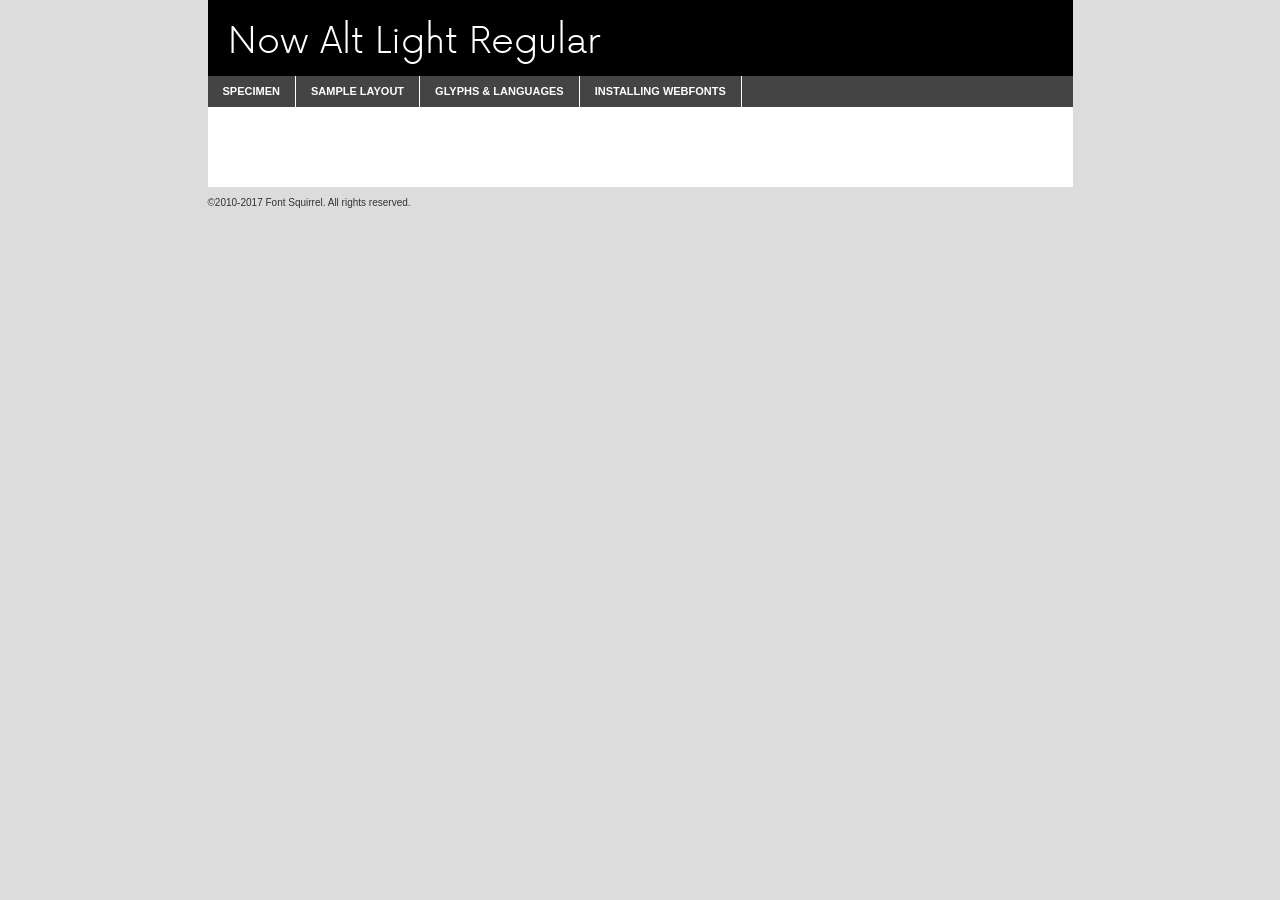
<file: font/nowalt-light-demo.html>
<!DOCTYPE html PUBLIC "-//W3C//DTD XHTML 1.0 Transitional//EN"
	"http://www.w3.org/TR/xhtml1/DTD/xhtml1-transitional.dtd">

<html xmlns="http://www.w3.org/1999/xhtml" xml:lang="en" lang="en">
<head>
	<meta http-equiv="Content-Type" content="text/html; charset=utf-8" />
	<script src="http://ajax.googleapis.com/ajax/libs/jquery/1.7.2/jquery.min.js" type="text/javascript" charset="utf-8"></script>
	<script type="text/javascript">
	(function($){$.fn.easyTabs=function(option){var param=jQuery.extend({fadeSpeed:"fast",defaultContent:1,activeClass:'active'},option);$(this).each(function(){var thisId="#"+this.id;if(param.defaultContent==''){param.defaultContent=1;}
	if(typeof param.defaultContent=="number")
	{var defaultTab=$(thisId+" .tabs li:eq("+(param.defaultContent-1)+") a").attr('href').substr(1);}else{var defaultTab=param.defaultContent;}
	$(thisId+" .tabs li a").each(function(){var tabToHide=$(this).attr('href').substr(1);$("#"+tabToHide).addClass('easytabs-tab-content');});hideAll();changeContent(defaultTab);function hideAll(){$(thisId+" .easytabs-tab-content").hide();}
	function changeContent(tabId){hideAll();$(thisId+" .tabs li").removeClass(param.activeClass);$(thisId+" .tabs li a[href=#"+tabId+"]").closest('li').addClass(param.activeClass);if(param.fadeSpeed!="none")
	{$(thisId+" #"+tabId).fadeIn(param.fadeSpeed);}else{$(thisId+" #"+tabId).show();}}
	$(thisId+" .tabs li").click(function(){var tabId=$(this).find('a').attr('href').substr(1);changeContent(tabId);return false;});});}})(jQuery);
	</script>
	<link rel="stylesheet" href="specimen_files/specimen_stylesheet.css" type="text/css" charset="utf-8" />
	<link rel="stylesheet" href="stylesheet.css" type="text/css" charset="utf-8" />

	<style type="text/css">
					body{
				font-family: 'now_altlight';
							}
		</style>

	<title>Now Alt Light Regular Specimen</title>
	
	
	<script type="text/javascript" charset="utf-8">
		$(document).ready(function() {
			$('#container').easyTabs({defaultContent:1});
		});
	</script>
</head>

<body>
<div id="container">
	<div id="header">
		Now Alt Light Regular	</div>
	<ul class="tabs">
		<li><a href="#specimen">Specimen</a></li>
		<li><a href="#layout">Sample Layout</a></li>
				<li><a href="#glyphs">Glyphs &amp; Languages</a></li>
		<li><a href="#installing">Installing Webfonts</a></li>
		
	</ul>
	
	<div id="main_content">

		
			<div id="specimen">
		
				<div class="section">
					<div class="grid12 firstcol">
						<div class="huge">AaBb</div>
					</div>
				</div>
		
				<div class="section">
					<div class="glyph_range">A&#x200B;B&#x200b;C&#x200b;D&#x200b;E&#x200b;F&#x200b;G&#x200b;H&#x200b;I&#x200b;J&#x200b;K&#x200b;L&#x200b;M&#x200b;N&#x200b;O&#x200b;P&#x200b;Q&#x200b;R&#x200b;S&#x200b;T&#x200b;U&#x200b;V&#x200b;W&#x200b;X&#x200b;Y&#x200b;Z&#x200b;a&#x200b;b&#x200b;c&#x200b;d&#x200b;e&#x200b;f&#x200b;g&#x200b;h&#x200b;i&#x200b;j&#x200b;k&#x200b;l&#x200b;m&#x200b;n&#x200b;o&#x200b;p&#x200b;q&#x200b;r&#x200b;s&#x200b;t&#x200b;u&#x200b;v&#x200b;w&#x200b;x&#x200b;y&#x200b;z&#x200b;1&#x200b;2&#x200b;3&#x200b;4&#x200b;5&#x200b;6&#x200b;7&#x200b;8&#x200b;9&#x200b;0&#x200b;&amp;&#x200b;.&#x200b;,&#x200b;?&#x200b;!&#x200b;&#64;&#x200b;(&#x200b;)&#x200b;#&#x200b;$&#x200b;%&#x200b;*&#x200b;+&#x200b;-&#x200b;=&#x200b;:&#x200b;;</div>
				</div>
				<div class="section">
					<div class="grid12 firstcol">
						<table class="sample_table">
							<tr><td>10</td><td class="size10">abcdefghijklmnopqrstuvwxyzABCDEFGHIJKLMNOPQRSTUVWXYZ0123456789abcdefghijklmnopqrstuvwxyzABCDEFGHIJKLMNOPQRSTUVWXYZ0123456789abcdefghijklmnopqrstuvwxyzABCDEFGHIJKLMNOPQRSTUVWXYZ</td></tr>
							<tr><td>11</td><td class="size11">abcdefghijklmnopqrstuvwxyzABCDEFGHIJKLMNOPQRSTUVWXYZ0123456789abcdefghijklmnopqrstuvwxyzABCDEFGHIJKLMNOPQRSTUVWXYZ0123456789abcdefghijklmnopqrstuvwxyzABCDEFGHIJKLMNOPQRSTUVWXYZ</td></tr>
							<tr><td>12</td><td class="size12">abcdefghijklmnopqrstuvwxyzABCDEFGHIJKLMNOPQRSTUVWXYZ0123456789abcdefghijklmnopqrstuvwxyzABCDEFGHIJKLMNOPQRSTUVWXYZ0123456789abcdefghijklmnopqrstuvwxyzABCDEFGHIJKLMNOPQRSTUVWXYZ</td></tr>
							<tr><td>13</td><td class="size13">abcdefghijklmnopqrstuvwxyzABCDEFGHIJKLMNOPQRSTUVWXYZ0123456789abcdefghijklmnopqrstuvwxyzABCDEFGHIJKLMNOPQRSTUVWXYZ0123456789abcdefghijklmnopqrstuvwxyzABCDEFGHIJKLMNOPQRSTUVWXYZ</td></tr>
							<tr><td>14</td><td class="size14">abcdefghijklmnopqrstuvwxyzABCDEFGHIJKLMNOPQRSTUVWXYZ0123456789abcdefghijklmnopqrstuvwxyzABCDEFGHIJKLMNOPQRSTUVWXYZ0123456789abcdefghijklmnopqrstuvwxyzABCDEFGHIJKLMNOPQRSTUVWXYZ</td></tr>
							<tr><td>16</td><td class="size16">abcdefghijklmnopqrstuvwxyzABCDEFGHIJKLMNOPQRSTUVWXYZ0123456789abcdefghijklmnopqrstuvwxyzABCDEFGHIJKLMNOPQRSTUVWXYZ</td></tr>
							<tr><td>18</td><td class="size18">abcdefghijklmnopqrstuvwxyzABCDEFGHIJKLMNOPQRSTUVWXYZ0123456789abcdefghijklmnopqrstuvwxyzABCDEFGHIJKLMNOPQRSTUVWXYZ</td></tr>
							<tr><td>20</td><td class="size20">abcdefghijklmnopqrstuvwxyzABCDEFGHIJKLMNOPQRSTUVWXYZ0123456789abcdefghijklmnopqrstuvwxyzABCDEFGHIJKLMNOPQRSTUVWXYZ</td></tr>
							<tr><td>24</td><td class="size24">abcdefghijklmnopqrstuvwxyzABCDEFGHIJKLMNOPQRSTUVWXYZ0123456789abcdefghijklmnopqrstuvwxyzABCDEFGHIJKLMNOPQRSTUVWXYZ</td></tr>
							<tr><td>30</td><td class="size30">abcdefghijklmnopqrstuvwxyzABCDEFGHIJKLMNOPQRSTUVWXYZ0123456789abcdefghijklmnopqrstuvwxyzABCDEFGHIJKLMNOPQRSTUVWXYZ</td></tr>
							<tr><td>36</td><td class="size36">abcdefghijklmnopqrstuvwxyzABCDEFGHIJKLMNOPQRSTUVWXYZ0123456789abcdefghijklmnopqrstuvwxyzABCDEFGHIJKLMNOPQRSTUVWXYZ</td></tr>
							<tr><td>48</td><td class="size48">abcdefghijklmnopqrstuvwxyzABCDEFGHIJKLMNOPQRSTUVWXYZ0123456789abcdefghijklmnopqrstuvwxyzABCDEFGHIJKLMNOPQRSTUVWXYZ</td></tr>
							<tr><td>60</td><td class="size60">abcdefghijklmnopqrstuvwxyzABCDEFGHIJKLMNOPQRSTUVWXYZ0123456789abcdefghijklmnopqrstuvwxyzABCDEFGHIJKLMNOPQRSTUVWXYZ</td></tr>
							<tr><td>72</td><td class="size72">abcdefghijklmnopqrstuvwxyzABCDEFGHIJKLMNOPQRSTUVWXYZ0123456789abcdefghijklmnopqrstuvwxyzABCDEFGHIJKLMNOPQRSTUVWXYZ</td></tr>
							<tr><td>90</td><td class="size90">abcdefghijklmnopqrstuvwxyzABCDEFGHIJKLMNOPQRSTUVWXYZ0123456789abcdefghijklmnopqrstuvwxyzABCDEFGHIJKLMNOPQRSTUVWXYZ</td></tr>
						</table>
				
					</div>
			
				</div>
		
		
		
								<div class="section" id="bodycomparison">


										<div id="xheight">
				<div class="fontbody">&#x25FC;&#x25FC;&#x25FC;&#x25FC;&#x25FC;&#x25FC;&#x25FC;&#x25FC;&#x25FC;&#x25FC;&#x25FC;&#x25FC;&#x25FC;&#x25FC;&#x25FC;&#x25FC;&#x25FC;&#x25FC;&#x25FC;&#x25FC;&#x25FC;&#x25FC;&#x25FC;&#x25FC;&#x25FC;&#x25FC;&#x25FC;&#x25FC;&#x25FC;&#x25FC;&#x25FC;&#x25FC;&#x25FC;&#x25FC;&#x25FC;&#x25FC;&#x25FC;&#x25FC;&#x25FC;&#x25FC;&#x25FC;&#x25FC;&#x25FC;&#x25FC;&#x25FC;&#x25FC;&#x25FC;&#x25FC;&#x25FC;&#x25FC;&#x25FC;&#x25FC;&#x25FC;&#x25FC;&#x25FC;&#x25FC;&#x25FC;&#x25FC;&#x25FC;&#x25FC;&#x25FC;&#x25FC;&#x25FC;&#x25FC;&#x25FC;&#x25FC;&#x25FC;&#x25FC;&#x25FC;&#x25FC;&#x25FC;&#x25FC;&#x25FC;&#x25FC;&#x25FC;&#x25FC;&#x25FC;&#x25FC;&#x25FC;&#x25FC;&#x25FC;&#x25FC;&#x25FC;&#x25FC;&#x25FC;&#x25FC;&#x25FC;&#x25FC;&#x25FC;&#x25FC;&#x25FC;&#x25FC;&#x25FC;&#x25FC;&#x25FC;&#x25FC;&#x25FC;&#x25FC;&#x25FC;body</div><div class="arialbody">body</div><div class="verdanabody">body</div><div class="georgiabody">body</div></div>
										<div class="fontbody" style="z-index:1">
											body<span>Now Alt Light Regular</span>
										</div>
										<div class="arialbody" style="z-index:1">
											body<span>Arial</span>
										</div>
										<div class="verdanabody" style="z-index:1">
											body<span>Verdana</span>
										</div>
										<div class="georgiabody" style="z-index:1">
											body<span>Georgia</span>
										</div>



								</div>
		
		
				<div class="section psample psample_row1" id="">
					
					<div class="grid2 firstcol">
						<p class="size10"><span>10.</span>Aenean lacinia bibendum nulla sed consectetur. Fusce dapibus, tellus ac cursus commodo, tortor mauris condimentum nibh, ut fermentum massa justo sit amet risus. Nullam id dolor id nibh ultricies vehicula ut id elit. Cum sociis natoque penatibus et magnis dis parturient montes, nascetur ridiculus mus. Nulla vitae elit libero, a pharetra augue.</p>
			
					</div>
					<div class="grid3">
						<p class="size11"><span>11.</span>Aenean lacinia bibendum nulla sed consectetur. Fusce dapibus, tellus ac cursus commodo, tortor mauris condimentum nibh, ut fermentum massa justo sit amet risus. Nullam id dolor id nibh ultricies vehicula ut id elit. Cum sociis natoque penatibus et magnis dis parturient montes, nascetur ridiculus mus. Nulla vitae elit libero, a pharetra augue.</p>
			
					</div>
					<div class="grid3">
						<p class="size12"><span>12.</span>Aenean lacinia bibendum nulla sed consectetur. Fusce dapibus, tellus ac cursus commodo, tortor mauris condimentum nibh, ut fermentum massa justo sit amet risus. Nullam id dolor id nibh ultricies vehicula ut id elit. Cum sociis natoque penatibus et magnis dis parturient montes, nascetur ridiculus mus. Nulla vitae elit libero, a pharetra augue.</p>
			
					</div>
					<div class="grid4">
						<p class="size13"><span>13.</span>Aenean lacinia bibendum nulla sed consectetur. Fusce dapibus, tellus ac cursus commodo, tortor mauris condimentum nibh, ut fermentum massa justo sit amet risus. Nullam id dolor id nibh ultricies vehicula ut id elit. Cum sociis natoque penatibus et magnis dis parturient montes, nascetur ridiculus mus. Nulla vitae elit libero, a pharetra augue.</p>
			
					</div>
					<div class="white_blend"></div>
					
				</div>
				<div class="section psample psample_row2" id="">
					<div class="grid3 firstcol">
						<p class="size14"><span>14.</span>Aenean lacinia bibendum nulla sed consectetur. Fusce dapibus, tellus ac cursus commodo, tortor mauris condimentum nibh, ut fermentum massa justo sit amet risus. Nullam id dolor id nibh ultricies vehicula ut id elit. Cum sociis natoque penatibus et magnis dis parturient montes, nascetur ridiculus mus. Nulla vitae elit libero, a pharetra augue.</p>
			
					</div>
					<div class="grid4">
						<p class="size16"><span>16.</span>Aenean lacinia bibendum nulla sed consectetur. Fusce dapibus, tellus ac cursus commodo, tortor mauris condimentum nibh, ut fermentum massa justo sit amet risus. Nullam id dolor id nibh ultricies vehicula ut id elit. Cum sociis natoque penatibus et magnis dis parturient montes, nascetur ridiculus mus. Nulla vitae elit libero, a pharetra augue.</p>
			
					</div>
					<div class="grid5">
						<p class="size18"><span>18.</span>Aenean lacinia bibendum nulla sed consectetur. Fusce dapibus, tellus ac cursus commodo, tortor mauris condimentum nibh, ut fermentum massa justo sit amet risus. Nullam id dolor id nibh ultricies vehicula ut id elit. Cum sociis natoque penatibus et magnis dis parturient montes, nascetur ridiculus mus. Nulla vitae elit libero, a pharetra augue.</p>
			
					</div>

					<div class="white_blend"></div>

				</div>
				
				<div class="section psample psample_row3" id="">
					<div class="grid5 firstcol">
						<p class="size20"><span>20.</span>Aenean lacinia bibendum nulla sed consectetur. Fusce dapibus, tellus ac cursus commodo, tortor mauris condimentum nibh, ut fermentum massa justo sit amet risus. Nullam id dolor id nibh ultricies vehicula ut id elit. Cum sociis natoque penatibus et magnis dis parturient montes, nascetur ridiculus mus. Nulla vitae elit libero, a pharetra augue.</p>
					</div>
					<div class="grid7">
						<p class="size24"><span>24.</span>Aenean lacinia bibendum nulla sed consectetur. Fusce dapibus, tellus ac cursus commodo, tortor mauris condimentum nibh, ut fermentum massa justo sit amet risus. Nullam id dolor id nibh ultricies vehicula ut id elit. Cum sociis natoque penatibus et magnis dis parturient montes, nascetur ridiculus mus. Nulla vitae elit libero, a pharetra augue.</p>
					</div>
					
					<div class="white_blend"></div>
					
				</div>
				
				<div class="section psample psample_row4" id="">
					<div class="grid12 firstcol">
						<p class="size30"><span>30.</span>Aenean lacinia bibendum nulla sed consectetur. Fusce dapibus, tellus ac cursus commodo, tortor mauris condimentum nibh, ut fermentum massa justo sit amet risus. Nullam id dolor id nibh ultricies vehicula ut id elit. Cum sociis natoque penatibus et magnis dis parturient montes, nascetur ridiculus mus. Nulla vitae elit libero, a pharetra augue.</p>
					</div>
					<div class="white_blend"></div>
					
				</div>
				
				
				
				<div class="section psample psample_row1 fullreverse">
					<div class="grid2 firstcol">
						<p class="size10"><span>10.</span>Aenean lacinia bibendum nulla sed consectetur. Fusce dapibus, tellus ac cursus commodo, tortor mauris condimentum nibh, ut fermentum massa justo sit amet risus. Nullam id dolor id nibh ultricies vehicula ut id elit. Cum sociis natoque penatibus et magnis dis parturient montes, nascetur ridiculus mus. Nulla vitae elit libero, a pharetra augue.</p>
			
					</div>
					<div class="grid3">
						<p class="size11"><span>11.</span>Aenean lacinia bibendum nulla sed consectetur. Fusce dapibus, tellus ac cursus commodo, tortor mauris condimentum nibh, ut fermentum massa justo sit amet risus. Nullam id dolor id nibh ultricies vehicula ut id elit. Cum sociis natoque penatibus et magnis dis parturient montes, nascetur ridiculus mus. Nulla vitae elit libero, a pharetra augue.</p>
			
					</div>
					<div class="grid3">
						<p class="size12"><span>12.</span>Aenean lacinia bibendum nulla sed consectetur. Fusce dapibus, tellus ac cursus commodo, tortor mauris condimentum nibh, ut fermentum massa justo sit amet risus. Nullam id dolor id nibh ultricies vehicula ut id elit. Cum sociis natoque penatibus et magnis dis parturient montes, nascetur ridiculus mus. Nulla vitae elit libero, a pharetra augue.</p>
			
					</div>
					<div class="grid4">
						<p class="size13"><span>13.</span>Aenean lacinia bibendum nulla sed consectetur. Fusce dapibus, tellus ac cursus commodo, tortor mauris condimentum nibh, ut fermentum massa justo sit amet risus. Nullam id dolor id nibh ultricies vehicula ut id elit. Cum sociis natoque penatibus et magnis dis parturient montes, nascetur ridiculus mus. Nulla vitae elit libero, a pharetra augue.</p>
			
					</div>
					<div class="black_blend"></div>
					
				</div>
				
				<div class="section psample psample_row2 fullreverse">
					<div class="grid3 firstcol">
						<p class="size14"><span>14.</span>Aenean lacinia bibendum nulla sed consectetur. Fusce dapibus, tellus ac cursus commodo, tortor mauris condimentum nibh, ut fermentum massa justo sit amet risus. Nullam id dolor id nibh ultricies vehicula ut id elit. Cum sociis natoque penatibus et magnis dis parturient montes, nascetur ridiculus mus. Nulla vitae elit libero, a pharetra augue.</p>
			
					</div>
					<div class="grid4">
						<p class="size16"><span>16.</span>Aenean lacinia bibendum nulla sed consectetur. Fusce dapibus, tellus ac cursus commodo, tortor mauris condimentum nibh, ut fermentum massa justo sit amet risus. Nullam id dolor id nibh ultricies vehicula ut id elit. Cum sociis natoque penatibus et magnis dis parturient montes, nascetur ridiculus mus. Nulla vitae elit libero, a pharetra augue.</p>
			
					</div>
					<div class="grid5">
						<p class="size18"><span>18.</span>Aenean lacinia bibendum nulla sed consectetur. Fusce dapibus, tellus ac cursus commodo, tortor mauris condimentum nibh, ut fermentum massa justo sit amet risus. Nullam id dolor id nibh ultricies vehicula ut id elit. Cum sociis natoque penatibus et magnis dis parturient montes, nascetur ridiculus mus. Nulla vitae elit libero, a pharetra augue.</p>
			
					</div>
					<div class="black_blend"></div>

				</div>
				
				<div class="section psample fullreverse psample_row3" id="">
					<div class="grid5 firstcol">
						<p class="size20"><span>20.</span>Aenean lacinia bibendum nulla sed consectetur. Fusce dapibus, tellus ac cursus commodo, tortor mauris condimentum nibh, ut fermentum massa justo sit amet risus. Nullam id dolor id nibh ultricies vehicula ut id elit. Cum sociis natoque penatibus et magnis dis parturient montes, nascetur ridiculus mus. Nulla vitae elit libero, a pharetra augue.</p>
					</div>
					<div class="grid7">
						<p class="size24"><span>24.</span>Aenean lacinia bibendum nulla sed consectetur. Fusce dapibus, tellus ac cursus commodo, tortor mauris condimentum nibh, ut fermentum massa justo sit amet risus. Nullam id dolor id nibh ultricies vehicula ut id elit. Cum sociis natoque penatibus et magnis dis parturient montes, nascetur ridiculus mus. Nulla vitae elit libero, a pharetra augue.</p>
					</div>
					
					<div class="black_blend"></div>
					
				</div>
				
				<div class="section psample fullreverse psample_row4" id="" style="border-bottom: 20px #000 solid;">
					<div class="grid12 firstcol">
						<p class="size30"><span>30.</span>Aenean lacinia bibendum nulla sed consectetur. Fusce dapibus, tellus ac cursus commodo, tortor mauris condimentum nibh, ut fermentum massa justo sit amet risus. Nullam id dolor id nibh ultricies vehicula ut id elit. Cum sociis natoque penatibus et magnis dis parturient montes, nascetur ridiculus mus. Nulla vitae elit libero, a pharetra augue.</p>
					</div>
					<div class="black_blend"></div>
					
				</div>
				
				
				
				
			</div>
			
			<div id="layout">
				
				<div class="section">
					
					<div class="grid12 firstcol">
						<h1>Lorem Ipsum Dolor</h1>
						<h2>Etiam porta sem malesuada magna mollis euismod</h2>
						
						<p class="byline">By <a href="#link">Aenean Lacinia</a></p>
					</div>
				</div>
				<div class="section">
					<div class="grid8 firstcol">
						<p class="large">Donec sed odio dui. Morbi leo risus, porta ac consectetur ac, vestibulum at eros. Fusce dapibus, tellus ac cursus commodo, tortor mauris condimentum nibh, ut fermentum massa justo sit amet risus. </p>

						
						<h3>Pellentesque ornare sem</h3>

						<p>Maecenas sed diam eget risus varius blandit sit amet non magna. Maecenas faucibus mollis interdum. Donec ullamcorper nulla non metus auctor fringilla. Nullam id dolor id nibh ultricies vehicula ut id elit. Nullam id dolor id nibh ultricies vehicula ut id elit. </p>

						<p>Aenean eu leo quam. Pellentesque ornare sem lacinia quam venenatis vestibulum. Lorem ipsum dolor sit amet, consectetur adipiscing elit. Cum sociis natoque penatibus et magnis dis parturient montes, nascetur ridiculus mus. </p>

						<p>Nulla vitae elit libero, a pharetra augue. Praesent commodo cursus magna, vel scelerisque nisl consectetur et. Aenean lacinia bibendum nulla sed consectetur. </p>

						<p>Nullam quis risus eget urna mollis ornare vel eu leo. Nullam quis risus eget urna mollis ornare vel eu leo. Maecenas sed diam eget risus varius blandit sit amet non magna. Donec ullamcorper nulla non metus auctor fringilla. </p>

						<h3>Cras mattis consectetur</h3>

						<p>Aenean eu leo quam. Pellentesque ornare sem lacinia quam venenatis vestibulum. Aenean lacinia bibendum nulla sed consectetur. Integer posuere erat a ante venenatis dapibus posuere velit aliquet. Cras mattis consectetur purus sit amet fermentum. </p>

						<p>Nullam id dolor id nibh ultricies vehicula ut id elit. Nullam quis risus eget urna mollis ornare vel eu leo. Cras mattis consectetur purus sit amet fermentum.</p>
					</div>
					
					<div class="grid4 sidebar">
						
						<div class="box reverse">
							<p class="last">Nullam quis risus eget urna mollis ornare vel eu leo. Donec ullamcorper nulla non metus auctor fringilla. Cras mattis consectetur purus sit amet fermentum. Sed posuere consectetur est at lobortis. Lorem ipsum dolor sit amet, consectetur adipiscing elit. </p>
						</div>
						
						<p class="caption">Maecenas sed diam eget risus varius.</p>

						<p>Vestibulum id ligula porta felis euismod semper. Integer posuere erat a ante venenatis dapibus posuere velit aliquet. Vestibulum id ligula porta felis euismod semper. Sed posuere consectetur est at lobortis. Maecenas sed diam eget risus varius blandit sit amet non magna. Fusce dapibus, tellus ac cursus commodo, tortor mauris condimentum nibh, ut fermentum massa justo sit amet risus. </p>

					

						<p>Duis mollis, est non commodo luctus, nisi erat porttitor ligula, eget lacinia odio sem nec elit. Aenean lacinia bibendum nulla sed consectetur. Vivamus sagittis lacus vel augue laoreet rutrum faucibus dolor auctor. Aenean lacinia bibendum nulla sed consectetur. Nullam quis risus eget urna mollis ornare vel eu leo. </p>

						<p>Praesent commodo cursus magna, vel scelerisque nisl consectetur et. Donec ullamcorper nulla non metus auctor fringilla. Maecenas faucibus mollis interdum. Fusce dapibus, tellus ac cursus commodo, tortor mauris condimentum nibh, ut fermentum massa justo sit amet risus. </p>

					</div>
				</div>
				
			</div>


			



		<div id="glyphs">
			<div class="section">
				<div class="grid12 firstcol">
			
				<h1>Language Support</h1>
				<p>The subset of Now Alt Light Regular in this kit supports the following languages:<br />
			
					Albanian, Basque, Breton, Chamorro, Danish, Dutch, English, Faroese, Finnish, French, Frisian, Galician, German, Icelandic, Italian, Malagasy, Norwegian, Portuguese, Spanish, Alsatian, Aragonese, Arapaho, Arrernte, Asturian, Aymara, Bislama, Cebuano, Corsican, Fijian, French_creole, Genoese, Gilbertese, Greenlandic, Haitian_creole, Hiligaynon, Hmong, Hopi, Ibanag, Iloko_ilokano, Indonesian, Interglossa_glosa, Interlingua, Irish_gaelic, Jerriais, Lojban, Lombard, Luxembourgeois, Manx, Mohawk, Norfolk_pitcairnese, Occitan, Oromo, Pangasinan, Papiamento, Piedmontese, Potawatomi, Rhaeto-romance, Romansh, Rotokas, Sami_lule, Samoan, Sardinian, Scots_gaelic, Seychelles_creole, Shona, Sicilian, Somali, Southern_ndebele, Swahili, Swati_swazi, Tagalog_filipino_pilipino, Tetum, Tok_pisin, Uyghur_latinized, Volapuk, Walloon, Warlpiri, Xhosa, Yapese, Zulu, Latinbasic, Ubasic, Demo				</p>
				<h1>Glyph Chart</h1>
				<p>The subset of Now Alt Light Regular in this kit includes all the glyphs listed below. Unicode entities are included above each glyph to help you insert individual characters into your layout.</p>
				<div id="glyph_chart">
			
																				 <div><p>&amp;#32;</p>&#32;</div>
																				 <div><p>&amp;#33;</p>&#33;</div>
																				 <div><p>&amp;#34;</p>&#34;</div>
																				 <div><p>&amp;#35;</p>&#35;</div>
																				 <div><p>&amp;#36;</p>&#36;</div>
																				 <div><p>&amp;#37;</p>&#37;</div>
																				 <div><p>&amp;#38;</p>&#38;</div>
																				 <div><p>&amp;#39;</p>&#39;</div>
																				 <div><p>&amp;#40;</p>&#40;</div>
																				 <div><p>&amp;#41;</p>&#41;</div>
																				 <div><p>&amp;#42;</p>&#42;</div>
																				 <div><p>&amp;#43;</p>&#43;</div>
																				 <div><p>&amp;#44;</p>&#44;</div>
																				 <div><p>&amp;#45;</p>&#45;</div>
																				 <div><p>&amp;#46;</p>&#46;</div>
																				 <div><p>&amp;#47;</p>&#47;</div>
																				 <div><p>&amp;#48;</p>&#48;</div>
																				 <div><p>&amp;#49;</p>&#49;</div>
																				 <div><p>&amp;#50;</p>&#50;</div>
																				 <div><p>&amp;#51;</p>&#51;</div>
																				 <div><p>&amp;#52;</p>&#52;</div>
																				 <div><p>&amp;#53;</p>&#53;</div>
																				 <div><p>&amp;#54;</p>&#54;</div>
																				 <div><p>&amp;#55;</p>&#55;</div>
																				 <div><p>&amp;#56;</p>&#56;</div>
																				 <div><p>&amp;#57;</p>&#57;</div>
																				 <div><p>&amp;#58;</p>&#58;</div>
																				 <div><p>&amp;#59;</p>&#59;</div>
																				 <div><p>&amp;#60;</p>&#60;</div>
																				 <div><p>&amp;#61;</p>&#61;</div>
																				 <div><p>&amp;#62;</p>&#62;</div>
																				 <div><p>&amp;#63;</p>&#63;</div>
																				 <div><p>&amp;#64;</p>&#64;</div>
																				 <div><p>&amp;#65;</p>&#65;</div>
																				 <div><p>&amp;#66;</p>&#66;</div>
																				 <div><p>&amp;#67;</p>&#67;</div>
																				 <div><p>&amp;#68;</p>&#68;</div>
																				 <div><p>&amp;#69;</p>&#69;</div>
																				 <div><p>&amp;#70;</p>&#70;</div>
																				 <div><p>&amp;#71;</p>&#71;</div>
																				 <div><p>&amp;#72;</p>&#72;</div>
																				 <div><p>&amp;#73;</p>&#73;</div>
																				 <div><p>&amp;#74;</p>&#74;</div>
																				 <div><p>&amp;#75;</p>&#75;</div>
																				 <div><p>&amp;#76;</p>&#76;</div>
																				 <div><p>&amp;#77;</p>&#77;</div>
																				 <div><p>&amp;#78;</p>&#78;</div>
																				 <div><p>&amp;#79;</p>&#79;</div>
																				 <div><p>&amp;#80;</p>&#80;</div>
																				 <div><p>&amp;#81;</p>&#81;</div>
																				 <div><p>&amp;#82;</p>&#82;</div>
																				 <div><p>&amp;#83;</p>&#83;</div>
																				 <div><p>&amp;#84;</p>&#84;</div>
																				 <div><p>&amp;#85;</p>&#85;</div>
																				 <div><p>&amp;#86;</p>&#86;</div>
																				 <div><p>&amp;#87;</p>&#87;</div>
																				 <div><p>&amp;#88;</p>&#88;</div>
																				 <div><p>&amp;#89;</p>&#89;</div>
																				 <div><p>&amp;#90;</p>&#90;</div>
																				 <div><p>&amp;#91;</p>&#91;</div>
																				 <div><p>&amp;#92;</p>&#92;</div>
																				 <div><p>&amp;#93;</p>&#93;</div>
																				 <div><p>&amp;#94;</p>&#94;</div>
																				 <div><p>&amp;#95;</p>&#95;</div>
																				 <div><p>&amp;#96;</p>&#96;</div>
																				 <div><p>&amp;#97;</p>&#97;</div>
																				 <div><p>&amp;#98;</p>&#98;</div>
																				 <div><p>&amp;#99;</p>&#99;</div>
																				 <div><p>&amp;#100;</p>&#100;</div>
																				 <div><p>&amp;#101;</p>&#101;</div>
																				 <div><p>&amp;#102;</p>&#102;</div>
																				 <div><p>&amp;#103;</p>&#103;</div>
																				 <div><p>&amp;#104;</p>&#104;</div>
																				 <div><p>&amp;#105;</p>&#105;</div>
																				 <div><p>&amp;#106;</p>&#106;</div>
																				 <div><p>&amp;#107;</p>&#107;</div>
																				 <div><p>&amp;#108;</p>&#108;</div>
																				 <div><p>&amp;#109;</p>&#109;</div>
																				 <div><p>&amp;#110;</p>&#110;</div>
																				 <div><p>&amp;#111;</p>&#111;</div>
																				 <div><p>&amp;#112;</p>&#112;</div>
																				 <div><p>&amp;#113;</p>&#113;</div>
																				 <div><p>&amp;#114;</p>&#114;</div>
																				 <div><p>&amp;#115;</p>&#115;</div>
																				 <div><p>&amp;#116;</p>&#116;</div>
																				 <div><p>&amp;#117;</p>&#117;</div>
																				 <div><p>&amp;#118;</p>&#118;</div>
																				 <div><p>&amp;#119;</p>&#119;</div>
																				 <div><p>&amp;#120;</p>&#120;</div>
																				 <div><p>&amp;#121;</p>&#121;</div>
																				 <div><p>&amp;#122;</p>&#122;</div>
																				 <div><p>&amp;#123;</p>&#123;</div>
																				 <div><p>&amp;#124;</p>&#124;</div>
																				 <div><p>&amp;#125;</p>&#125;</div>
																				 <div><p>&amp;#126;</p>&#126;</div>
																				 <div><p>&amp;#160;</p>&#160;</div>
																				 <div><p>&amp;#161;</p>&#161;</div>
																				 <div><p>&amp;#162;</p>&#162;</div>
																				 <div><p>&amp;#163;</p>&#163;</div>
																				 <div><p>&amp;#164;</p>&#164;</div>
																				 <div><p>&amp;#165;</p>&#165;</div>
																				 <div><p>&amp;#166;</p>&#166;</div>
																				 <div><p>&amp;#167;</p>&#167;</div>
																				 <div><p>&amp;#168;</p>&#168;</div>
																				 <div><p>&amp;#169;</p>&#169;</div>
																				 <div><p>&amp;#170;</p>&#170;</div>
																				 <div><p>&amp;#171;</p>&#171;</div>
																				 <div><p>&amp;#172;</p>&#172;</div>
																				 <div><p>&amp;#173;</p>&#173;</div>
																				 <div><p>&amp;#174;</p>&#174;</div>
																				 <div><p>&amp;#175;</p>&#175;</div>
																				 <div><p>&amp;#176;</p>&#176;</div>
																				 <div><p>&amp;#177;</p>&#177;</div>
																				 <div><p>&amp;#178;</p>&#178;</div>
																				 <div><p>&amp;#179;</p>&#179;</div>
																				 <div><p>&amp;#180;</p>&#180;</div>
																				 <div><p>&amp;#181;</p>&#181;</div>
																				 <div><p>&amp;#182;</p>&#182;</div>
																				 <div><p>&amp;#183;</p>&#183;</div>
																				 <div><p>&amp;#184;</p>&#184;</div>
																				 <div><p>&amp;#185;</p>&#185;</div>
																				 <div><p>&amp;#186;</p>&#186;</div>
																				 <div><p>&amp;#187;</p>&#187;</div>
																				 <div><p>&amp;#188;</p>&#188;</div>
																				 <div><p>&amp;#189;</p>&#189;</div>
																				 <div><p>&amp;#190;</p>&#190;</div>
																				 <div><p>&amp;#191;</p>&#191;</div>
																				 <div><p>&amp;#192;</p>&#192;</div>
																				 <div><p>&amp;#193;</p>&#193;</div>
																				 <div><p>&amp;#194;</p>&#194;</div>
																				 <div><p>&amp;#195;</p>&#195;</div>
																				 <div><p>&amp;#196;</p>&#196;</div>
																				 <div><p>&amp;#197;</p>&#197;</div>
																				 <div><p>&amp;#198;</p>&#198;</div>
																				 <div><p>&amp;#199;</p>&#199;</div>
																				 <div><p>&amp;#200;</p>&#200;</div>
																				 <div><p>&amp;#201;</p>&#201;</div>
																				 <div><p>&amp;#202;</p>&#202;</div>
																				 <div><p>&amp;#203;</p>&#203;</div>
																				 <div><p>&amp;#204;</p>&#204;</div>
																				 <div><p>&amp;#205;</p>&#205;</div>
																				 <div><p>&amp;#206;</p>&#206;</div>
																				 <div><p>&amp;#207;</p>&#207;</div>
																				 <div><p>&amp;#208;</p>&#208;</div>
																				 <div><p>&amp;#209;</p>&#209;</div>
																				 <div><p>&amp;#210;</p>&#210;</div>
																				 <div><p>&amp;#211;</p>&#211;</div>
																				 <div><p>&amp;#212;</p>&#212;</div>
																				 <div><p>&amp;#213;</p>&#213;</div>
																				 <div><p>&amp;#214;</p>&#214;</div>
																				 <div><p>&amp;#215;</p>&#215;</div>
																				 <div><p>&amp;#216;</p>&#216;</div>
																				 <div><p>&amp;#217;</p>&#217;</div>
																				 <div><p>&amp;#218;</p>&#218;</div>
																				 <div><p>&amp;#219;</p>&#219;</div>
																				 <div><p>&amp;#220;</p>&#220;</div>
																				 <div><p>&amp;#221;</p>&#221;</div>
																				 <div><p>&amp;#222;</p>&#222;</div>
																				 <div><p>&amp;#223;</p>&#223;</div>
																				 <div><p>&amp;#224;</p>&#224;</div>
																				 <div><p>&amp;#225;</p>&#225;</div>
																				 <div><p>&amp;#226;</p>&#226;</div>
																				 <div><p>&amp;#227;</p>&#227;</div>
																				 <div><p>&amp;#228;</p>&#228;</div>
																				 <div><p>&amp;#229;</p>&#229;</div>
																				 <div><p>&amp;#230;</p>&#230;</div>
																				 <div><p>&amp;#231;</p>&#231;</div>
																				 <div><p>&amp;#232;</p>&#232;</div>
																				 <div><p>&amp;#233;</p>&#233;</div>
																				 <div><p>&amp;#234;</p>&#234;</div>
																				 <div><p>&amp;#235;</p>&#235;</div>
																				 <div><p>&amp;#236;</p>&#236;</div>
																				 <div><p>&amp;#237;</p>&#237;</div>
																				 <div><p>&amp;#238;</p>&#238;</div>
																				 <div><p>&amp;#239;</p>&#239;</div>
																				 <div><p>&amp;#240;</p>&#240;</div>
																				 <div><p>&amp;#241;</p>&#241;</div>
																				 <div><p>&amp;#242;</p>&#242;</div>
																				 <div><p>&amp;#243;</p>&#243;</div>
																				 <div><p>&amp;#244;</p>&#244;</div>
																				 <div><p>&amp;#245;</p>&#245;</div>
																				 <div><p>&amp;#246;</p>&#246;</div>
																				 <div><p>&amp;#247;</p>&#247;</div>
																				 <div><p>&amp;#248;</p>&#248;</div>
																				 <div><p>&amp;#249;</p>&#249;</div>
																				 <div><p>&amp;#250;</p>&#250;</div>
																				 <div><p>&amp;#251;</p>&#251;</div>
																				 <div><p>&amp;#252;</p>&#252;</div>
																				 <div><p>&amp;#253;</p>&#253;</div>
																				 <div><p>&amp;#254;</p>&#254;</div>
																				 <div><p>&amp;#255;</p>&#255;</div>
																				 <div><p>&amp;#338;</p>&#338;</div>
																				 <div><p>&amp;#339;</p>&#339;</div>
																				 <div><p>&amp;#376;</p>&#376;</div>
																				 <div><p>&amp;#710;</p>&#710;</div>
																				 <div><p>&amp;#732;</p>&#732;</div>
																				 <div><p>&amp;#8192;</p>&#8192;</div>
																				 <div><p>&amp;#8193;</p>&#8193;</div>
																				 <div><p>&amp;#8194;</p>&#8194;</div>
																				 <div><p>&amp;#8195;</p>&#8195;</div>
																				 <div><p>&amp;#8196;</p>&#8196;</div>
																				 <div><p>&amp;#8197;</p>&#8197;</div>
																				 <div><p>&amp;#8198;</p>&#8198;</div>
																				 <div><p>&amp;#8199;</p>&#8199;</div>
																				 <div><p>&amp;#8200;</p>&#8200;</div>
																				 <div><p>&amp;#8201;</p>&#8201;</div>
																				 <div><p>&amp;#8202;</p>&#8202;</div>
																				 <div><p>&amp;#8208;</p>&#8208;</div>
																				 <div><p>&amp;#8209;</p>&#8209;</div>
																				 <div><p>&amp;#8210;</p>&#8210;</div>
																				 <div><p>&amp;#8211;</p>&#8211;</div>
																				 <div><p>&amp;#8212;</p>&#8212;</div>
																				 <div><p>&amp;#8216;</p>&#8216;</div>
																				 <div><p>&amp;#8217;</p>&#8217;</div>
																				 <div><p>&amp;#8218;</p>&#8218;</div>
																				 <div><p>&amp;#8220;</p>&#8220;</div>
																				 <div><p>&amp;#8221;</p>&#8221;</div>
																				 <div><p>&amp;#8222;</p>&#8222;</div>
																				 <div><p>&amp;#8226;</p>&#8226;</div>
																				 <div><p>&amp;#8230;</p>&#8230;</div>
																				 <div><p>&amp;#8239;</p>&#8239;</div>
																				 <div><p>&amp;#8249;</p>&#8249;</div>
																				 <div><p>&amp;#8250;</p>&#8250;</div>
																				 <div><p>&amp;#8287;</p>&#8287;</div>
																				 <div><p>&amp;#8364;</p>&#8364;</div>
																				 <div><p>&amp;#8482;</p>&#8482;</div>
																				 <div><p>&amp;#9724;</p>&#9724;</div>
																				 <div><p>&amp;#64257;</p>&#64257;</div>
																				 <div><p>&amp;#64258;</p>&#64258;</div>
																																																</div>	
				</div>
		
		
			</div>
		</div>
		
		
		<div id="specs">
			
		</div>
	
		<div id="installing">
			<div class="section">
				<div class="grid7 firstcol">
					<h1>Installing Webfonts</h1>
					
					<p>Webfonts are supported by all major browser platforms but not all in the same way. There are currently four different font formats that must be included in order to target all browsers. This includes TTF, WOFF, EOT and SVG.</p>
					
					<h2>1. Upload your webfonts</h2>
					<p>You must upload your webfont kit to your website. They should be in or near the same directory as your CSS files.</p>
					
					<h2>2. Include the webfont stylesheet</h2>
					<p>A special CSS @font-face declaration helps the various browsers select the appropriate font it needs without causing you a bunch of headaches. Learn more about this syntax by reading the <a href="https://www.fontspring.com/blog/further-hardening-of-the-bulletproof-syntax">Fontspring blog post</a> about it. The code for it is as follows:</p>


<code>
@font-face{ 
	font-family: 'MyWebFont';
	src: url('WebFont.eot');
	src: url('WebFont.eot?#iefix') format('embedded-opentype'),
	     url('WebFont.woff') format('woff'),
	     url('WebFont.ttf') format('truetype'),
	     url('WebFont.svg#webfont') format('svg');
}
</code>

	<p>We've already gone ahead and generated the code for you. All you have to do is link to the stylesheet in your HTML, like this:</p>
	<code>&lt;link rel=&quot;stylesheet&quot; href=&quot;stylesheet.css&quot; type=&quot;text/css&quot; charset=&quot;utf-8&quot; /&gt;</code>

					<h2>3. Modify your own stylesheet</h2>
					<p>To take advantage of your new fonts, you must tell your stylesheet to use them. Look at the original @font-face declaration above and find the property called "font-family." The name linked there will be what you use to reference the font. Prepend that webfont name to the font stack in the "font-family" property, inside the selector you want to change. For example:</p>
<code>p { font-family: 'WebFont', Arial, sans-serif; }</code>

<h2>4. Test</h2>
<p>Getting webfonts to work cross-browser <em>can</em> be tricky. Use the information in the sidebar to help you if you find that fonts aren't loading in a particular browser.</p>
				</div>
				
				<div class="grid5 sidebar">
					<div class="box">
						<h2>Troubleshooting<br />Font-Face Problems</h2>
						<p>Having trouble getting your webfonts to load in your new website? Here are some tips to sort out what might be the problem.</p>

						<h3>Fonts not showing in any browser</h3>

						<p>This sounds like you need to work on the plumbing. You either did not upload the fonts to the correct directory, or you did not link the fonts properly in the CSS. If you've confirmed that all this is correct and you still have a problem, take a look at your .htaccess file and see if requests are getting intercepted.</p>

						<h3>Fonts not loading in iPhone or iPad</h3>

						<p>The most common problem here is that you are serving the fonts from an IIS server. IIS refuses to serve files that have unknown MIME types. If that is the case, you must set the MIME type for SVG to "image/svg+xml" in the server settings. Follow these instructions from Microsoft if you need help.</p>

						<h3>Fonts not loading in Firefox</h3>

						<p>The primary reason for this failure? You are still using a version Firefox older than 3.5. So upgrade already! If that isn't it, then you are very likely serving fonts from a different domain. Firefox requires that all font assets be served from the same domain. Lastly it is possible that you need to add WOFF to your list of MIME types (if you are serving via IIS.)</p>

						<h3>Fonts not loading in IE</h3>

						<p>Are you looking at Internet Explorer on an actual Windows machine or are you cheating by using a service like Adobe BrowserLab? Many of these screenshot services do not render @font-face for IE. Best to test it on a real machine.</p>

						<h3>Fonts not loading in IE9</h3>

						<p>IE9, like Firefox, requires that fonts be served from the same domain as the website. Make sure that is the case.</p>
					</div>
				</div>
			</div>
			
		</div>
	
	</div>
	<div id="footer">
		<p>&copy;2010-2017 Font Squirrel. All rights reserved.</p>
	</div>
</div>
</body>
</html>
</file>
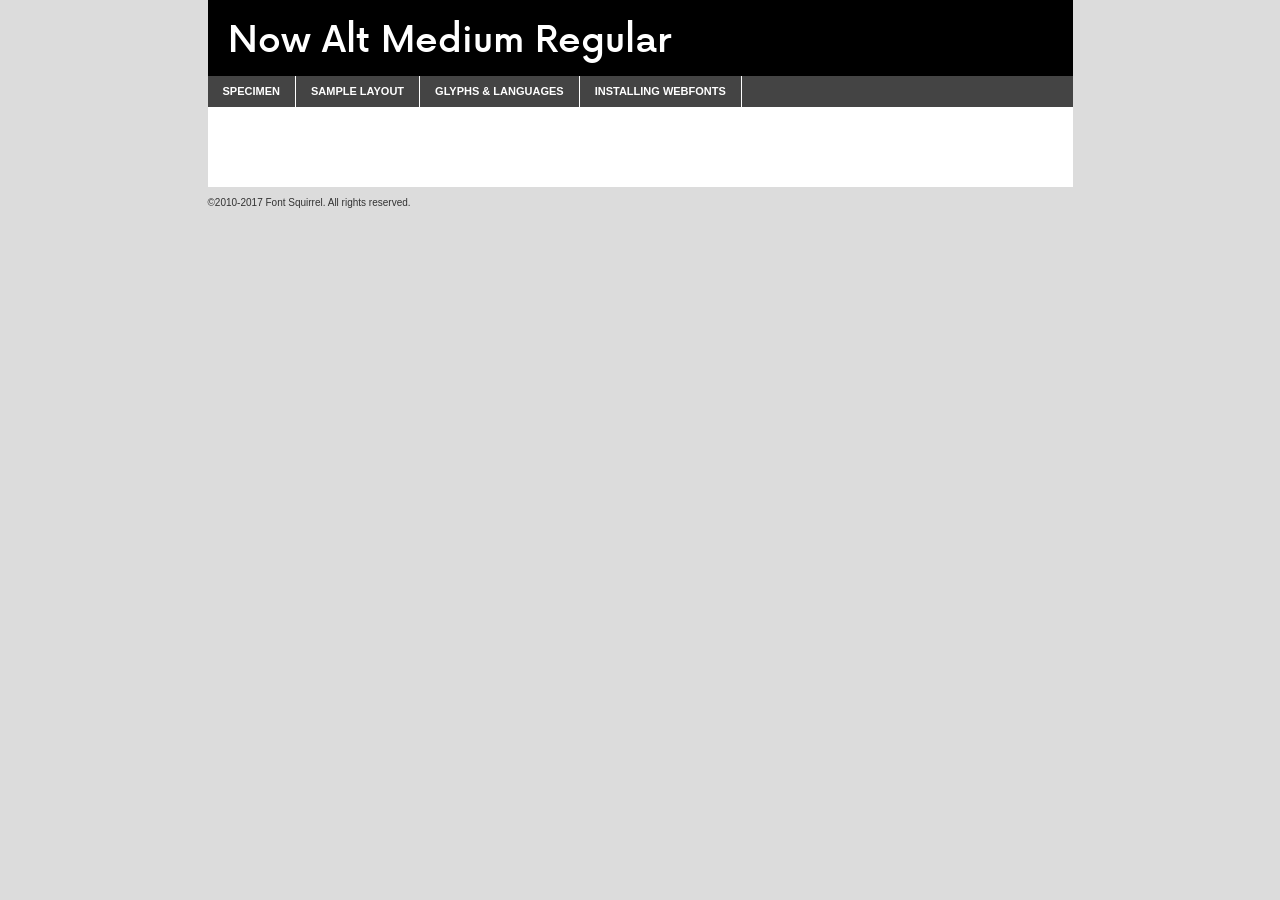
<file: font/nowalt-medium-demo.html>
<!DOCTYPE html PUBLIC "-//W3C//DTD XHTML 1.0 Transitional//EN"
	"http://www.w3.org/TR/xhtml1/DTD/xhtml1-transitional.dtd">

<html xmlns="http://www.w3.org/1999/xhtml" xml:lang="en" lang="en">
<head>
	<meta http-equiv="Content-Type" content="text/html; charset=utf-8" />
	<script src="http://ajax.googleapis.com/ajax/libs/jquery/1.7.2/jquery.min.js" type="text/javascript" charset="utf-8"></script>
	<script type="text/javascript">
	(function($){$.fn.easyTabs=function(option){var param=jQuery.extend({fadeSpeed:"fast",defaultContent:1,activeClass:'active'},option);$(this).each(function(){var thisId="#"+this.id;if(param.defaultContent==''){param.defaultContent=1;}
	if(typeof param.defaultContent=="number")
	{var defaultTab=$(thisId+" .tabs li:eq("+(param.defaultContent-1)+") a").attr('href').substr(1);}else{var defaultTab=param.defaultContent;}
	$(thisId+" .tabs li a").each(function(){var tabToHide=$(this).attr('href').substr(1);$("#"+tabToHide).addClass('easytabs-tab-content');});hideAll();changeContent(defaultTab);function hideAll(){$(thisId+" .easytabs-tab-content").hide();}
	function changeContent(tabId){hideAll();$(thisId+" .tabs li").removeClass(param.activeClass);$(thisId+" .tabs li a[href=#"+tabId+"]").closest('li').addClass(param.activeClass);if(param.fadeSpeed!="none")
	{$(thisId+" #"+tabId).fadeIn(param.fadeSpeed);}else{$(thisId+" #"+tabId).show();}}
	$(thisId+" .tabs li").click(function(){var tabId=$(this).find('a').attr('href').substr(1);changeContent(tabId);return false;});});}})(jQuery);
	</script>
	<link rel="stylesheet" href="specimen_files/specimen_stylesheet.css" type="text/css" charset="utf-8" />
	<link rel="stylesheet" href="stylesheet.css" type="text/css" charset="utf-8" />

	<style type="text/css">
					body{
				font-family: 'now_altmedium';
							}
		</style>

	<title>Now Alt Medium Regular Specimen</title>
	
	
	<script type="text/javascript" charset="utf-8">
		$(document).ready(function() {
			$('#container').easyTabs({defaultContent:1});
		});
	</script>
</head>

<body>
<div id="container">
	<div id="header">
		Now Alt Medium Regular	</div>
	<ul class="tabs">
		<li><a href="#specimen">Specimen</a></li>
		<li><a href="#layout">Sample Layout</a></li>
				<li><a href="#glyphs">Glyphs &amp; Languages</a></li>
		<li><a href="#installing">Installing Webfonts</a></li>
		
	</ul>
	
	<div id="main_content">

		
			<div id="specimen">
		
				<div class="section">
					<div class="grid12 firstcol">
						<div class="huge">AaBb</div>
					</div>
				</div>
		
				<div class="section">
					<div class="glyph_range">A&#x200B;B&#x200b;C&#x200b;D&#x200b;E&#x200b;F&#x200b;G&#x200b;H&#x200b;I&#x200b;J&#x200b;K&#x200b;L&#x200b;M&#x200b;N&#x200b;O&#x200b;P&#x200b;Q&#x200b;R&#x200b;S&#x200b;T&#x200b;U&#x200b;V&#x200b;W&#x200b;X&#x200b;Y&#x200b;Z&#x200b;a&#x200b;b&#x200b;c&#x200b;d&#x200b;e&#x200b;f&#x200b;g&#x200b;h&#x200b;i&#x200b;j&#x200b;k&#x200b;l&#x200b;m&#x200b;n&#x200b;o&#x200b;p&#x200b;q&#x200b;r&#x200b;s&#x200b;t&#x200b;u&#x200b;v&#x200b;w&#x200b;x&#x200b;y&#x200b;z&#x200b;1&#x200b;2&#x200b;3&#x200b;4&#x200b;5&#x200b;6&#x200b;7&#x200b;8&#x200b;9&#x200b;0&#x200b;&amp;&#x200b;.&#x200b;,&#x200b;?&#x200b;!&#x200b;&#64;&#x200b;(&#x200b;)&#x200b;#&#x200b;$&#x200b;%&#x200b;*&#x200b;+&#x200b;-&#x200b;=&#x200b;:&#x200b;;</div>
				</div>
				<div class="section">
					<div class="grid12 firstcol">
						<table class="sample_table">
							<tr><td>10</td><td class="size10">abcdefghijklmnopqrstuvwxyzABCDEFGHIJKLMNOPQRSTUVWXYZ0123456789abcdefghijklmnopqrstuvwxyzABCDEFGHIJKLMNOPQRSTUVWXYZ0123456789abcdefghijklmnopqrstuvwxyzABCDEFGHIJKLMNOPQRSTUVWXYZ</td></tr>
							<tr><td>11</td><td class="size11">abcdefghijklmnopqrstuvwxyzABCDEFGHIJKLMNOPQRSTUVWXYZ0123456789abcdefghijklmnopqrstuvwxyzABCDEFGHIJKLMNOPQRSTUVWXYZ0123456789abcdefghijklmnopqrstuvwxyzABCDEFGHIJKLMNOPQRSTUVWXYZ</td></tr>
							<tr><td>12</td><td class="size12">abcdefghijklmnopqrstuvwxyzABCDEFGHIJKLMNOPQRSTUVWXYZ0123456789abcdefghijklmnopqrstuvwxyzABCDEFGHIJKLMNOPQRSTUVWXYZ0123456789abcdefghijklmnopqrstuvwxyzABCDEFGHIJKLMNOPQRSTUVWXYZ</td></tr>
							<tr><td>13</td><td class="size13">abcdefghijklmnopqrstuvwxyzABCDEFGHIJKLMNOPQRSTUVWXYZ0123456789abcdefghijklmnopqrstuvwxyzABCDEFGHIJKLMNOPQRSTUVWXYZ0123456789abcdefghijklmnopqrstuvwxyzABCDEFGHIJKLMNOPQRSTUVWXYZ</td></tr>
							<tr><td>14</td><td class="size14">abcdefghijklmnopqrstuvwxyzABCDEFGHIJKLMNOPQRSTUVWXYZ0123456789abcdefghijklmnopqrstuvwxyzABCDEFGHIJKLMNOPQRSTUVWXYZ0123456789abcdefghijklmnopqrstuvwxyzABCDEFGHIJKLMNOPQRSTUVWXYZ</td></tr>
							<tr><td>16</td><td class="size16">abcdefghijklmnopqrstuvwxyzABCDEFGHIJKLMNOPQRSTUVWXYZ0123456789abcdefghijklmnopqrstuvwxyzABCDEFGHIJKLMNOPQRSTUVWXYZ</td></tr>
							<tr><td>18</td><td class="size18">abcdefghijklmnopqrstuvwxyzABCDEFGHIJKLMNOPQRSTUVWXYZ0123456789abcdefghijklmnopqrstuvwxyzABCDEFGHIJKLMNOPQRSTUVWXYZ</td></tr>
							<tr><td>20</td><td class="size20">abcdefghijklmnopqrstuvwxyzABCDEFGHIJKLMNOPQRSTUVWXYZ0123456789abcdefghijklmnopqrstuvwxyzABCDEFGHIJKLMNOPQRSTUVWXYZ</td></tr>
							<tr><td>24</td><td class="size24">abcdefghijklmnopqrstuvwxyzABCDEFGHIJKLMNOPQRSTUVWXYZ0123456789abcdefghijklmnopqrstuvwxyzABCDEFGHIJKLMNOPQRSTUVWXYZ</td></tr>
							<tr><td>30</td><td class="size30">abcdefghijklmnopqrstuvwxyzABCDEFGHIJKLMNOPQRSTUVWXYZ0123456789abcdefghijklmnopqrstuvwxyzABCDEFGHIJKLMNOPQRSTUVWXYZ</td></tr>
							<tr><td>36</td><td class="size36">abcdefghijklmnopqrstuvwxyzABCDEFGHIJKLMNOPQRSTUVWXYZ0123456789abcdefghijklmnopqrstuvwxyzABCDEFGHIJKLMNOPQRSTUVWXYZ</td></tr>
							<tr><td>48</td><td class="size48">abcdefghijklmnopqrstuvwxyzABCDEFGHIJKLMNOPQRSTUVWXYZ0123456789abcdefghijklmnopqrstuvwxyzABCDEFGHIJKLMNOPQRSTUVWXYZ</td></tr>
							<tr><td>60</td><td class="size60">abcdefghijklmnopqrstuvwxyzABCDEFGHIJKLMNOPQRSTUVWXYZ0123456789abcdefghijklmnopqrstuvwxyzABCDEFGHIJKLMNOPQRSTUVWXYZ</td></tr>
							<tr><td>72</td><td class="size72">abcdefghijklmnopqrstuvwxyzABCDEFGHIJKLMNOPQRSTUVWXYZ0123456789abcdefghijklmnopqrstuvwxyzABCDEFGHIJKLMNOPQRSTUVWXYZ</td></tr>
							<tr><td>90</td><td class="size90">abcdefghijklmnopqrstuvwxyzABCDEFGHIJKLMNOPQRSTUVWXYZ0123456789abcdefghijklmnopqrstuvwxyzABCDEFGHIJKLMNOPQRSTUVWXYZ</td></tr>
						</table>
				
					</div>
			
				</div>
		
		
		
								<div class="section" id="bodycomparison">


										<div id="xheight">
				<div class="fontbody">&#x25FC;&#x25FC;&#x25FC;&#x25FC;&#x25FC;&#x25FC;&#x25FC;&#x25FC;&#x25FC;&#x25FC;&#x25FC;&#x25FC;&#x25FC;&#x25FC;&#x25FC;&#x25FC;&#x25FC;&#x25FC;&#x25FC;&#x25FC;&#x25FC;&#x25FC;&#x25FC;&#x25FC;&#x25FC;&#x25FC;&#x25FC;&#x25FC;&#x25FC;&#x25FC;&#x25FC;&#x25FC;&#x25FC;&#x25FC;&#x25FC;&#x25FC;&#x25FC;&#x25FC;&#x25FC;&#x25FC;&#x25FC;&#x25FC;&#x25FC;&#x25FC;&#x25FC;&#x25FC;&#x25FC;&#x25FC;&#x25FC;&#x25FC;&#x25FC;&#x25FC;&#x25FC;&#x25FC;&#x25FC;&#x25FC;&#x25FC;&#x25FC;&#x25FC;&#x25FC;&#x25FC;&#x25FC;&#x25FC;&#x25FC;&#x25FC;&#x25FC;&#x25FC;&#x25FC;&#x25FC;&#x25FC;&#x25FC;&#x25FC;&#x25FC;&#x25FC;&#x25FC;&#x25FC;&#x25FC;&#x25FC;&#x25FC;&#x25FC;&#x25FC;&#x25FC;&#x25FC;&#x25FC;&#x25FC;&#x25FC;&#x25FC;&#x25FC;&#x25FC;&#x25FC;&#x25FC;&#x25FC;&#x25FC;&#x25FC;&#x25FC;&#x25FC;&#x25FC;&#x25FC;&#x25FC;body</div><div class="arialbody">body</div><div class="verdanabody">body</div><div class="georgiabody">body</div></div>
										<div class="fontbody" style="z-index:1">
											body<span>Now Alt Medium Regular</span>
										</div>
										<div class="arialbody" style="z-index:1">
											body<span>Arial</span>
										</div>
										<div class="verdanabody" style="z-index:1">
											body<span>Verdana</span>
										</div>
										<div class="georgiabody" style="z-index:1">
											body<span>Georgia</span>
										</div>



								</div>
		
		
				<div class="section psample psample_row1" id="">
					
					<div class="grid2 firstcol">
						<p class="size10"><span>10.</span>Aenean lacinia bibendum nulla sed consectetur. Fusce dapibus, tellus ac cursus commodo, tortor mauris condimentum nibh, ut fermentum massa justo sit amet risus. Nullam id dolor id nibh ultricies vehicula ut id elit. Cum sociis natoque penatibus et magnis dis parturient montes, nascetur ridiculus mus. Nulla vitae elit libero, a pharetra augue.</p>
			
					</div>
					<div class="grid3">
						<p class="size11"><span>11.</span>Aenean lacinia bibendum nulla sed consectetur. Fusce dapibus, tellus ac cursus commodo, tortor mauris condimentum nibh, ut fermentum massa justo sit amet risus. Nullam id dolor id nibh ultricies vehicula ut id elit. Cum sociis natoque penatibus et magnis dis parturient montes, nascetur ridiculus mus. Nulla vitae elit libero, a pharetra augue.</p>
			
					</div>
					<div class="grid3">
						<p class="size12"><span>12.</span>Aenean lacinia bibendum nulla sed consectetur. Fusce dapibus, tellus ac cursus commodo, tortor mauris condimentum nibh, ut fermentum massa justo sit amet risus. Nullam id dolor id nibh ultricies vehicula ut id elit. Cum sociis natoque penatibus et magnis dis parturient montes, nascetur ridiculus mus. Nulla vitae elit libero, a pharetra augue.</p>
			
					</div>
					<div class="grid4">
						<p class="size13"><span>13.</span>Aenean lacinia bibendum nulla sed consectetur. Fusce dapibus, tellus ac cursus commodo, tortor mauris condimentum nibh, ut fermentum massa justo sit amet risus. Nullam id dolor id nibh ultricies vehicula ut id elit. Cum sociis natoque penatibus et magnis dis parturient montes, nascetur ridiculus mus. Nulla vitae elit libero, a pharetra augue.</p>
			
					</div>
					<div class="white_blend"></div>
					
				</div>
				<div class="section psample psample_row2" id="">
					<div class="grid3 firstcol">
						<p class="size14"><span>14.</span>Aenean lacinia bibendum nulla sed consectetur. Fusce dapibus, tellus ac cursus commodo, tortor mauris condimentum nibh, ut fermentum massa justo sit amet risus. Nullam id dolor id nibh ultricies vehicula ut id elit. Cum sociis natoque penatibus et magnis dis parturient montes, nascetur ridiculus mus. Nulla vitae elit libero, a pharetra augue.</p>
			
					</div>
					<div class="grid4">
						<p class="size16"><span>16.</span>Aenean lacinia bibendum nulla sed consectetur. Fusce dapibus, tellus ac cursus commodo, tortor mauris condimentum nibh, ut fermentum massa justo sit amet risus. Nullam id dolor id nibh ultricies vehicula ut id elit. Cum sociis natoque penatibus et magnis dis parturient montes, nascetur ridiculus mus. Nulla vitae elit libero, a pharetra augue.</p>
			
					</div>
					<div class="grid5">
						<p class="size18"><span>18.</span>Aenean lacinia bibendum nulla sed consectetur. Fusce dapibus, tellus ac cursus commodo, tortor mauris condimentum nibh, ut fermentum massa justo sit amet risus. Nullam id dolor id nibh ultricies vehicula ut id elit. Cum sociis natoque penatibus et magnis dis parturient montes, nascetur ridiculus mus. Nulla vitae elit libero, a pharetra augue.</p>
			
					</div>

					<div class="white_blend"></div>

				</div>
				
				<div class="section psample psample_row3" id="">
					<div class="grid5 firstcol">
						<p class="size20"><span>20.</span>Aenean lacinia bibendum nulla sed consectetur. Fusce dapibus, tellus ac cursus commodo, tortor mauris condimentum nibh, ut fermentum massa justo sit amet risus. Nullam id dolor id nibh ultricies vehicula ut id elit. Cum sociis natoque penatibus et magnis dis parturient montes, nascetur ridiculus mus. Nulla vitae elit libero, a pharetra augue.</p>
					</div>
					<div class="grid7">
						<p class="size24"><span>24.</span>Aenean lacinia bibendum nulla sed consectetur. Fusce dapibus, tellus ac cursus commodo, tortor mauris condimentum nibh, ut fermentum massa justo sit amet risus. Nullam id dolor id nibh ultricies vehicula ut id elit. Cum sociis natoque penatibus et magnis dis parturient montes, nascetur ridiculus mus. Nulla vitae elit libero, a pharetra augue.</p>
					</div>
					
					<div class="white_blend"></div>
					
				</div>
				
				<div class="section psample psample_row4" id="">
					<div class="grid12 firstcol">
						<p class="size30"><span>30.</span>Aenean lacinia bibendum nulla sed consectetur. Fusce dapibus, tellus ac cursus commodo, tortor mauris condimentum nibh, ut fermentum massa justo sit amet risus. Nullam id dolor id nibh ultricies vehicula ut id elit. Cum sociis natoque penatibus et magnis dis parturient montes, nascetur ridiculus mus. Nulla vitae elit libero, a pharetra augue.</p>
					</div>
					<div class="white_blend"></div>
					
				</div>
				
				
				
				<div class="section psample psample_row1 fullreverse">
					<div class="grid2 firstcol">
						<p class="size10"><span>10.</span>Aenean lacinia bibendum nulla sed consectetur. Fusce dapibus, tellus ac cursus commodo, tortor mauris condimentum nibh, ut fermentum massa justo sit amet risus. Nullam id dolor id nibh ultricies vehicula ut id elit. Cum sociis natoque penatibus et magnis dis parturient montes, nascetur ridiculus mus. Nulla vitae elit libero, a pharetra augue.</p>
			
					</div>
					<div class="grid3">
						<p class="size11"><span>11.</span>Aenean lacinia bibendum nulla sed consectetur. Fusce dapibus, tellus ac cursus commodo, tortor mauris condimentum nibh, ut fermentum massa justo sit amet risus. Nullam id dolor id nibh ultricies vehicula ut id elit. Cum sociis natoque penatibus et magnis dis parturient montes, nascetur ridiculus mus. Nulla vitae elit libero, a pharetra augue.</p>
			
					</div>
					<div class="grid3">
						<p class="size12"><span>12.</span>Aenean lacinia bibendum nulla sed consectetur. Fusce dapibus, tellus ac cursus commodo, tortor mauris condimentum nibh, ut fermentum massa justo sit amet risus. Nullam id dolor id nibh ultricies vehicula ut id elit. Cum sociis natoque penatibus et magnis dis parturient montes, nascetur ridiculus mus. Nulla vitae elit libero, a pharetra augue.</p>
			
					</div>
					<div class="grid4">
						<p class="size13"><span>13.</span>Aenean lacinia bibendum nulla sed consectetur. Fusce dapibus, tellus ac cursus commodo, tortor mauris condimentum nibh, ut fermentum massa justo sit amet risus. Nullam id dolor id nibh ultricies vehicula ut id elit. Cum sociis natoque penatibus et magnis dis parturient montes, nascetur ridiculus mus. Nulla vitae elit libero, a pharetra augue.</p>
			
					</div>
					<div class="black_blend"></div>
					
				</div>
				
				<div class="section psample psample_row2 fullreverse">
					<div class="grid3 firstcol">
						<p class="size14"><span>14.</span>Aenean lacinia bibendum nulla sed consectetur. Fusce dapibus, tellus ac cursus commodo, tortor mauris condimentum nibh, ut fermentum massa justo sit amet risus. Nullam id dolor id nibh ultricies vehicula ut id elit. Cum sociis natoque penatibus et magnis dis parturient montes, nascetur ridiculus mus. Nulla vitae elit libero, a pharetra augue.</p>
			
					</div>
					<div class="grid4">
						<p class="size16"><span>16.</span>Aenean lacinia bibendum nulla sed consectetur. Fusce dapibus, tellus ac cursus commodo, tortor mauris condimentum nibh, ut fermentum massa justo sit amet risus. Nullam id dolor id nibh ultricies vehicula ut id elit. Cum sociis natoque penatibus et magnis dis parturient montes, nascetur ridiculus mus. Nulla vitae elit libero, a pharetra augue.</p>
			
					</div>
					<div class="grid5">
						<p class="size18"><span>18.</span>Aenean lacinia bibendum nulla sed consectetur. Fusce dapibus, tellus ac cursus commodo, tortor mauris condimentum nibh, ut fermentum massa justo sit amet risus. Nullam id dolor id nibh ultricies vehicula ut id elit. Cum sociis natoque penatibus et magnis dis parturient montes, nascetur ridiculus mus. Nulla vitae elit libero, a pharetra augue.</p>
			
					</div>
					<div class="black_blend"></div>

				</div>
				
				<div class="section psample fullreverse psample_row3" id="">
					<div class="grid5 firstcol">
						<p class="size20"><span>20.</span>Aenean lacinia bibendum nulla sed consectetur. Fusce dapibus, tellus ac cursus commodo, tortor mauris condimentum nibh, ut fermentum massa justo sit amet risus. Nullam id dolor id nibh ultricies vehicula ut id elit. Cum sociis natoque penatibus et magnis dis parturient montes, nascetur ridiculus mus. Nulla vitae elit libero, a pharetra augue.</p>
					</div>
					<div class="grid7">
						<p class="size24"><span>24.</span>Aenean lacinia bibendum nulla sed consectetur. Fusce dapibus, tellus ac cursus commodo, tortor mauris condimentum nibh, ut fermentum massa justo sit amet risus. Nullam id dolor id nibh ultricies vehicula ut id elit. Cum sociis natoque penatibus et magnis dis parturient montes, nascetur ridiculus mus. Nulla vitae elit libero, a pharetra augue.</p>
					</div>
					
					<div class="black_blend"></div>
					
				</div>
				
				<div class="section psample fullreverse psample_row4" id="" style="border-bottom: 20px #000 solid;">
					<div class="grid12 firstcol">
						<p class="size30"><span>30.</span>Aenean lacinia bibendum nulla sed consectetur. Fusce dapibus, tellus ac cursus commodo, tortor mauris condimentum nibh, ut fermentum massa justo sit amet risus. Nullam id dolor id nibh ultricies vehicula ut id elit. Cum sociis natoque penatibus et magnis dis parturient montes, nascetur ridiculus mus. Nulla vitae elit libero, a pharetra augue.</p>
					</div>
					<div class="black_blend"></div>
					
				</div>
				
				
				
				
			</div>
			
			<div id="layout">
				
				<div class="section">
					
					<div class="grid12 firstcol">
						<h1>Lorem Ipsum Dolor</h1>
						<h2>Etiam porta sem malesuada magna mollis euismod</h2>
						
						<p class="byline">By <a href="#link">Aenean Lacinia</a></p>
					</div>
				</div>
				<div class="section">
					<div class="grid8 firstcol">
						<p class="large">Donec sed odio dui. Morbi leo risus, porta ac consectetur ac, vestibulum at eros. Fusce dapibus, tellus ac cursus commodo, tortor mauris condimentum nibh, ut fermentum massa justo sit amet risus. </p>

						
						<h3>Pellentesque ornare sem</h3>

						<p>Maecenas sed diam eget risus varius blandit sit amet non magna. Maecenas faucibus mollis interdum. Donec ullamcorper nulla non metus auctor fringilla. Nullam id dolor id nibh ultricies vehicula ut id elit. Nullam id dolor id nibh ultricies vehicula ut id elit. </p>

						<p>Aenean eu leo quam. Pellentesque ornare sem lacinia quam venenatis vestibulum. Lorem ipsum dolor sit amet, consectetur adipiscing elit. Cum sociis natoque penatibus et magnis dis parturient montes, nascetur ridiculus mus. </p>

						<p>Nulla vitae elit libero, a pharetra augue. Praesent commodo cursus magna, vel scelerisque nisl consectetur et. Aenean lacinia bibendum nulla sed consectetur. </p>

						<p>Nullam quis risus eget urna mollis ornare vel eu leo. Nullam quis risus eget urna mollis ornare vel eu leo. Maecenas sed diam eget risus varius blandit sit amet non magna. Donec ullamcorper nulla non metus auctor fringilla. </p>

						<h3>Cras mattis consectetur</h3>

						<p>Aenean eu leo quam. Pellentesque ornare sem lacinia quam venenatis vestibulum. Aenean lacinia bibendum nulla sed consectetur. Integer posuere erat a ante venenatis dapibus posuere velit aliquet. Cras mattis consectetur purus sit amet fermentum. </p>

						<p>Nullam id dolor id nibh ultricies vehicula ut id elit. Nullam quis risus eget urna mollis ornare vel eu leo. Cras mattis consectetur purus sit amet fermentum.</p>
					</div>
					
					<div class="grid4 sidebar">
						
						<div class="box reverse">
							<p class="last">Nullam quis risus eget urna mollis ornare vel eu leo. Donec ullamcorper nulla non metus auctor fringilla. Cras mattis consectetur purus sit amet fermentum. Sed posuere consectetur est at lobortis. Lorem ipsum dolor sit amet, consectetur adipiscing elit. </p>
						</div>
						
						<p class="caption">Maecenas sed diam eget risus varius.</p>

						<p>Vestibulum id ligula porta felis euismod semper. Integer posuere erat a ante venenatis dapibus posuere velit aliquet. Vestibulum id ligula porta felis euismod semper. Sed posuere consectetur est at lobortis. Maecenas sed diam eget risus varius blandit sit amet non magna. Fusce dapibus, tellus ac cursus commodo, tortor mauris condimentum nibh, ut fermentum massa justo sit amet risus. </p>

					

						<p>Duis mollis, est non commodo luctus, nisi erat porttitor ligula, eget lacinia odio sem nec elit. Aenean lacinia bibendum nulla sed consectetur. Vivamus sagittis lacus vel augue laoreet rutrum faucibus dolor auctor. Aenean lacinia bibendum nulla sed consectetur. Nullam quis risus eget urna mollis ornare vel eu leo. </p>

						<p>Praesent commodo cursus magna, vel scelerisque nisl consectetur et. Donec ullamcorper nulla non metus auctor fringilla. Maecenas faucibus mollis interdum. Fusce dapibus, tellus ac cursus commodo, tortor mauris condimentum nibh, ut fermentum massa justo sit amet risus. </p>

					</div>
				</div>
				
			</div>


			



		<div id="glyphs">
			<div class="section">
				<div class="grid12 firstcol">
			
				<h1>Language Support</h1>
				<p>The subset of Now Alt Medium Regular in this kit supports the following languages:<br />
			
					Albanian, Basque, Breton, Chamorro, Danish, Dutch, English, Faroese, Finnish, French, Frisian, Galician, German, Icelandic, Italian, Malagasy, Norwegian, Portuguese, Spanish, Alsatian, Aragonese, Arapaho, Arrernte, Asturian, Aymara, Bislama, Cebuano, Corsican, Fijian, French_creole, Genoese, Gilbertese, Greenlandic, Haitian_creole, Hiligaynon, Hmong, Hopi, Ibanag, Iloko_ilokano, Indonesian, Interglossa_glosa, Interlingua, Irish_gaelic, Jerriais, Lojban, Lombard, Luxembourgeois, Manx, Mohawk, Norfolk_pitcairnese, Occitan, Oromo, Pangasinan, Papiamento, Piedmontese, Potawatomi, Rhaeto-romance, Romansh, Rotokas, Sami_lule, Samoan, Sardinian, Scots_gaelic, Seychelles_creole, Shona, Sicilian, Somali, Southern_ndebele, Swahili, Swati_swazi, Tagalog_filipino_pilipino, Tetum, Tok_pisin, Uyghur_latinized, Volapuk, Walloon, Warlpiri, Xhosa, Yapese, Zulu, Latinbasic, Ubasic, Demo				</p>
				<h1>Glyph Chart</h1>
				<p>The subset of Now Alt Medium Regular in this kit includes all the glyphs listed below. Unicode entities are included above each glyph to help you insert individual characters into your layout.</p>
				<div id="glyph_chart">
			
																				 <div><p>&amp;#32;</p>&#32;</div>
																				 <div><p>&amp;#33;</p>&#33;</div>
																				 <div><p>&amp;#34;</p>&#34;</div>
																				 <div><p>&amp;#35;</p>&#35;</div>
																				 <div><p>&amp;#36;</p>&#36;</div>
																				 <div><p>&amp;#37;</p>&#37;</div>
																				 <div><p>&amp;#38;</p>&#38;</div>
																				 <div><p>&amp;#39;</p>&#39;</div>
																				 <div><p>&amp;#40;</p>&#40;</div>
																				 <div><p>&amp;#41;</p>&#41;</div>
																				 <div><p>&amp;#42;</p>&#42;</div>
																				 <div><p>&amp;#43;</p>&#43;</div>
																				 <div><p>&amp;#44;</p>&#44;</div>
																				 <div><p>&amp;#45;</p>&#45;</div>
																				 <div><p>&amp;#46;</p>&#46;</div>
																				 <div><p>&amp;#47;</p>&#47;</div>
																				 <div><p>&amp;#48;</p>&#48;</div>
																				 <div><p>&amp;#49;</p>&#49;</div>
																				 <div><p>&amp;#50;</p>&#50;</div>
																				 <div><p>&amp;#51;</p>&#51;</div>
																				 <div><p>&amp;#52;</p>&#52;</div>
																				 <div><p>&amp;#53;</p>&#53;</div>
																				 <div><p>&amp;#54;</p>&#54;</div>
																				 <div><p>&amp;#55;</p>&#55;</div>
																				 <div><p>&amp;#56;</p>&#56;</div>
																				 <div><p>&amp;#57;</p>&#57;</div>
																				 <div><p>&amp;#58;</p>&#58;</div>
																				 <div><p>&amp;#59;</p>&#59;</div>
																				 <div><p>&amp;#60;</p>&#60;</div>
																				 <div><p>&amp;#61;</p>&#61;</div>
																				 <div><p>&amp;#62;</p>&#62;</div>
																				 <div><p>&amp;#63;</p>&#63;</div>
																				 <div><p>&amp;#64;</p>&#64;</div>
																				 <div><p>&amp;#65;</p>&#65;</div>
																				 <div><p>&amp;#66;</p>&#66;</div>
																				 <div><p>&amp;#67;</p>&#67;</div>
																				 <div><p>&amp;#68;</p>&#68;</div>
																				 <div><p>&amp;#69;</p>&#69;</div>
																				 <div><p>&amp;#70;</p>&#70;</div>
																				 <div><p>&amp;#71;</p>&#71;</div>
																				 <div><p>&amp;#72;</p>&#72;</div>
																				 <div><p>&amp;#73;</p>&#73;</div>
																				 <div><p>&amp;#74;</p>&#74;</div>
																				 <div><p>&amp;#75;</p>&#75;</div>
																				 <div><p>&amp;#76;</p>&#76;</div>
																				 <div><p>&amp;#77;</p>&#77;</div>
																				 <div><p>&amp;#78;</p>&#78;</div>
																				 <div><p>&amp;#79;</p>&#79;</div>
																				 <div><p>&amp;#80;</p>&#80;</div>
																				 <div><p>&amp;#81;</p>&#81;</div>
																				 <div><p>&amp;#82;</p>&#82;</div>
																				 <div><p>&amp;#83;</p>&#83;</div>
																				 <div><p>&amp;#84;</p>&#84;</div>
																				 <div><p>&amp;#85;</p>&#85;</div>
																				 <div><p>&amp;#86;</p>&#86;</div>
																				 <div><p>&amp;#87;</p>&#87;</div>
																				 <div><p>&amp;#88;</p>&#88;</div>
																				 <div><p>&amp;#89;</p>&#89;</div>
																				 <div><p>&amp;#90;</p>&#90;</div>
																				 <div><p>&amp;#91;</p>&#91;</div>
																				 <div><p>&amp;#92;</p>&#92;</div>
																				 <div><p>&amp;#93;</p>&#93;</div>
																				 <div><p>&amp;#94;</p>&#94;</div>
																				 <div><p>&amp;#95;</p>&#95;</div>
																				 <div><p>&amp;#96;</p>&#96;</div>
																				 <div><p>&amp;#97;</p>&#97;</div>
																				 <div><p>&amp;#98;</p>&#98;</div>
																				 <div><p>&amp;#99;</p>&#99;</div>
																				 <div><p>&amp;#100;</p>&#100;</div>
																				 <div><p>&amp;#101;</p>&#101;</div>
																				 <div><p>&amp;#102;</p>&#102;</div>
																				 <div><p>&amp;#103;</p>&#103;</div>
																				 <div><p>&amp;#104;</p>&#104;</div>
																				 <div><p>&amp;#105;</p>&#105;</div>
																				 <div><p>&amp;#106;</p>&#106;</div>
																				 <div><p>&amp;#107;</p>&#107;</div>
																				 <div><p>&amp;#108;</p>&#108;</div>
																				 <div><p>&amp;#109;</p>&#109;</div>
																				 <div><p>&amp;#110;</p>&#110;</div>
																				 <div><p>&amp;#111;</p>&#111;</div>
																				 <div><p>&amp;#112;</p>&#112;</div>
																				 <div><p>&amp;#113;</p>&#113;</div>
																				 <div><p>&amp;#114;</p>&#114;</div>
																				 <div><p>&amp;#115;</p>&#115;</div>
																				 <div><p>&amp;#116;</p>&#116;</div>
																				 <div><p>&amp;#117;</p>&#117;</div>
																				 <div><p>&amp;#118;</p>&#118;</div>
																				 <div><p>&amp;#119;</p>&#119;</div>
																				 <div><p>&amp;#120;</p>&#120;</div>
																				 <div><p>&amp;#121;</p>&#121;</div>
																				 <div><p>&amp;#122;</p>&#122;</div>
																				 <div><p>&amp;#123;</p>&#123;</div>
																				 <div><p>&amp;#124;</p>&#124;</div>
																				 <div><p>&amp;#125;</p>&#125;</div>
																				 <div><p>&amp;#126;</p>&#126;</div>
																				 <div><p>&amp;#160;</p>&#160;</div>
																				 <div><p>&amp;#161;</p>&#161;</div>
																				 <div><p>&amp;#162;</p>&#162;</div>
																				 <div><p>&amp;#163;</p>&#163;</div>
																				 <div><p>&amp;#164;</p>&#164;</div>
																				 <div><p>&amp;#165;</p>&#165;</div>
																				 <div><p>&amp;#166;</p>&#166;</div>
																				 <div><p>&amp;#167;</p>&#167;</div>
																				 <div><p>&amp;#168;</p>&#168;</div>
																				 <div><p>&amp;#169;</p>&#169;</div>
																				 <div><p>&amp;#170;</p>&#170;</div>
																				 <div><p>&amp;#171;</p>&#171;</div>
																				 <div><p>&amp;#172;</p>&#172;</div>
																				 <div><p>&amp;#173;</p>&#173;</div>
																				 <div><p>&amp;#174;</p>&#174;</div>
																				 <div><p>&amp;#175;</p>&#175;</div>
																				 <div><p>&amp;#176;</p>&#176;</div>
																				 <div><p>&amp;#177;</p>&#177;</div>
																				 <div><p>&amp;#178;</p>&#178;</div>
																				 <div><p>&amp;#179;</p>&#179;</div>
																				 <div><p>&amp;#180;</p>&#180;</div>
																				 <div><p>&amp;#181;</p>&#181;</div>
																				 <div><p>&amp;#182;</p>&#182;</div>
																				 <div><p>&amp;#183;</p>&#183;</div>
																				 <div><p>&amp;#184;</p>&#184;</div>
																				 <div><p>&amp;#185;</p>&#185;</div>
																				 <div><p>&amp;#186;</p>&#186;</div>
																				 <div><p>&amp;#187;</p>&#187;</div>
																				 <div><p>&amp;#188;</p>&#188;</div>
																				 <div><p>&amp;#189;</p>&#189;</div>
																				 <div><p>&amp;#190;</p>&#190;</div>
																				 <div><p>&amp;#191;</p>&#191;</div>
																				 <div><p>&amp;#192;</p>&#192;</div>
																				 <div><p>&amp;#193;</p>&#193;</div>
																				 <div><p>&amp;#194;</p>&#194;</div>
																				 <div><p>&amp;#195;</p>&#195;</div>
																				 <div><p>&amp;#196;</p>&#196;</div>
																				 <div><p>&amp;#197;</p>&#197;</div>
																				 <div><p>&amp;#198;</p>&#198;</div>
																				 <div><p>&amp;#199;</p>&#199;</div>
																				 <div><p>&amp;#200;</p>&#200;</div>
																				 <div><p>&amp;#201;</p>&#201;</div>
																				 <div><p>&amp;#202;</p>&#202;</div>
																				 <div><p>&amp;#203;</p>&#203;</div>
																				 <div><p>&amp;#204;</p>&#204;</div>
																				 <div><p>&amp;#205;</p>&#205;</div>
																				 <div><p>&amp;#206;</p>&#206;</div>
																				 <div><p>&amp;#207;</p>&#207;</div>
																				 <div><p>&amp;#208;</p>&#208;</div>
																				 <div><p>&amp;#209;</p>&#209;</div>
																				 <div><p>&amp;#210;</p>&#210;</div>
																				 <div><p>&amp;#211;</p>&#211;</div>
																				 <div><p>&amp;#212;</p>&#212;</div>
																				 <div><p>&amp;#213;</p>&#213;</div>
																				 <div><p>&amp;#214;</p>&#214;</div>
																				 <div><p>&amp;#215;</p>&#215;</div>
																				 <div><p>&amp;#216;</p>&#216;</div>
																				 <div><p>&amp;#217;</p>&#217;</div>
																				 <div><p>&amp;#218;</p>&#218;</div>
																				 <div><p>&amp;#219;</p>&#219;</div>
																				 <div><p>&amp;#220;</p>&#220;</div>
																				 <div><p>&amp;#221;</p>&#221;</div>
																				 <div><p>&amp;#222;</p>&#222;</div>
																				 <div><p>&amp;#223;</p>&#223;</div>
																				 <div><p>&amp;#224;</p>&#224;</div>
																				 <div><p>&amp;#225;</p>&#225;</div>
																				 <div><p>&amp;#226;</p>&#226;</div>
																				 <div><p>&amp;#227;</p>&#227;</div>
																				 <div><p>&amp;#228;</p>&#228;</div>
																				 <div><p>&amp;#229;</p>&#229;</div>
																				 <div><p>&amp;#230;</p>&#230;</div>
																				 <div><p>&amp;#231;</p>&#231;</div>
																				 <div><p>&amp;#232;</p>&#232;</div>
																				 <div><p>&amp;#233;</p>&#233;</div>
																				 <div><p>&amp;#234;</p>&#234;</div>
																				 <div><p>&amp;#235;</p>&#235;</div>
																				 <div><p>&amp;#236;</p>&#236;</div>
																				 <div><p>&amp;#237;</p>&#237;</div>
																				 <div><p>&amp;#238;</p>&#238;</div>
																				 <div><p>&amp;#239;</p>&#239;</div>
																				 <div><p>&amp;#240;</p>&#240;</div>
																				 <div><p>&amp;#241;</p>&#241;</div>
																				 <div><p>&amp;#242;</p>&#242;</div>
																				 <div><p>&amp;#243;</p>&#243;</div>
																				 <div><p>&amp;#244;</p>&#244;</div>
																				 <div><p>&amp;#245;</p>&#245;</div>
																				 <div><p>&amp;#246;</p>&#246;</div>
																				 <div><p>&amp;#247;</p>&#247;</div>
																				 <div><p>&amp;#248;</p>&#248;</div>
																				 <div><p>&amp;#249;</p>&#249;</div>
																				 <div><p>&amp;#250;</p>&#250;</div>
																				 <div><p>&amp;#251;</p>&#251;</div>
																				 <div><p>&amp;#252;</p>&#252;</div>
																				 <div><p>&amp;#253;</p>&#253;</div>
																				 <div><p>&amp;#254;</p>&#254;</div>
																				 <div><p>&amp;#255;</p>&#255;</div>
																				 <div><p>&amp;#338;</p>&#338;</div>
																				 <div><p>&amp;#339;</p>&#339;</div>
																				 <div><p>&amp;#376;</p>&#376;</div>
																				 <div><p>&amp;#710;</p>&#710;</div>
																				 <div><p>&amp;#732;</p>&#732;</div>
																				 <div><p>&amp;#8192;</p>&#8192;</div>
																				 <div><p>&amp;#8193;</p>&#8193;</div>
																				 <div><p>&amp;#8194;</p>&#8194;</div>
																				 <div><p>&amp;#8195;</p>&#8195;</div>
																				 <div><p>&amp;#8196;</p>&#8196;</div>
																				 <div><p>&amp;#8197;</p>&#8197;</div>
																				 <div><p>&amp;#8198;</p>&#8198;</div>
																				 <div><p>&amp;#8199;</p>&#8199;</div>
																				 <div><p>&amp;#8200;</p>&#8200;</div>
																				 <div><p>&amp;#8201;</p>&#8201;</div>
																				 <div><p>&amp;#8202;</p>&#8202;</div>
																				 <div><p>&amp;#8208;</p>&#8208;</div>
																				 <div><p>&amp;#8209;</p>&#8209;</div>
																				 <div><p>&amp;#8210;</p>&#8210;</div>
																				 <div><p>&amp;#8211;</p>&#8211;</div>
																				 <div><p>&amp;#8212;</p>&#8212;</div>
																				 <div><p>&amp;#8216;</p>&#8216;</div>
																				 <div><p>&amp;#8217;</p>&#8217;</div>
																				 <div><p>&amp;#8218;</p>&#8218;</div>
																				 <div><p>&amp;#8220;</p>&#8220;</div>
																				 <div><p>&amp;#8221;</p>&#8221;</div>
																				 <div><p>&amp;#8222;</p>&#8222;</div>
																				 <div><p>&amp;#8226;</p>&#8226;</div>
																				 <div><p>&amp;#8230;</p>&#8230;</div>
																				 <div><p>&amp;#8239;</p>&#8239;</div>
																				 <div><p>&amp;#8249;</p>&#8249;</div>
																				 <div><p>&amp;#8250;</p>&#8250;</div>
																				 <div><p>&amp;#8287;</p>&#8287;</div>
																				 <div><p>&amp;#8364;</p>&#8364;</div>
																				 <div><p>&amp;#8482;</p>&#8482;</div>
																				 <div><p>&amp;#9724;</p>&#9724;</div>
																				 <div><p>&amp;#64257;</p>&#64257;</div>
																				 <div><p>&amp;#64258;</p>&#64258;</div>
																																																</div>	
				</div>
		
		
			</div>
		</div>
		
		
		<div id="specs">
			
		</div>
	
		<div id="installing">
			<div class="section">
				<div class="grid7 firstcol">
					<h1>Installing Webfonts</h1>
					
					<p>Webfonts are supported by all major browser platforms but not all in the same way. There are currently four different font formats that must be included in order to target all browsers. This includes TTF, WOFF, EOT and SVG.</p>
					
					<h2>1. Upload your webfonts</h2>
					<p>You must upload your webfont kit to your website. They should be in or near the same directory as your CSS files.</p>
					
					<h2>2. Include the webfont stylesheet</h2>
					<p>A special CSS @font-face declaration helps the various browsers select the appropriate font it needs without causing you a bunch of headaches. Learn more about this syntax by reading the <a href="https://www.fontspring.com/blog/further-hardening-of-the-bulletproof-syntax">Fontspring blog post</a> about it. The code for it is as follows:</p>


<code>
@font-face{ 
	font-family: 'MyWebFont';
	src: url('WebFont.eot');
	src: url('WebFont.eot?#iefix') format('embedded-opentype'),
	     url('WebFont.woff') format('woff'),
	     url('WebFont.ttf') format('truetype'),
	     url('WebFont.svg#webfont') format('svg');
}
</code>

	<p>We've already gone ahead and generated the code for you. All you have to do is link to the stylesheet in your HTML, like this:</p>
	<code>&lt;link rel=&quot;stylesheet&quot; href=&quot;stylesheet.css&quot; type=&quot;text/css&quot; charset=&quot;utf-8&quot; /&gt;</code>

					<h2>3. Modify your own stylesheet</h2>
					<p>To take advantage of your new fonts, you must tell your stylesheet to use them. Look at the original @font-face declaration above and find the property called "font-family." The name linked there will be what you use to reference the font. Prepend that webfont name to the font stack in the "font-family" property, inside the selector you want to change. For example:</p>
<code>p { font-family: 'WebFont', Arial, sans-serif; }</code>

<h2>4. Test</h2>
<p>Getting webfonts to work cross-browser <em>can</em> be tricky. Use the information in the sidebar to help you if you find that fonts aren't loading in a particular browser.</p>
				</div>
				
				<div class="grid5 sidebar">
					<div class="box">
						<h2>Troubleshooting<br />Font-Face Problems</h2>
						<p>Having trouble getting your webfonts to load in your new website? Here are some tips to sort out what might be the problem.</p>

						<h3>Fonts not showing in any browser</h3>

						<p>This sounds like you need to work on the plumbing. You either did not upload the fonts to the correct directory, or you did not link the fonts properly in the CSS. If you've confirmed that all this is correct and you still have a problem, take a look at your .htaccess file and see if requests are getting intercepted.</p>

						<h3>Fonts not loading in iPhone or iPad</h3>

						<p>The most common problem here is that you are serving the fonts from an IIS server. IIS refuses to serve files that have unknown MIME types. If that is the case, you must set the MIME type for SVG to "image/svg+xml" in the server settings. Follow these instructions from Microsoft if you need help.</p>

						<h3>Fonts not loading in Firefox</h3>

						<p>The primary reason for this failure? You are still using a version Firefox older than 3.5. So upgrade already! If that isn't it, then you are very likely serving fonts from a different domain. Firefox requires that all font assets be served from the same domain. Lastly it is possible that you need to add WOFF to your list of MIME types (if you are serving via IIS.)</p>

						<h3>Fonts not loading in IE</h3>

						<p>Are you looking at Internet Explorer on an actual Windows machine or are you cheating by using a service like Adobe BrowserLab? Many of these screenshot services do not render @font-face for IE. Best to test it on a real machine.</p>

						<h3>Fonts not loading in IE9</h3>

						<p>IE9, like Firefox, requires that fonts be served from the same domain as the website. Make sure that is the case.</p>
					</div>
				</div>
			</div>
			
		</div>
	
	</div>
	<div id="footer">
		<p>&copy;2010-2017 Font Squirrel. All rights reserved.</p>
	</div>
</div>
</body>
</html>
</file>
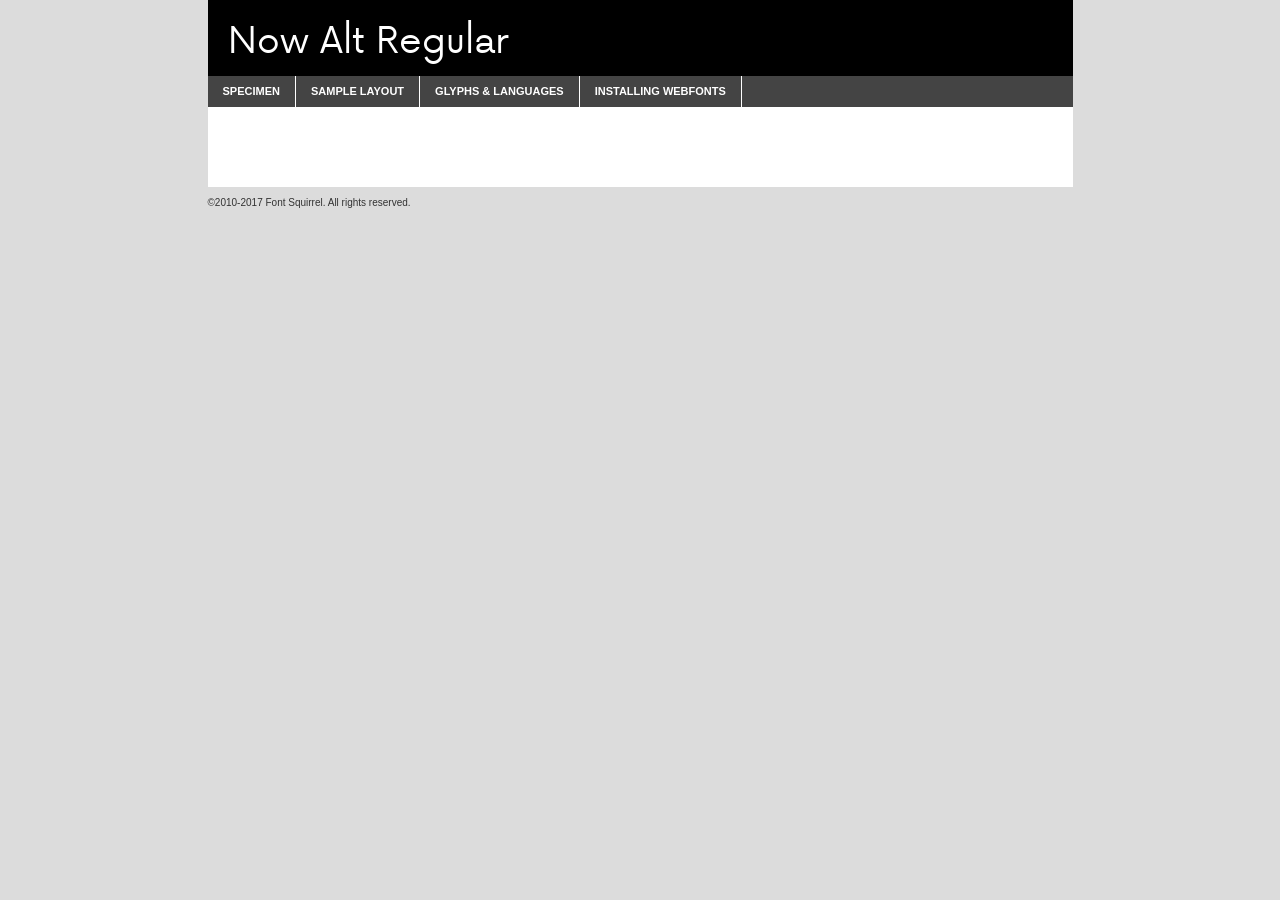
<file: font/nowalt-regular-demo.html>
<!DOCTYPE html PUBLIC "-//W3C//DTD XHTML 1.0 Transitional//EN"
	"http://www.w3.org/TR/xhtml1/DTD/xhtml1-transitional.dtd">

<html xmlns="http://www.w3.org/1999/xhtml" xml:lang="en" lang="en">
<head>
	<meta http-equiv="Content-Type" content="text/html; charset=utf-8" />
	<script src="http://ajax.googleapis.com/ajax/libs/jquery/1.7.2/jquery.min.js" type="text/javascript" charset="utf-8"></script>
	<script type="text/javascript">
	(function($){$.fn.easyTabs=function(option){var param=jQuery.extend({fadeSpeed:"fast",defaultContent:1,activeClass:'active'},option);$(this).each(function(){var thisId="#"+this.id;if(param.defaultContent==''){param.defaultContent=1;}
	if(typeof param.defaultContent=="number")
	{var defaultTab=$(thisId+" .tabs li:eq("+(param.defaultContent-1)+") a").attr('href').substr(1);}else{var defaultTab=param.defaultContent;}
	$(thisId+" .tabs li a").each(function(){var tabToHide=$(this).attr('href').substr(1);$("#"+tabToHide).addClass('easytabs-tab-content');});hideAll();changeContent(defaultTab);function hideAll(){$(thisId+" .easytabs-tab-content").hide();}
	function changeContent(tabId){hideAll();$(thisId+" .tabs li").removeClass(param.activeClass);$(thisId+" .tabs li a[href=#"+tabId+"]").closest('li').addClass(param.activeClass);if(param.fadeSpeed!="none")
	{$(thisId+" #"+tabId).fadeIn(param.fadeSpeed);}else{$(thisId+" #"+tabId).show();}}
	$(thisId+" .tabs li").click(function(){var tabId=$(this).find('a').attr('href').substr(1);changeContent(tabId);return false;});});}})(jQuery);
	</script>
	<link rel="stylesheet" href="specimen_files/specimen_stylesheet.css" type="text/css" charset="utf-8" />
	<link rel="stylesheet" href="stylesheet.css" type="text/css" charset="utf-8" />

	<style type="text/css">
					body{
				font-family: 'now_altregular';
							}
		</style>

	<title>Now Alt Regular Specimen</title>
	
	
	<script type="text/javascript" charset="utf-8">
		$(document).ready(function() {
			$('#container').easyTabs({defaultContent:1});
		});
	</script>
</head>

<body>
<div id="container">
	<div id="header">
		Now Alt Regular	</div>
	<ul class="tabs">
		<li><a href="#specimen">Specimen</a></li>
		<li><a href="#layout">Sample Layout</a></li>
				<li><a href="#glyphs">Glyphs &amp; Languages</a></li>
		<li><a href="#installing">Installing Webfonts</a></li>
		
	</ul>
	
	<div id="main_content">

		
			<div id="specimen">
		
				<div class="section">
					<div class="grid12 firstcol">
						<div class="huge">AaBb</div>
					</div>
				</div>
		
				<div class="section">
					<div class="glyph_range">A&#x200B;B&#x200b;C&#x200b;D&#x200b;E&#x200b;F&#x200b;G&#x200b;H&#x200b;I&#x200b;J&#x200b;K&#x200b;L&#x200b;M&#x200b;N&#x200b;O&#x200b;P&#x200b;Q&#x200b;R&#x200b;S&#x200b;T&#x200b;U&#x200b;V&#x200b;W&#x200b;X&#x200b;Y&#x200b;Z&#x200b;a&#x200b;b&#x200b;c&#x200b;d&#x200b;e&#x200b;f&#x200b;g&#x200b;h&#x200b;i&#x200b;j&#x200b;k&#x200b;l&#x200b;m&#x200b;n&#x200b;o&#x200b;p&#x200b;q&#x200b;r&#x200b;s&#x200b;t&#x200b;u&#x200b;v&#x200b;w&#x200b;x&#x200b;y&#x200b;z&#x200b;1&#x200b;2&#x200b;3&#x200b;4&#x200b;5&#x200b;6&#x200b;7&#x200b;8&#x200b;9&#x200b;0&#x200b;&amp;&#x200b;.&#x200b;,&#x200b;?&#x200b;!&#x200b;&#64;&#x200b;(&#x200b;)&#x200b;#&#x200b;$&#x200b;%&#x200b;*&#x200b;+&#x200b;-&#x200b;=&#x200b;:&#x200b;;</div>
				</div>
				<div class="section">
					<div class="grid12 firstcol">
						<table class="sample_table">
							<tr><td>10</td><td class="size10">abcdefghijklmnopqrstuvwxyzABCDEFGHIJKLMNOPQRSTUVWXYZ0123456789abcdefghijklmnopqrstuvwxyzABCDEFGHIJKLMNOPQRSTUVWXYZ0123456789abcdefghijklmnopqrstuvwxyzABCDEFGHIJKLMNOPQRSTUVWXYZ</td></tr>
							<tr><td>11</td><td class="size11">abcdefghijklmnopqrstuvwxyzABCDEFGHIJKLMNOPQRSTUVWXYZ0123456789abcdefghijklmnopqrstuvwxyzABCDEFGHIJKLMNOPQRSTUVWXYZ0123456789abcdefghijklmnopqrstuvwxyzABCDEFGHIJKLMNOPQRSTUVWXYZ</td></tr>
							<tr><td>12</td><td class="size12">abcdefghijklmnopqrstuvwxyzABCDEFGHIJKLMNOPQRSTUVWXYZ0123456789abcdefghijklmnopqrstuvwxyzABCDEFGHIJKLMNOPQRSTUVWXYZ0123456789abcdefghijklmnopqrstuvwxyzABCDEFGHIJKLMNOPQRSTUVWXYZ</td></tr>
							<tr><td>13</td><td class="size13">abcdefghijklmnopqrstuvwxyzABCDEFGHIJKLMNOPQRSTUVWXYZ0123456789abcdefghijklmnopqrstuvwxyzABCDEFGHIJKLMNOPQRSTUVWXYZ0123456789abcdefghijklmnopqrstuvwxyzABCDEFGHIJKLMNOPQRSTUVWXYZ</td></tr>
							<tr><td>14</td><td class="size14">abcdefghijklmnopqrstuvwxyzABCDEFGHIJKLMNOPQRSTUVWXYZ0123456789abcdefghijklmnopqrstuvwxyzABCDEFGHIJKLMNOPQRSTUVWXYZ0123456789abcdefghijklmnopqrstuvwxyzABCDEFGHIJKLMNOPQRSTUVWXYZ</td></tr>
							<tr><td>16</td><td class="size16">abcdefghijklmnopqrstuvwxyzABCDEFGHIJKLMNOPQRSTUVWXYZ0123456789abcdefghijklmnopqrstuvwxyzABCDEFGHIJKLMNOPQRSTUVWXYZ</td></tr>
							<tr><td>18</td><td class="size18">abcdefghijklmnopqrstuvwxyzABCDEFGHIJKLMNOPQRSTUVWXYZ0123456789abcdefghijklmnopqrstuvwxyzABCDEFGHIJKLMNOPQRSTUVWXYZ</td></tr>
							<tr><td>20</td><td class="size20">abcdefghijklmnopqrstuvwxyzABCDEFGHIJKLMNOPQRSTUVWXYZ0123456789abcdefghijklmnopqrstuvwxyzABCDEFGHIJKLMNOPQRSTUVWXYZ</td></tr>
							<tr><td>24</td><td class="size24">abcdefghijklmnopqrstuvwxyzABCDEFGHIJKLMNOPQRSTUVWXYZ0123456789abcdefghijklmnopqrstuvwxyzABCDEFGHIJKLMNOPQRSTUVWXYZ</td></tr>
							<tr><td>30</td><td class="size30">abcdefghijklmnopqrstuvwxyzABCDEFGHIJKLMNOPQRSTUVWXYZ0123456789abcdefghijklmnopqrstuvwxyzABCDEFGHIJKLMNOPQRSTUVWXYZ</td></tr>
							<tr><td>36</td><td class="size36">abcdefghijklmnopqrstuvwxyzABCDEFGHIJKLMNOPQRSTUVWXYZ0123456789abcdefghijklmnopqrstuvwxyzABCDEFGHIJKLMNOPQRSTUVWXYZ</td></tr>
							<tr><td>48</td><td class="size48">abcdefghijklmnopqrstuvwxyzABCDEFGHIJKLMNOPQRSTUVWXYZ0123456789abcdefghijklmnopqrstuvwxyzABCDEFGHIJKLMNOPQRSTUVWXYZ</td></tr>
							<tr><td>60</td><td class="size60">abcdefghijklmnopqrstuvwxyzABCDEFGHIJKLMNOPQRSTUVWXYZ0123456789abcdefghijklmnopqrstuvwxyzABCDEFGHIJKLMNOPQRSTUVWXYZ</td></tr>
							<tr><td>72</td><td class="size72">abcdefghijklmnopqrstuvwxyzABCDEFGHIJKLMNOPQRSTUVWXYZ0123456789abcdefghijklmnopqrstuvwxyzABCDEFGHIJKLMNOPQRSTUVWXYZ</td></tr>
							<tr><td>90</td><td class="size90">abcdefghijklmnopqrstuvwxyzABCDEFGHIJKLMNOPQRSTUVWXYZ0123456789abcdefghijklmnopqrstuvwxyzABCDEFGHIJKLMNOPQRSTUVWXYZ</td></tr>
						</table>
				
					</div>
			
				</div>
		
		
		
								<div class="section" id="bodycomparison">


										<div id="xheight">
				<div class="fontbody">&#x25FC;&#x25FC;&#x25FC;&#x25FC;&#x25FC;&#x25FC;&#x25FC;&#x25FC;&#x25FC;&#x25FC;&#x25FC;&#x25FC;&#x25FC;&#x25FC;&#x25FC;&#x25FC;&#x25FC;&#x25FC;&#x25FC;&#x25FC;&#x25FC;&#x25FC;&#x25FC;&#x25FC;&#x25FC;&#x25FC;&#x25FC;&#x25FC;&#x25FC;&#x25FC;&#x25FC;&#x25FC;&#x25FC;&#x25FC;&#x25FC;&#x25FC;&#x25FC;&#x25FC;&#x25FC;&#x25FC;&#x25FC;&#x25FC;&#x25FC;&#x25FC;&#x25FC;&#x25FC;&#x25FC;&#x25FC;&#x25FC;&#x25FC;&#x25FC;&#x25FC;&#x25FC;&#x25FC;&#x25FC;&#x25FC;&#x25FC;&#x25FC;&#x25FC;&#x25FC;&#x25FC;&#x25FC;&#x25FC;&#x25FC;&#x25FC;&#x25FC;&#x25FC;&#x25FC;&#x25FC;&#x25FC;&#x25FC;&#x25FC;&#x25FC;&#x25FC;&#x25FC;&#x25FC;&#x25FC;&#x25FC;&#x25FC;&#x25FC;&#x25FC;&#x25FC;&#x25FC;&#x25FC;&#x25FC;&#x25FC;&#x25FC;&#x25FC;&#x25FC;&#x25FC;&#x25FC;&#x25FC;&#x25FC;&#x25FC;&#x25FC;&#x25FC;&#x25FC;&#x25FC;&#x25FC;body</div><div class="arialbody">body</div><div class="verdanabody">body</div><div class="georgiabody">body</div></div>
										<div class="fontbody" style="z-index:1">
											body<span>Now Alt Regular</span>
										</div>
										<div class="arialbody" style="z-index:1">
											body<span>Arial</span>
										</div>
										<div class="verdanabody" style="z-index:1">
											body<span>Verdana</span>
										</div>
										<div class="georgiabody" style="z-index:1">
											body<span>Georgia</span>
										</div>



								</div>
		
		
				<div class="section psample psample_row1" id="">
					
					<div class="grid2 firstcol">
						<p class="size10"><span>10.</span>Aenean lacinia bibendum nulla sed consectetur. Fusce dapibus, tellus ac cursus commodo, tortor mauris condimentum nibh, ut fermentum massa justo sit amet risus. Nullam id dolor id nibh ultricies vehicula ut id elit. Cum sociis natoque penatibus et magnis dis parturient montes, nascetur ridiculus mus. Nulla vitae elit libero, a pharetra augue.</p>
			
					</div>
					<div class="grid3">
						<p class="size11"><span>11.</span>Aenean lacinia bibendum nulla sed consectetur. Fusce dapibus, tellus ac cursus commodo, tortor mauris condimentum nibh, ut fermentum massa justo sit amet risus. Nullam id dolor id nibh ultricies vehicula ut id elit. Cum sociis natoque penatibus et magnis dis parturient montes, nascetur ridiculus mus. Nulla vitae elit libero, a pharetra augue.</p>
			
					</div>
					<div class="grid3">
						<p class="size12"><span>12.</span>Aenean lacinia bibendum nulla sed consectetur. Fusce dapibus, tellus ac cursus commodo, tortor mauris condimentum nibh, ut fermentum massa justo sit amet risus. Nullam id dolor id nibh ultricies vehicula ut id elit. Cum sociis natoque penatibus et magnis dis parturient montes, nascetur ridiculus mus. Nulla vitae elit libero, a pharetra augue.</p>
			
					</div>
					<div class="grid4">
						<p class="size13"><span>13.</span>Aenean lacinia bibendum nulla sed consectetur. Fusce dapibus, tellus ac cursus commodo, tortor mauris condimentum nibh, ut fermentum massa justo sit amet risus. Nullam id dolor id nibh ultricies vehicula ut id elit. Cum sociis natoque penatibus et magnis dis parturient montes, nascetur ridiculus mus. Nulla vitae elit libero, a pharetra augue.</p>
			
					</div>
					<div class="white_blend"></div>
					
				</div>
				<div class="section psample psample_row2" id="">
					<div class="grid3 firstcol">
						<p class="size14"><span>14.</span>Aenean lacinia bibendum nulla sed consectetur. Fusce dapibus, tellus ac cursus commodo, tortor mauris condimentum nibh, ut fermentum massa justo sit amet risus. Nullam id dolor id nibh ultricies vehicula ut id elit. Cum sociis natoque penatibus et magnis dis parturient montes, nascetur ridiculus mus. Nulla vitae elit libero, a pharetra augue.</p>
			
					</div>
					<div class="grid4">
						<p class="size16"><span>16.</span>Aenean lacinia bibendum nulla sed consectetur. Fusce dapibus, tellus ac cursus commodo, tortor mauris condimentum nibh, ut fermentum massa justo sit amet risus. Nullam id dolor id nibh ultricies vehicula ut id elit. Cum sociis natoque penatibus et magnis dis parturient montes, nascetur ridiculus mus. Nulla vitae elit libero, a pharetra augue.</p>
			
					</div>
					<div class="grid5">
						<p class="size18"><span>18.</span>Aenean lacinia bibendum nulla sed consectetur. Fusce dapibus, tellus ac cursus commodo, tortor mauris condimentum nibh, ut fermentum massa justo sit amet risus. Nullam id dolor id nibh ultricies vehicula ut id elit. Cum sociis natoque penatibus et magnis dis parturient montes, nascetur ridiculus mus. Nulla vitae elit libero, a pharetra augue.</p>
			
					</div>

					<div class="white_blend"></div>

				</div>
				
				<div class="section psample psample_row3" id="">
					<div class="grid5 firstcol">
						<p class="size20"><span>20.</span>Aenean lacinia bibendum nulla sed consectetur. Fusce dapibus, tellus ac cursus commodo, tortor mauris condimentum nibh, ut fermentum massa justo sit amet risus. Nullam id dolor id nibh ultricies vehicula ut id elit. Cum sociis natoque penatibus et magnis dis parturient montes, nascetur ridiculus mus. Nulla vitae elit libero, a pharetra augue.</p>
					</div>
					<div class="grid7">
						<p class="size24"><span>24.</span>Aenean lacinia bibendum nulla sed consectetur. Fusce dapibus, tellus ac cursus commodo, tortor mauris condimentum nibh, ut fermentum massa justo sit amet risus. Nullam id dolor id nibh ultricies vehicula ut id elit. Cum sociis natoque penatibus et magnis dis parturient montes, nascetur ridiculus mus. Nulla vitae elit libero, a pharetra augue.</p>
					</div>
					
					<div class="white_blend"></div>
					
				</div>
				
				<div class="section psample psample_row4" id="">
					<div class="grid12 firstcol">
						<p class="size30"><span>30.</span>Aenean lacinia bibendum nulla sed consectetur. Fusce dapibus, tellus ac cursus commodo, tortor mauris condimentum nibh, ut fermentum massa justo sit amet risus. Nullam id dolor id nibh ultricies vehicula ut id elit. Cum sociis natoque penatibus et magnis dis parturient montes, nascetur ridiculus mus. Nulla vitae elit libero, a pharetra augue.</p>
					</div>
					<div class="white_blend"></div>
					
				</div>
				
				
				
				<div class="section psample psample_row1 fullreverse">
					<div class="grid2 firstcol">
						<p class="size10"><span>10.</span>Aenean lacinia bibendum nulla sed consectetur. Fusce dapibus, tellus ac cursus commodo, tortor mauris condimentum nibh, ut fermentum massa justo sit amet risus. Nullam id dolor id nibh ultricies vehicula ut id elit. Cum sociis natoque penatibus et magnis dis parturient montes, nascetur ridiculus mus. Nulla vitae elit libero, a pharetra augue.</p>
			
					</div>
					<div class="grid3">
						<p class="size11"><span>11.</span>Aenean lacinia bibendum nulla sed consectetur. Fusce dapibus, tellus ac cursus commodo, tortor mauris condimentum nibh, ut fermentum massa justo sit amet risus. Nullam id dolor id nibh ultricies vehicula ut id elit. Cum sociis natoque penatibus et magnis dis parturient montes, nascetur ridiculus mus. Nulla vitae elit libero, a pharetra augue.</p>
			
					</div>
					<div class="grid3">
						<p class="size12"><span>12.</span>Aenean lacinia bibendum nulla sed consectetur. Fusce dapibus, tellus ac cursus commodo, tortor mauris condimentum nibh, ut fermentum massa justo sit amet risus. Nullam id dolor id nibh ultricies vehicula ut id elit. Cum sociis natoque penatibus et magnis dis parturient montes, nascetur ridiculus mus. Nulla vitae elit libero, a pharetra augue.</p>
			
					</div>
					<div class="grid4">
						<p class="size13"><span>13.</span>Aenean lacinia bibendum nulla sed consectetur. Fusce dapibus, tellus ac cursus commodo, tortor mauris condimentum nibh, ut fermentum massa justo sit amet risus. Nullam id dolor id nibh ultricies vehicula ut id elit. Cum sociis natoque penatibus et magnis dis parturient montes, nascetur ridiculus mus. Nulla vitae elit libero, a pharetra augue.</p>
			
					</div>
					<div class="black_blend"></div>
					
				</div>
				
				<div class="section psample psample_row2 fullreverse">
					<div class="grid3 firstcol">
						<p class="size14"><span>14.</span>Aenean lacinia bibendum nulla sed consectetur. Fusce dapibus, tellus ac cursus commodo, tortor mauris condimentum nibh, ut fermentum massa justo sit amet risus. Nullam id dolor id nibh ultricies vehicula ut id elit. Cum sociis natoque penatibus et magnis dis parturient montes, nascetur ridiculus mus. Nulla vitae elit libero, a pharetra augue.</p>
			
					</div>
					<div class="grid4">
						<p class="size16"><span>16.</span>Aenean lacinia bibendum nulla sed consectetur. Fusce dapibus, tellus ac cursus commodo, tortor mauris condimentum nibh, ut fermentum massa justo sit amet risus. Nullam id dolor id nibh ultricies vehicula ut id elit. Cum sociis natoque penatibus et magnis dis parturient montes, nascetur ridiculus mus. Nulla vitae elit libero, a pharetra augue.</p>
			
					</div>
					<div class="grid5">
						<p class="size18"><span>18.</span>Aenean lacinia bibendum nulla sed consectetur. Fusce dapibus, tellus ac cursus commodo, tortor mauris condimentum nibh, ut fermentum massa justo sit amet risus. Nullam id dolor id nibh ultricies vehicula ut id elit. Cum sociis natoque penatibus et magnis dis parturient montes, nascetur ridiculus mus. Nulla vitae elit libero, a pharetra augue.</p>
			
					</div>
					<div class="black_blend"></div>

				</div>
				
				<div class="section psample fullreverse psample_row3" id="">
					<div class="grid5 firstcol">
						<p class="size20"><span>20.</span>Aenean lacinia bibendum nulla sed consectetur. Fusce dapibus, tellus ac cursus commodo, tortor mauris condimentum nibh, ut fermentum massa justo sit amet risus. Nullam id dolor id nibh ultricies vehicula ut id elit. Cum sociis natoque penatibus et magnis dis parturient montes, nascetur ridiculus mus. Nulla vitae elit libero, a pharetra augue.</p>
					</div>
					<div class="grid7">
						<p class="size24"><span>24.</span>Aenean lacinia bibendum nulla sed consectetur. Fusce dapibus, tellus ac cursus commodo, tortor mauris condimentum nibh, ut fermentum massa justo sit amet risus. Nullam id dolor id nibh ultricies vehicula ut id elit. Cum sociis natoque penatibus et magnis dis parturient montes, nascetur ridiculus mus. Nulla vitae elit libero, a pharetra augue.</p>
					</div>
					
					<div class="black_blend"></div>
					
				</div>
				
				<div class="section psample fullreverse psample_row4" id="" style="border-bottom: 20px #000 solid;">
					<div class="grid12 firstcol">
						<p class="size30"><span>30.</span>Aenean lacinia bibendum nulla sed consectetur. Fusce dapibus, tellus ac cursus commodo, tortor mauris condimentum nibh, ut fermentum massa justo sit amet risus. Nullam id dolor id nibh ultricies vehicula ut id elit. Cum sociis natoque penatibus et magnis dis parturient montes, nascetur ridiculus mus. Nulla vitae elit libero, a pharetra augue.</p>
					</div>
					<div class="black_blend"></div>
					
				</div>
				
				
				
				
			</div>
			
			<div id="layout">
				
				<div class="section">
					
					<div class="grid12 firstcol">
						<h1>Lorem Ipsum Dolor</h1>
						<h2>Etiam porta sem malesuada magna mollis euismod</h2>
						
						<p class="byline">By <a href="#link">Aenean Lacinia</a></p>
					</div>
				</div>
				<div class="section">
					<div class="grid8 firstcol">
						<p class="large">Donec sed odio dui. Morbi leo risus, porta ac consectetur ac, vestibulum at eros. Fusce dapibus, tellus ac cursus commodo, tortor mauris condimentum nibh, ut fermentum massa justo sit amet risus. </p>

						
						<h3>Pellentesque ornare sem</h3>

						<p>Maecenas sed diam eget risus varius blandit sit amet non magna. Maecenas faucibus mollis interdum. Donec ullamcorper nulla non metus auctor fringilla. Nullam id dolor id nibh ultricies vehicula ut id elit. Nullam id dolor id nibh ultricies vehicula ut id elit. </p>

						<p>Aenean eu leo quam. Pellentesque ornare sem lacinia quam venenatis vestibulum. Lorem ipsum dolor sit amet, consectetur adipiscing elit. Cum sociis natoque penatibus et magnis dis parturient montes, nascetur ridiculus mus. </p>

						<p>Nulla vitae elit libero, a pharetra augue. Praesent commodo cursus magna, vel scelerisque nisl consectetur et. Aenean lacinia bibendum nulla sed consectetur. </p>

						<p>Nullam quis risus eget urna mollis ornare vel eu leo. Nullam quis risus eget urna mollis ornare vel eu leo. Maecenas sed diam eget risus varius blandit sit amet non magna. Donec ullamcorper nulla non metus auctor fringilla. </p>

						<h3>Cras mattis consectetur</h3>

						<p>Aenean eu leo quam. Pellentesque ornare sem lacinia quam venenatis vestibulum. Aenean lacinia bibendum nulla sed consectetur. Integer posuere erat a ante venenatis dapibus posuere velit aliquet. Cras mattis consectetur purus sit amet fermentum. </p>

						<p>Nullam id dolor id nibh ultricies vehicula ut id elit. Nullam quis risus eget urna mollis ornare vel eu leo. Cras mattis consectetur purus sit amet fermentum.</p>
					</div>
					
					<div class="grid4 sidebar">
						
						<div class="box reverse">
							<p class="last">Nullam quis risus eget urna mollis ornare vel eu leo. Donec ullamcorper nulla non metus auctor fringilla. Cras mattis consectetur purus sit amet fermentum. Sed posuere consectetur est at lobortis. Lorem ipsum dolor sit amet, consectetur adipiscing elit. </p>
						</div>
						
						<p class="caption">Maecenas sed diam eget risus varius.</p>

						<p>Vestibulum id ligula porta felis euismod semper. Integer posuere erat a ante venenatis dapibus posuere velit aliquet. Vestibulum id ligula porta felis euismod semper. Sed posuere consectetur est at lobortis. Maecenas sed diam eget risus varius blandit sit amet non magna. Fusce dapibus, tellus ac cursus commodo, tortor mauris condimentum nibh, ut fermentum massa justo sit amet risus. </p>

					

						<p>Duis mollis, est non commodo luctus, nisi erat porttitor ligula, eget lacinia odio sem nec elit. Aenean lacinia bibendum nulla sed consectetur. Vivamus sagittis lacus vel augue laoreet rutrum faucibus dolor auctor. Aenean lacinia bibendum nulla sed consectetur. Nullam quis risus eget urna mollis ornare vel eu leo. </p>

						<p>Praesent commodo cursus magna, vel scelerisque nisl consectetur et. Donec ullamcorper nulla non metus auctor fringilla. Maecenas faucibus mollis interdum. Fusce dapibus, tellus ac cursus commodo, tortor mauris condimentum nibh, ut fermentum massa justo sit amet risus. </p>

					</div>
				</div>
				
			</div>


			



		<div id="glyphs">
			<div class="section">
				<div class="grid12 firstcol">
			
				<h1>Language Support</h1>
				<p>The subset of Now Alt Regular in this kit supports the following languages:<br />
			
					Albanian, Basque, Breton, Chamorro, Danish, Dutch, English, Faroese, Finnish, French, Frisian, Galician, German, Icelandic, Italian, Malagasy, Norwegian, Portuguese, Spanish, Alsatian, Aragonese, Arapaho, Arrernte, Asturian, Aymara, Bislama, Cebuano, Corsican, Fijian, French_creole, Genoese, Gilbertese, Greenlandic, Haitian_creole, Hiligaynon, Hmong, Hopi, Ibanag, Iloko_ilokano, Indonesian, Interglossa_glosa, Interlingua, Irish_gaelic, Jerriais, Lojban, Lombard, Luxembourgeois, Manx, Mohawk, Norfolk_pitcairnese, Occitan, Oromo, Pangasinan, Papiamento, Piedmontese, Potawatomi, Rhaeto-romance, Romansh, Rotokas, Sami_lule, Samoan, Sardinian, Scots_gaelic, Seychelles_creole, Shona, Sicilian, Somali, Southern_ndebele, Swahili, Swati_swazi, Tagalog_filipino_pilipino, Tetum, Tok_pisin, Uyghur_latinized, Volapuk, Walloon, Warlpiri, Xhosa, Yapese, Zulu, Latinbasic, Ubasic, Demo				</p>
				<h1>Glyph Chart</h1>
				<p>The subset of Now Alt Regular in this kit includes all the glyphs listed below. Unicode entities are included above each glyph to help you insert individual characters into your layout.</p>
				<div id="glyph_chart">
			
																				 <div><p>&amp;#32;</p>&#32;</div>
																				 <div><p>&amp;#33;</p>&#33;</div>
																				 <div><p>&amp;#34;</p>&#34;</div>
																				 <div><p>&amp;#35;</p>&#35;</div>
																				 <div><p>&amp;#36;</p>&#36;</div>
																				 <div><p>&amp;#37;</p>&#37;</div>
																				 <div><p>&amp;#38;</p>&#38;</div>
																				 <div><p>&amp;#39;</p>&#39;</div>
																				 <div><p>&amp;#40;</p>&#40;</div>
																				 <div><p>&amp;#41;</p>&#41;</div>
																				 <div><p>&amp;#42;</p>&#42;</div>
																				 <div><p>&amp;#43;</p>&#43;</div>
																				 <div><p>&amp;#44;</p>&#44;</div>
																				 <div><p>&amp;#45;</p>&#45;</div>
																				 <div><p>&amp;#46;</p>&#46;</div>
																				 <div><p>&amp;#47;</p>&#47;</div>
																				 <div><p>&amp;#48;</p>&#48;</div>
																				 <div><p>&amp;#49;</p>&#49;</div>
																				 <div><p>&amp;#50;</p>&#50;</div>
																				 <div><p>&amp;#51;</p>&#51;</div>
																				 <div><p>&amp;#52;</p>&#52;</div>
																				 <div><p>&amp;#53;</p>&#53;</div>
																				 <div><p>&amp;#54;</p>&#54;</div>
																				 <div><p>&amp;#55;</p>&#55;</div>
																				 <div><p>&amp;#56;</p>&#56;</div>
																				 <div><p>&amp;#57;</p>&#57;</div>
																				 <div><p>&amp;#58;</p>&#58;</div>
																				 <div><p>&amp;#59;</p>&#59;</div>
																				 <div><p>&amp;#60;</p>&#60;</div>
																				 <div><p>&amp;#61;</p>&#61;</div>
																				 <div><p>&amp;#62;</p>&#62;</div>
																				 <div><p>&amp;#63;</p>&#63;</div>
																				 <div><p>&amp;#64;</p>&#64;</div>
																				 <div><p>&amp;#65;</p>&#65;</div>
																				 <div><p>&amp;#66;</p>&#66;</div>
																				 <div><p>&amp;#67;</p>&#67;</div>
																				 <div><p>&amp;#68;</p>&#68;</div>
																				 <div><p>&amp;#69;</p>&#69;</div>
																				 <div><p>&amp;#70;</p>&#70;</div>
																				 <div><p>&amp;#71;</p>&#71;</div>
																				 <div><p>&amp;#72;</p>&#72;</div>
																				 <div><p>&amp;#73;</p>&#73;</div>
																				 <div><p>&amp;#74;</p>&#74;</div>
																				 <div><p>&amp;#75;</p>&#75;</div>
																				 <div><p>&amp;#76;</p>&#76;</div>
																				 <div><p>&amp;#77;</p>&#77;</div>
																				 <div><p>&amp;#78;</p>&#78;</div>
																				 <div><p>&amp;#79;</p>&#79;</div>
																				 <div><p>&amp;#80;</p>&#80;</div>
																				 <div><p>&amp;#81;</p>&#81;</div>
																				 <div><p>&amp;#82;</p>&#82;</div>
																				 <div><p>&amp;#83;</p>&#83;</div>
																				 <div><p>&amp;#84;</p>&#84;</div>
																				 <div><p>&amp;#85;</p>&#85;</div>
																				 <div><p>&amp;#86;</p>&#86;</div>
																				 <div><p>&amp;#87;</p>&#87;</div>
																				 <div><p>&amp;#88;</p>&#88;</div>
																				 <div><p>&amp;#89;</p>&#89;</div>
																				 <div><p>&amp;#90;</p>&#90;</div>
																				 <div><p>&amp;#91;</p>&#91;</div>
																				 <div><p>&amp;#92;</p>&#92;</div>
																				 <div><p>&amp;#93;</p>&#93;</div>
																				 <div><p>&amp;#94;</p>&#94;</div>
																				 <div><p>&amp;#95;</p>&#95;</div>
																				 <div><p>&amp;#96;</p>&#96;</div>
																				 <div><p>&amp;#97;</p>&#97;</div>
																				 <div><p>&amp;#98;</p>&#98;</div>
																				 <div><p>&amp;#99;</p>&#99;</div>
																				 <div><p>&amp;#100;</p>&#100;</div>
																				 <div><p>&amp;#101;</p>&#101;</div>
																				 <div><p>&amp;#102;</p>&#102;</div>
																				 <div><p>&amp;#103;</p>&#103;</div>
																				 <div><p>&amp;#104;</p>&#104;</div>
																				 <div><p>&amp;#105;</p>&#105;</div>
																				 <div><p>&amp;#106;</p>&#106;</div>
																				 <div><p>&amp;#107;</p>&#107;</div>
																				 <div><p>&amp;#108;</p>&#108;</div>
																				 <div><p>&amp;#109;</p>&#109;</div>
																				 <div><p>&amp;#110;</p>&#110;</div>
																				 <div><p>&amp;#111;</p>&#111;</div>
																				 <div><p>&amp;#112;</p>&#112;</div>
																				 <div><p>&amp;#113;</p>&#113;</div>
																				 <div><p>&amp;#114;</p>&#114;</div>
																				 <div><p>&amp;#115;</p>&#115;</div>
																				 <div><p>&amp;#116;</p>&#116;</div>
																				 <div><p>&amp;#117;</p>&#117;</div>
																				 <div><p>&amp;#118;</p>&#118;</div>
																				 <div><p>&amp;#119;</p>&#119;</div>
																				 <div><p>&amp;#120;</p>&#120;</div>
																				 <div><p>&amp;#121;</p>&#121;</div>
																				 <div><p>&amp;#122;</p>&#122;</div>
																				 <div><p>&amp;#123;</p>&#123;</div>
																				 <div><p>&amp;#124;</p>&#124;</div>
																				 <div><p>&amp;#125;</p>&#125;</div>
																				 <div><p>&amp;#126;</p>&#126;</div>
																				 <div><p>&amp;#160;</p>&#160;</div>
																				 <div><p>&amp;#161;</p>&#161;</div>
																				 <div><p>&amp;#162;</p>&#162;</div>
																				 <div><p>&amp;#163;</p>&#163;</div>
																				 <div><p>&amp;#164;</p>&#164;</div>
																				 <div><p>&amp;#165;</p>&#165;</div>
																				 <div><p>&amp;#166;</p>&#166;</div>
																				 <div><p>&amp;#167;</p>&#167;</div>
																				 <div><p>&amp;#168;</p>&#168;</div>
																				 <div><p>&amp;#169;</p>&#169;</div>
																				 <div><p>&amp;#170;</p>&#170;</div>
																				 <div><p>&amp;#171;</p>&#171;</div>
																				 <div><p>&amp;#172;</p>&#172;</div>
																				 <div><p>&amp;#173;</p>&#173;</div>
																				 <div><p>&amp;#174;</p>&#174;</div>
																				 <div><p>&amp;#175;</p>&#175;</div>
																				 <div><p>&amp;#176;</p>&#176;</div>
																				 <div><p>&amp;#177;</p>&#177;</div>
																				 <div><p>&amp;#178;</p>&#178;</div>
																				 <div><p>&amp;#179;</p>&#179;</div>
																				 <div><p>&amp;#180;</p>&#180;</div>
																				 <div><p>&amp;#181;</p>&#181;</div>
																				 <div><p>&amp;#182;</p>&#182;</div>
																				 <div><p>&amp;#183;</p>&#183;</div>
																				 <div><p>&amp;#184;</p>&#184;</div>
																				 <div><p>&amp;#185;</p>&#185;</div>
																				 <div><p>&amp;#186;</p>&#186;</div>
																				 <div><p>&amp;#187;</p>&#187;</div>
																				 <div><p>&amp;#188;</p>&#188;</div>
																				 <div><p>&amp;#189;</p>&#189;</div>
																				 <div><p>&amp;#190;</p>&#190;</div>
																				 <div><p>&amp;#191;</p>&#191;</div>
																				 <div><p>&amp;#192;</p>&#192;</div>
																				 <div><p>&amp;#193;</p>&#193;</div>
																				 <div><p>&amp;#194;</p>&#194;</div>
																				 <div><p>&amp;#195;</p>&#195;</div>
																				 <div><p>&amp;#196;</p>&#196;</div>
																				 <div><p>&amp;#197;</p>&#197;</div>
																				 <div><p>&amp;#198;</p>&#198;</div>
																				 <div><p>&amp;#199;</p>&#199;</div>
																				 <div><p>&amp;#200;</p>&#200;</div>
																				 <div><p>&amp;#201;</p>&#201;</div>
																				 <div><p>&amp;#202;</p>&#202;</div>
																				 <div><p>&amp;#203;</p>&#203;</div>
																				 <div><p>&amp;#204;</p>&#204;</div>
																				 <div><p>&amp;#205;</p>&#205;</div>
																				 <div><p>&amp;#206;</p>&#206;</div>
																				 <div><p>&amp;#207;</p>&#207;</div>
																				 <div><p>&amp;#208;</p>&#208;</div>
																				 <div><p>&amp;#209;</p>&#209;</div>
																				 <div><p>&amp;#210;</p>&#210;</div>
																				 <div><p>&amp;#211;</p>&#211;</div>
																				 <div><p>&amp;#212;</p>&#212;</div>
																				 <div><p>&amp;#213;</p>&#213;</div>
																				 <div><p>&amp;#214;</p>&#214;</div>
																				 <div><p>&amp;#215;</p>&#215;</div>
																				 <div><p>&amp;#216;</p>&#216;</div>
																				 <div><p>&amp;#217;</p>&#217;</div>
																				 <div><p>&amp;#218;</p>&#218;</div>
																				 <div><p>&amp;#219;</p>&#219;</div>
																				 <div><p>&amp;#220;</p>&#220;</div>
																				 <div><p>&amp;#221;</p>&#221;</div>
																				 <div><p>&amp;#222;</p>&#222;</div>
																				 <div><p>&amp;#223;</p>&#223;</div>
																				 <div><p>&amp;#224;</p>&#224;</div>
																				 <div><p>&amp;#225;</p>&#225;</div>
																				 <div><p>&amp;#226;</p>&#226;</div>
																				 <div><p>&amp;#227;</p>&#227;</div>
																				 <div><p>&amp;#228;</p>&#228;</div>
																				 <div><p>&amp;#229;</p>&#229;</div>
																				 <div><p>&amp;#230;</p>&#230;</div>
																				 <div><p>&amp;#231;</p>&#231;</div>
																				 <div><p>&amp;#232;</p>&#232;</div>
																				 <div><p>&amp;#233;</p>&#233;</div>
																				 <div><p>&amp;#234;</p>&#234;</div>
																				 <div><p>&amp;#235;</p>&#235;</div>
																				 <div><p>&amp;#236;</p>&#236;</div>
																				 <div><p>&amp;#237;</p>&#237;</div>
																				 <div><p>&amp;#238;</p>&#238;</div>
																				 <div><p>&amp;#239;</p>&#239;</div>
																				 <div><p>&amp;#240;</p>&#240;</div>
																				 <div><p>&amp;#241;</p>&#241;</div>
																				 <div><p>&amp;#242;</p>&#242;</div>
																				 <div><p>&amp;#243;</p>&#243;</div>
																				 <div><p>&amp;#244;</p>&#244;</div>
																				 <div><p>&amp;#245;</p>&#245;</div>
																				 <div><p>&amp;#246;</p>&#246;</div>
																				 <div><p>&amp;#247;</p>&#247;</div>
																				 <div><p>&amp;#248;</p>&#248;</div>
																				 <div><p>&amp;#249;</p>&#249;</div>
																				 <div><p>&amp;#250;</p>&#250;</div>
																				 <div><p>&amp;#251;</p>&#251;</div>
																				 <div><p>&amp;#252;</p>&#252;</div>
																				 <div><p>&amp;#253;</p>&#253;</div>
																				 <div><p>&amp;#254;</p>&#254;</div>
																				 <div><p>&amp;#255;</p>&#255;</div>
																				 <div><p>&amp;#338;</p>&#338;</div>
																				 <div><p>&amp;#339;</p>&#339;</div>
																				 <div><p>&amp;#376;</p>&#376;</div>
																				 <div><p>&amp;#710;</p>&#710;</div>
																				 <div><p>&amp;#732;</p>&#732;</div>
																				 <div><p>&amp;#8192;</p>&#8192;</div>
																				 <div><p>&amp;#8193;</p>&#8193;</div>
																				 <div><p>&amp;#8194;</p>&#8194;</div>
																				 <div><p>&amp;#8195;</p>&#8195;</div>
																				 <div><p>&amp;#8196;</p>&#8196;</div>
																				 <div><p>&amp;#8197;</p>&#8197;</div>
																				 <div><p>&amp;#8198;</p>&#8198;</div>
																				 <div><p>&amp;#8199;</p>&#8199;</div>
																				 <div><p>&amp;#8200;</p>&#8200;</div>
																				 <div><p>&amp;#8201;</p>&#8201;</div>
																				 <div><p>&amp;#8202;</p>&#8202;</div>
																				 <div><p>&amp;#8208;</p>&#8208;</div>
																				 <div><p>&amp;#8209;</p>&#8209;</div>
																				 <div><p>&amp;#8210;</p>&#8210;</div>
																				 <div><p>&amp;#8211;</p>&#8211;</div>
																				 <div><p>&amp;#8212;</p>&#8212;</div>
																				 <div><p>&amp;#8216;</p>&#8216;</div>
																				 <div><p>&amp;#8217;</p>&#8217;</div>
																				 <div><p>&amp;#8218;</p>&#8218;</div>
																				 <div><p>&amp;#8220;</p>&#8220;</div>
																				 <div><p>&amp;#8221;</p>&#8221;</div>
																				 <div><p>&amp;#8222;</p>&#8222;</div>
																				 <div><p>&amp;#8226;</p>&#8226;</div>
																				 <div><p>&amp;#8230;</p>&#8230;</div>
																				 <div><p>&amp;#8239;</p>&#8239;</div>
																				 <div><p>&amp;#8249;</p>&#8249;</div>
																				 <div><p>&amp;#8250;</p>&#8250;</div>
																				 <div><p>&amp;#8287;</p>&#8287;</div>
																				 <div><p>&amp;#8364;</p>&#8364;</div>
																				 <div><p>&amp;#8482;</p>&#8482;</div>
																				 <div><p>&amp;#9724;</p>&#9724;</div>
																				 <div><p>&amp;#64257;</p>&#64257;</div>
																				 <div><p>&amp;#64258;</p>&#64258;</div>
																																																</div>	
				</div>
		
		
			</div>
		</div>
		
		
		<div id="specs">
			
		</div>
	
		<div id="installing">
			<div class="section">
				<div class="grid7 firstcol">
					<h1>Installing Webfonts</h1>
					
					<p>Webfonts are supported by all major browser platforms but not all in the same way. There are currently four different font formats that must be included in order to target all browsers. This includes TTF, WOFF, EOT and SVG.</p>
					
					<h2>1. Upload your webfonts</h2>
					<p>You must upload your webfont kit to your website. They should be in or near the same directory as your CSS files.</p>
					
					<h2>2. Include the webfont stylesheet</h2>
					<p>A special CSS @font-face declaration helps the various browsers select the appropriate font it needs without causing you a bunch of headaches. Learn more about this syntax by reading the <a href="https://www.fontspring.com/blog/further-hardening-of-the-bulletproof-syntax">Fontspring blog post</a> about it. The code for it is as follows:</p>


<code>
@font-face{ 
	font-family: 'MyWebFont';
	src: url('WebFont.eot');
	src: url('WebFont.eot?#iefix') format('embedded-opentype'),
	     url('WebFont.woff') format('woff'),
	     url('WebFont.ttf') format('truetype'),
	     url('WebFont.svg#webfont') format('svg');
}
</code>

	<p>We've already gone ahead and generated the code for you. All you have to do is link to the stylesheet in your HTML, like this:</p>
	<code>&lt;link rel=&quot;stylesheet&quot; href=&quot;stylesheet.css&quot; type=&quot;text/css&quot; charset=&quot;utf-8&quot; /&gt;</code>

					<h2>3. Modify your own stylesheet</h2>
					<p>To take advantage of your new fonts, you must tell your stylesheet to use them. Look at the original @font-face declaration above and find the property called "font-family." The name linked there will be what you use to reference the font. Prepend that webfont name to the font stack in the "font-family" property, inside the selector you want to change. For example:</p>
<code>p { font-family: 'WebFont', Arial, sans-serif; }</code>

<h2>4. Test</h2>
<p>Getting webfonts to work cross-browser <em>can</em> be tricky. Use the information in the sidebar to help you if you find that fonts aren't loading in a particular browser.</p>
				</div>
				
				<div class="grid5 sidebar">
					<div class="box">
						<h2>Troubleshooting<br />Font-Face Problems</h2>
						<p>Having trouble getting your webfonts to load in your new website? Here are some tips to sort out what might be the problem.</p>

						<h3>Fonts not showing in any browser</h3>

						<p>This sounds like you need to work on the plumbing. You either did not upload the fonts to the correct directory, or you did not link the fonts properly in the CSS. If you've confirmed that all this is correct and you still have a problem, take a look at your .htaccess file and see if requests are getting intercepted.</p>

						<h3>Fonts not loading in iPhone or iPad</h3>

						<p>The most common problem here is that you are serving the fonts from an IIS server. IIS refuses to serve files that have unknown MIME types. If that is the case, you must set the MIME type for SVG to "image/svg+xml" in the server settings. Follow these instructions from Microsoft if you need help.</p>

						<h3>Fonts not loading in Firefox</h3>

						<p>The primary reason for this failure? You are still using a version Firefox older than 3.5. So upgrade already! If that isn't it, then you are very likely serving fonts from a different domain. Firefox requires that all font assets be served from the same domain. Lastly it is possible that you need to add WOFF to your list of MIME types (if you are serving via IIS.)</p>

						<h3>Fonts not loading in IE</h3>

						<p>Are you looking at Internet Explorer on an actual Windows machine or are you cheating by using a service like Adobe BrowserLab? Many of these screenshot services do not render @font-face for IE. Best to test it on a real machine.</p>

						<h3>Fonts not loading in IE9</h3>

						<p>IE9, like Firefox, requires that fonts be served from the same domain as the website. Make sure that is the case.</p>
					</div>
				</div>
			</div>
			
		</div>
	
	</div>
	<div id="footer">
		<p>&copy;2010-2017 Font Squirrel. All rights reserved.</p>
	</div>
</div>
</body>
</html>
</file>
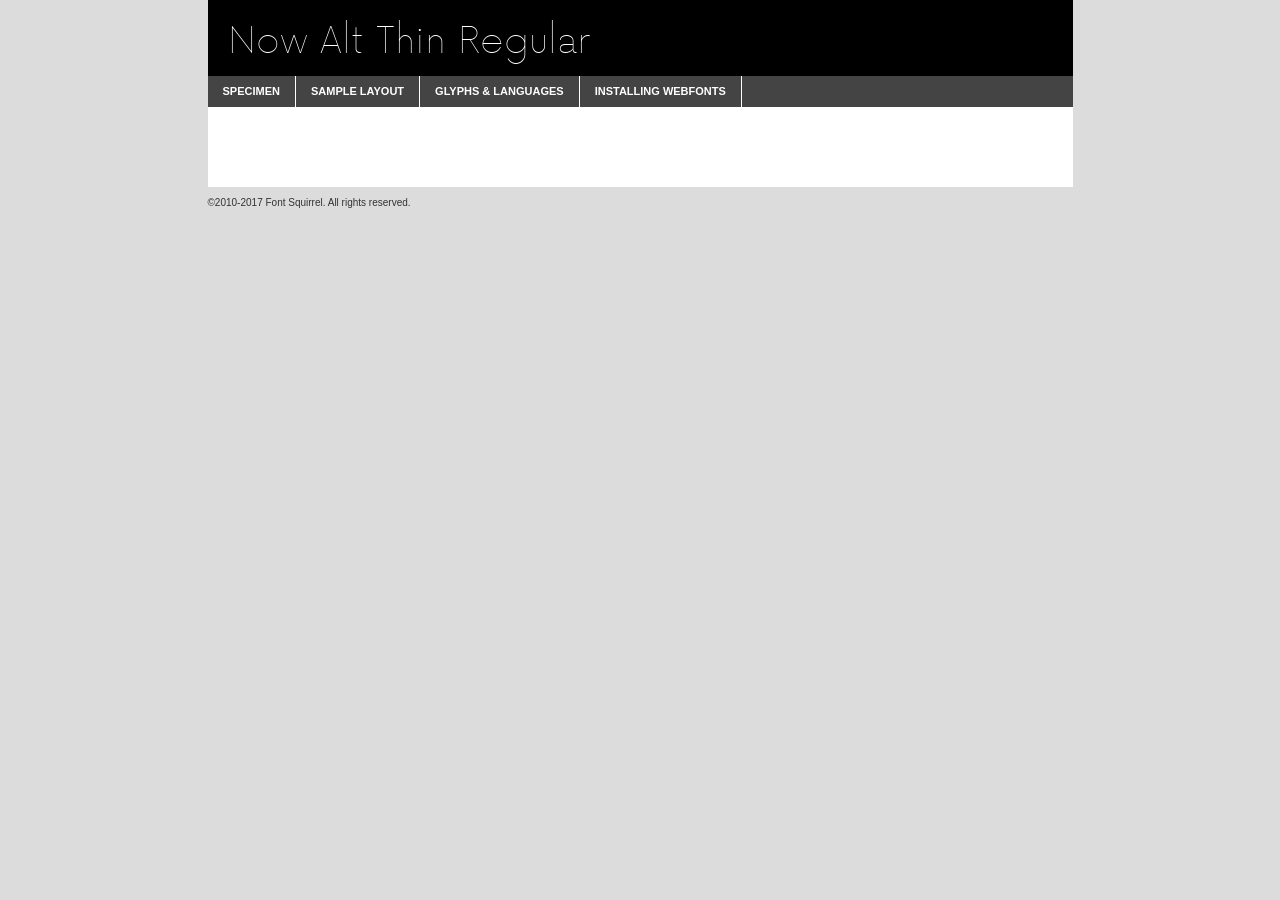
<file: font/nowalt-thin-demo.html>
<!DOCTYPE html PUBLIC "-//W3C//DTD XHTML 1.0 Transitional//EN"
	"http://www.w3.org/TR/xhtml1/DTD/xhtml1-transitional.dtd">

<html xmlns="http://www.w3.org/1999/xhtml" xml:lang="en" lang="en">
<head>
	<meta http-equiv="Content-Type" content="text/html; charset=utf-8" />
	<script src="http://ajax.googleapis.com/ajax/libs/jquery/1.7.2/jquery.min.js" type="text/javascript" charset="utf-8"></script>
	<script type="text/javascript">
	(function($){$.fn.easyTabs=function(option){var param=jQuery.extend({fadeSpeed:"fast",defaultContent:1,activeClass:'active'},option);$(this).each(function(){var thisId="#"+this.id;if(param.defaultContent==''){param.defaultContent=1;}
	if(typeof param.defaultContent=="number")
	{var defaultTab=$(thisId+" .tabs li:eq("+(param.defaultContent-1)+") a").attr('href').substr(1);}else{var defaultTab=param.defaultContent;}
	$(thisId+" .tabs li a").each(function(){var tabToHide=$(this).attr('href').substr(1);$("#"+tabToHide).addClass('easytabs-tab-content');});hideAll();changeContent(defaultTab);function hideAll(){$(thisId+" .easytabs-tab-content").hide();}
	function changeContent(tabId){hideAll();$(thisId+" .tabs li").removeClass(param.activeClass);$(thisId+" .tabs li a[href=#"+tabId+"]").closest('li').addClass(param.activeClass);if(param.fadeSpeed!="none")
	{$(thisId+" #"+tabId).fadeIn(param.fadeSpeed);}else{$(thisId+" #"+tabId).show();}}
	$(thisId+" .tabs li").click(function(){var tabId=$(this).find('a').attr('href').substr(1);changeContent(tabId);return false;});});}})(jQuery);
	</script>
	<link rel="stylesheet" href="specimen_files/specimen_stylesheet.css" type="text/css" charset="utf-8" />
	<link rel="stylesheet" href="stylesheet.css" type="text/css" charset="utf-8" />

	<style type="text/css">
					body{
				font-family: 'now_altthin';
							}
		</style>

	<title>Now Alt Thin Regular Specimen</title>
	
	
	<script type="text/javascript" charset="utf-8">
		$(document).ready(function() {
			$('#container').easyTabs({defaultContent:1});
		});
	</script>
</head>

<body>
<div id="container">
	<div id="header">
		Now Alt Thin Regular	</div>
	<ul class="tabs">
		<li><a href="#specimen">Specimen</a></li>
		<li><a href="#layout">Sample Layout</a></li>
				<li><a href="#glyphs">Glyphs &amp; Languages</a></li>
		<li><a href="#installing">Installing Webfonts</a></li>
		
	</ul>
	
	<div id="main_content">

		
			<div id="specimen">
		
				<div class="section">
					<div class="grid12 firstcol">
						<div class="huge">AaBb</div>
					</div>
				</div>
		
				<div class="section">
					<div class="glyph_range">A&#x200B;B&#x200b;C&#x200b;D&#x200b;E&#x200b;F&#x200b;G&#x200b;H&#x200b;I&#x200b;J&#x200b;K&#x200b;L&#x200b;M&#x200b;N&#x200b;O&#x200b;P&#x200b;Q&#x200b;R&#x200b;S&#x200b;T&#x200b;U&#x200b;V&#x200b;W&#x200b;X&#x200b;Y&#x200b;Z&#x200b;a&#x200b;b&#x200b;c&#x200b;d&#x200b;e&#x200b;f&#x200b;g&#x200b;h&#x200b;i&#x200b;j&#x200b;k&#x200b;l&#x200b;m&#x200b;n&#x200b;o&#x200b;p&#x200b;q&#x200b;r&#x200b;s&#x200b;t&#x200b;u&#x200b;v&#x200b;w&#x200b;x&#x200b;y&#x200b;z&#x200b;1&#x200b;2&#x200b;3&#x200b;4&#x200b;5&#x200b;6&#x200b;7&#x200b;8&#x200b;9&#x200b;0&#x200b;&amp;&#x200b;.&#x200b;,&#x200b;?&#x200b;!&#x200b;&#64;&#x200b;(&#x200b;)&#x200b;#&#x200b;$&#x200b;%&#x200b;*&#x200b;+&#x200b;-&#x200b;=&#x200b;:&#x200b;;</div>
				</div>
				<div class="section">
					<div class="grid12 firstcol">
						<table class="sample_table">
							<tr><td>10</td><td class="size10">abcdefghijklmnopqrstuvwxyzABCDEFGHIJKLMNOPQRSTUVWXYZ0123456789abcdefghijklmnopqrstuvwxyzABCDEFGHIJKLMNOPQRSTUVWXYZ0123456789abcdefghijklmnopqrstuvwxyzABCDEFGHIJKLMNOPQRSTUVWXYZ</td></tr>
							<tr><td>11</td><td class="size11">abcdefghijklmnopqrstuvwxyzABCDEFGHIJKLMNOPQRSTUVWXYZ0123456789abcdefghijklmnopqrstuvwxyzABCDEFGHIJKLMNOPQRSTUVWXYZ0123456789abcdefghijklmnopqrstuvwxyzABCDEFGHIJKLMNOPQRSTUVWXYZ</td></tr>
							<tr><td>12</td><td class="size12">abcdefghijklmnopqrstuvwxyzABCDEFGHIJKLMNOPQRSTUVWXYZ0123456789abcdefghijklmnopqrstuvwxyzABCDEFGHIJKLMNOPQRSTUVWXYZ0123456789abcdefghijklmnopqrstuvwxyzABCDEFGHIJKLMNOPQRSTUVWXYZ</td></tr>
							<tr><td>13</td><td class="size13">abcdefghijklmnopqrstuvwxyzABCDEFGHIJKLMNOPQRSTUVWXYZ0123456789abcdefghijklmnopqrstuvwxyzABCDEFGHIJKLMNOPQRSTUVWXYZ0123456789abcdefghijklmnopqrstuvwxyzABCDEFGHIJKLMNOPQRSTUVWXYZ</td></tr>
							<tr><td>14</td><td class="size14">abcdefghijklmnopqrstuvwxyzABCDEFGHIJKLMNOPQRSTUVWXYZ0123456789abcdefghijklmnopqrstuvwxyzABCDEFGHIJKLMNOPQRSTUVWXYZ0123456789abcdefghijklmnopqrstuvwxyzABCDEFGHIJKLMNOPQRSTUVWXYZ</td></tr>
							<tr><td>16</td><td class="size16">abcdefghijklmnopqrstuvwxyzABCDEFGHIJKLMNOPQRSTUVWXYZ0123456789abcdefghijklmnopqrstuvwxyzABCDEFGHIJKLMNOPQRSTUVWXYZ</td></tr>
							<tr><td>18</td><td class="size18">abcdefghijklmnopqrstuvwxyzABCDEFGHIJKLMNOPQRSTUVWXYZ0123456789abcdefghijklmnopqrstuvwxyzABCDEFGHIJKLMNOPQRSTUVWXYZ</td></tr>
							<tr><td>20</td><td class="size20">abcdefghijklmnopqrstuvwxyzABCDEFGHIJKLMNOPQRSTUVWXYZ0123456789abcdefghijklmnopqrstuvwxyzABCDEFGHIJKLMNOPQRSTUVWXYZ</td></tr>
							<tr><td>24</td><td class="size24">abcdefghijklmnopqrstuvwxyzABCDEFGHIJKLMNOPQRSTUVWXYZ0123456789abcdefghijklmnopqrstuvwxyzABCDEFGHIJKLMNOPQRSTUVWXYZ</td></tr>
							<tr><td>30</td><td class="size30">abcdefghijklmnopqrstuvwxyzABCDEFGHIJKLMNOPQRSTUVWXYZ0123456789abcdefghijklmnopqrstuvwxyzABCDEFGHIJKLMNOPQRSTUVWXYZ</td></tr>
							<tr><td>36</td><td class="size36">abcdefghijklmnopqrstuvwxyzABCDEFGHIJKLMNOPQRSTUVWXYZ0123456789abcdefghijklmnopqrstuvwxyzABCDEFGHIJKLMNOPQRSTUVWXYZ</td></tr>
							<tr><td>48</td><td class="size48">abcdefghijklmnopqrstuvwxyzABCDEFGHIJKLMNOPQRSTUVWXYZ0123456789abcdefghijklmnopqrstuvwxyzABCDEFGHIJKLMNOPQRSTUVWXYZ</td></tr>
							<tr><td>60</td><td class="size60">abcdefghijklmnopqrstuvwxyzABCDEFGHIJKLMNOPQRSTUVWXYZ0123456789abcdefghijklmnopqrstuvwxyzABCDEFGHIJKLMNOPQRSTUVWXYZ</td></tr>
							<tr><td>72</td><td class="size72">abcdefghijklmnopqrstuvwxyzABCDEFGHIJKLMNOPQRSTUVWXYZ0123456789abcdefghijklmnopqrstuvwxyzABCDEFGHIJKLMNOPQRSTUVWXYZ</td></tr>
							<tr><td>90</td><td class="size90">abcdefghijklmnopqrstuvwxyzABCDEFGHIJKLMNOPQRSTUVWXYZ0123456789abcdefghijklmnopqrstuvwxyzABCDEFGHIJKLMNOPQRSTUVWXYZ</td></tr>
						</table>
				
					</div>
			
				</div>
		
		
		
								<div class="section" id="bodycomparison">


										<div id="xheight">
				<div class="fontbody">&#x25FC;&#x25FC;&#x25FC;&#x25FC;&#x25FC;&#x25FC;&#x25FC;&#x25FC;&#x25FC;&#x25FC;&#x25FC;&#x25FC;&#x25FC;&#x25FC;&#x25FC;&#x25FC;&#x25FC;&#x25FC;&#x25FC;&#x25FC;&#x25FC;&#x25FC;&#x25FC;&#x25FC;&#x25FC;&#x25FC;&#x25FC;&#x25FC;&#x25FC;&#x25FC;&#x25FC;&#x25FC;&#x25FC;&#x25FC;&#x25FC;&#x25FC;&#x25FC;&#x25FC;&#x25FC;&#x25FC;&#x25FC;&#x25FC;&#x25FC;&#x25FC;&#x25FC;&#x25FC;&#x25FC;&#x25FC;&#x25FC;&#x25FC;&#x25FC;&#x25FC;&#x25FC;&#x25FC;&#x25FC;&#x25FC;&#x25FC;&#x25FC;&#x25FC;&#x25FC;&#x25FC;&#x25FC;&#x25FC;&#x25FC;&#x25FC;&#x25FC;&#x25FC;&#x25FC;&#x25FC;&#x25FC;&#x25FC;&#x25FC;&#x25FC;&#x25FC;&#x25FC;&#x25FC;&#x25FC;&#x25FC;&#x25FC;&#x25FC;&#x25FC;&#x25FC;&#x25FC;&#x25FC;&#x25FC;&#x25FC;&#x25FC;&#x25FC;&#x25FC;&#x25FC;&#x25FC;&#x25FC;&#x25FC;&#x25FC;&#x25FC;&#x25FC;&#x25FC;&#x25FC;&#x25FC;body</div><div class="arialbody">body</div><div class="verdanabody">body</div><div class="georgiabody">body</div></div>
										<div class="fontbody" style="z-index:1">
											body<span>Now Alt Thin Regular</span>
										</div>
										<div class="arialbody" style="z-index:1">
											body<span>Arial</span>
										</div>
										<div class="verdanabody" style="z-index:1">
											body<span>Verdana</span>
										</div>
										<div class="georgiabody" style="z-index:1">
											body<span>Georgia</span>
										</div>



								</div>
		
		
				<div class="section psample psample_row1" id="">
					
					<div class="grid2 firstcol">
						<p class="size10"><span>10.</span>Aenean lacinia bibendum nulla sed consectetur. Fusce dapibus, tellus ac cursus commodo, tortor mauris condimentum nibh, ut fermentum massa justo sit amet risus. Nullam id dolor id nibh ultricies vehicula ut id elit. Cum sociis natoque penatibus et magnis dis parturient montes, nascetur ridiculus mus. Nulla vitae elit libero, a pharetra augue.</p>
			
					</div>
					<div class="grid3">
						<p class="size11"><span>11.</span>Aenean lacinia bibendum nulla sed consectetur. Fusce dapibus, tellus ac cursus commodo, tortor mauris condimentum nibh, ut fermentum massa justo sit amet risus. Nullam id dolor id nibh ultricies vehicula ut id elit. Cum sociis natoque penatibus et magnis dis parturient montes, nascetur ridiculus mus. Nulla vitae elit libero, a pharetra augue.</p>
			
					</div>
					<div class="grid3">
						<p class="size12"><span>12.</span>Aenean lacinia bibendum nulla sed consectetur. Fusce dapibus, tellus ac cursus commodo, tortor mauris condimentum nibh, ut fermentum massa justo sit amet risus. Nullam id dolor id nibh ultricies vehicula ut id elit. Cum sociis natoque penatibus et magnis dis parturient montes, nascetur ridiculus mus. Nulla vitae elit libero, a pharetra augue.</p>
			
					</div>
					<div class="grid4">
						<p class="size13"><span>13.</span>Aenean lacinia bibendum nulla sed consectetur. Fusce dapibus, tellus ac cursus commodo, tortor mauris condimentum nibh, ut fermentum massa justo sit amet risus. Nullam id dolor id nibh ultricies vehicula ut id elit. Cum sociis natoque penatibus et magnis dis parturient montes, nascetur ridiculus mus. Nulla vitae elit libero, a pharetra augue.</p>
			
					</div>
					<div class="white_blend"></div>
					
				</div>
				<div class="section psample psample_row2" id="">
					<div class="grid3 firstcol">
						<p class="size14"><span>14.</span>Aenean lacinia bibendum nulla sed consectetur. Fusce dapibus, tellus ac cursus commodo, tortor mauris condimentum nibh, ut fermentum massa justo sit amet risus. Nullam id dolor id nibh ultricies vehicula ut id elit. Cum sociis natoque penatibus et magnis dis parturient montes, nascetur ridiculus mus. Nulla vitae elit libero, a pharetra augue.</p>
			
					</div>
					<div class="grid4">
						<p class="size16"><span>16.</span>Aenean lacinia bibendum nulla sed consectetur. Fusce dapibus, tellus ac cursus commodo, tortor mauris condimentum nibh, ut fermentum massa justo sit amet risus. Nullam id dolor id nibh ultricies vehicula ut id elit. Cum sociis natoque penatibus et magnis dis parturient montes, nascetur ridiculus mus. Nulla vitae elit libero, a pharetra augue.</p>
			
					</div>
					<div class="grid5">
						<p class="size18"><span>18.</span>Aenean lacinia bibendum nulla sed consectetur. Fusce dapibus, tellus ac cursus commodo, tortor mauris condimentum nibh, ut fermentum massa justo sit amet risus. Nullam id dolor id nibh ultricies vehicula ut id elit. Cum sociis natoque penatibus et magnis dis parturient montes, nascetur ridiculus mus. Nulla vitae elit libero, a pharetra augue.</p>
			
					</div>

					<div class="white_blend"></div>

				</div>
				
				<div class="section psample psample_row3" id="">
					<div class="grid5 firstcol">
						<p class="size20"><span>20.</span>Aenean lacinia bibendum nulla sed consectetur. Fusce dapibus, tellus ac cursus commodo, tortor mauris condimentum nibh, ut fermentum massa justo sit amet risus. Nullam id dolor id nibh ultricies vehicula ut id elit. Cum sociis natoque penatibus et magnis dis parturient montes, nascetur ridiculus mus. Nulla vitae elit libero, a pharetra augue.</p>
					</div>
					<div class="grid7">
						<p class="size24"><span>24.</span>Aenean lacinia bibendum nulla sed consectetur. Fusce dapibus, tellus ac cursus commodo, tortor mauris condimentum nibh, ut fermentum massa justo sit amet risus. Nullam id dolor id nibh ultricies vehicula ut id elit. Cum sociis natoque penatibus et magnis dis parturient montes, nascetur ridiculus mus. Nulla vitae elit libero, a pharetra augue.</p>
					</div>
					
					<div class="white_blend"></div>
					
				</div>
				
				<div class="section psample psample_row4" id="">
					<div class="grid12 firstcol">
						<p class="size30"><span>30.</span>Aenean lacinia bibendum nulla sed consectetur. Fusce dapibus, tellus ac cursus commodo, tortor mauris condimentum nibh, ut fermentum massa justo sit amet risus. Nullam id dolor id nibh ultricies vehicula ut id elit. Cum sociis natoque penatibus et magnis dis parturient montes, nascetur ridiculus mus. Nulla vitae elit libero, a pharetra augue.</p>
					</div>
					<div class="white_blend"></div>
					
				</div>
				
				
				
				<div class="section psample psample_row1 fullreverse">
					<div class="grid2 firstcol">
						<p class="size10"><span>10.</span>Aenean lacinia bibendum nulla sed consectetur. Fusce dapibus, tellus ac cursus commodo, tortor mauris condimentum nibh, ut fermentum massa justo sit amet risus. Nullam id dolor id nibh ultricies vehicula ut id elit. Cum sociis natoque penatibus et magnis dis parturient montes, nascetur ridiculus mus. Nulla vitae elit libero, a pharetra augue.</p>
			
					</div>
					<div class="grid3">
						<p class="size11"><span>11.</span>Aenean lacinia bibendum nulla sed consectetur. Fusce dapibus, tellus ac cursus commodo, tortor mauris condimentum nibh, ut fermentum massa justo sit amet risus. Nullam id dolor id nibh ultricies vehicula ut id elit. Cum sociis natoque penatibus et magnis dis parturient montes, nascetur ridiculus mus. Nulla vitae elit libero, a pharetra augue.</p>
			
					</div>
					<div class="grid3">
						<p class="size12"><span>12.</span>Aenean lacinia bibendum nulla sed consectetur. Fusce dapibus, tellus ac cursus commodo, tortor mauris condimentum nibh, ut fermentum massa justo sit amet risus. Nullam id dolor id nibh ultricies vehicula ut id elit. Cum sociis natoque penatibus et magnis dis parturient montes, nascetur ridiculus mus. Nulla vitae elit libero, a pharetra augue.</p>
			
					</div>
					<div class="grid4">
						<p class="size13"><span>13.</span>Aenean lacinia bibendum nulla sed consectetur. Fusce dapibus, tellus ac cursus commodo, tortor mauris condimentum nibh, ut fermentum massa justo sit amet risus. Nullam id dolor id nibh ultricies vehicula ut id elit. Cum sociis natoque penatibus et magnis dis parturient montes, nascetur ridiculus mus. Nulla vitae elit libero, a pharetra augue.</p>
			
					</div>
					<div class="black_blend"></div>
					
				</div>
				
				<div class="section psample psample_row2 fullreverse">
					<div class="grid3 firstcol">
						<p class="size14"><span>14.</span>Aenean lacinia bibendum nulla sed consectetur. Fusce dapibus, tellus ac cursus commodo, tortor mauris condimentum nibh, ut fermentum massa justo sit amet risus. Nullam id dolor id nibh ultricies vehicula ut id elit. Cum sociis natoque penatibus et magnis dis parturient montes, nascetur ridiculus mus. Nulla vitae elit libero, a pharetra augue.</p>
			
					</div>
					<div class="grid4">
						<p class="size16"><span>16.</span>Aenean lacinia bibendum nulla sed consectetur. Fusce dapibus, tellus ac cursus commodo, tortor mauris condimentum nibh, ut fermentum massa justo sit amet risus. Nullam id dolor id nibh ultricies vehicula ut id elit. Cum sociis natoque penatibus et magnis dis parturient montes, nascetur ridiculus mus. Nulla vitae elit libero, a pharetra augue.</p>
			
					</div>
					<div class="grid5">
						<p class="size18"><span>18.</span>Aenean lacinia bibendum nulla sed consectetur. Fusce dapibus, tellus ac cursus commodo, tortor mauris condimentum nibh, ut fermentum massa justo sit amet risus. Nullam id dolor id nibh ultricies vehicula ut id elit. Cum sociis natoque penatibus et magnis dis parturient montes, nascetur ridiculus mus. Nulla vitae elit libero, a pharetra augue.</p>
			
					</div>
					<div class="black_blend"></div>

				</div>
				
				<div class="section psample fullreverse psample_row3" id="">
					<div class="grid5 firstcol">
						<p class="size20"><span>20.</span>Aenean lacinia bibendum nulla sed consectetur. Fusce dapibus, tellus ac cursus commodo, tortor mauris condimentum nibh, ut fermentum massa justo sit amet risus. Nullam id dolor id nibh ultricies vehicula ut id elit. Cum sociis natoque penatibus et magnis dis parturient montes, nascetur ridiculus mus. Nulla vitae elit libero, a pharetra augue.</p>
					</div>
					<div class="grid7">
						<p class="size24"><span>24.</span>Aenean lacinia bibendum nulla sed consectetur. Fusce dapibus, tellus ac cursus commodo, tortor mauris condimentum nibh, ut fermentum massa justo sit amet risus. Nullam id dolor id nibh ultricies vehicula ut id elit. Cum sociis natoque penatibus et magnis dis parturient montes, nascetur ridiculus mus. Nulla vitae elit libero, a pharetra augue.</p>
					</div>
					
					<div class="black_blend"></div>
					
				</div>
				
				<div class="section psample fullreverse psample_row4" id="" style="border-bottom: 20px #000 solid;">
					<div class="grid12 firstcol">
						<p class="size30"><span>30.</span>Aenean lacinia bibendum nulla sed consectetur. Fusce dapibus, tellus ac cursus commodo, tortor mauris condimentum nibh, ut fermentum massa justo sit amet risus. Nullam id dolor id nibh ultricies vehicula ut id elit. Cum sociis natoque penatibus et magnis dis parturient montes, nascetur ridiculus mus. Nulla vitae elit libero, a pharetra augue.</p>
					</div>
					<div class="black_blend"></div>
					
				</div>
				
				
				
				
			</div>
			
			<div id="layout">
				
				<div class="section">
					
					<div class="grid12 firstcol">
						<h1>Lorem Ipsum Dolor</h1>
						<h2>Etiam porta sem malesuada magna mollis euismod</h2>
						
						<p class="byline">By <a href="#link">Aenean Lacinia</a></p>
					</div>
				</div>
				<div class="section">
					<div class="grid8 firstcol">
						<p class="large">Donec sed odio dui. Morbi leo risus, porta ac consectetur ac, vestibulum at eros. Fusce dapibus, tellus ac cursus commodo, tortor mauris condimentum nibh, ut fermentum massa justo sit amet risus. </p>

						
						<h3>Pellentesque ornare sem</h3>

						<p>Maecenas sed diam eget risus varius blandit sit amet non magna. Maecenas faucibus mollis interdum. Donec ullamcorper nulla non metus auctor fringilla. Nullam id dolor id nibh ultricies vehicula ut id elit. Nullam id dolor id nibh ultricies vehicula ut id elit. </p>

						<p>Aenean eu leo quam. Pellentesque ornare sem lacinia quam venenatis vestibulum. Lorem ipsum dolor sit amet, consectetur adipiscing elit. Cum sociis natoque penatibus et magnis dis parturient montes, nascetur ridiculus mus. </p>

						<p>Nulla vitae elit libero, a pharetra augue. Praesent commodo cursus magna, vel scelerisque nisl consectetur et. Aenean lacinia bibendum nulla sed consectetur. </p>

						<p>Nullam quis risus eget urna mollis ornare vel eu leo. Nullam quis risus eget urna mollis ornare vel eu leo. Maecenas sed diam eget risus varius blandit sit amet non magna. Donec ullamcorper nulla non metus auctor fringilla. </p>

						<h3>Cras mattis consectetur</h3>

						<p>Aenean eu leo quam. Pellentesque ornare sem lacinia quam venenatis vestibulum. Aenean lacinia bibendum nulla sed consectetur. Integer posuere erat a ante venenatis dapibus posuere velit aliquet. Cras mattis consectetur purus sit amet fermentum. </p>

						<p>Nullam id dolor id nibh ultricies vehicula ut id elit. Nullam quis risus eget urna mollis ornare vel eu leo. Cras mattis consectetur purus sit amet fermentum.</p>
					</div>
					
					<div class="grid4 sidebar">
						
						<div class="box reverse">
							<p class="last">Nullam quis risus eget urna mollis ornare vel eu leo. Donec ullamcorper nulla non metus auctor fringilla. Cras mattis consectetur purus sit amet fermentum. Sed posuere consectetur est at lobortis. Lorem ipsum dolor sit amet, consectetur adipiscing elit. </p>
						</div>
						
						<p class="caption">Maecenas sed diam eget risus varius.</p>

						<p>Vestibulum id ligula porta felis euismod semper. Integer posuere erat a ante venenatis dapibus posuere velit aliquet. Vestibulum id ligula porta felis euismod semper. Sed posuere consectetur est at lobortis. Maecenas sed diam eget risus varius blandit sit amet non magna. Fusce dapibus, tellus ac cursus commodo, tortor mauris condimentum nibh, ut fermentum massa justo sit amet risus. </p>

					

						<p>Duis mollis, est non commodo luctus, nisi erat porttitor ligula, eget lacinia odio sem nec elit. Aenean lacinia bibendum nulla sed consectetur. Vivamus sagittis lacus vel augue laoreet rutrum faucibus dolor auctor. Aenean lacinia bibendum nulla sed consectetur. Nullam quis risus eget urna mollis ornare vel eu leo. </p>

						<p>Praesent commodo cursus magna, vel scelerisque nisl consectetur et. Donec ullamcorper nulla non metus auctor fringilla. Maecenas faucibus mollis interdum. Fusce dapibus, tellus ac cursus commodo, tortor mauris condimentum nibh, ut fermentum massa justo sit amet risus. </p>

					</div>
				</div>
				
			</div>


			



		<div id="glyphs">
			<div class="section">
				<div class="grid12 firstcol">
			
				<h1>Language Support</h1>
				<p>The subset of Now Alt Thin Regular in this kit supports the following languages:<br />
			
					Albanian, Basque, Breton, Chamorro, Danish, Dutch, English, Faroese, Finnish, French, Frisian, Galician, German, Icelandic, Italian, Malagasy, Norwegian, Portuguese, Spanish, Alsatian, Aragonese, Arapaho, Arrernte, Asturian, Aymara, Bislama, Cebuano, Corsican, Fijian, French_creole, Genoese, Gilbertese, Greenlandic, Haitian_creole, Hiligaynon, Hmong, Hopi, Ibanag, Iloko_ilokano, Indonesian, Interglossa_glosa, Interlingua, Irish_gaelic, Jerriais, Lojban, Lombard, Luxembourgeois, Manx, Mohawk, Norfolk_pitcairnese, Occitan, Oromo, Pangasinan, Papiamento, Piedmontese, Potawatomi, Rhaeto-romance, Romansh, Rotokas, Sami_lule, Samoan, Sardinian, Scots_gaelic, Seychelles_creole, Shona, Sicilian, Somali, Southern_ndebele, Swahili, Swati_swazi, Tagalog_filipino_pilipino, Tetum, Tok_pisin, Uyghur_latinized, Volapuk, Walloon, Warlpiri, Xhosa, Yapese, Zulu, Latinbasic, Ubasic, Demo				</p>
				<h1>Glyph Chart</h1>
				<p>The subset of Now Alt Thin Regular in this kit includes all the glyphs listed below. Unicode entities are included above each glyph to help you insert individual characters into your layout.</p>
				<div id="glyph_chart">
			
																				 <div><p>&amp;#32;</p>&#32;</div>
																				 <div><p>&amp;#33;</p>&#33;</div>
																				 <div><p>&amp;#34;</p>&#34;</div>
																				 <div><p>&amp;#35;</p>&#35;</div>
																				 <div><p>&amp;#36;</p>&#36;</div>
																				 <div><p>&amp;#37;</p>&#37;</div>
																				 <div><p>&amp;#38;</p>&#38;</div>
																				 <div><p>&amp;#39;</p>&#39;</div>
																				 <div><p>&amp;#40;</p>&#40;</div>
																				 <div><p>&amp;#41;</p>&#41;</div>
																				 <div><p>&amp;#42;</p>&#42;</div>
																				 <div><p>&amp;#43;</p>&#43;</div>
																				 <div><p>&amp;#44;</p>&#44;</div>
																				 <div><p>&amp;#45;</p>&#45;</div>
																				 <div><p>&amp;#46;</p>&#46;</div>
																				 <div><p>&amp;#47;</p>&#47;</div>
																				 <div><p>&amp;#48;</p>&#48;</div>
																				 <div><p>&amp;#49;</p>&#49;</div>
																				 <div><p>&amp;#50;</p>&#50;</div>
																				 <div><p>&amp;#51;</p>&#51;</div>
																				 <div><p>&amp;#52;</p>&#52;</div>
																				 <div><p>&amp;#53;</p>&#53;</div>
																				 <div><p>&amp;#54;</p>&#54;</div>
																				 <div><p>&amp;#55;</p>&#55;</div>
																				 <div><p>&amp;#56;</p>&#56;</div>
																				 <div><p>&amp;#57;</p>&#57;</div>
																				 <div><p>&amp;#58;</p>&#58;</div>
																				 <div><p>&amp;#59;</p>&#59;</div>
																				 <div><p>&amp;#60;</p>&#60;</div>
																				 <div><p>&amp;#61;</p>&#61;</div>
																				 <div><p>&amp;#62;</p>&#62;</div>
																				 <div><p>&amp;#63;</p>&#63;</div>
																				 <div><p>&amp;#64;</p>&#64;</div>
																				 <div><p>&amp;#65;</p>&#65;</div>
																				 <div><p>&amp;#66;</p>&#66;</div>
																				 <div><p>&amp;#67;</p>&#67;</div>
																				 <div><p>&amp;#68;</p>&#68;</div>
																				 <div><p>&amp;#69;</p>&#69;</div>
																				 <div><p>&amp;#70;</p>&#70;</div>
																				 <div><p>&amp;#71;</p>&#71;</div>
																				 <div><p>&amp;#72;</p>&#72;</div>
																				 <div><p>&amp;#73;</p>&#73;</div>
																				 <div><p>&amp;#74;</p>&#74;</div>
																				 <div><p>&amp;#75;</p>&#75;</div>
																				 <div><p>&amp;#76;</p>&#76;</div>
																				 <div><p>&amp;#77;</p>&#77;</div>
																				 <div><p>&amp;#78;</p>&#78;</div>
																				 <div><p>&amp;#79;</p>&#79;</div>
																				 <div><p>&amp;#80;</p>&#80;</div>
																				 <div><p>&amp;#81;</p>&#81;</div>
																				 <div><p>&amp;#82;</p>&#82;</div>
																				 <div><p>&amp;#83;</p>&#83;</div>
																				 <div><p>&amp;#84;</p>&#84;</div>
																				 <div><p>&amp;#85;</p>&#85;</div>
																				 <div><p>&amp;#86;</p>&#86;</div>
																				 <div><p>&amp;#87;</p>&#87;</div>
																				 <div><p>&amp;#88;</p>&#88;</div>
																				 <div><p>&amp;#89;</p>&#89;</div>
																				 <div><p>&amp;#90;</p>&#90;</div>
																				 <div><p>&amp;#91;</p>&#91;</div>
																				 <div><p>&amp;#92;</p>&#92;</div>
																				 <div><p>&amp;#93;</p>&#93;</div>
																				 <div><p>&amp;#94;</p>&#94;</div>
																				 <div><p>&amp;#95;</p>&#95;</div>
																				 <div><p>&amp;#96;</p>&#96;</div>
																				 <div><p>&amp;#97;</p>&#97;</div>
																				 <div><p>&amp;#98;</p>&#98;</div>
																				 <div><p>&amp;#99;</p>&#99;</div>
																				 <div><p>&amp;#100;</p>&#100;</div>
																				 <div><p>&amp;#101;</p>&#101;</div>
																				 <div><p>&amp;#102;</p>&#102;</div>
																				 <div><p>&amp;#103;</p>&#103;</div>
																				 <div><p>&amp;#104;</p>&#104;</div>
																				 <div><p>&amp;#105;</p>&#105;</div>
																				 <div><p>&amp;#106;</p>&#106;</div>
																				 <div><p>&amp;#107;</p>&#107;</div>
																				 <div><p>&amp;#108;</p>&#108;</div>
																				 <div><p>&amp;#109;</p>&#109;</div>
																				 <div><p>&amp;#110;</p>&#110;</div>
																				 <div><p>&amp;#111;</p>&#111;</div>
																				 <div><p>&amp;#112;</p>&#112;</div>
																				 <div><p>&amp;#113;</p>&#113;</div>
																				 <div><p>&amp;#114;</p>&#114;</div>
																				 <div><p>&amp;#115;</p>&#115;</div>
																				 <div><p>&amp;#116;</p>&#116;</div>
																				 <div><p>&amp;#117;</p>&#117;</div>
																				 <div><p>&amp;#118;</p>&#118;</div>
																				 <div><p>&amp;#119;</p>&#119;</div>
																				 <div><p>&amp;#120;</p>&#120;</div>
																				 <div><p>&amp;#121;</p>&#121;</div>
																				 <div><p>&amp;#122;</p>&#122;</div>
																				 <div><p>&amp;#123;</p>&#123;</div>
																				 <div><p>&amp;#124;</p>&#124;</div>
																				 <div><p>&amp;#125;</p>&#125;</div>
																				 <div><p>&amp;#126;</p>&#126;</div>
																				 <div><p>&amp;#160;</p>&#160;</div>
																				 <div><p>&amp;#161;</p>&#161;</div>
																				 <div><p>&amp;#162;</p>&#162;</div>
																				 <div><p>&amp;#163;</p>&#163;</div>
																				 <div><p>&amp;#164;</p>&#164;</div>
																				 <div><p>&amp;#165;</p>&#165;</div>
																				 <div><p>&amp;#166;</p>&#166;</div>
																				 <div><p>&amp;#167;</p>&#167;</div>
																				 <div><p>&amp;#168;</p>&#168;</div>
																				 <div><p>&amp;#169;</p>&#169;</div>
																				 <div><p>&amp;#170;</p>&#170;</div>
																				 <div><p>&amp;#171;</p>&#171;</div>
																				 <div><p>&amp;#172;</p>&#172;</div>
																				 <div><p>&amp;#173;</p>&#173;</div>
																				 <div><p>&amp;#174;</p>&#174;</div>
																				 <div><p>&amp;#175;</p>&#175;</div>
																				 <div><p>&amp;#176;</p>&#176;</div>
																				 <div><p>&amp;#177;</p>&#177;</div>
																				 <div><p>&amp;#178;</p>&#178;</div>
																				 <div><p>&amp;#179;</p>&#179;</div>
																				 <div><p>&amp;#180;</p>&#180;</div>
																				 <div><p>&amp;#181;</p>&#181;</div>
																				 <div><p>&amp;#182;</p>&#182;</div>
																				 <div><p>&amp;#183;</p>&#183;</div>
																				 <div><p>&amp;#184;</p>&#184;</div>
																				 <div><p>&amp;#185;</p>&#185;</div>
																				 <div><p>&amp;#186;</p>&#186;</div>
																				 <div><p>&amp;#187;</p>&#187;</div>
																				 <div><p>&amp;#188;</p>&#188;</div>
																				 <div><p>&amp;#189;</p>&#189;</div>
																				 <div><p>&amp;#190;</p>&#190;</div>
																				 <div><p>&amp;#191;</p>&#191;</div>
																				 <div><p>&amp;#192;</p>&#192;</div>
																				 <div><p>&amp;#193;</p>&#193;</div>
																				 <div><p>&amp;#194;</p>&#194;</div>
																				 <div><p>&amp;#195;</p>&#195;</div>
																				 <div><p>&amp;#196;</p>&#196;</div>
																				 <div><p>&amp;#197;</p>&#197;</div>
																				 <div><p>&amp;#198;</p>&#198;</div>
																				 <div><p>&amp;#199;</p>&#199;</div>
																				 <div><p>&amp;#200;</p>&#200;</div>
																				 <div><p>&amp;#201;</p>&#201;</div>
																				 <div><p>&amp;#202;</p>&#202;</div>
																				 <div><p>&amp;#203;</p>&#203;</div>
																				 <div><p>&amp;#204;</p>&#204;</div>
																				 <div><p>&amp;#205;</p>&#205;</div>
																				 <div><p>&amp;#206;</p>&#206;</div>
																				 <div><p>&amp;#207;</p>&#207;</div>
																				 <div><p>&amp;#208;</p>&#208;</div>
																				 <div><p>&amp;#209;</p>&#209;</div>
																				 <div><p>&amp;#210;</p>&#210;</div>
																				 <div><p>&amp;#211;</p>&#211;</div>
																				 <div><p>&amp;#212;</p>&#212;</div>
																				 <div><p>&amp;#213;</p>&#213;</div>
																				 <div><p>&amp;#214;</p>&#214;</div>
																				 <div><p>&amp;#215;</p>&#215;</div>
																				 <div><p>&amp;#216;</p>&#216;</div>
																				 <div><p>&amp;#217;</p>&#217;</div>
																				 <div><p>&amp;#218;</p>&#218;</div>
																				 <div><p>&amp;#219;</p>&#219;</div>
																				 <div><p>&amp;#220;</p>&#220;</div>
																				 <div><p>&amp;#221;</p>&#221;</div>
																				 <div><p>&amp;#222;</p>&#222;</div>
																				 <div><p>&amp;#223;</p>&#223;</div>
																				 <div><p>&amp;#224;</p>&#224;</div>
																				 <div><p>&amp;#225;</p>&#225;</div>
																				 <div><p>&amp;#226;</p>&#226;</div>
																				 <div><p>&amp;#227;</p>&#227;</div>
																				 <div><p>&amp;#228;</p>&#228;</div>
																				 <div><p>&amp;#229;</p>&#229;</div>
																				 <div><p>&amp;#230;</p>&#230;</div>
																				 <div><p>&amp;#231;</p>&#231;</div>
																				 <div><p>&amp;#232;</p>&#232;</div>
																				 <div><p>&amp;#233;</p>&#233;</div>
																				 <div><p>&amp;#234;</p>&#234;</div>
																				 <div><p>&amp;#235;</p>&#235;</div>
																				 <div><p>&amp;#236;</p>&#236;</div>
																				 <div><p>&amp;#237;</p>&#237;</div>
																				 <div><p>&amp;#238;</p>&#238;</div>
																				 <div><p>&amp;#239;</p>&#239;</div>
																				 <div><p>&amp;#240;</p>&#240;</div>
																				 <div><p>&amp;#241;</p>&#241;</div>
																				 <div><p>&amp;#242;</p>&#242;</div>
																				 <div><p>&amp;#243;</p>&#243;</div>
																				 <div><p>&amp;#244;</p>&#244;</div>
																				 <div><p>&amp;#245;</p>&#245;</div>
																				 <div><p>&amp;#246;</p>&#246;</div>
																				 <div><p>&amp;#247;</p>&#247;</div>
																				 <div><p>&amp;#248;</p>&#248;</div>
																				 <div><p>&amp;#249;</p>&#249;</div>
																				 <div><p>&amp;#250;</p>&#250;</div>
																				 <div><p>&amp;#251;</p>&#251;</div>
																				 <div><p>&amp;#252;</p>&#252;</div>
																				 <div><p>&amp;#253;</p>&#253;</div>
																				 <div><p>&amp;#254;</p>&#254;</div>
																				 <div><p>&amp;#255;</p>&#255;</div>
																				 <div><p>&amp;#338;</p>&#338;</div>
																				 <div><p>&amp;#339;</p>&#339;</div>
																				 <div><p>&amp;#376;</p>&#376;</div>
																				 <div><p>&amp;#710;</p>&#710;</div>
																				 <div><p>&amp;#732;</p>&#732;</div>
																				 <div><p>&amp;#8192;</p>&#8192;</div>
																				 <div><p>&amp;#8193;</p>&#8193;</div>
																				 <div><p>&amp;#8194;</p>&#8194;</div>
																				 <div><p>&amp;#8195;</p>&#8195;</div>
																				 <div><p>&amp;#8196;</p>&#8196;</div>
																				 <div><p>&amp;#8197;</p>&#8197;</div>
																				 <div><p>&amp;#8198;</p>&#8198;</div>
																				 <div><p>&amp;#8199;</p>&#8199;</div>
																				 <div><p>&amp;#8200;</p>&#8200;</div>
																				 <div><p>&amp;#8201;</p>&#8201;</div>
																				 <div><p>&amp;#8202;</p>&#8202;</div>
																				 <div><p>&amp;#8208;</p>&#8208;</div>
																				 <div><p>&amp;#8209;</p>&#8209;</div>
																				 <div><p>&amp;#8210;</p>&#8210;</div>
																				 <div><p>&amp;#8211;</p>&#8211;</div>
																				 <div><p>&amp;#8212;</p>&#8212;</div>
																				 <div><p>&amp;#8216;</p>&#8216;</div>
																				 <div><p>&amp;#8217;</p>&#8217;</div>
																				 <div><p>&amp;#8218;</p>&#8218;</div>
																				 <div><p>&amp;#8220;</p>&#8220;</div>
																				 <div><p>&amp;#8221;</p>&#8221;</div>
																				 <div><p>&amp;#8222;</p>&#8222;</div>
																				 <div><p>&amp;#8226;</p>&#8226;</div>
																				 <div><p>&amp;#8230;</p>&#8230;</div>
																				 <div><p>&amp;#8239;</p>&#8239;</div>
																				 <div><p>&amp;#8249;</p>&#8249;</div>
																				 <div><p>&amp;#8250;</p>&#8250;</div>
																				 <div><p>&amp;#8287;</p>&#8287;</div>
																				 <div><p>&amp;#8364;</p>&#8364;</div>
																				 <div><p>&amp;#8482;</p>&#8482;</div>
																				 <div><p>&amp;#9724;</p>&#9724;</div>
																				 <div><p>&amp;#64257;</p>&#64257;</div>
																				 <div><p>&amp;#64258;</p>&#64258;</div>
																																																</div>	
				</div>
		
		
			</div>
		</div>
		
		
		<div id="specs">
			
		</div>
	
		<div id="installing">
			<div class="section">
				<div class="grid7 firstcol">
					<h1>Installing Webfonts</h1>
					
					<p>Webfonts are supported by all major browser platforms but not all in the same way. There are currently four different font formats that must be included in order to target all browsers. This includes TTF, WOFF, EOT and SVG.</p>
					
					<h2>1. Upload your webfonts</h2>
					<p>You must upload your webfont kit to your website. They should be in or near the same directory as your CSS files.</p>
					
					<h2>2. Include the webfont stylesheet</h2>
					<p>A special CSS @font-face declaration helps the various browsers select the appropriate font it needs without causing you a bunch of headaches. Learn more about this syntax by reading the <a href="https://www.fontspring.com/blog/further-hardening-of-the-bulletproof-syntax">Fontspring blog post</a> about it. The code for it is as follows:</p>


<code>
@font-face{ 
	font-family: 'MyWebFont';
	src: url('WebFont.eot');
	src: url('WebFont.eot?#iefix') format('embedded-opentype'),
	     url('WebFont.woff') format('woff'),
	     url('WebFont.ttf') format('truetype'),
	     url('WebFont.svg#webfont') format('svg');
}
</code>

	<p>We've already gone ahead and generated the code for you. All you have to do is link to the stylesheet in your HTML, like this:</p>
	<code>&lt;link rel=&quot;stylesheet&quot; href=&quot;stylesheet.css&quot; type=&quot;text/css&quot; charset=&quot;utf-8&quot; /&gt;</code>

					<h2>3. Modify your own stylesheet</h2>
					<p>To take advantage of your new fonts, you must tell your stylesheet to use them. Look at the original @font-face declaration above and find the property called "font-family." The name linked there will be what you use to reference the font. Prepend that webfont name to the font stack in the "font-family" property, inside the selector you want to change. For example:</p>
<code>p { font-family: 'WebFont', Arial, sans-serif; }</code>

<h2>4. Test</h2>
<p>Getting webfonts to work cross-browser <em>can</em> be tricky. Use the information in the sidebar to help you if you find that fonts aren't loading in a particular browser.</p>
				</div>
				
				<div class="grid5 sidebar">
					<div class="box">
						<h2>Troubleshooting<br />Font-Face Problems</h2>
						<p>Having trouble getting your webfonts to load in your new website? Here are some tips to sort out what might be the problem.</p>

						<h3>Fonts not showing in any browser</h3>

						<p>This sounds like you need to work on the plumbing. You either did not upload the fonts to the correct directory, or you did not link the fonts properly in the CSS. If you've confirmed that all this is correct and you still have a problem, take a look at your .htaccess file and see if requests are getting intercepted.</p>

						<h3>Fonts not loading in iPhone or iPad</h3>

						<p>The most common problem here is that you are serving the fonts from an IIS server. IIS refuses to serve files that have unknown MIME types. If that is the case, you must set the MIME type for SVG to "image/svg+xml" in the server settings. Follow these instructions from Microsoft if you need help.</p>

						<h3>Fonts not loading in Firefox</h3>

						<p>The primary reason for this failure? You are still using a version Firefox older than 3.5. So upgrade already! If that isn't it, then you are very likely serving fonts from a different domain. Firefox requires that all font assets be served from the same domain. Lastly it is possible that you need to add WOFF to your list of MIME types (if you are serving via IIS.)</p>

						<h3>Fonts not loading in IE</h3>

						<p>Are you looking at Internet Explorer on an actual Windows machine or are you cheating by using a service like Adobe BrowserLab? Many of these screenshot services do not render @font-face for IE. Best to test it on a real machine.</p>

						<h3>Fonts not loading in IE9</h3>

						<p>IE9, like Firefox, requires that fonts be served from the same domain as the website. Make sure that is the case.</p>
					</div>
				</div>
			</div>
			
		</div>
	
	</div>
	<div id="footer">
		<p>&copy;2010-2017 Font Squirrel. All rights reserved.</p>
	</div>
</div>
</body>
</html>
</file>
<file: font/specimen_files/specimen_stylesheet.css>
@import url('grid_12-825-55-15.css');

/*  
	CSS Reset by Eric Meyer - Released under Public Domain
    http://meyerweb.com/eric/tools/css/reset/
*/
html, body, div, span, applet, object, iframe,
h1, h2, h3, h4, h5, h6, p, blockquote, pre,
a, abbr, acronym, address, big, cite, code,
del, dfn, em, font, img, ins, kbd, q, s, samp,
small, strike, strong, sub, sup, tt, var,
b, u, i, center, dl, dt, dd, ol, ul, li,
fieldset, form, label, legend, table, 
caption, tbody, tfoot, thead, tr, th, td 
                  {margin: 0;padding: 0;border: 0;outline: 0;
                  font-size: 100%;vertical-align: baseline;
                  background: transparent;}
body              {line-height: 1;}
ol, ul            {list-style: none;}
blockquote, q     {quotes: none;}
blockquote:before, blockquote:after,
q:before, q:after {content: '';	content: none;}
:focus            {outline: 0;}
ins               {text-decoration: none;}
del               {text-decoration: line-through;}
table             {border-collapse: collapse;border-spacing: 0;}




body {
	color: #000;
	background-color: #dcdcdc;
}

a {
	text-decoration: none;
	color: #1883ba;
}

h1{
	font-size: 32px;
	font-weight: normal;
	font-style: normal;
	margin-bottom: 18px;
}

h2{
	font-size: 18px;
}

#container {
	width: 865px;
	margin: 0px auto;
}


#header {
	padding: 20px;
	font-size: 36px;
	background-color: #000;
	color: #fff;
}

#header span {
	color: #666;
}
#main_content {
	background-color: #fff;
	padding: 60px 20px 20px;
}


#footer p {
	margin: 0;
	padding-top: 10px;
	padding-bottom: 50px;
	color: #333;
	font: 10px Arial, sans-serif;
}

.tabs {
	width: 100%;
	height: 31px;
	background-color: #444;
}
.tabs li {
	float:  left;
	margin: 0;
	overflow: hidden;
	background-color: #444;
}
.tabs li a {
	display: block;
	color: #fff;
	text-decoration: none;
	font: bold 11px/11px 'Arial';
	text-transform: uppercase;
	padding: 10px 15px;
	border-right: 1px solid #fff;
}

.tabs li a:hover {
		background-color: #00b3ff;

}

.tabs li.active a {
	color:  #000;
	background-color: #fff;
}



div.huge {
	
	font-size: 300px;
	line-height: 1em;
	padding: 0;
	letter-spacing: -.02em;
	overflow: hidden;
}
div.glyph_range {
	font-size: 72px;
	line-height: 1.1em;
}

.size10{ font-size: 10px; }
.size11{ font-size: 11px; }
.size12{ font-size: 12px; }
.size13{ font-size: 13px; }
.size14{ font-size: 14px; }
.size16{ font-size: 16px; }
.size18{ font-size: 18px; }
.size20{ font-size: 20px; }
.size24{ font-size: 24px; }
.size30{ font-size: 30px; }
.size36{ font-size: 36px; }
.size48{ font-size: 48px; }
.size60{ font-size: 60px; }
.size72{ font-size: 72px; }
.size90{ font-size: 90px; }


.psample_row1 {	height: 120px;}
.psample_row1 {	height: 120px;}
.psample_row2 {	height: 160px;}
.psample_row3 {	height: 160px;}
.psample_row4 {	height: 160px;}

.psample {
	overflow: hidden;
	position: relative;
}
.psample p {
	line-height: 1.3em;
	display: block;
	overflow: hidden;
	margin: 0;
}

.psample span {
	margin-right: .5em;
}

.white_blend {
	width: 100%;
	height: 61px;
	background-image: url([data-uri]);
	position: absolute;
	bottom: 0;
}
.black_blend {
	width: 100%;
	height: 61px;
	background-image: url([data-uri]);
	position: absolute;
	bottom: 0;
}
.fullreverse {
	background:  #000 !important;
	color:  #fff !important;
	margin-left: -20px;
	padding-left: 20px;
	margin-right: -20px;
	padding-right: 20px;
	padding: 20px;
	margin-bottom:0;
}


.sample_table td {
	padding-top: 3px;
	padding-bottom:5px;
	padding-left: 5px;
	vertical-align: middle;
	line-height: 1.2em;
}

.sample_table td:first-child {
	background-color: #eee;
	text-align: right;
	padding-right: 5px;
	padding-left: 0;
	padding: 5px;
	font: 11px/12px "Courier New", Courier, mono;
}

code {
	white-space: pre;
	background-color: #eee;
	display: block;
	padding: 10px;
	margin-bottom: 18px;
	overflow: auto;
}


.bottom,.last 	{margin-bottom:0 !important; padding-bottom:0 !important;}

.box  { 
  padding: 18px; 
  margin-bottom: 18px; 
  background: #eee; 
}

.reverse,.reversed { background:  #000 !important;color:  #fff !important; border: none !important;}

#bodycomparison {
	position: relative;
	overflow: hidden;
	font-size: 72px;
	height: 90px;
	white-space: nowrap;
}

#bodycomparison div{
	font-size: 72px;
	line-height: 90px;
	display: inline;
	margin: 0 15px 0 0;
	padding: 0;
}

#bodycomparison div span{
	font: 10px Arial;
	position: absolute;
	left: 0;
}
#xheight {
	float: none;
	position: absolute;
	color: #d9f3ff;
	font-size: 72px;
	line-height: 90px;
}

.fontbody {
 position: relative;
}
.arialbody{
	font-family: Arial;
	position: relative;
}
.verdanabody{
	font-family: Verdana;
	position: relative;
}
.georgiabody{
	font-family: Georgia;
	position: relative;
}

/* @group Layout page
 */

#layout h1 {
	font-size: 36px;
	line-height: 42px;
	font-weight: normal;
	font-style: normal;
}

#layout h2 {
	font-size: 24px;
	line-height: 23px;
	font-weight: normal;
	font-style: normal;
}

#layout h3 {
	font-size: 22px;
	line-height: 1.4em;
	margin-top: 1em;
	font-weight: normal;
	font-style: normal;
}


#layout p.byline {
	font-size: 12px;
	margin-top: 18px;
	line-height: 12px;
	margin-bottom: 0;
}
#layout p {
	font-size: 14px;
	line-height: 21px;
	margin-bottom: .5em;
}

#layout p.large{
	font-size: 18px;
	line-height: 26px;
}

#layout .sidebar p{
	font-size: 12px;
	line-height: 1.4em;
}

#layout p.caption {
	font-size: 10px;
	margin-top: -16px;
	margin-bottom: 18px;
}

/* @end */

/* @group Glyphs */

#glyph_chart div{
	background-color: #d9f3ff;
	color: black;
	float: left;
	font-size: 36px;
	height: 1.2em;
	line-height: 1.2em;
	margin-bottom: 1px;
	margin-right: 1px;
	text-align: center;
	width: 1.2em;
	position: relative;
	padding: .6em .2em .2em;
}

#glyph_chart div p {
	position: absolute;
	left: 0;
	top: 0;
	display: block;
	text-align: center;
	font: bold 9px Arial, sans-serif;
	background-color: #3a768f;
	width: 100%;
	color: #fff;
	padding: 2px 0;
}


#glyphs h1 {
	font-family: Arial, sans-serif;
}
/* @end */

/* @group Installing */

#installing {
	font: 13px Arial, sans-serif;
}

#installing p,
#glyphs p{
	line-height: 1.2em;
	margin-bottom: 18px;
	font: 13px Arial, sans-serif;
}



#installing h3{
	font-size: 15px;
	margin-top: 18px;
}

/* @end */

#rendering h1 {
	font-family: Arial, sans-serif;
}
.render_table td {
	font: 11px "Courier New", Courier, mono;
	vertical-align: middle;
}
</file>
<file: font/stylesheet.css>
/*! Generated by Font Squirrel (https://www.fontsquirrel.com) on February 28, 2022 */



@font-face {
    font-family: 'now_altblack';
    src: url('nowalt-black-webfont.woff2') format('woff2'),
         url('nowalt-black-webfont.woff') format('woff');
    font-weight: normal;
    font-style: normal;

}




@font-face {
    font-family: 'now_altbold';
    src: url('nowalt-bold-webfont.woff2') format('woff2'),
         url('nowalt-bold-webfont.woff') format('woff');
    font-weight: normal;
    font-style: normal;

}




@font-face {
    font-family: 'now_altlight';
    src: url('nowalt-light-webfont.woff2') format('woff2'),
         url('nowalt-light-webfont.woff') format('woff');
    font-weight: normal;
    font-style: normal;

}




@font-face {
    font-family: 'now_altmedium';
    src: url('nowalt-medium-webfont.woff2') format('woff2'),
         url('nowalt-medium-webfont.woff') format('woff');
    font-weight: normal;
    font-style: normal;

}




@font-face {
    font-family: 'now_altregular';
    src: url('nowalt-regular-webfont.woff2') format('woff2'),
         url('nowalt-regular-webfont.woff') format('woff');
    font-weight: normal;
    font-style: normal;

}




@font-face {
    font-family: 'now_altthin';
    src: url('nowalt-thin-webfont.woff2') format('woff2'),
         url('nowalt-thin-webfont.woff') format('woff');
    font-weight: normal;
    font-style: normal;

}




@font-face {
    font-family: 'nowblack';
    src: url('now-black-webfont.woff2') format('woff2'),
         url('now-black-webfont.woff') format('woff');
    font-weight: normal;
    font-style: normal;

}




@font-face {
    font-family: 'nowbold';
    src: url('now-bold-webfont.woff2') format('woff2'),
         url('now-bold-webfont.woff') format('woff');
    font-weight: normal;
    font-style: normal;

}




@font-face {
    font-family: 'nowlight';
    src: url('now-light-webfont.woff2') format('woff2'),
         url('now-light-webfont.woff') format('woff');
    font-weight: normal;
    font-style: normal;

}




@font-face {
    font-family: 'nowmedium';
    src: url('now-medium-webfont.woff2') format('woff2'),
         url('now-medium-webfont.woff') format('woff');
    font-weight: normal;
    font-style: normal;

}




@font-face {
    font-family: 'nowregular';
    src: url('now-regular-webfont.woff2') format('woff2'),
         url('now-regular-webfont.woff') format('woff');
    font-weight: normal;
    font-style: normal;

}




@font-face {
    font-family: 'nowthin';
    src: url('now-thin-webfont.woff2') format('woff2'),
         url('now-thin-webfont.woff') format('woff');
    font-weight: normal;
    font-style: normal;

}
</file>
